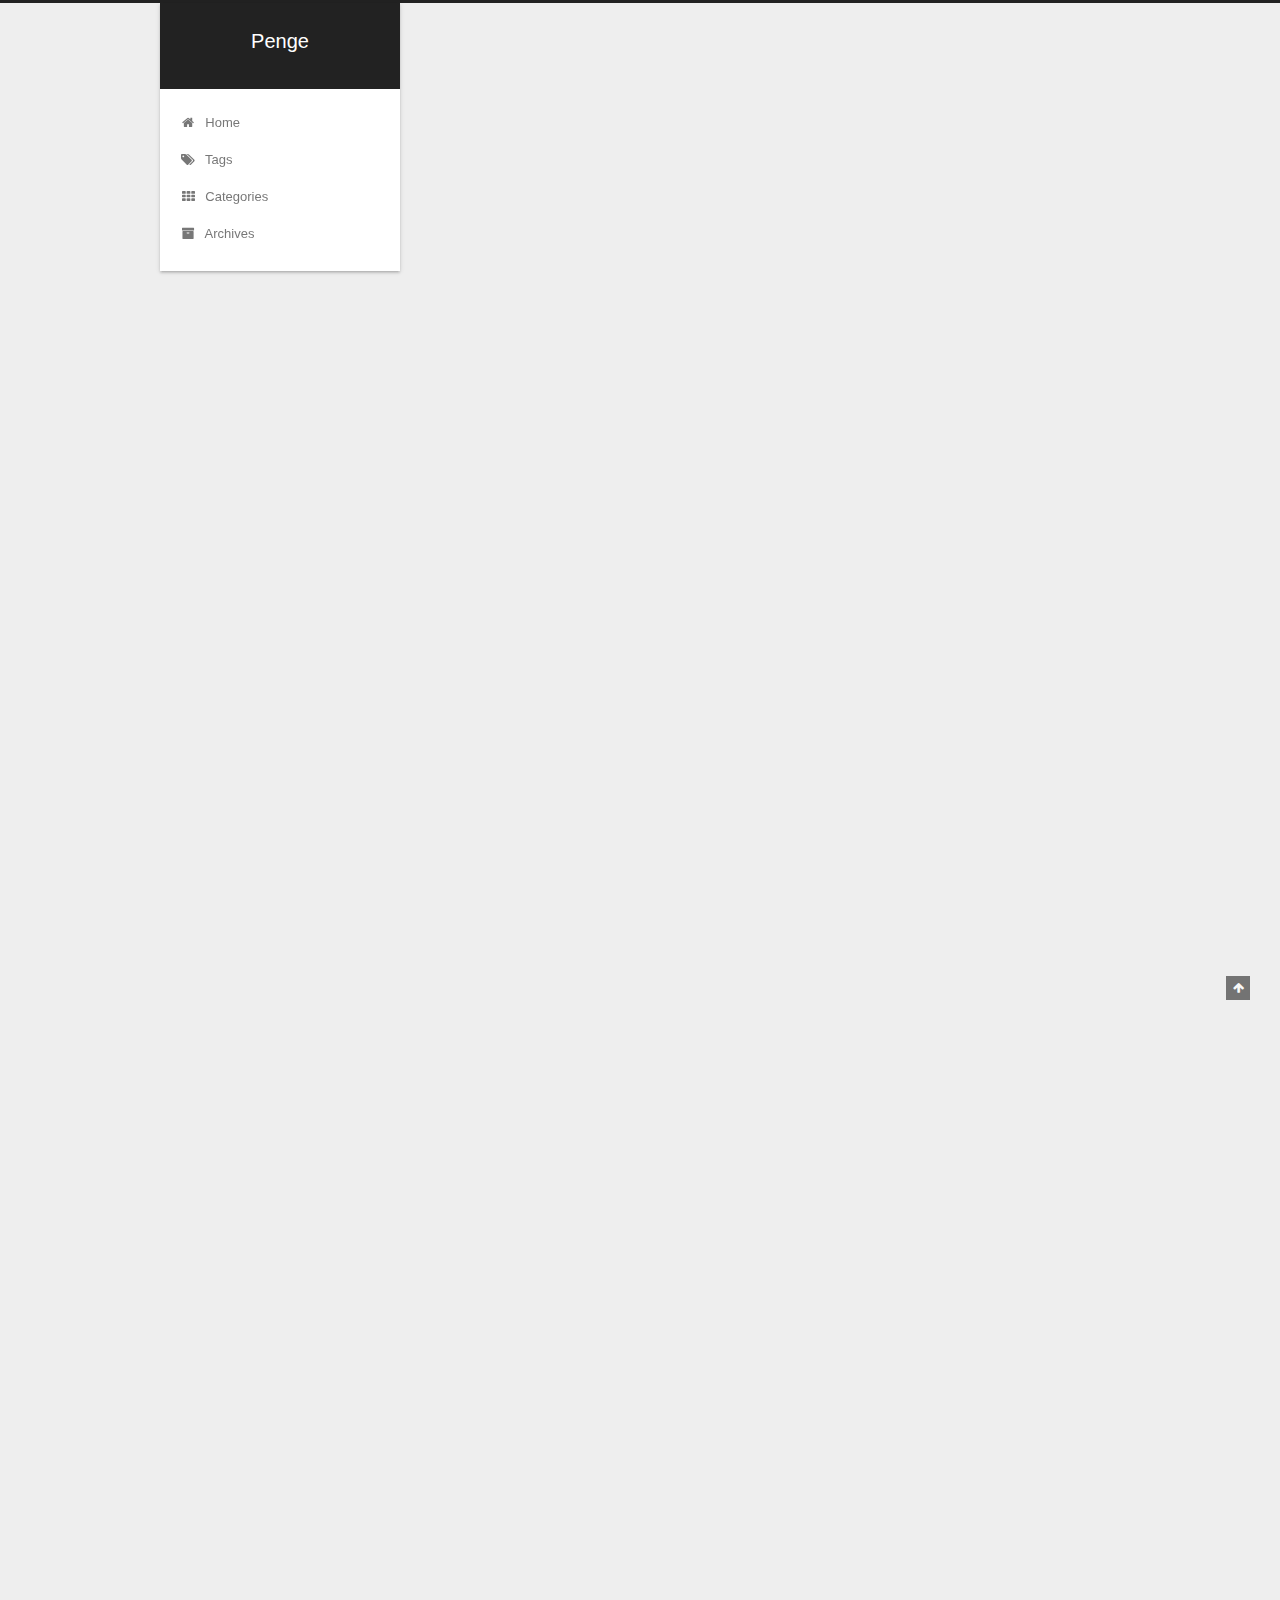
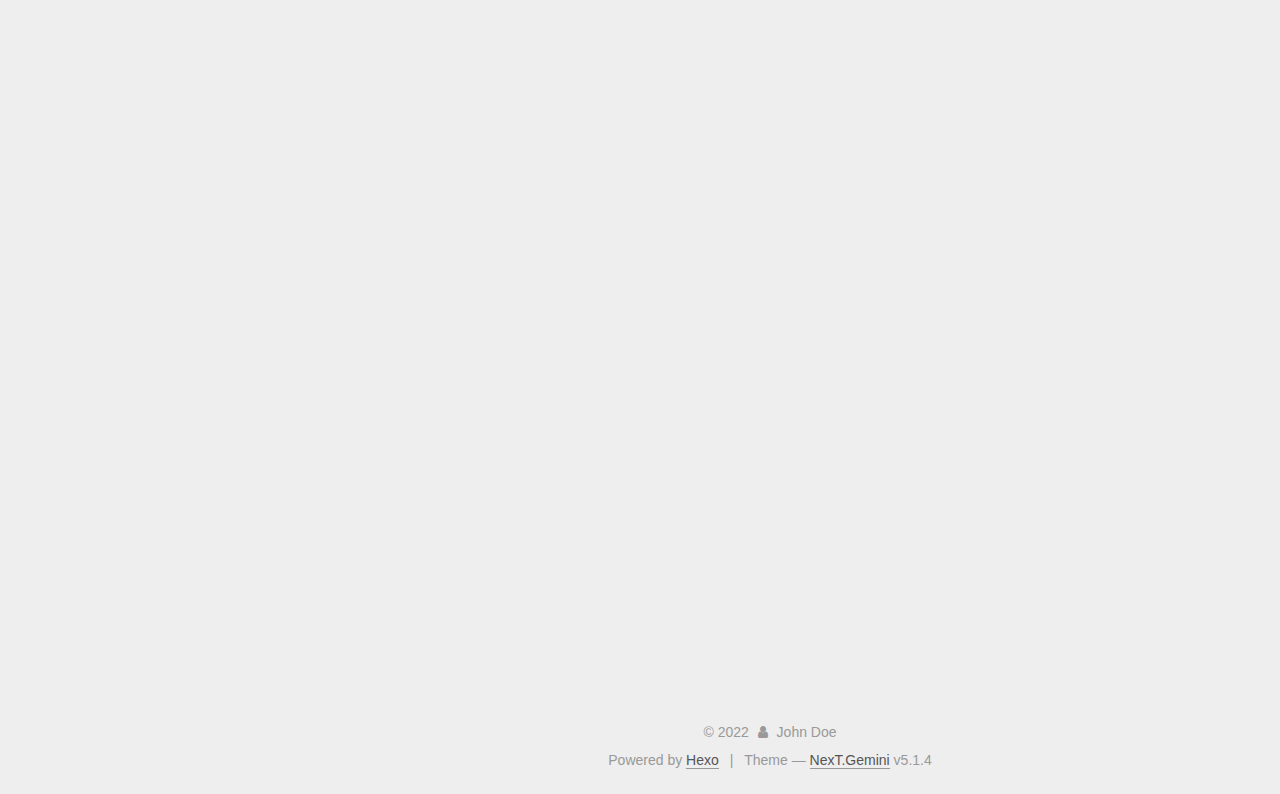
<file: index.html>
<!DOCTYPE html>



  


<html class="theme-next gemini use-motion" lang="en">
<head>
  <meta charset="UTF-8"/>
<meta http-equiv="X-UA-Compatible" content="IE=edge" />
<meta name="viewport" content="width=device-width, initial-scale=1, maximum-scale=1"/>
<meta name="theme-color" content="#222">









<meta http-equiv="Cache-Control" content="no-transform" />
<meta http-equiv="Cache-Control" content="no-siteapp" />
















  
  
  <link href="/lib/fancybox/source/jquery.fancybox.css?v=2.1.5" rel="stylesheet" type="text/css" />







<link href="/lib/font-awesome/css/font-awesome.min.css?v=4.6.2" rel="stylesheet" type="text/css" />

<link href="/css/main.css?v=5.1.4" rel="stylesheet" type="text/css" />


  <link rel="apple-touch-icon" sizes="180x180" href="/images/apple-touch-icon-next.png?v=5.1.4">


  <link rel="icon" type="image/png" sizes="32x32" href="/images/favicon-32x32-next.png?v=5.1.4">


  <link rel="icon" type="image/png" sizes="16x16" href="/images/favicon-16x16-next.png?v=5.1.4">


  <link rel="mask-icon" href="/images/logo.svg?v=5.1.4" color="#222">





  <meta name="keywords" content="Hexo, NexT" />










<meta property="og:type" content="website">
<meta property="og:title" content="Penge">
<meta property="og:url" content="http://example.com/index.html">
<meta property="og:site_name" content="Penge">
<meta property="og:locale" content="en_US">
<meta property="article:author" content="John Doe">
<meta name="twitter:card" content="summary">



<script type="text/javascript" id="hexo.configurations">
  var NexT = window.NexT || {};
  var CONFIG = {
    root: '',
    scheme: 'Gemini',
    version: '5.1.4',
    sidebar: {"position":"left","display":"post","offset":12,"b2t":false,"scrollpercent":false,"onmobile":false},
    fancybox: true,
    tabs: true,
    motion: {"enable":true,"async":false,"transition":{"post_block":"fadeIn","post_header":"slideDownIn","post_body":"slideDownIn","coll_header":"slideLeftIn","sidebar":"slideUpIn"}},
    duoshuo: {
      userId: '0',
      author: 'Author'
    },
    algolia: {
      applicationID: '',
      apiKey: '',
      indexName: '',
      hits: {"per_page":10},
      labels: {"input_placeholder":"Search for Posts","hits_empty":"We didn't find any results for the search: ${query}","hits_stats":"${hits} results found in ${time} ms"}
    }
  };
</script>



  <link rel="canonical" href="http://example.com/"/>





  <title>Penge</title>
  








<meta name="generator" content="Hexo 6.3.0"></head>

<body itemscope itemtype="http://schema.org/WebPage" lang="en">

  
  
    
  

  <div class="container sidebar-position-left 
  page-home">
    <div class="headband"></div>

    <header id="header" class="header" itemscope itemtype="http://schema.org/WPHeader">
      <div class="header-inner"><div class="site-brand-wrapper">
  <div class="site-meta ">
    

    <div class="custom-logo-site-title">
      <a href="/"  class="brand" rel="start">
        <span class="logo-line-before"><i></i></span>
        <span class="site-title">Penge</span>
        <span class="logo-line-after"><i></i></span>
      </a>
    </div>
      
        <p class="site-subtitle"></p>
      
  </div>

  <div class="site-nav-toggle">
    <button>
      <span class="btn-bar"></span>
      <span class="btn-bar"></span>
      <span class="btn-bar"></span>
    </button>
  </div>
</div>

<nav class="site-nav">
  

  
    <ul id="menu" class="menu">
      
        
        <li class="menu-item menu-item-home">
          <a href="/%20" rel="section">
            
              <i class="menu-item-icon fa fa-fw fa-home"></i> <br />
            
            Home
          </a>
        </li>
      
        
        <li class="menu-item menu-item-tags">
          <a href="/tags/%20" rel="section">
            
              <i class="menu-item-icon fa fa-fw fa-tags"></i> <br />
            
            Tags
          </a>
        </li>
      
        
        <li class="menu-item menu-item-categories">
          <a href="/categories/%20" rel="section">
            
              <i class="menu-item-icon fa fa-fw fa-th"></i> <br />
            
            Categories
          </a>
        </li>
      
        
        <li class="menu-item menu-item-archives">
          <a href="/archives/%20" rel="section">
            
              <i class="menu-item-icon fa fa-fw fa-archive"></i> <br />
            
            Archives
          </a>
        </li>
      

      
    </ul>
  

  
</nav>



 </div>
    </header>

    <main id="main" class="main">
      <div class="main-inner">
        <div class="content-wrap">
          <div id="content" class="content">
            
  <section id="posts" class="posts-expand">
    
      

  

  
  
  

  <article class="post post-type-normal" itemscope itemtype="http://schema.org/Article">
  
  
  
  <div class="post-block">
    <link itemprop="mainEntityOfPage" href="http://example.com/2022/12/30/%E5%9B%9B-%E6%89%A9%E5%B1%95%E8%A7%A3%E9%87%8A%E5%99%A8/">

    <span hidden itemprop="author" itemscope itemtype="http://schema.org/Person">
      <meta itemprop="name" content="">
      <meta itemprop="description" content="">
      <meta itemprop="image" content="/images/user.jpg">
    </span>

    <span hidden itemprop="publisher" itemscope itemtype="http://schema.org/Organization">
      <meta itemprop="name" content="Penge">
    </span>

    
      <header class="post-header">

        
        
          <h1 class="post-title" itemprop="name headline">
                
                <a class="post-title-link" href="/2022/12/30/%E5%9B%9B-%E6%89%A9%E5%B1%95%E8%A7%A3%E9%87%8A%E5%99%A8/" itemprop="url">四.扩展解释器</a></h1>
        

        <div class="post-meta">
          <span class="post-time">
            
              <span class="post-meta-item-icon">
                <i class="fa fa-calendar-o"></i>
              </span>
              
                <span class="post-meta-item-text">Posted on</span>
              
              <time title="Post created" itemprop="dateCreated datePublished" datetime="2022-12-30T21:28:06+08:00">
                2022-12-30
              </time>
            

            

            
          </span>

          
            <span class="post-category" >
            
              <span class="post-meta-divider">|</span>
            
              <span class="post-meta-item-icon">
                <i class="fa fa-folder-o"></i>
              </span>
              
                <span class="post-meta-item-text">In</span>
              
              
                <span itemprop="about" itemscope itemtype="http://schema.org/Thing">
                  <a href="/categories/Monkey%E8%A7%A3%E9%87%8A%E5%99%A8/" itemprop="url" rel="index">
                    <span itemprop="name">Monkey解释器</span>
                  </a>
                </span>

                
                
              
            </span>
          

          
            
          

          
          

          

          

          

        </div>
      </header>
    

    
    
    
    <div class="post-body" itemprop="articleBody">

      
      

      
        
          《用Go语言自制解释器》-扩展解释器
          <!--noindex-->
          <div class="post-button text-center">
            <a class="btn" href="/2022/12/30/%E5%9B%9B-%E6%89%A9%E5%B1%95%E8%A7%A3%E9%87%8A%E5%99%A8/">
              Read more &raquo;
            </a>
          </div>
          <!--/noindex-->
        
      
    </div>
    
    
    

    

    

    

    <footer class="post-footer">
      

      

      

      
      
        <div class="post-eof"></div>
      
    </footer>
  </div>
  
  
  
  </article>


    
      

  

  
  
  

  <article class="post post-type-normal" itemscope itemtype="http://schema.org/Article">
  
  
  
  <div class="post-block">
    <link itemprop="mainEntityOfPage" href="http://example.com/2022/12/30/%E4%B8%89-%E6%B1%82%E5%80%BC/">

    <span hidden itemprop="author" itemscope itemtype="http://schema.org/Person">
      <meta itemprop="name" content="">
      <meta itemprop="description" content="">
      <meta itemprop="image" content="/images/user.jpg">
    </span>

    <span hidden itemprop="publisher" itemscope itemtype="http://schema.org/Organization">
      <meta itemprop="name" content="Penge">
    </span>

    
      <header class="post-header">

        
        
          <h1 class="post-title" itemprop="name headline">
                
                <a class="post-title-link" href="/2022/12/30/%E4%B8%89-%E6%B1%82%E5%80%BC/" itemprop="url">三.求值</a></h1>
        

        <div class="post-meta">
          <span class="post-time">
            
              <span class="post-meta-item-icon">
                <i class="fa fa-calendar-o"></i>
              </span>
              
                <span class="post-meta-item-text">Posted on</span>
              
              <time title="Post created" itemprop="dateCreated datePublished" datetime="2022-12-30T21:24:24+08:00">
                2022-12-30
              </time>
            

            

            
          </span>

          
            <span class="post-category" >
            
              <span class="post-meta-divider">|</span>
            
              <span class="post-meta-item-icon">
                <i class="fa fa-folder-o"></i>
              </span>
              
                <span class="post-meta-item-text">In</span>
              
              
                <span itemprop="about" itemscope itemtype="http://schema.org/Thing">
                  <a href="/categories/Monkey%E8%A7%A3%E9%87%8A%E5%99%A8/" itemprop="url" rel="index">
                    <span itemprop="name">Monkey解释器</span>
                  </a>
                </span>

                
                
              
            </span>
          

          
            
          

          
          

          

          

          

        </div>
      </header>
    

    
    
    
    <div class="post-body" itemprop="articleBody">

      
      

      
        
          《用Go语言自制解释器》-求值
          <!--noindex-->
          <div class="post-button text-center">
            <a class="btn" href="/2022/12/30/%E4%B8%89-%E6%B1%82%E5%80%BC/">
              Read more &raquo;
            </a>
          </div>
          <!--/noindex-->
        
      
    </div>
    
    
    

    

    

    

    <footer class="post-footer">
      

      

      

      
      
        <div class="post-eof"></div>
      
    </footer>
  </div>
  
  
  
  </article>


    
      

  

  
  
  

  <article class="post post-type-normal" itemscope itemtype="http://schema.org/Article">
  
  
  
  <div class="post-block">
    <link itemprop="mainEntityOfPage" href="http://example.com/2022/12/30/%E4%BA%8C-%E8%AF%AD%E6%B3%95%E5%88%86%E6%9E%90/">

    <span hidden itemprop="author" itemscope itemtype="http://schema.org/Person">
      <meta itemprop="name" content="">
      <meta itemprop="description" content="">
      <meta itemprop="image" content="/images/user.jpg">
    </span>

    <span hidden itemprop="publisher" itemscope itemtype="http://schema.org/Organization">
      <meta itemprop="name" content="Penge">
    </span>

    
      <header class="post-header">

        
        
          <h1 class="post-title" itemprop="name headline">
                
                <a class="post-title-link" href="/2022/12/30/%E4%BA%8C-%E8%AF%AD%E6%B3%95%E5%88%86%E6%9E%90/" itemprop="url">二.语法分析</a></h1>
        

        <div class="post-meta">
          <span class="post-time">
            
              <span class="post-meta-item-icon">
                <i class="fa fa-calendar-o"></i>
              </span>
              
                <span class="post-meta-item-text">Posted on</span>
              
              <time title="Post created" itemprop="dateCreated datePublished" datetime="2022-12-30T21:12:05+08:00">
                2022-12-30
              </time>
            

            

            
          </span>

          
            <span class="post-category" >
            
              <span class="post-meta-divider">|</span>
            
              <span class="post-meta-item-icon">
                <i class="fa fa-folder-o"></i>
              </span>
              
                <span class="post-meta-item-text">In</span>
              
              
                <span itemprop="about" itemscope itemtype="http://schema.org/Thing">
                  <a href="/categories/Monkey%E8%A7%A3%E9%87%8A%E5%99%A8/" itemprop="url" rel="index">
                    <span itemprop="name">Monkey解释器</span>
                  </a>
                </span>

                
                
              
            </span>
          

          
            
          

          
          

          

          

          

        </div>
      </header>
    

    
    
    
    <div class="post-body" itemprop="articleBody">

      
      

      
        
          《用Go语言自制解释器》-语法分析
          <!--noindex-->
          <div class="post-button text-center">
            <a class="btn" href="/2022/12/30/%E4%BA%8C-%E8%AF%AD%E6%B3%95%E5%88%86%E6%9E%90/">
              Read more &raquo;
            </a>
          </div>
          <!--/noindex-->
        
      
    </div>
    
    
    

    

    

    

    <footer class="post-footer">
      

      

      

      
      
        <div class="post-eof"></div>
      
    </footer>
  </div>
  
  
  
  </article>


    
      

  

  
  
  

  <article class="post post-type-normal" itemscope itemtype="http://schema.org/Article">
  
  
  
  <div class="post-block">
    <link itemprop="mainEntityOfPage" href="http://example.com/2022/12/30/%E4%B8%80-%E8%AF%8D%E6%B3%95%E5%88%86%E6%9E%90/">

    <span hidden itemprop="author" itemscope itemtype="http://schema.org/Person">
      <meta itemprop="name" content="">
      <meta itemprop="description" content="">
      <meta itemprop="image" content="/images/user.jpg">
    </span>

    <span hidden itemprop="publisher" itemscope itemtype="http://schema.org/Organization">
      <meta itemprop="name" content="Penge">
    </span>

    
      <header class="post-header">

        
        
          <h1 class="post-title" itemprop="name headline">
                
                <a class="post-title-link" href="/2022/12/30/%E4%B8%80-%E8%AF%8D%E6%B3%95%E5%88%86%E6%9E%90/" itemprop="url">一.词法分析</a></h1>
        

        <div class="post-meta">
          <span class="post-time">
            
              <span class="post-meta-item-icon">
                <i class="fa fa-calendar-o"></i>
              </span>
              
                <span class="post-meta-item-text">Posted on</span>
              
              <time title="Post created" itemprop="dateCreated datePublished" datetime="2022-12-30T21:04:24+08:00">
                2022-12-30
              </time>
            

            

            
          </span>

          
            <span class="post-category" >
            
              <span class="post-meta-divider">|</span>
            
              <span class="post-meta-item-icon">
                <i class="fa fa-folder-o"></i>
              </span>
              
                <span class="post-meta-item-text">In</span>
              
              
                <span itemprop="about" itemscope itemtype="http://schema.org/Thing">
                  <a href="/categories/Monkey%E8%A7%A3%E9%87%8A%E5%99%A8/" itemprop="url" rel="index">
                    <span itemprop="name">Monkey解释器</span>
                  </a>
                </span>

                
                
              
            </span>
          

          
            
          

          
          

          

          

          

        </div>
      </header>
    

    
    
    
    <div class="post-body" itemprop="articleBody">

      
      

      
        
          《用Go语言自制解释器》-词法分析
          <!--noindex-->
          <div class="post-button text-center">
            <a class="btn" href="/2022/12/30/%E4%B8%80-%E8%AF%8D%E6%B3%95%E5%88%86%E6%9E%90/">
              Read more &raquo;
            </a>
          </div>
          <!--/noindex-->
        
      
    </div>
    
    
    

    

    

    

    <footer class="post-footer">
      

      

      

      
      
        <div class="post-eof"></div>
      
    </footer>
  </div>
  
  
  
  </article>


    
      

  

  
  
  

  <article class="post post-type-normal" itemscope itemtype="http://schema.org/Article">
  
  
  
  <div class="post-block">
    <link itemprop="mainEntityOfPage" href="http://example.com/2022/12/26/hello-world/">

    <span hidden itemprop="author" itemscope itemtype="http://schema.org/Person">
      <meta itemprop="name" content="">
      <meta itemprop="description" content="">
      <meta itemprop="image" content="/images/user.jpg">
    </span>

    <span hidden itemprop="publisher" itemscope itemtype="http://schema.org/Organization">
      <meta itemprop="name" content="Penge">
    </span>

    
      <header class="post-header">

        
        
          <h1 class="post-title" itemprop="name headline">
                
                <a class="post-title-link" href="/2022/12/26/hello-world/" itemprop="url">Hello World</a></h1>
        

        <div class="post-meta">
          <span class="post-time">
            
              <span class="post-meta-item-icon">
                <i class="fa fa-calendar-o"></i>
              </span>
              
                <span class="post-meta-item-text">Posted on</span>
              
              <time title="Post created" itemprop="dateCreated datePublished" datetime="2022-12-26T22:19:39+08:00">
                2022-12-26
              </time>
            

            

            
          </span>

          

          
            
          

          
          

          

          

          

        </div>
      </header>
    

    
    
    
    <div class="post-body" itemprop="articleBody">

      
      

      
        
          
            <p>Welcome to <a target="_blank" rel="noopener" href="https://hexo.io/">Hexo</a>! This is your very first post. Check <a target="_blank" rel="noopener" href="https://hexo.io/docs/">documentation</a> for more info. If you get any problems when using Hexo, you can find the answer in <a target="_blank" rel="noopener" href="https://hexo.io/docs/troubleshooting.html">troubleshooting</a> or you can ask me on <a target="_blank" rel="noopener" href="https://github.com/hexojs/hexo/issues">GitHub</a>.</p>
<h2 id="Quick-Start"><a href="#Quick-Start" class="headerlink" title="Quick Start"></a>Quick Start</h2><h3 id="Create-a-new-post"><a href="#Create-a-new-post" class="headerlink" title="Create a new post"></a>Create a new post</h3><figure class="highlight bash"><table><tr><td class="gutter"><pre><span class="line">1</span><br></pre></td><td class="code"><pre><span class="line">$ hexo new <span class="string">&quot;My New Post&quot;</span></span><br></pre></td></tr></table></figure>

<p>More info: <a target="_blank" rel="noopener" href="https://hexo.io/docs/writing.html">Writing</a></p>
<h3 id="Run-server"><a href="#Run-server" class="headerlink" title="Run server"></a>Run server</h3><figure class="highlight bash"><table><tr><td class="gutter"><pre><span class="line">1</span><br></pre></td><td class="code"><pre><span class="line">$ hexo server</span><br></pre></td></tr></table></figure>

<p>More info: <a target="_blank" rel="noopener" href="https://hexo.io/docs/server.html">Server</a></p>
<h3 id="Generate-static-files"><a href="#Generate-static-files" class="headerlink" title="Generate static files"></a>Generate static files</h3><figure class="highlight bash"><table><tr><td class="gutter"><pre><span class="line">1</span><br></pre></td><td class="code"><pre><span class="line">$ hexo generate</span><br></pre></td></tr></table></figure>

<p>More info: <a target="_blank" rel="noopener" href="https://hexo.io/docs/generating.html">Generating</a></p>
<h3 id="Deploy-to-remote-sites"><a href="#Deploy-to-remote-sites" class="headerlink" title="Deploy to remote sites"></a>Deploy to remote sites</h3><figure class="highlight bash"><table><tr><td class="gutter"><pre><span class="line">1</span><br></pre></td><td class="code"><pre><span class="line">$ hexo deploy</span><br></pre></td></tr></table></figure>

<p>More info: <a target="_blank" rel="noopener" href="https://hexo.io/docs/one-command-deployment.html">Deployment</a></p>

          
        
      
    </div>
    
    
    

    

    

    

    <footer class="post-footer">
      

      

      

      
      
        <div class="post-eof"></div>
      
    </footer>
  </div>
  
  
  
  </article>


    
  </section>

  


          </div>
          


          

        </div>
        
          
  
  <div class="sidebar-toggle">
    <div class="sidebar-toggle-line-wrap">
      <span class="sidebar-toggle-line sidebar-toggle-line-first"></span>
      <span class="sidebar-toggle-line sidebar-toggle-line-middle"></span>
      <span class="sidebar-toggle-line sidebar-toggle-line-last"></span>
    </div>
  </div>

  <aside id="sidebar" class="sidebar">
    
    <div class="sidebar-inner">

      

      

      <section class="site-overview-wrap sidebar-panel sidebar-panel-active">
        <div class="site-overview">
          <div class="site-author motion-element" itemprop="author" itemscope itemtype="http://schema.org/Person">
            
              <img class="site-author-image" itemprop="image"
                src="/images/user.jpg"
                alt="" />
            
              <p class="site-author-name" itemprop="name"></p>
              <p class="site-description motion-element" itemprop="description"></p>
          </div>

          <nav class="site-state motion-element">

            
              <div class="site-state-item site-state-posts">
              
                <a href="/archives/%20%7C%7C%20archive">
              
                  <span class="site-state-item-count">5</span>
                  <span class="site-state-item-name">posts</span>
                </a>
              </div>
            

            
              
              
              <div class="site-state-item site-state-categories">
                
                  <span class="site-state-item-count">1</span>
                  <span class="site-state-item-name">categories</span>
                
              </div>
            

            
              
              
              <div class="site-state-item site-state-tags">
                
                  <span class="site-state-item-count">1</span>
                  <span class="site-state-item-name">tags</span>
                
              </div>
            

          </nav>

          

          

          
          

          
          

          

        </div>
      </section>

      

      

    </div>
  </aside>


        
      </div>
    </main>

    <footer id="footer" class="footer">
      <div class="footer-inner">
        <div class="copyright">&copy; <span itemprop="copyrightYear">2022</span>
  <span class="with-love">
    <i class="fa fa-user"></i>
  </span>
  <span class="author" itemprop="copyrightHolder">John Doe</span>

  
</div>


  <div class="powered-by">Powered by <a class="theme-link" target="_blank" href="https://hexo.io">Hexo</a></div>



  <span class="post-meta-divider">|</span>



  <div class="theme-info">Theme &mdash; <a class="theme-link" target="_blank" href="https://github.com/iissnan/hexo-theme-next">NexT.Gemini</a> v5.1.4</div>




        







        
      </div>
    </footer>

    
      <div class="back-to-top">
        <i class="fa fa-arrow-up"></i>
        
      </div>
    

    

  </div>

  

<script type="text/javascript">
  if (Object.prototype.toString.call(window.Promise) !== '[object Function]') {
    window.Promise = null;
  }
</script>









  












  
  
    <script type="text/javascript" src="/lib/jquery/index.js?v=2.1.3"></script>
  

  
  
    <script type="text/javascript" src="/lib/fastclick/lib/fastclick.min.js?v=1.0.6"></script>
  

  
  
    <script type="text/javascript" src="/lib/jquery_lazyload/jquery.lazyload.js?v=1.9.7"></script>
  

  
  
    <script type="text/javascript" src="/lib/velocity/velocity.min.js?v=1.2.1"></script>
  

  
  
    <script type="text/javascript" src="/lib/velocity/velocity.ui.min.js?v=1.2.1"></script>
  

  
  
    <script type="text/javascript" src="/lib/fancybox/source/jquery.fancybox.pack.js?v=2.1.5"></script>
  


  


  <script type="text/javascript" src="/js/src/utils.js?v=5.1.4"></script>

  <script type="text/javascript" src="/js/src/motion.js?v=5.1.4"></script>



  
  


  <script type="text/javascript" src="/js/src/affix.js?v=5.1.4"></script>

  <script type="text/javascript" src="/js/src/schemes/pisces.js?v=5.1.4"></script>



  

  


  <script type="text/javascript" src="/js/src/bootstrap.js?v=5.1.4"></script>



  


  




	





  





  












  





  

  

  

  
  

  

  

  

</body>
</html>
</file>
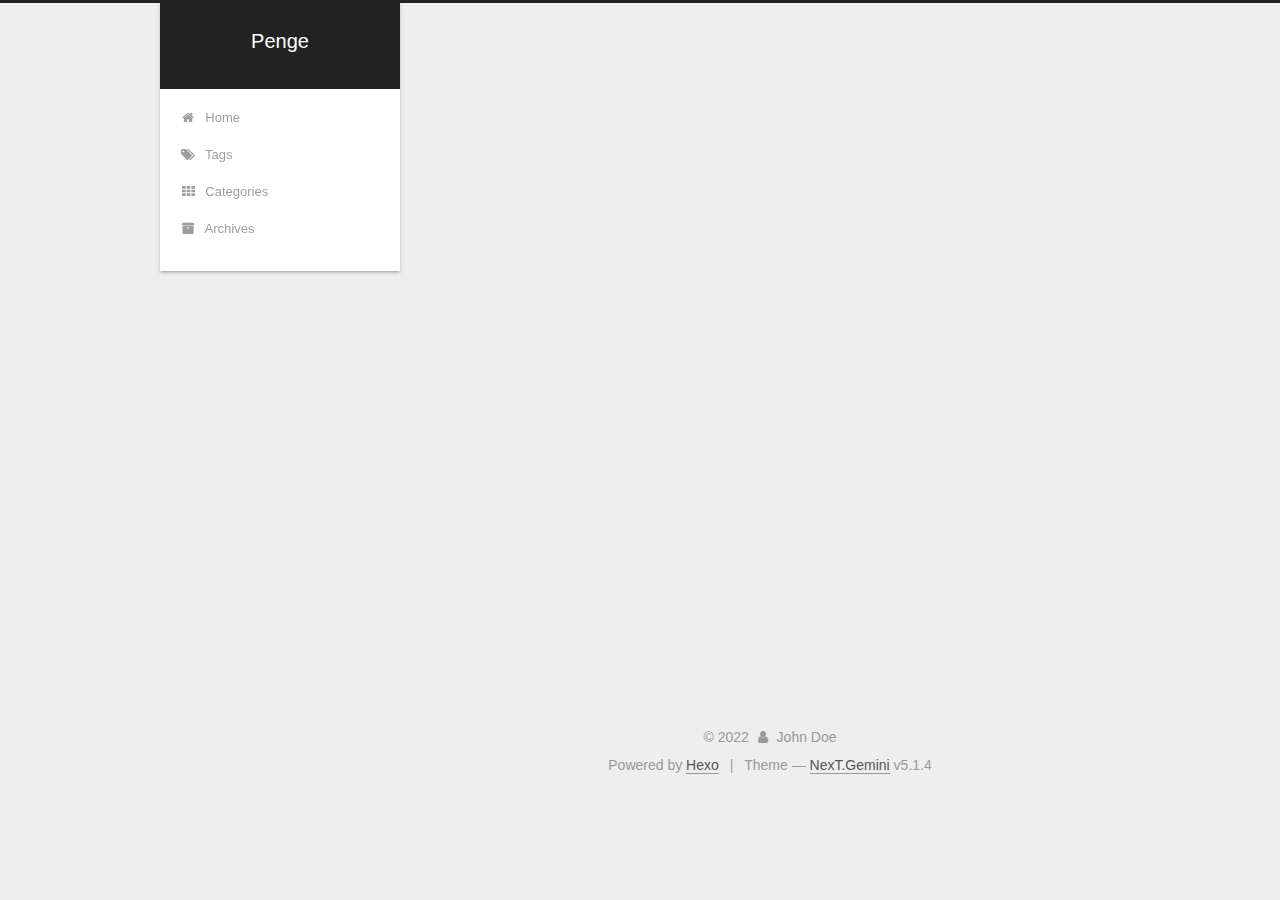
<file: archives/index.html>
<!DOCTYPE html>



  


<html class="theme-next gemini use-motion" lang="en">
<head>
  <meta charset="UTF-8"/>
<meta http-equiv="X-UA-Compatible" content="IE=edge" />
<meta name="viewport" content="width=device-width, initial-scale=1, maximum-scale=1"/>
<meta name="theme-color" content="#222">









<meta http-equiv="Cache-Control" content="no-transform" />
<meta http-equiv="Cache-Control" content="no-siteapp" />
















  
  
  <link href="/lib/fancybox/source/jquery.fancybox.css?v=2.1.5" rel="stylesheet" type="text/css" />







<link href="/lib/font-awesome/css/font-awesome.min.css?v=4.6.2" rel="stylesheet" type="text/css" />

<link href="/css/main.css?v=5.1.4" rel="stylesheet" type="text/css" />


  <link rel="apple-touch-icon" sizes="180x180" href="/images/apple-touch-icon-next.png?v=5.1.4">


  <link rel="icon" type="image/png" sizes="32x32" href="/images/favicon-32x32-next.png?v=5.1.4">


  <link rel="icon" type="image/png" sizes="16x16" href="/images/favicon-16x16-next.png?v=5.1.4">


  <link rel="mask-icon" href="/images/logo.svg?v=5.1.4" color="#222">





  <meta name="keywords" content="Hexo, NexT" />










<meta property="og:type" content="website">
<meta property="og:title" content="Penge">
<meta property="og:url" content="http://example.com/archives/index.html">
<meta property="og:site_name" content="Penge">
<meta property="og:locale" content="en_US">
<meta property="article:author" content="John Doe">
<meta name="twitter:card" content="summary">



<script type="text/javascript" id="hexo.configurations">
  var NexT = window.NexT || {};
  var CONFIG = {
    root: '',
    scheme: 'Gemini',
    version: '5.1.4',
    sidebar: {"position":"left","display":"post","offset":12,"b2t":false,"scrollpercent":false,"onmobile":false},
    fancybox: true,
    tabs: true,
    motion: {"enable":true,"async":false,"transition":{"post_block":"fadeIn","post_header":"slideDownIn","post_body":"slideDownIn","coll_header":"slideLeftIn","sidebar":"slideUpIn"}},
    duoshuo: {
      userId: '0',
      author: 'Author'
    },
    algolia: {
      applicationID: '',
      apiKey: '',
      indexName: '',
      hits: {"per_page":10},
      labels: {"input_placeholder":"Search for Posts","hits_empty":"We didn't find any results for the search: ${query}","hits_stats":"${hits} results found in ${time} ms"}
    }
  };
</script>



  <link rel="canonical" href="http://example.com/archives/"/>





  <title>Archive | Penge</title>
  








<meta name="generator" content="Hexo 6.3.0"></head>

<body itemscope itemtype="http://schema.org/WebPage" lang="en">

  
  
    
  

  <div class="container sidebar-position-left page-archive">
    <div class="headband"></div>

    <header id="header" class="header" itemscope itemtype="http://schema.org/WPHeader">
      <div class="header-inner"><div class="site-brand-wrapper">
  <div class="site-meta ">
    

    <div class="custom-logo-site-title">
      <a href="/"  class="brand" rel="start">
        <span class="logo-line-before"><i></i></span>
        <span class="site-title">Penge</span>
        <span class="logo-line-after"><i></i></span>
      </a>
    </div>
      
        <p class="site-subtitle"></p>
      
  </div>

  <div class="site-nav-toggle">
    <button>
      <span class="btn-bar"></span>
      <span class="btn-bar"></span>
      <span class="btn-bar"></span>
    </button>
  </div>
</div>

<nav class="site-nav">
  

  
    <ul id="menu" class="menu">
      
        
        <li class="menu-item menu-item-home">
          <a href="/%20" rel="section">
            
              <i class="menu-item-icon fa fa-fw fa-home"></i> <br />
            
            Home
          </a>
        </li>
      
        
        <li class="menu-item menu-item-tags">
          <a href="/tags/%20" rel="section">
            
              <i class="menu-item-icon fa fa-fw fa-tags"></i> <br />
            
            Tags
          </a>
        </li>
      
        
        <li class="menu-item menu-item-categories">
          <a href="/categories/%20" rel="section">
            
              <i class="menu-item-icon fa fa-fw fa-th"></i> <br />
            
            Categories
          </a>
        </li>
      
        
        <li class="menu-item menu-item-archives">
          <a href="/archives/%20" rel="section">
            
              <i class="menu-item-icon fa fa-fw fa-archive"></i> <br />
            
            Archives
          </a>
        </li>
      

      
    </ul>
  

  
</nav>



 </div>
    </header>

    <main id="main" class="main">
      <div class="main-inner">
        <div class="content-wrap">
          <div id="content" class="content">
            

  
  
  
  <div class="post-block archive">
    <div id="posts" class="posts-collapse">
      <span class="archive-move-on"></span>

      <span class="archive-page-counter">
        
        
        
          
        
        Um..! 1 post. Keep on posting.
      </span>

      

        
        
        

        
          
          <div class="collection-title">
            <h1 class="archive-year" id="archive-year-2022">2022</h1>
          </div>
        
        

        

  <article class="post post-type-normal" itemscope itemtype="http://schema.org/Article">
    <header class="post-header">

      <h2 class="post-title">
        
            <a class="post-title-link" href="/2022/12/26/hello-world/" itemprop="url">
              
                <span itemprop="name">Hello World</span>
              
            </a>
        
      </h2>

      <div class="post-meta">
        <time class="post-time" itemprop="dateCreated"
              datetime="2022-12-26T22:19:39+08:00"
              content="2022-12-26" >
          12-26
        </time>
      </div>

    </header>
  </article>



      

    </div>
  </div>
  
  
  

  



          </div>
          


          

        </div>
        
          
  
  <div class="sidebar-toggle">
    <div class="sidebar-toggle-line-wrap">
      <span class="sidebar-toggle-line sidebar-toggle-line-first"></span>
      <span class="sidebar-toggle-line sidebar-toggle-line-middle"></span>
      <span class="sidebar-toggle-line sidebar-toggle-line-last"></span>
    </div>
  </div>

  <aside id="sidebar" class="sidebar">
    
    <div class="sidebar-inner">

      

      

      <section class="site-overview-wrap sidebar-panel sidebar-panel-active">
        <div class="site-overview">
          <div class="site-author motion-element" itemprop="author" itemscope itemtype="http://schema.org/Person">
            
              <img class="site-author-image" itemprop="image"
                src="/images/user.jpg"
                alt="" />
            
              <p class="site-author-name" itemprop="name"></p>
              <p class="site-description motion-element" itemprop="description"></p>
          </div>

          <nav class="site-state motion-element">

            
              <div class="site-state-item site-state-posts">
              
                <a href="/archives/%20%7C%7C%20archive">
              
                  <span class="site-state-item-count">1</span>
                  <span class="site-state-item-name">posts</span>
                </a>
              </div>
            

            

            

          </nav>

          

          

          
          

          
          

          

        </div>
      </section>

      

      

    </div>
  </aside>


        
      </div>
    </main>

    <footer id="footer" class="footer">
      <div class="footer-inner">
        <div class="copyright">&copy; <span itemprop="copyrightYear">2022</span>
  <span class="with-love">
    <i class="fa fa-user"></i>
  </span>
  <span class="author" itemprop="copyrightHolder">John Doe</span>

  
</div>


  <div class="powered-by">Powered by <a class="theme-link" target="_blank" href="https://hexo.io">Hexo</a></div>



  <span class="post-meta-divider">|</span>



  <div class="theme-info">Theme &mdash; <a class="theme-link" target="_blank" href="https://github.com/iissnan/hexo-theme-next">NexT.Gemini</a> v5.1.4</div>




        







        
      </div>
    </footer>

    
      <div class="back-to-top">
        <i class="fa fa-arrow-up"></i>
        
      </div>
    

    

  </div>

  

<script type="text/javascript">
  if (Object.prototype.toString.call(window.Promise) !== '[object Function]') {
    window.Promise = null;
  }
</script>









  












  
  
    <script type="text/javascript" src="/lib/jquery/index.js?v=2.1.3"></script>
  

  
  
    <script type="text/javascript" src="/lib/fastclick/lib/fastclick.min.js?v=1.0.6"></script>
  

  
  
    <script type="text/javascript" src="/lib/jquery_lazyload/jquery.lazyload.js?v=1.9.7"></script>
  

  
  
    <script type="text/javascript" src="/lib/velocity/velocity.min.js?v=1.2.1"></script>
  

  
  
    <script type="text/javascript" src="/lib/velocity/velocity.ui.min.js?v=1.2.1"></script>
  

  
  
    <script type="text/javascript" src="/lib/fancybox/source/jquery.fancybox.pack.js?v=2.1.5"></script>
  


  


  <script type="text/javascript" src="/js/src/utils.js?v=5.1.4"></script>

  <script type="text/javascript" src="/js/src/motion.js?v=5.1.4"></script>



  
  


  <script type="text/javascript" src="/js/src/affix.js?v=5.1.4"></script>

  <script type="text/javascript" src="/js/src/schemes/pisces.js?v=5.1.4"></script>



  

  


  <script type="text/javascript" src="/js/src/bootstrap.js?v=5.1.4"></script>



  


  




	





  





  












  





  

  

  

  
  

  

  

  

</body>
</html>
</file>
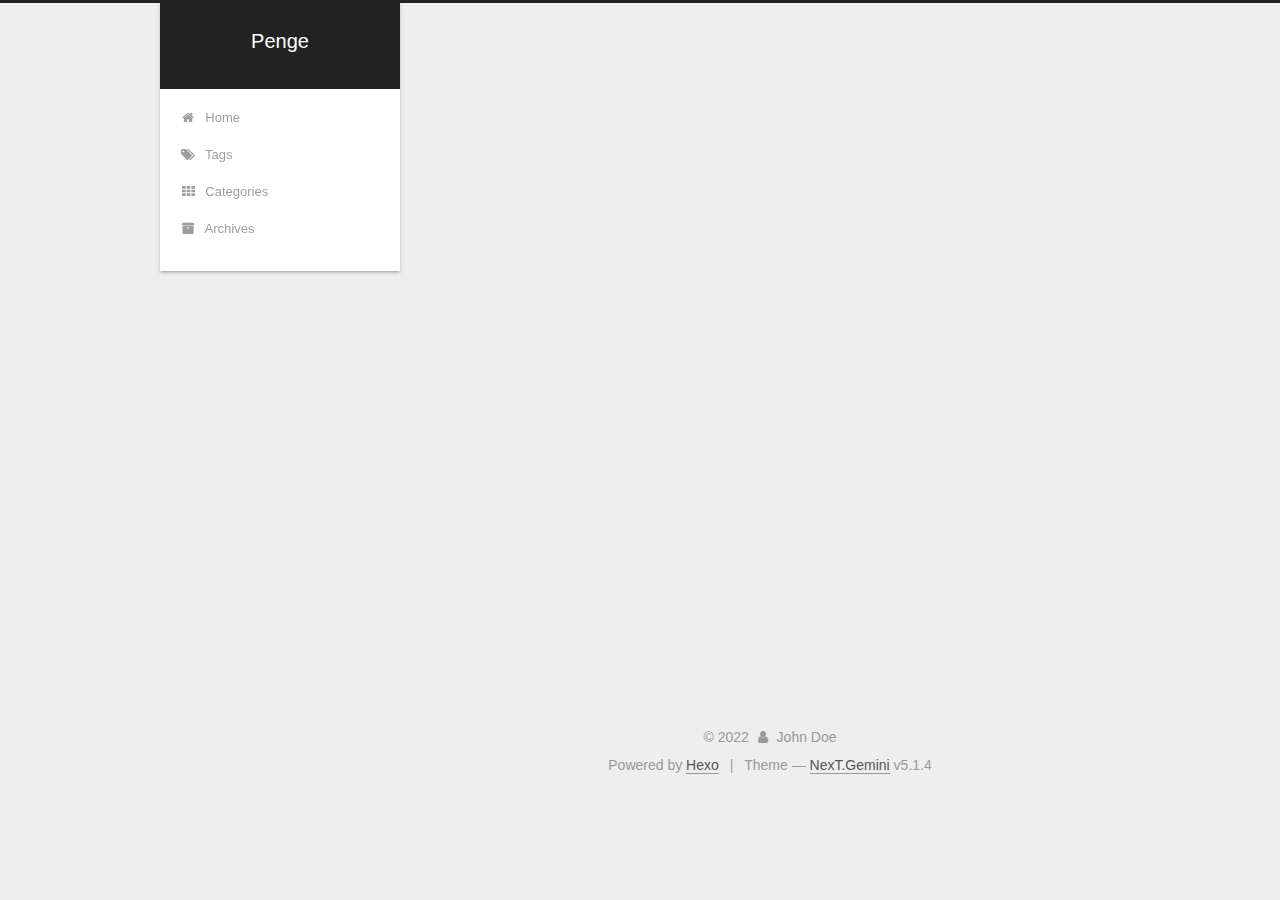
<file: archives/2022/index.html>
<!DOCTYPE html>



  


<html class="theme-next gemini use-motion" lang="en">
<head>
  <meta charset="UTF-8"/>
<meta http-equiv="X-UA-Compatible" content="IE=edge" />
<meta name="viewport" content="width=device-width, initial-scale=1, maximum-scale=1"/>
<meta name="theme-color" content="#222">









<meta http-equiv="Cache-Control" content="no-transform" />
<meta http-equiv="Cache-Control" content="no-siteapp" />
















  
  
  <link href="/lib/fancybox/source/jquery.fancybox.css?v=2.1.5" rel="stylesheet" type="text/css" />







<link href="/lib/font-awesome/css/font-awesome.min.css?v=4.6.2" rel="stylesheet" type="text/css" />

<link href="/css/main.css?v=5.1.4" rel="stylesheet" type="text/css" />


  <link rel="apple-touch-icon" sizes="180x180" href="/images/apple-touch-icon-next.png?v=5.1.4">


  <link rel="icon" type="image/png" sizes="32x32" href="/images/favicon-32x32-next.png?v=5.1.4">


  <link rel="icon" type="image/png" sizes="16x16" href="/images/favicon-16x16-next.png?v=5.1.4">


  <link rel="mask-icon" href="/images/logo.svg?v=5.1.4" color="#222">





  <meta name="keywords" content="Hexo, NexT" />










<meta property="og:type" content="website">
<meta property="og:title" content="Penge">
<meta property="og:url" content="http://example.com/archives/2022/index.html">
<meta property="og:site_name" content="Penge">
<meta property="og:locale" content="en_US">
<meta property="article:author" content="John Doe">
<meta name="twitter:card" content="summary">



<script type="text/javascript" id="hexo.configurations">
  var NexT = window.NexT || {};
  var CONFIG = {
    root: '',
    scheme: 'Gemini',
    version: '5.1.4',
    sidebar: {"position":"left","display":"post","offset":12,"b2t":false,"scrollpercent":false,"onmobile":false},
    fancybox: true,
    tabs: true,
    motion: {"enable":true,"async":false,"transition":{"post_block":"fadeIn","post_header":"slideDownIn","post_body":"slideDownIn","coll_header":"slideLeftIn","sidebar":"slideUpIn"}},
    duoshuo: {
      userId: '0',
      author: 'Author'
    },
    algolia: {
      applicationID: '',
      apiKey: '',
      indexName: '',
      hits: {"per_page":10},
      labels: {"input_placeholder":"Search for Posts","hits_empty":"We didn't find any results for the search: ${query}","hits_stats":"${hits} results found in ${time} ms"}
    }
  };
</script>



  <link rel="canonical" href="http://example.com/archives/2022/"/>





  <title>Archive | Penge</title>
  








<meta name="generator" content="Hexo 6.3.0"></head>

<body itemscope itemtype="http://schema.org/WebPage" lang="en">

  
  
    
  

  <div class="container sidebar-position-left page-archive">
    <div class="headband"></div>

    <header id="header" class="header" itemscope itemtype="http://schema.org/WPHeader">
      <div class="header-inner"><div class="site-brand-wrapper">
  <div class="site-meta ">
    

    <div class="custom-logo-site-title">
      <a href="/"  class="brand" rel="start">
        <span class="logo-line-before"><i></i></span>
        <span class="site-title">Penge</span>
        <span class="logo-line-after"><i></i></span>
      </a>
    </div>
      
        <p class="site-subtitle"></p>
      
  </div>

  <div class="site-nav-toggle">
    <button>
      <span class="btn-bar"></span>
      <span class="btn-bar"></span>
      <span class="btn-bar"></span>
    </button>
  </div>
</div>

<nav class="site-nav">
  

  
    <ul id="menu" class="menu">
      
        
        <li class="menu-item menu-item-home">
          <a href="/%20" rel="section">
            
              <i class="menu-item-icon fa fa-fw fa-home"></i> <br />
            
            Home
          </a>
        </li>
      
        
        <li class="menu-item menu-item-tags">
          <a href="/tags/%20" rel="section">
            
              <i class="menu-item-icon fa fa-fw fa-tags"></i> <br />
            
            Tags
          </a>
        </li>
      
        
        <li class="menu-item menu-item-categories">
          <a href="/categories/%20" rel="section">
            
              <i class="menu-item-icon fa fa-fw fa-th"></i> <br />
            
            Categories
          </a>
        </li>
      
        
        <li class="menu-item menu-item-archives">
          <a href="/archives/%20" rel="section">
            
              <i class="menu-item-icon fa fa-fw fa-archive"></i> <br />
            
            Archives
          </a>
        </li>
      

      
    </ul>
  

  
</nav>



 </div>
    </header>

    <main id="main" class="main">
      <div class="main-inner">
        <div class="content-wrap">
          <div id="content" class="content">
            

  
  
  
  <div class="post-block archive">
    <div id="posts" class="posts-collapse">
      <span class="archive-move-on"></span>

      <span class="archive-page-counter">
        
        
        
          
        
        Um..! 5 posts in total. Keep on posting.
      </span>

      

        
        
        

        
          
          <div class="collection-title">
            <h1 class="archive-year" id="archive-year-2022">2022</h1>
          </div>
        
        

        

  <article class="post post-type-normal" itemscope itemtype="http://schema.org/Article">
    <header class="post-header">

      <h2 class="post-title">
        
            <a class="post-title-link" href="/2022/12/30/%E5%9B%9B-%E6%89%A9%E5%B1%95%E8%A7%A3%E9%87%8A%E5%99%A8/" itemprop="url">
              
                <span itemprop="name">四.扩展解释器</span>
              
            </a>
        
      </h2>

      <div class="post-meta">
        <time class="post-time" itemprop="dateCreated"
              datetime="2022-12-30T21:28:06+08:00"
              content="2022-12-30" >
          12-30
        </time>
      </div>

    </header>
  </article>



      

        
        
        

        
        

        

  <article class="post post-type-normal" itemscope itemtype="http://schema.org/Article">
    <header class="post-header">

      <h2 class="post-title">
        
            <a class="post-title-link" href="/2022/12/30/%E4%B8%89-%E6%B1%82%E5%80%BC/" itemprop="url">
              
                <span itemprop="name">三.求值</span>
              
            </a>
        
      </h2>

      <div class="post-meta">
        <time class="post-time" itemprop="dateCreated"
              datetime="2022-12-30T21:24:24+08:00"
              content="2022-12-30" >
          12-30
        </time>
      </div>

    </header>
  </article>



      

        
        
        

        
        

        

  <article class="post post-type-normal" itemscope itemtype="http://schema.org/Article">
    <header class="post-header">

      <h2 class="post-title">
        
            <a class="post-title-link" href="/2022/12/30/%E4%BA%8C-%E8%AF%AD%E6%B3%95%E5%88%86%E6%9E%90/" itemprop="url">
              
                <span itemprop="name">二.语法分析</span>
              
            </a>
        
      </h2>

      <div class="post-meta">
        <time class="post-time" itemprop="dateCreated"
              datetime="2022-12-30T21:12:05+08:00"
              content="2022-12-30" >
          12-30
        </time>
      </div>

    </header>
  </article>



      

        
        
        

        
        

        

  <article class="post post-type-normal" itemscope itemtype="http://schema.org/Article">
    <header class="post-header">

      <h2 class="post-title">
        
            <a class="post-title-link" href="/2022/12/30/%E4%B8%80-%E8%AF%8D%E6%B3%95%E5%88%86%E6%9E%90/" itemprop="url">
              
                <span itemprop="name">一.词法分析</span>
              
            </a>
        
      </h2>

      <div class="post-meta">
        <time class="post-time" itemprop="dateCreated"
              datetime="2022-12-30T21:04:24+08:00"
              content="2022-12-30" >
          12-30
        </time>
      </div>

    </header>
  </article>



      

        
        
        

        
        

        

  <article class="post post-type-normal" itemscope itemtype="http://schema.org/Article">
    <header class="post-header">

      <h2 class="post-title">
        
            <a class="post-title-link" href="/2022/12/26/hello-world/" itemprop="url">
              
                <span itemprop="name">Hello World</span>
              
            </a>
        
      </h2>

      <div class="post-meta">
        <time class="post-time" itemprop="dateCreated"
              datetime="2022-12-26T22:19:39+08:00"
              content="2022-12-26" >
          12-26
        </time>
      </div>

    </header>
  </article>



      

    </div>
  </div>
  
  
  

  



          </div>
          


          

        </div>
        
          
  
  <div class="sidebar-toggle">
    <div class="sidebar-toggle-line-wrap">
      <span class="sidebar-toggle-line sidebar-toggle-line-first"></span>
      <span class="sidebar-toggle-line sidebar-toggle-line-middle"></span>
      <span class="sidebar-toggle-line sidebar-toggle-line-last"></span>
    </div>
  </div>

  <aside id="sidebar" class="sidebar">
    
    <div class="sidebar-inner">

      

      

      <section class="site-overview-wrap sidebar-panel sidebar-panel-active">
        <div class="site-overview">
          <div class="site-author motion-element" itemprop="author" itemscope itemtype="http://schema.org/Person">
            
              <img class="site-author-image" itemprop="image"
                src="/images/user.jpg"
                alt="" />
            
              <p class="site-author-name" itemprop="name"></p>
              <p class="site-description motion-element" itemprop="description"></p>
          </div>

          <nav class="site-state motion-element">

            
              <div class="site-state-item site-state-posts">
              
                <a href="/archives/%20%7C%7C%20archive">
              
                  <span class="site-state-item-count">5</span>
                  <span class="site-state-item-name">posts</span>
                </a>
              </div>
            

            
              
              
              <div class="site-state-item site-state-categories">
                
                  <span class="site-state-item-count">1</span>
                  <span class="site-state-item-name">categories</span>
                
              </div>
            

            
              
              
              <div class="site-state-item site-state-tags">
                
                  <span class="site-state-item-count">1</span>
                  <span class="site-state-item-name">tags</span>
                
              </div>
            

          </nav>

          

          

          
          

          
          

          

        </div>
      </section>

      

      

    </div>
  </aside>


        
      </div>
    </main>

    <footer id="footer" class="footer">
      <div class="footer-inner">
        <div class="copyright">&copy; <span itemprop="copyrightYear">2022</span>
  <span class="with-love">
    <i class="fa fa-user"></i>
  </span>
  <span class="author" itemprop="copyrightHolder">John Doe</span>

  
</div>


  <div class="powered-by">Powered by <a class="theme-link" target="_blank" href="https://hexo.io">Hexo</a></div>



  <span class="post-meta-divider">|</span>



  <div class="theme-info">Theme &mdash; <a class="theme-link" target="_blank" href="https://github.com/iissnan/hexo-theme-next">NexT.Gemini</a> v5.1.4</div>




        







        
      </div>
    </footer>

    
      <div class="back-to-top">
        <i class="fa fa-arrow-up"></i>
        
      </div>
    

    

  </div>

  

<script type="text/javascript">
  if (Object.prototype.toString.call(window.Promise) !== '[object Function]') {
    window.Promise = null;
  }
</script>









  












  
  
    <script type="text/javascript" src="/lib/jquery/index.js?v=2.1.3"></script>
  

  
  
    <script type="text/javascript" src="/lib/fastclick/lib/fastclick.min.js?v=1.0.6"></script>
  

  
  
    <script type="text/javascript" src="/lib/jquery_lazyload/jquery.lazyload.js?v=1.9.7"></script>
  

  
  
    <script type="text/javascript" src="/lib/velocity/velocity.min.js?v=1.2.1"></script>
  

  
  
    <script type="text/javascript" src="/lib/velocity/velocity.ui.min.js?v=1.2.1"></script>
  

  
  
    <script type="text/javascript" src="/lib/fancybox/source/jquery.fancybox.pack.js?v=2.1.5"></script>
  


  


  <script type="text/javascript" src="/js/src/utils.js?v=5.1.4"></script>

  <script type="text/javascript" src="/js/src/motion.js?v=5.1.4"></script>



  
  


  <script type="text/javascript" src="/js/src/affix.js?v=5.1.4"></script>

  <script type="text/javascript" src="/js/src/schemes/pisces.js?v=5.1.4"></script>



  

  


  <script type="text/javascript" src="/js/src/bootstrap.js?v=5.1.4"></script>



  


  




	





  





  












  





  

  

  

  
  

  

  

  

</body>
</html>
</file>
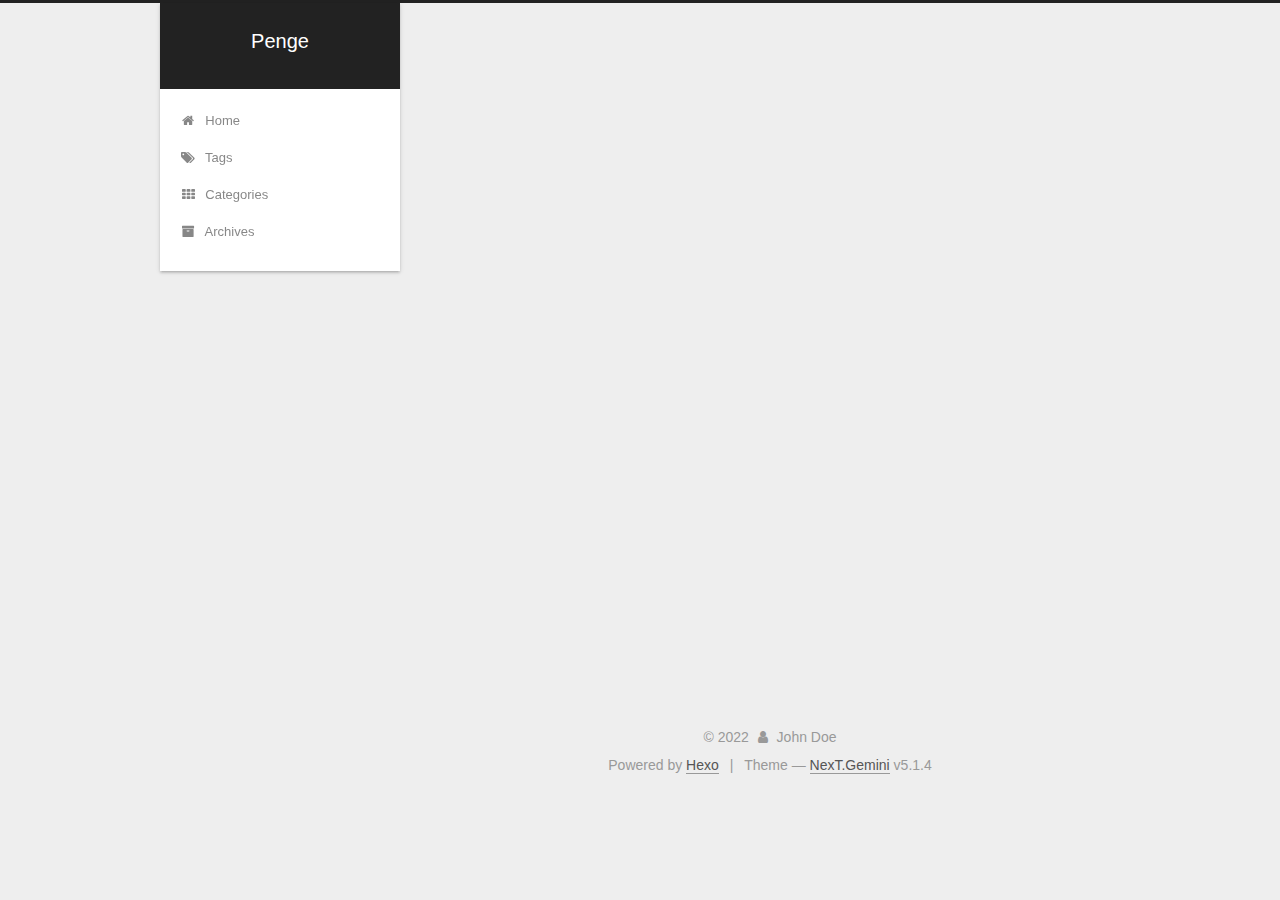
<file: categories/Monkey解释器/index.html>
<!DOCTYPE html>



  


<html class="theme-next gemini use-motion" lang="en">
<head>
  <meta charset="UTF-8"/>
<meta http-equiv="X-UA-Compatible" content="IE=edge" />
<meta name="viewport" content="width=device-width, initial-scale=1, maximum-scale=1"/>
<meta name="theme-color" content="#222">









<meta http-equiv="Cache-Control" content="no-transform" />
<meta http-equiv="Cache-Control" content="no-siteapp" />
















  
  
  <link href="/lib/fancybox/source/jquery.fancybox.css?v=2.1.5" rel="stylesheet" type="text/css" />







<link href="/lib/font-awesome/css/font-awesome.min.css?v=4.6.2" rel="stylesheet" type="text/css" />

<link href="/css/main.css?v=5.1.4" rel="stylesheet" type="text/css" />


  <link rel="apple-touch-icon" sizes="180x180" href="/images/apple-touch-icon-next.png?v=5.1.4">


  <link rel="icon" type="image/png" sizes="32x32" href="/images/favicon-32x32-next.png?v=5.1.4">


  <link rel="icon" type="image/png" sizes="16x16" href="/images/favicon-16x16-next.png?v=5.1.4">


  <link rel="mask-icon" href="/images/logo.svg?v=5.1.4" color="#222">





  <meta name="keywords" content="Hexo, NexT" />










<meta property="og:type" content="website">
<meta property="og:title" content="Penge">
<meta property="og:url" content="http://example.com/categories/Monkey%E8%A7%A3%E9%87%8A%E5%99%A8/index.html">
<meta property="og:site_name" content="Penge">
<meta property="og:locale" content="en_US">
<meta property="article:author" content="John Doe">
<meta name="twitter:card" content="summary">



<script type="text/javascript" id="hexo.configurations">
  var NexT = window.NexT || {};
  var CONFIG = {
    root: '',
    scheme: 'Gemini',
    version: '5.1.4',
    sidebar: {"position":"left","display":"post","offset":12,"b2t":false,"scrollpercent":false,"onmobile":false},
    fancybox: true,
    tabs: true,
    motion: {"enable":true,"async":false,"transition":{"post_block":"fadeIn","post_header":"slideDownIn","post_body":"slideDownIn","coll_header":"slideLeftIn","sidebar":"slideUpIn"}},
    duoshuo: {
      userId: '0',
      author: 'Author'
    },
    algolia: {
      applicationID: '',
      apiKey: '',
      indexName: '',
      hits: {"per_page":10},
      labels: {"input_placeholder":"Search for Posts","hits_empty":"We didn't find any results for the search: ${query}","hits_stats":"${hits} results found in ${time} ms"}
    }
  };
</script>



  <link rel="canonical" href="http://example.com/categories/Monkey解释器/"/>





  <title>Category: Monkey解释器 | Penge</title>
  








<meta name="generator" content="Hexo 6.3.0"></head>

<body itemscope itemtype="http://schema.org/WebPage" lang="en">

  
  
    
  

  <div class="container sidebar-position-left ">
    <div class="headband"></div>

    <header id="header" class="header" itemscope itemtype="http://schema.org/WPHeader">
      <div class="header-inner"><div class="site-brand-wrapper">
  <div class="site-meta ">
    

    <div class="custom-logo-site-title">
      <a href="/"  class="brand" rel="start">
        <span class="logo-line-before"><i></i></span>
        <span class="site-title">Penge</span>
        <span class="logo-line-after"><i></i></span>
      </a>
    </div>
      
        <p class="site-subtitle"></p>
      
  </div>

  <div class="site-nav-toggle">
    <button>
      <span class="btn-bar"></span>
      <span class="btn-bar"></span>
      <span class="btn-bar"></span>
    </button>
  </div>
</div>

<nav class="site-nav">
  

  
    <ul id="menu" class="menu">
      
        
        <li class="menu-item menu-item-home">
          <a href="/%20" rel="section">
            
              <i class="menu-item-icon fa fa-fw fa-home"></i> <br />
            
            Home
          </a>
        </li>
      
        
        <li class="menu-item menu-item-tags">
          <a href="/tags/%20" rel="section">
            
              <i class="menu-item-icon fa fa-fw fa-tags"></i> <br />
            
            Tags
          </a>
        </li>
      
        
        <li class="menu-item menu-item-categories">
          <a href="/categories/%20" rel="section">
            
              <i class="menu-item-icon fa fa-fw fa-th"></i> <br />
            
            Categories
          </a>
        </li>
      
        
        <li class="menu-item menu-item-archives">
          <a href="/archives/%20" rel="section">
            
              <i class="menu-item-icon fa fa-fw fa-archive"></i> <br />
            
            Archives
          </a>
        </li>
      

      
    </ul>
  

  
</nav>



 </div>
    </header>

    <main id="main" class="main">
      <div class="main-inner">
        <div class="content-wrap">
          <div id="content" class="content">
            

  
  
  
  <div class="post-block category">

    <div id="posts" class="posts-collapse">
      <div class="collection-title">
        <h1>Monkey解释器<small>Category</small>
        </h1>
      </div>

      
        

  <article class="post post-type-normal" itemscope itemtype="http://schema.org/Article">
    <header class="post-header">

      <h2 class="post-title">
        
            <a class="post-title-link" href="/2022/12/30/%E5%9B%9B-%E6%89%A9%E5%B1%95%E8%A7%A3%E9%87%8A%E5%99%A8/" itemprop="url">
              
                <span itemprop="name">四.扩展解释器</span>
              
            </a>
        
      </h2>

      <div class="post-meta">
        <time class="post-time" itemprop="dateCreated"
              datetime="2022-12-30T21:28:06+08:00"
              content="2022-12-30" >
          12-30
        </time>
      </div>

    </header>
  </article>


      
        

  <article class="post post-type-normal" itemscope itemtype="http://schema.org/Article">
    <header class="post-header">

      <h2 class="post-title">
        
            <a class="post-title-link" href="/2022/12/30/%E4%B8%89-%E6%B1%82%E5%80%BC/" itemprop="url">
              
                <span itemprop="name">三.求值</span>
              
            </a>
        
      </h2>

      <div class="post-meta">
        <time class="post-time" itemprop="dateCreated"
              datetime="2022-12-30T21:24:24+08:00"
              content="2022-12-30" >
          12-30
        </time>
      </div>

    </header>
  </article>


      
        

  <article class="post post-type-normal" itemscope itemtype="http://schema.org/Article">
    <header class="post-header">

      <h2 class="post-title">
        
            <a class="post-title-link" href="/2022/12/30/%E4%BA%8C-%E8%AF%AD%E6%B3%95%E5%88%86%E6%9E%90/" itemprop="url">
              
                <span itemprop="name">二.语法分析</span>
              
            </a>
        
      </h2>

      <div class="post-meta">
        <time class="post-time" itemprop="dateCreated"
              datetime="2022-12-30T21:12:05+08:00"
              content="2022-12-30" >
          12-30
        </time>
      </div>

    </header>
  </article>


      
        

  <article class="post post-type-normal" itemscope itemtype="http://schema.org/Article">
    <header class="post-header">

      <h2 class="post-title">
        
            <a class="post-title-link" href="/2022/12/30/%E4%B8%80-%E8%AF%8D%E6%B3%95%E5%88%86%E6%9E%90/" itemprop="url">
              
                <span itemprop="name">一.词法分析</span>
              
            </a>
        
      </h2>

      <div class="post-meta">
        <time class="post-time" itemprop="dateCreated"
              datetime="2022-12-30T21:04:24+08:00"
              content="2022-12-30" >
          12-30
        </time>
      </div>

    </header>
  </article>


      
    </div>

  </div>
  
  
  

  



          </div>
          


          

        </div>
        
          
  
  <div class="sidebar-toggle">
    <div class="sidebar-toggle-line-wrap">
      <span class="sidebar-toggle-line sidebar-toggle-line-first"></span>
      <span class="sidebar-toggle-line sidebar-toggle-line-middle"></span>
      <span class="sidebar-toggle-line sidebar-toggle-line-last"></span>
    </div>
  </div>

  <aside id="sidebar" class="sidebar">
    
    <div class="sidebar-inner">

      

      

      <section class="site-overview-wrap sidebar-panel sidebar-panel-active">
        <div class="site-overview">
          <div class="site-author motion-element" itemprop="author" itemscope itemtype="http://schema.org/Person">
            
              <img class="site-author-image" itemprop="image"
                src="/images/user.jpg"
                alt="" />
            
              <p class="site-author-name" itemprop="name"></p>
              <p class="site-description motion-element" itemprop="description"></p>
          </div>

          <nav class="site-state motion-element">

            
              <div class="site-state-item site-state-posts">
              
                <a href="/archives/%20%7C%7C%20archive">
              
                  <span class="site-state-item-count">5</span>
                  <span class="site-state-item-name">posts</span>
                </a>
              </div>
            

            
              
              
              <div class="site-state-item site-state-categories">
                
                  <span class="site-state-item-count">1</span>
                  <span class="site-state-item-name">categories</span>
                
              </div>
            

            
              
              
              <div class="site-state-item site-state-tags">
                
                  <span class="site-state-item-count">1</span>
                  <span class="site-state-item-name">tags</span>
                
              </div>
            

          </nav>

          

          

          
          

          
          

          

        </div>
      </section>

      

      

    </div>
  </aside>


        
      </div>
    </main>

    <footer id="footer" class="footer">
      <div class="footer-inner">
        <div class="copyright">&copy; <span itemprop="copyrightYear">2022</span>
  <span class="with-love">
    <i class="fa fa-user"></i>
  </span>
  <span class="author" itemprop="copyrightHolder">John Doe</span>

  
</div>


  <div class="powered-by">Powered by <a class="theme-link" target="_blank" href="https://hexo.io">Hexo</a></div>



  <span class="post-meta-divider">|</span>



  <div class="theme-info">Theme &mdash; <a class="theme-link" target="_blank" href="https://github.com/iissnan/hexo-theme-next">NexT.Gemini</a> v5.1.4</div>




        







        
      </div>
    </footer>

    
      <div class="back-to-top">
        <i class="fa fa-arrow-up"></i>
        
      </div>
    

    

  </div>

  

<script type="text/javascript">
  if (Object.prototype.toString.call(window.Promise) !== '[object Function]') {
    window.Promise = null;
  }
</script>









  












  
  
    <script type="text/javascript" src="/lib/jquery/index.js?v=2.1.3"></script>
  

  
  
    <script type="text/javascript" src="/lib/fastclick/lib/fastclick.min.js?v=1.0.6"></script>
  

  
  
    <script type="text/javascript" src="/lib/jquery_lazyload/jquery.lazyload.js?v=1.9.7"></script>
  

  
  
    <script type="text/javascript" src="/lib/velocity/velocity.min.js?v=1.2.1"></script>
  

  
  
    <script type="text/javascript" src="/lib/velocity/velocity.ui.min.js?v=1.2.1"></script>
  

  
  
    <script type="text/javascript" src="/lib/fancybox/source/jquery.fancybox.pack.js?v=2.1.5"></script>
  


  


  <script type="text/javascript" src="/js/src/utils.js?v=5.1.4"></script>

  <script type="text/javascript" src="/js/src/motion.js?v=5.1.4"></script>



  
  


  <script type="text/javascript" src="/js/src/affix.js?v=5.1.4"></script>

  <script type="text/javascript" src="/js/src/schemes/pisces.js?v=5.1.4"></script>



  

  


  <script type="text/javascript" src="/js/src/bootstrap.js?v=5.1.4"></script>



  


  




	





  





  












  





  

  

  

  
  

  

  

  

</body>
</html>
</file>
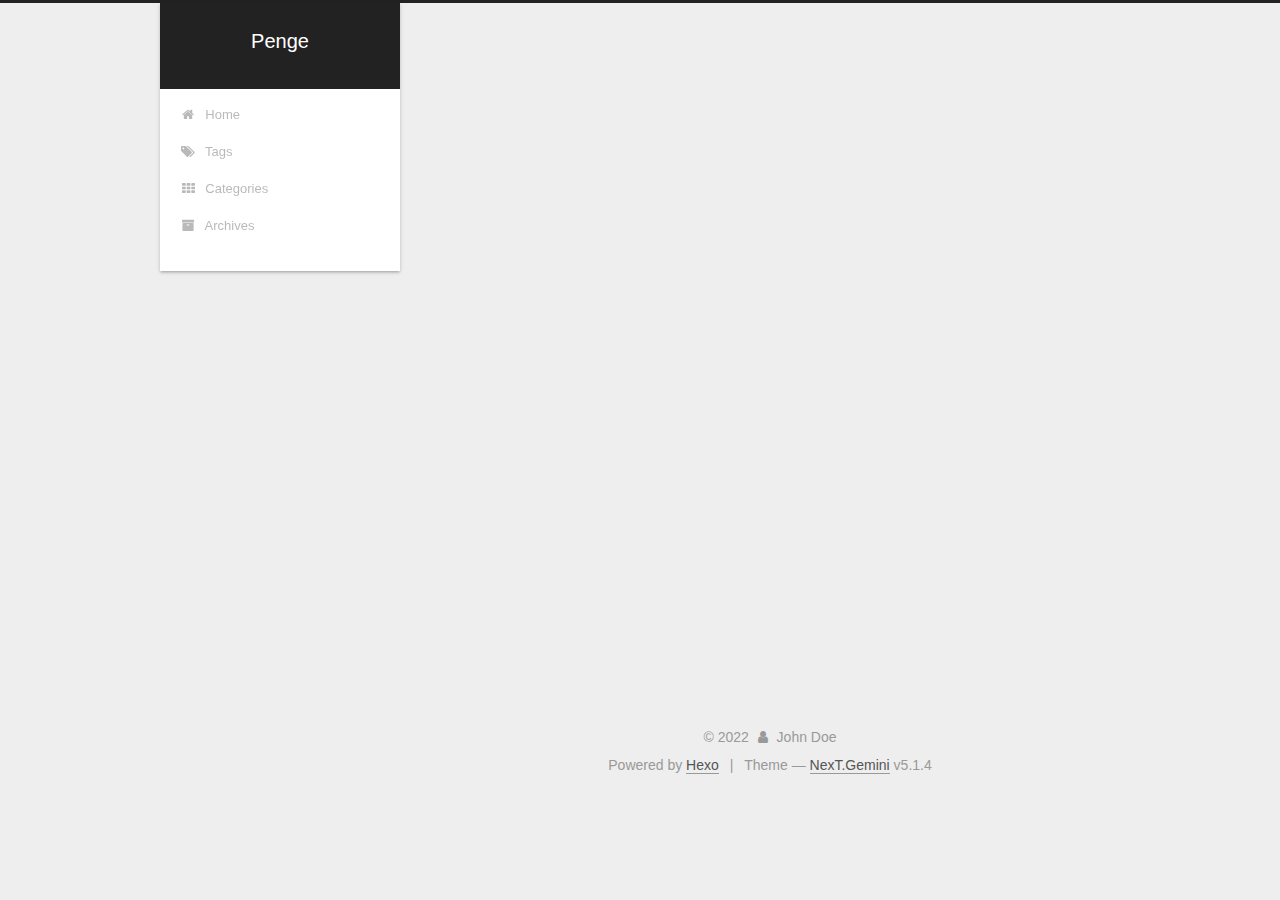
<file: tags/《用Go语言自制解释器》/index.html>
<!DOCTYPE html>



  


<html class="theme-next gemini use-motion" lang="en">
<head>
  <meta charset="UTF-8"/>
<meta http-equiv="X-UA-Compatible" content="IE=edge" />
<meta name="viewport" content="width=device-width, initial-scale=1, maximum-scale=1"/>
<meta name="theme-color" content="#222">









<meta http-equiv="Cache-Control" content="no-transform" />
<meta http-equiv="Cache-Control" content="no-siteapp" />
















  
  
  <link href="/lib/fancybox/source/jquery.fancybox.css?v=2.1.5" rel="stylesheet" type="text/css" />







<link href="/lib/font-awesome/css/font-awesome.min.css?v=4.6.2" rel="stylesheet" type="text/css" />

<link href="/css/main.css?v=5.1.4" rel="stylesheet" type="text/css" />


  <link rel="apple-touch-icon" sizes="180x180" href="/images/apple-touch-icon-next.png?v=5.1.4">


  <link rel="icon" type="image/png" sizes="32x32" href="/images/favicon-32x32-next.png?v=5.1.4">


  <link rel="icon" type="image/png" sizes="16x16" href="/images/favicon-16x16-next.png?v=5.1.4">


  <link rel="mask-icon" href="/images/logo.svg?v=5.1.4" color="#222">





  <meta name="keywords" content="Hexo, NexT" />










<meta property="og:type" content="website">
<meta property="og:title" content="Penge">
<meta property="og:url" content="http://example.com/tags/%E3%80%8A%E7%94%A8Go%E8%AF%AD%E8%A8%80%E8%87%AA%E5%88%B6%E8%A7%A3%E9%87%8A%E5%99%A8%E3%80%8B/index.html">
<meta property="og:site_name" content="Penge">
<meta property="og:locale" content="en_US">
<meta property="article:author" content="John Doe">
<meta name="twitter:card" content="summary">



<script type="text/javascript" id="hexo.configurations">
  var NexT = window.NexT || {};
  var CONFIG = {
    root: '',
    scheme: 'Gemini',
    version: '5.1.4',
    sidebar: {"position":"left","display":"post","offset":12,"b2t":false,"scrollpercent":false,"onmobile":false},
    fancybox: true,
    tabs: true,
    motion: {"enable":true,"async":false,"transition":{"post_block":"fadeIn","post_header":"slideDownIn","post_body":"slideDownIn","coll_header":"slideLeftIn","sidebar":"slideUpIn"}},
    duoshuo: {
      userId: '0',
      author: 'Author'
    },
    algolia: {
      applicationID: '',
      apiKey: '',
      indexName: '',
      hits: {"per_page":10},
      labels: {"input_placeholder":"Search for Posts","hits_empty":"We didn't find any results for the search: ${query}","hits_stats":"${hits} results found in ${time} ms"}
    }
  };
</script>



  <link rel="canonical" href="http://example.com/tags/《用Go语言自制解释器》/"/>





  <title>Tag: 《用Go语言自制解释器》 | Penge</title>
  








<meta name="generator" content="Hexo 6.3.0"></head>

<body itemscope itemtype="http://schema.org/WebPage" lang="en">

  
  
    
  

  <div class="container sidebar-position-left ">
    <div class="headband"></div>

    <header id="header" class="header" itemscope itemtype="http://schema.org/WPHeader">
      <div class="header-inner"><div class="site-brand-wrapper">
  <div class="site-meta ">
    

    <div class="custom-logo-site-title">
      <a href="/"  class="brand" rel="start">
        <span class="logo-line-before"><i></i></span>
        <span class="site-title">Penge</span>
        <span class="logo-line-after"><i></i></span>
      </a>
    </div>
      
        <p class="site-subtitle"></p>
      
  </div>

  <div class="site-nav-toggle">
    <button>
      <span class="btn-bar"></span>
      <span class="btn-bar"></span>
      <span class="btn-bar"></span>
    </button>
  </div>
</div>

<nav class="site-nav">
  

  
    <ul id="menu" class="menu">
      
        
        <li class="menu-item menu-item-home">
          <a href="/%20" rel="section">
            
              <i class="menu-item-icon fa fa-fw fa-home"></i> <br />
            
            Home
          </a>
        </li>
      
        
        <li class="menu-item menu-item-tags">
          <a href="/tags/%20" rel="section">
            
              <i class="menu-item-icon fa fa-fw fa-tags"></i> <br />
            
            Tags
          </a>
        </li>
      
        
        <li class="menu-item menu-item-categories">
          <a href="/categories/%20" rel="section">
            
              <i class="menu-item-icon fa fa-fw fa-th"></i> <br />
            
            Categories
          </a>
        </li>
      
        
        <li class="menu-item menu-item-archives">
          <a href="/archives/%20" rel="section">
            
              <i class="menu-item-icon fa fa-fw fa-archive"></i> <br />
            
            Archives
          </a>
        </li>
      

      
    </ul>
  

  
</nav>



 </div>
    </header>

    <main id="main" class="main">
      <div class="main-inner">
        <div class="content-wrap">
          <div id="content" class="content">
            

  
  
  
  <div class="post-block tag">

    <div id="posts" class="posts-collapse">
      <div class="collection-title">
        <h1>《用Go语言自制解释器》<small>Tag</small>
        </h1>
      </div>

      
        

  <article class="post post-type-normal" itemscope itemtype="http://schema.org/Article">
    <header class="post-header">

      <h2 class="post-title">
        
            <a class="post-title-link" href="/2022/12/30/%E5%9B%9B-%E6%89%A9%E5%B1%95%E8%A7%A3%E9%87%8A%E5%99%A8/" itemprop="url">
              
                <span itemprop="name">四.扩展解释器</span>
              
            </a>
        
      </h2>

      <div class="post-meta">
        <time class="post-time" itemprop="dateCreated"
              datetime="2022-12-30T21:28:06+08:00"
              content="2022-12-30" >
          12-30
        </time>
      </div>

    </header>
  </article>


      
        

  <article class="post post-type-normal" itemscope itemtype="http://schema.org/Article">
    <header class="post-header">

      <h2 class="post-title">
        
            <a class="post-title-link" href="/2022/12/30/%E4%B8%89-%E6%B1%82%E5%80%BC/" itemprop="url">
              
                <span itemprop="name">三.求值</span>
              
            </a>
        
      </h2>

      <div class="post-meta">
        <time class="post-time" itemprop="dateCreated"
              datetime="2022-12-30T21:24:24+08:00"
              content="2022-12-30" >
          12-30
        </time>
      </div>

    </header>
  </article>


      
        

  <article class="post post-type-normal" itemscope itemtype="http://schema.org/Article">
    <header class="post-header">

      <h2 class="post-title">
        
            <a class="post-title-link" href="/2022/12/30/%E4%BA%8C-%E8%AF%AD%E6%B3%95%E5%88%86%E6%9E%90/" itemprop="url">
              
                <span itemprop="name">二.语法分析</span>
              
            </a>
        
      </h2>

      <div class="post-meta">
        <time class="post-time" itemprop="dateCreated"
              datetime="2022-12-30T21:12:05+08:00"
              content="2022-12-30" >
          12-30
        </time>
      </div>

    </header>
  </article>


      
        

  <article class="post post-type-normal" itemscope itemtype="http://schema.org/Article">
    <header class="post-header">

      <h2 class="post-title">
        
            <a class="post-title-link" href="/2022/12/30/%E4%B8%80-%E8%AF%8D%E6%B3%95%E5%88%86%E6%9E%90/" itemprop="url">
              
                <span itemprop="name">一.词法分析</span>
              
            </a>
        
      </h2>

      <div class="post-meta">
        <time class="post-time" itemprop="dateCreated"
              datetime="2022-12-30T21:04:24+08:00"
              content="2022-12-30" >
          12-30
        </time>
      </div>

    </header>
  </article>


      
    </div>

  </div>
  
  
  

  


          </div>
          


          

        </div>
        
          
  
  <div class="sidebar-toggle">
    <div class="sidebar-toggle-line-wrap">
      <span class="sidebar-toggle-line sidebar-toggle-line-first"></span>
      <span class="sidebar-toggle-line sidebar-toggle-line-middle"></span>
      <span class="sidebar-toggle-line sidebar-toggle-line-last"></span>
    </div>
  </div>

  <aside id="sidebar" class="sidebar">
    
    <div class="sidebar-inner">

      

      

      <section class="site-overview-wrap sidebar-panel sidebar-panel-active">
        <div class="site-overview">
          <div class="site-author motion-element" itemprop="author" itemscope itemtype="http://schema.org/Person">
            
              <img class="site-author-image" itemprop="image"
                src="/images/user.jpg"
                alt="" />
            
              <p class="site-author-name" itemprop="name"></p>
              <p class="site-description motion-element" itemprop="description"></p>
          </div>

          <nav class="site-state motion-element">

            
              <div class="site-state-item site-state-posts">
              
                <a href="/archives/%20%7C%7C%20archive">
              
                  <span class="site-state-item-count">5</span>
                  <span class="site-state-item-name">posts</span>
                </a>
              </div>
            

            
              
              
              <div class="site-state-item site-state-categories">
                
                  <span class="site-state-item-count">1</span>
                  <span class="site-state-item-name">categories</span>
                
              </div>
            

            
              
              
              <div class="site-state-item site-state-tags">
                
                  <span class="site-state-item-count">1</span>
                  <span class="site-state-item-name">tags</span>
                
              </div>
            

          </nav>

          

          

          
          

          
          

          

        </div>
      </section>

      

      

    </div>
  </aside>


        
      </div>
    </main>

    <footer id="footer" class="footer">
      <div class="footer-inner">
        <div class="copyright">&copy; <span itemprop="copyrightYear">2022</span>
  <span class="with-love">
    <i class="fa fa-user"></i>
  </span>
  <span class="author" itemprop="copyrightHolder">John Doe</span>

  
</div>


  <div class="powered-by">Powered by <a class="theme-link" target="_blank" href="https://hexo.io">Hexo</a></div>



  <span class="post-meta-divider">|</span>



  <div class="theme-info">Theme &mdash; <a class="theme-link" target="_blank" href="https://github.com/iissnan/hexo-theme-next">NexT.Gemini</a> v5.1.4</div>




        







        
      </div>
    </footer>

    
      <div class="back-to-top">
        <i class="fa fa-arrow-up"></i>
        
      </div>
    

    

  </div>

  

<script type="text/javascript">
  if (Object.prototype.toString.call(window.Promise) !== '[object Function]') {
    window.Promise = null;
  }
</script>









  












  
  
    <script type="text/javascript" src="/lib/jquery/index.js?v=2.1.3"></script>
  

  
  
    <script type="text/javascript" src="/lib/fastclick/lib/fastclick.min.js?v=1.0.6"></script>
  

  
  
    <script type="text/javascript" src="/lib/jquery_lazyload/jquery.lazyload.js?v=1.9.7"></script>
  

  
  
    <script type="text/javascript" src="/lib/velocity/velocity.min.js?v=1.2.1"></script>
  

  
  
    <script type="text/javascript" src="/lib/velocity/velocity.ui.min.js?v=1.2.1"></script>
  

  
  
    <script type="text/javascript" src="/lib/fancybox/source/jquery.fancybox.pack.js?v=2.1.5"></script>
  


  


  <script type="text/javascript" src="/js/src/utils.js?v=5.1.4"></script>

  <script type="text/javascript" src="/js/src/motion.js?v=5.1.4"></script>



  
  


  <script type="text/javascript" src="/js/src/affix.js?v=5.1.4"></script>

  <script type="text/javascript" src="/js/src/schemes/pisces.js?v=5.1.4"></script>



  

  


  <script type="text/javascript" src="/js/src/bootstrap.js?v=5.1.4"></script>



  


  




	





  





  












  





  

  

  

  
  

  

  

  

</body>
</html>
</file>
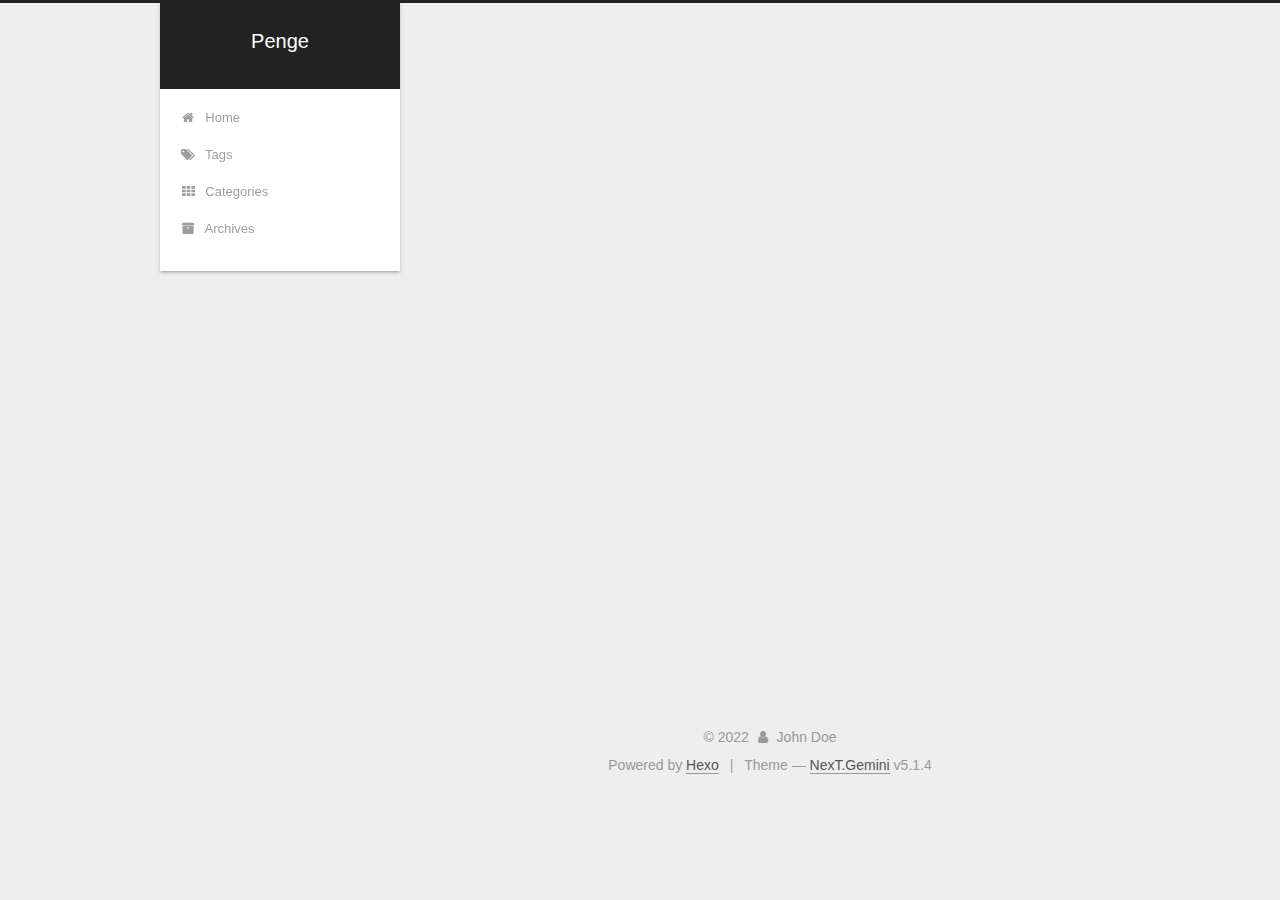
<file: archives/2022/12/index.html>
<!DOCTYPE html>



  


<html class="theme-next gemini use-motion" lang="en">
<head>
  <meta charset="UTF-8"/>
<meta http-equiv="X-UA-Compatible" content="IE=edge" />
<meta name="viewport" content="width=device-width, initial-scale=1, maximum-scale=1"/>
<meta name="theme-color" content="#222">









<meta http-equiv="Cache-Control" content="no-transform" />
<meta http-equiv="Cache-Control" content="no-siteapp" />
















  
  
  <link href="/lib/fancybox/source/jquery.fancybox.css?v=2.1.5" rel="stylesheet" type="text/css" />







<link href="/lib/font-awesome/css/font-awesome.min.css?v=4.6.2" rel="stylesheet" type="text/css" />

<link href="/css/main.css?v=5.1.4" rel="stylesheet" type="text/css" />


  <link rel="apple-touch-icon" sizes="180x180" href="/images/apple-touch-icon-next.png?v=5.1.4">


  <link rel="icon" type="image/png" sizes="32x32" href="/images/favicon-32x32-next.png?v=5.1.4">


  <link rel="icon" type="image/png" sizes="16x16" href="/images/favicon-16x16-next.png?v=5.1.4">


  <link rel="mask-icon" href="/images/logo.svg?v=5.1.4" color="#222">





  <meta name="keywords" content="Hexo, NexT" />










<meta property="og:type" content="website">
<meta property="og:title" content="Penge">
<meta property="og:url" content="http://example.com/archives/2022/12/index.html">
<meta property="og:site_name" content="Penge">
<meta property="og:locale" content="en_US">
<meta property="article:author" content="John Doe">
<meta name="twitter:card" content="summary">



<script type="text/javascript" id="hexo.configurations">
  var NexT = window.NexT || {};
  var CONFIG = {
    root: '',
    scheme: 'Gemini',
    version: '5.1.4',
    sidebar: {"position":"left","display":"post","offset":12,"b2t":false,"scrollpercent":false,"onmobile":false},
    fancybox: true,
    tabs: true,
    motion: {"enable":true,"async":false,"transition":{"post_block":"fadeIn","post_header":"slideDownIn","post_body":"slideDownIn","coll_header":"slideLeftIn","sidebar":"slideUpIn"}},
    duoshuo: {
      userId: '0',
      author: 'Author'
    },
    algolia: {
      applicationID: '',
      apiKey: '',
      indexName: '',
      hits: {"per_page":10},
      labels: {"input_placeholder":"Search for Posts","hits_empty":"We didn't find any results for the search: ${query}","hits_stats":"${hits} results found in ${time} ms"}
    }
  };
</script>



  <link rel="canonical" href="http://example.com/archives/2022/12/"/>





  <title>Archive | Penge</title>
  








<meta name="generator" content="Hexo 6.3.0"></head>

<body itemscope itemtype="http://schema.org/WebPage" lang="en">

  
  
    
  

  <div class="container sidebar-position-left page-archive">
    <div class="headband"></div>

    <header id="header" class="header" itemscope itemtype="http://schema.org/WPHeader">
      <div class="header-inner"><div class="site-brand-wrapper">
  <div class="site-meta ">
    

    <div class="custom-logo-site-title">
      <a href="/"  class="brand" rel="start">
        <span class="logo-line-before"><i></i></span>
        <span class="site-title">Penge</span>
        <span class="logo-line-after"><i></i></span>
      </a>
    </div>
      
        <p class="site-subtitle"></p>
      
  </div>

  <div class="site-nav-toggle">
    <button>
      <span class="btn-bar"></span>
      <span class="btn-bar"></span>
      <span class="btn-bar"></span>
    </button>
  </div>
</div>

<nav class="site-nav">
  

  
    <ul id="menu" class="menu">
      
        
        <li class="menu-item menu-item-home">
          <a href="/%20" rel="section">
            
              <i class="menu-item-icon fa fa-fw fa-home"></i> <br />
            
            Home
          </a>
        </li>
      
        
        <li class="menu-item menu-item-tags">
          <a href="/tags/%20" rel="section">
            
              <i class="menu-item-icon fa fa-fw fa-tags"></i> <br />
            
            Tags
          </a>
        </li>
      
        
        <li class="menu-item menu-item-categories">
          <a href="/categories/%20" rel="section">
            
              <i class="menu-item-icon fa fa-fw fa-th"></i> <br />
            
            Categories
          </a>
        </li>
      
        
        <li class="menu-item menu-item-archives">
          <a href="/archives/%20" rel="section">
            
              <i class="menu-item-icon fa fa-fw fa-archive"></i> <br />
            
            Archives
          </a>
        </li>
      

      
    </ul>
  

  
</nav>



 </div>
    </header>

    <main id="main" class="main">
      <div class="main-inner">
        <div class="content-wrap">
          <div id="content" class="content">
            

  
  
  
  <div class="post-block archive">
    <div id="posts" class="posts-collapse">
      <span class="archive-move-on"></span>

      <span class="archive-page-counter">
        
        
        
          
        
        Um..! 5 posts in total. Keep on posting.
      </span>

      

        
        
        

        
          
          <div class="collection-title">
            <h1 class="archive-year" id="archive-year-2022">2022</h1>
          </div>
        
        

        

  <article class="post post-type-normal" itemscope itemtype="http://schema.org/Article">
    <header class="post-header">

      <h2 class="post-title">
        
            <a class="post-title-link" href="/2022/12/30/%E5%9B%9B-%E6%89%A9%E5%B1%95%E8%A7%A3%E9%87%8A%E5%99%A8/" itemprop="url">
              
                <span itemprop="name">四.扩展解释器</span>
              
            </a>
        
      </h2>

      <div class="post-meta">
        <time class="post-time" itemprop="dateCreated"
              datetime="2022-12-30T21:28:06+08:00"
              content="2022-12-30" >
          12-30
        </time>
      </div>

    </header>
  </article>



      

        
        
        

        
        

        

  <article class="post post-type-normal" itemscope itemtype="http://schema.org/Article">
    <header class="post-header">

      <h2 class="post-title">
        
            <a class="post-title-link" href="/2022/12/30/%E4%B8%89-%E6%B1%82%E5%80%BC/" itemprop="url">
              
                <span itemprop="name">三.求值</span>
              
            </a>
        
      </h2>

      <div class="post-meta">
        <time class="post-time" itemprop="dateCreated"
              datetime="2022-12-30T21:24:24+08:00"
              content="2022-12-30" >
          12-30
        </time>
      </div>

    </header>
  </article>



      

        
        
        

        
        

        

  <article class="post post-type-normal" itemscope itemtype="http://schema.org/Article">
    <header class="post-header">

      <h2 class="post-title">
        
            <a class="post-title-link" href="/2022/12/30/%E4%BA%8C-%E8%AF%AD%E6%B3%95%E5%88%86%E6%9E%90/" itemprop="url">
              
                <span itemprop="name">二.语法分析</span>
              
            </a>
        
      </h2>

      <div class="post-meta">
        <time class="post-time" itemprop="dateCreated"
              datetime="2022-12-30T21:12:05+08:00"
              content="2022-12-30" >
          12-30
        </time>
      </div>

    </header>
  </article>



      

        
        
        

        
        

        

  <article class="post post-type-normal" itemscope itemtype="http://schema.org/Article">
    <header class="post-header">

      <h2 class="post-title">
        
            <a class="post-title-link" href="/2022/12/30/%E4%B8%80-%E8%AF%8D%E6%B3%95%E5%88%86%E6%9E%90/" itemprop="url">
              
                <span itemprop="name">一.词法分析</span>
              
            </a>
        
      </h2>

      <div class="post-meta">
        <time class="post-time" itemprop="dateCreated"
              datetime="2022-12-30T21:04:24+08:00"
              content="2022-12-30" >
          12-30
        </time>
      </div>

    </header>
  </article>



      

        
        
        

        
        

        

  <article class="post post-type-normal" itemscope itemtype="http://schema.org/Article">
    <header class="post-header">

      <h2 class="post-title">
        
            <a class="post-title-link" href="/2022/12/26/hello-world/" itemprop="url">
              
                <span itemprop="name">Hello World</span>
              
            </a>
        
      </h2>

      <div class="post-meta">
        <time class="post-time" itemprop="dateCreated"
              datetime="2022-12-26T22:19:39+08:00"
              content="2022-12-26" >
          12-26
        </time>
      </div>

    </header>
  </article>



      

    </div>
  </div>
  
  
  

  



          </div>
          


          

        </div>
        
          
  
  <div class="sidebar-toggle">
    <div class="sidebar-toggle-line-wrap">
      <span class="sidebar-toggle-line sidebar-toggle-line-first"></span>
      <span class="sidebar-toggle-line sidebar-toggle-line-middle"></span>
      <span class="sidebar-toggle-line sidebar-toggle-line-last"></span>
    </div>
  </div>

  <aside id="sidebar" class="sidebar">
    
    <div class="sidebar-inner">

      

      

      <section class="site-overview-wrap sidebar-panel sidebar-panel-active">
        <div class="site-overview">
          <div class="site-author motion-element" itemprop="author" itemscope itemtype="http://schema.org/Person">
            
              <img class="site-author-image" itemprop="image"
                src="/images/user.jpg"
                alt="" />
            
              <p class="site-author-name" itemprop="name"></p>
              <p class="site-description motion-element" itemprop="description"></p>
          </div>

          <nav class="site-state motion-element">

            
              <div class="site-state-item site-state-posts">
              
                <a href="/archives/%20%7C%7C%20archive">
              
                  <span class="site-state-item-count">5</span>
                  <span class="site-state-item-name">posts</span>
                </a>
              </div>
            

            
              
              
              <div class="site-state-item site-state-categories">
                
                  <span class="site-state-item-count">1</span>
                  <span class="site-state-item-name">categories</span>
                
              </div>
            

            
              
              
              <div class="site-state-item site-state-tags">
                
                  <span class="site-state-item-count">1</span>
                  <span class="site-state-item-name">tags</span>
                
              </div>
            

          </nav>

          

          

          
          

          
          

          

        </div>
      </section>

      

      

    </div>
  </aside>


        
      </div>
    </main>

    <footer id="footer" class="footer">
      <div class="footer-inner">
        <div class="copyright">&copy; <span itemprop="copyrightYear">2022</span>
  <span class="with-love">
    <i class="fa fa-user"></i>
  </span>
  <span class="author" itemprop="copyrightHolder">John Doe</span>

  
</div>


  <div class="powered-by">Powered by <a class="theme-link" target="_blank" href="https://hexo.io">Hexo</a></div>



  <span class="post-meta-divider">|</span>



  <div class="theme-info">Theme &mdash; <a class="theme-link" target="_blank" href="https://github.com/iissnan/hexo-theme-next">NexT.Gemini</a> v5.1.4</div>




        







        
      </div>
    </footer>

    
      <div class="back-to-top">
        <i class="fa fa-arrow-up"></i>
        
      </div>
    

    

  </div>

  

<script type="text/javascript">
  if (Object.prototype.toString.call(window.Promise) !== '[object Function]') {
    window.Promise = null;
  }
</script>









  












  
  
    <script type="text/javascript" src="/lib/jquery/index.js?v=2.1.3"></script>
  

  
  
    <script type="text/javascript" src="/lib/fastclick/lib/fastclick.min.js?v=1.0.6"></script>
  

  
  
    <script type="text/javascript" src="/lib/jquery_lazyload/jquery.lazyload.js?v=1.9.7"></script>
  

  
  
    <script type="text/javascript" src="/lib/velocity/velocity.min.js?v=1.2.1"></script>
  

  
  
    <script type="text/javascript" src="/lib/velocity/velocity.ui.min.js?v=1.2.1"></script>
  

  
  
    <script type="text/javascript" src="/lib/fancybox/source/jquery.fancybox.pack.js?v=2.1.5"></script>
  


  


  <script type="text/javascript" src="/js/src/utils.js?v=5.1.4"></script>

  <script type="text/javascript" src="/js/src/motion.js?v=5.1.4"></script>



  
  


  <script type="text/javascript" src="/js/src/affix.js?v=5.1.4"></script>

  <script type="text/javascript" src="/js/src/schemes/pisces.js?v=5.1.4"></script>



  

  


  <script type="text/javascript" src="/js/src/bootstrap.js?v=5.1.4"></script>



  


  




	





  





  












  





  

  

  

  
  

  

  

  

</body>
</html>
</file>
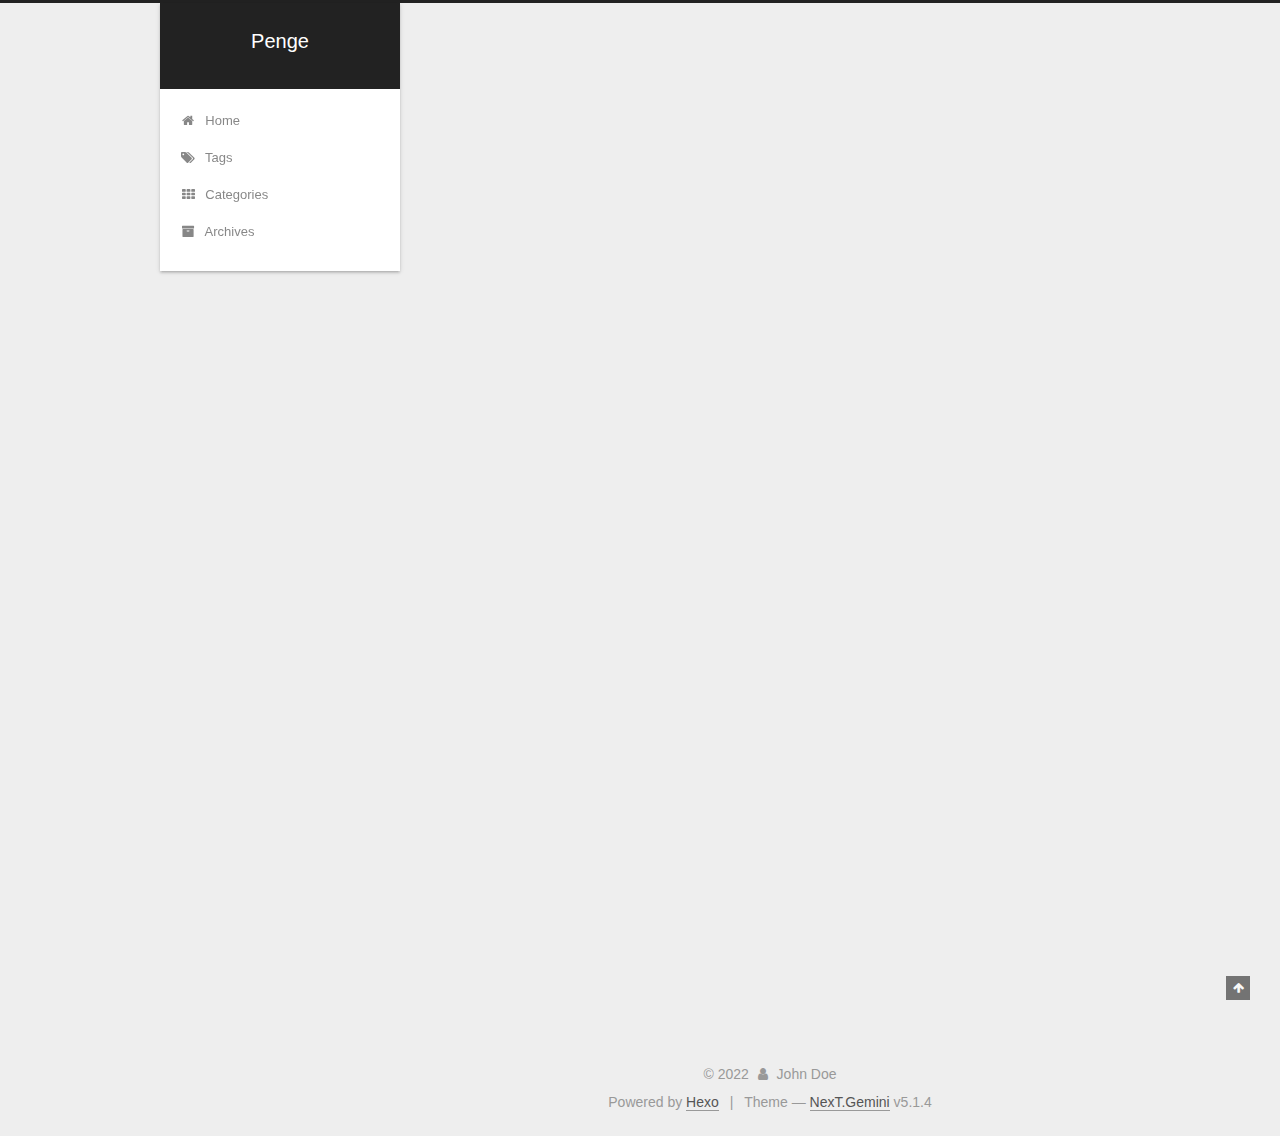
<file: 2022/12/26/hello-world/index.html>
<!DOCTYPE html>



  


<html class="theme-next gemini use-motion" lang="en">
<head>
  <meta charset="UTF-8"/>
<meta http-equiv="X-UA-Compatible" content="IE=edge" />
<meta name="viewport" content="width=device-width, initial-scale=1, maximum-scale=1"/>
<meta name="theme-color" content="#222">









<meta http-equiv="Cache-Control" content="no-transform" />
<meta http-equiv="Cache-Control" content="no-siteapp" />
















  
  
  <link href="/lib/fancybox/source/jquery.fancybox.css?v=2.1.5" rel="stylesheet" type="text/css" />







<link href="/lib/font-awesome/css/font-awesome.min.css?v=4.6.2" rel="stylesheet" type="text/css" />

<link href="/css/main.css?v=5.1.4" rel="stylesheet" type="text/css" />


  <link rel="apple-touch-icon" sizes="180x180" href="/images/apple-touch-icon-next.png?v=5.1.4">


  <link rel="icon" type="image/png" sizes="32x32" href="/images/favicon-32x32-next.png?v=5.1.4">


  <link rel="icon" type="image/png" sizes="16x16" href="/images/favicon-16x16-next.png?v=5.1.4">


  <link rel="mask-icon" href="/images/logo.svg?v=5.1.4" color="#222">





  <meta name="keywords" content="Hexo, NexT" />










<meta name="description" content="Welcome to Hexo! This is your very first post. Check documentation for more info. If you get any problems when using Hexo, you can find the answer in troubleshooting or you can ask me on GitHub. Quick">
<meta property="og:type" content="article">
<meta property="og:title" content="Hello World">
<meta property="og:url" content="http://example.com/2022/12/26/hello-world/index.html">
<meta property="og:site_name" content="Penge">
<meta property="og:description" content="Welcome to Hexo! This is your very first post. Check documentation for more info. If you get any problems when using Hexo, you can find the answer in troubleshooting or you can ask me on GitHub. Quick">
<meta property="og:locale" content="en_US">
<meta property="article:published_time" content="2022-12-26T14:19:39.231Z">
<meta property="article:modified_time" content="2022-12-26T14:19:39.231Z">
<meta property="article:author" content="John Doe">
<meta name="twitter:card" content="summary">



<script type="text/javascript" id="hexo.configurations">
  var NexT = window.NexT || {};
  var CONFIG = {
    root: '',
    scheme: 'Gemini',
    version: '5.1.4',
    sidebar: {"position":"left","display":"post","offset":12,"b2t":false,"scrollpercent":false,"onmobile":false},
    fancybox: true,
    tabs: true,
    motion: {"enable":true,"async":false,"transition":{"post_block":"fadeIn","post_header":"slideDownIn","post_body":"slideDownIn","coll_header":"slideLeftIn","sidebar":"slideUpIn"}},
    duoshuo: {
      userId: '0',
      author: 'Author'
    },
    algolia: {
      applicationID: '',
      apiKey: '',
      indexName: '',
      hits: {"per_page":10},
      labels: {"input_placeholder":"Search for Posts","hits_empty":"We didn't find any results for the search: ${query}","hits_stats":"${hits} results found in ${time} ms"}
    }
  };
</script>



  <link rel="canonical" href="http://example.com/2022/12/26/hello-world/"/>





  <title>Hello World | Penge</title>
  








<meta name="generator" content="Hexo 6.3.0"></head>

<body itemscope itemtype="http://schema.org/WebPage" lang="en">

  
  
    
  

  <div class="container sidebar-position-left page-post-detail">
    <div class="headband"></div>

    <header id="header" class="header" itemscope itemtype="http://schema.org/WPHeader">
      <div class="header-inner"><div class="site-brand-wrapper">
  <div class="site-meta ">
    

    <div class="custom-logo-site-title">
      <a href="/"  class="brand" rel="start">
        <span class="logo-line-before"><i></i></span>
        <span class="site-title">Penge</span>
        <span class="logo-line-after"><i></i></span>
      </a>
    </div>
      
        <p class="site-subtitle"></p>
      
  </div>

  <div class="site-nav-toggle">
    <button>
      <span class="btn-bar"></span>
      <span class="btn-bar"></span>
      <span class="btn-bar"></span>
    </button>
  </div>
</div>

<nav class="site-nav">
  

  
    <ul id="menu" class="menu">
      
        
        <li class="menu-item menu-item-home">
          <a href="/%20" rel="section">
            
              <i class="menu-item-icon fa fa-fw fa-home"></i> <br />
            
            Home
          </a>
        </li>
      
        
        <li class="menu-item menu-item-tags">
          <a href="/tags/%20" rel="section">
            
              <i class="menu-item-icon fa fa-fw fa-tags"></i> <br />
            
            Tags
          </a>
        </li>
      
        
        <li class="menu-item menu-item-categories">
          <a href="/categories/%20" rel="section">
            
              <i class="menu-item-icon fa fa-fw fa-th"></i> <br />
            
            Categories
          </a>
        </li>
      
        
        <li class="menu-item menu-item-archives">
          <a href="/archives/%20" rel="section">
            
              <i class="menu-item-icon fa fa-fw fa-archive"></i> <br />
            
            Archives
          </a>
        </li>
      

      
    </ul>
  

  
</nav>



 </div>
    </header>

    <main id="main" class="main">
      <div class="main-inner">
        <div class="content-wrap">
          <div id="content" class="content">
            

  <div id="posts" class="posts-expand">
    

  

  
  
  

  <article class="post post-type-normal" itemscope itemtype="http://schema.org/Article">
  
  
  
  <div class="post-block">
    <link itemprop="mainEntityOfPage" href="http://example.com/2022/12/26/hello-world/">

    <span hidden itemprop="author" itemscope itemtype="http://schema.org/Person">
      <meta itemprop="name" content="">
      <meta itemprop="description" content="">
      <meta itemprop="image" content="/images/user.jpg">
    </span>

    <span hidden itemprop="publisher" itemscope itemtype="http://schema.org/Organization">
      <meta itemprop="name" content="Penge">
    </span>

    
      <header class="post-header">

        
        
          <h1 class="post-title" itemprop="name headline">Hello World</h1>
        

        <div class="post-meta">
          <span class="post-time">
            
              <span class="post-meta-item-icon">
                <i class="fa fa-calendar-o"></i>
              </span>
              
                <span class="post-meta-item-text">Posted on</span>
              
              <time title="Post created" itemprop="dateCreated datePublished" datetime="2022-12-26T22:19:39+08:00">
                2022-12-26
              </time>
            

            

            
          </span>

          

          
            
          

          
          

          

          

          

        </div>
      </header>
    

    
    
    
    <div class="post-body" itemprop="articleBody">

      
      

      
        <p>Welcome to <a target="_blank" rel="noopener" href="https://hexo.io/">Hexo</a>! This is your very first post. Check <a target="_blank" rel="noopener" href="https://hexo.io/docs/">documentation</a> for more info. If you get any problems when using Hexo, you can find the answer in <a target="_blank" rel="noopener" href="https://hexo.io/docs/troubleshooting.html">troubleshooting</a> or you can ask me on <a target="_blank" rel="noopener" href="https://github.com/hexojs/hexo/issues">GitHub</a>.</p>
<h2 id="Quick-Start"><a href="#Quick-Start" class="headerlink" title="Quick Start"></a>Quick Start</h2><h3 id="Create-a-new-post"><a href="#Create-a-new-post" class="headerlink" title="Create a new post"></a>Create a new post</h3><figure class="highlight bash"><table><tr><td class="gutter"><pre><span class="line">1</span><br></pre></td><td class="code"><pre><span class="line">$ hexo new <span class="string">&quot;My New Post&quot;</span></span><br></pre></td></tr></table></figure>

<p>More info: <a target="_blank" rel="noopener" href="https://hexo.io/docs/writing.html">Writing</a></p>
<h3 id="Run-server"><a href="#Run-server" class="headerlink" title="Run server"></a>Run server</h3><figure class="highlight bash"><table><tr><td class="gutter"><pre><span class="line">1</span><br></pre></td><td class="code"><pre><span class="line">$ hexo server</span><br></pre></td></tr></table></figure>

<p>More info: <a target="_blank" rel="noopener" href="https://hexo.io/docs/server.html">Server</a></p>
<h3 id="Generate-static-files"><a href="#Generate-static-files" class="headerlink" title="Generate static files"></a>Generate static files</h3><figure class="highlight bash"><table><tr><td class="gutter"><pre><span class="line">1</span><br></pre></td><td class="code"><pre><span class="line">$ hexo generate</span><br></pre></td></tr></table></figure>

<p>More info: <a target="_blank" rel="noopener" href="https://hexo.io/docs/generating.html">Generating</a></p>
<h3 id="Deploy-to-remote-sites"><a href="#Deploy-to-remote-sites" class="headerlink" title="Deploy to remote sites"></a>Deploy to remote sites</h3><figure class="highlight bash"><table><tr><td class="gutter"><pre><span class="line">1</span><br></pre></td><td class="code"><pre><span class="line">$ hexo deploy</span><br></pre></td></tr></table></figure>

<p>More info: <a target="_blank" rel="noopener" href="https://hexo.io/docs/one-command-deployment.html">Deployment</a></p>

      
    </div>
    
    
    

    

    

    

    <footer class="post-footer">
      

      
      
      

      

      
      
    </footer>
  </div>
  
  
  
  </article>



    <div class="post-spread">
      
    </div>
  </div>


          </div>
          


          

  



        </div>
        
          
  
  <div class="sidebar-toggle">
    <div class="sidebar-toggle-line-wrap">
      <span class="sidebar-toggle-line sidebar-toggle-line-first"></span>
      <span class="sidebar-toggle-line sidebar-toggle-line-middle"></span>
      <span class="sidebar-toggle-line sidebar-toggle-line-last"></span>
    </div>
  </div>

  <aside id="sidebar" class="sidebar">
    
    <div class="sidebar-inner">

      

      
        <ul class="sidebar-nav motion-element">
          <li class="sidebar-nav-toc sidebar-nav-active" data-target="post-toc-wrap">
            Table of Contents
          </li>
          <li class="sidebar-nav-overview" data-target="site-overview-wrap">
            Overview
          </li>
        </ul>
      

      <section class="site-overview-wrap sidebar-panel">
        <div class="site-overview">
          <div class="site-author motion-element" itemprop="author" itemscope itemtype="http://schema.org/Person">
            
              <img class="site-author-image" itemprop="image"
                src="/images/user.jpg"
                alt="" />
            
              <p class="site-author-name" itemprop="name"></p>
              <p class="site-description motion-element" itemprop="description"></p>
          </div>

          <nav class="site-state motion-element">

            
              <div class="site-state-item site-state-posts">
              
                <a href="/archives/%20%7C%7C%20archive">
              
                  <span class="site-state-item-count">1</span>
                  <span class="site-state-item-name">posts</span>
                </a>
              </div>
            

            

            

          </nav>

          

          

          
          

          
          

          

        </div>
      </section>

      
      <!--noindex-->
        <section class="post-toc-wrap motion-element sidebar-panel sidebar-panel-active">
          <div class="post-toc">

            
              
            

            
              <div class="post-toc-content"><ol class="nav"><li class="nav-item nav-level-2"><a class="nav-link" href="#Quick-Start"><span class="nav-number">1.</span> <span class="nav-text">Quick Start</span></a><ol class="nav-child"><li class="nav-item nav-level-3"><a class="nav-link" href="#Create-a-new-post"><span class="nav-number">1.1.</span> <span class="nav-text">Create a new post</span></a></li><li class="nav-item nav-level-3"><a class="nav-link" href="#Run-server"><span class="nav-number">1.2.</span> <span class="nav-text">Run server</span></a></li><li class="nav-item nav-level-3"><a class="nav-link" href="#Generate-static-files"><span class="nav-number">1.3.</span> <span class="nav-text">Generate static files</span></a></li><li class="nav-item nav-level-3"><a class="nav-link" href="#Deploy-to-remote-sites"><span class="nav-number">1.4.</span> <span class="nav-text">Deploy to remote sites</span></a></li></ol></li></ol></div>
            

          </div>
        </section>
      <!--/noindex-->
      

      

    </div>
  </aside>


        
      </div>
    </main>

    <footer id="footer" class="footer">
      <div class="footer-inner">
        <div class="copyright">&copy; <span itemprop="copyrightYear">2022</span>
  <span class="with-love">
    <i class="fa fa-user"></i>
  </span>
  <span class="author" itemprop="copyrightHolder">John Doe</span>

  
</div>


  <div class="powered-by">Powered by <a class="theme-link" target="_blank" href="https://hexo.io">Hexo</a></div>



  <span class="post-meta-divider">|</span>



  <div class="theme-info">Theme &mdash; <a class="theme-link" target="_blank" href="https://github.com/iissnan/hexo-theme-next">NexT.Gemini</a> v5.1.4</div>




        







        
      </div>
    </footer>

    
      <div class="back-to-top">
        <i class="fa fa-arrow-up"></i>
        
      </div>
    

    

  </div>

  

<script type="text/javascript">
  if (Object.prototype.toString.call(window.Promise) !== '[object Function]') {
    window.Promise = null;
  }
</script>









  












  
  
    <script type="text/javascript" src="/lib/jquery/index.js?v=2.1.3"></script>
  

  
  
    <script type="text/javascript" src="/lib/fastclick/lib/fastclick.min.js?v=1.0.6"></script>
  

  
  
    <script type="text/javascript" src="/lib/jquery_lazyload/jquery.lazyload.js?v=1.9.7"></script>
  

  
  
    <script type="text/javascript" src="/lib/velocity/velocity.min.js?v=1.2.1"></script>
  

  
  
    <script type="text/javascript" src="/lib/velocity/velocity.ui.min.js?v=1.2.1"></script>
  

  
  
    <script type="text/javascript" src="/lib/fancybox/source/jquery.fancybox.pack.js?v=2.1.5"></script>
  


  


  <script type="text/javascript" src="/js/src/utils.js?v=5.1.4"></script>

  <script type="text/javascript" src="/js/src/motion.js?v=5.1.4"></script>



  
  


  <script type="text/javascript" src="/js/src/affix.js?v=5.1.4"></script>

  <script type="text/javascript" src="/js/src/schemes/pisces.js?v=5.1.4"></script>



  
  <script type="text/javascript" src="/js/src/scrollspy.js?v=5.1.4"></script>
<script type="text/javascript" src="/js/src/post-details.js?v=5.1.4"></script>



  


  <script type="text/javascript" src="/js/src/bootstrap.js?v=5.1.4"></script>



  


  




	





  





  












  





  

  

  

  
  

  

  

  

</body>
</html>
</file>
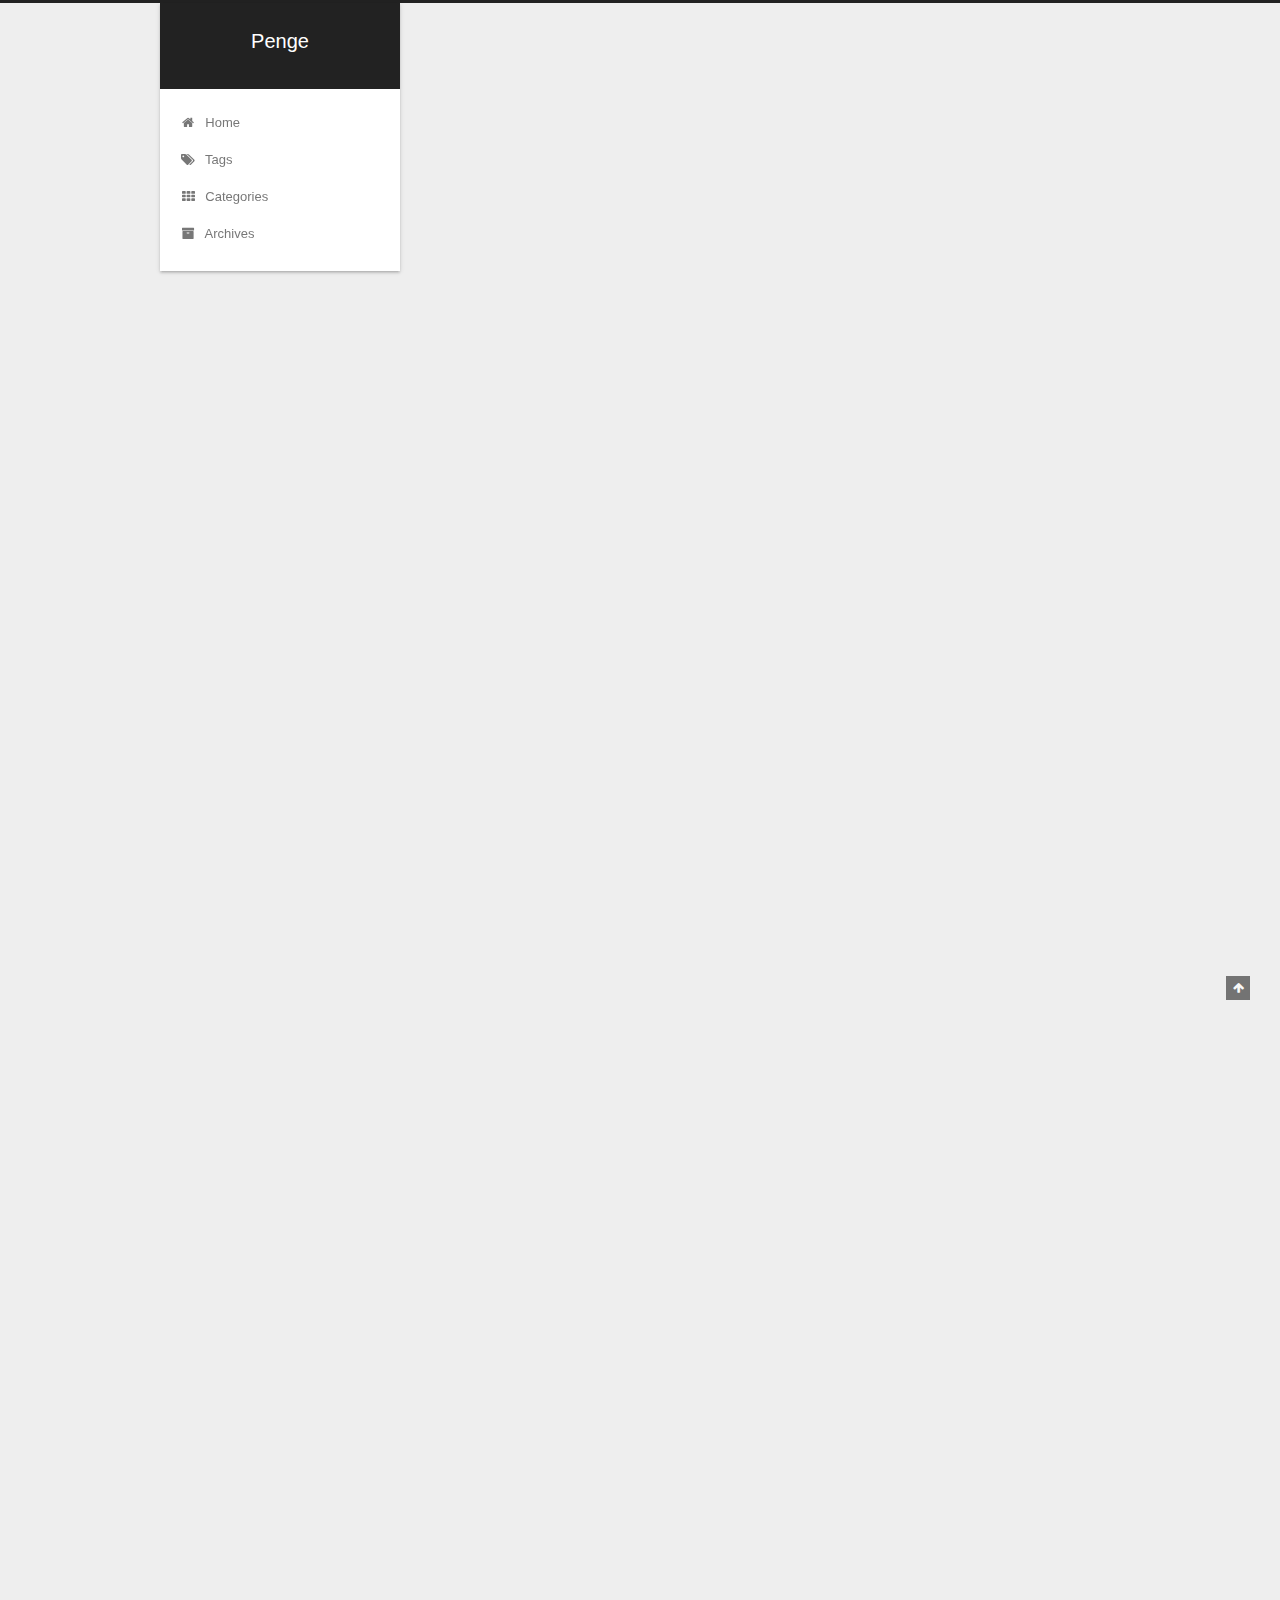
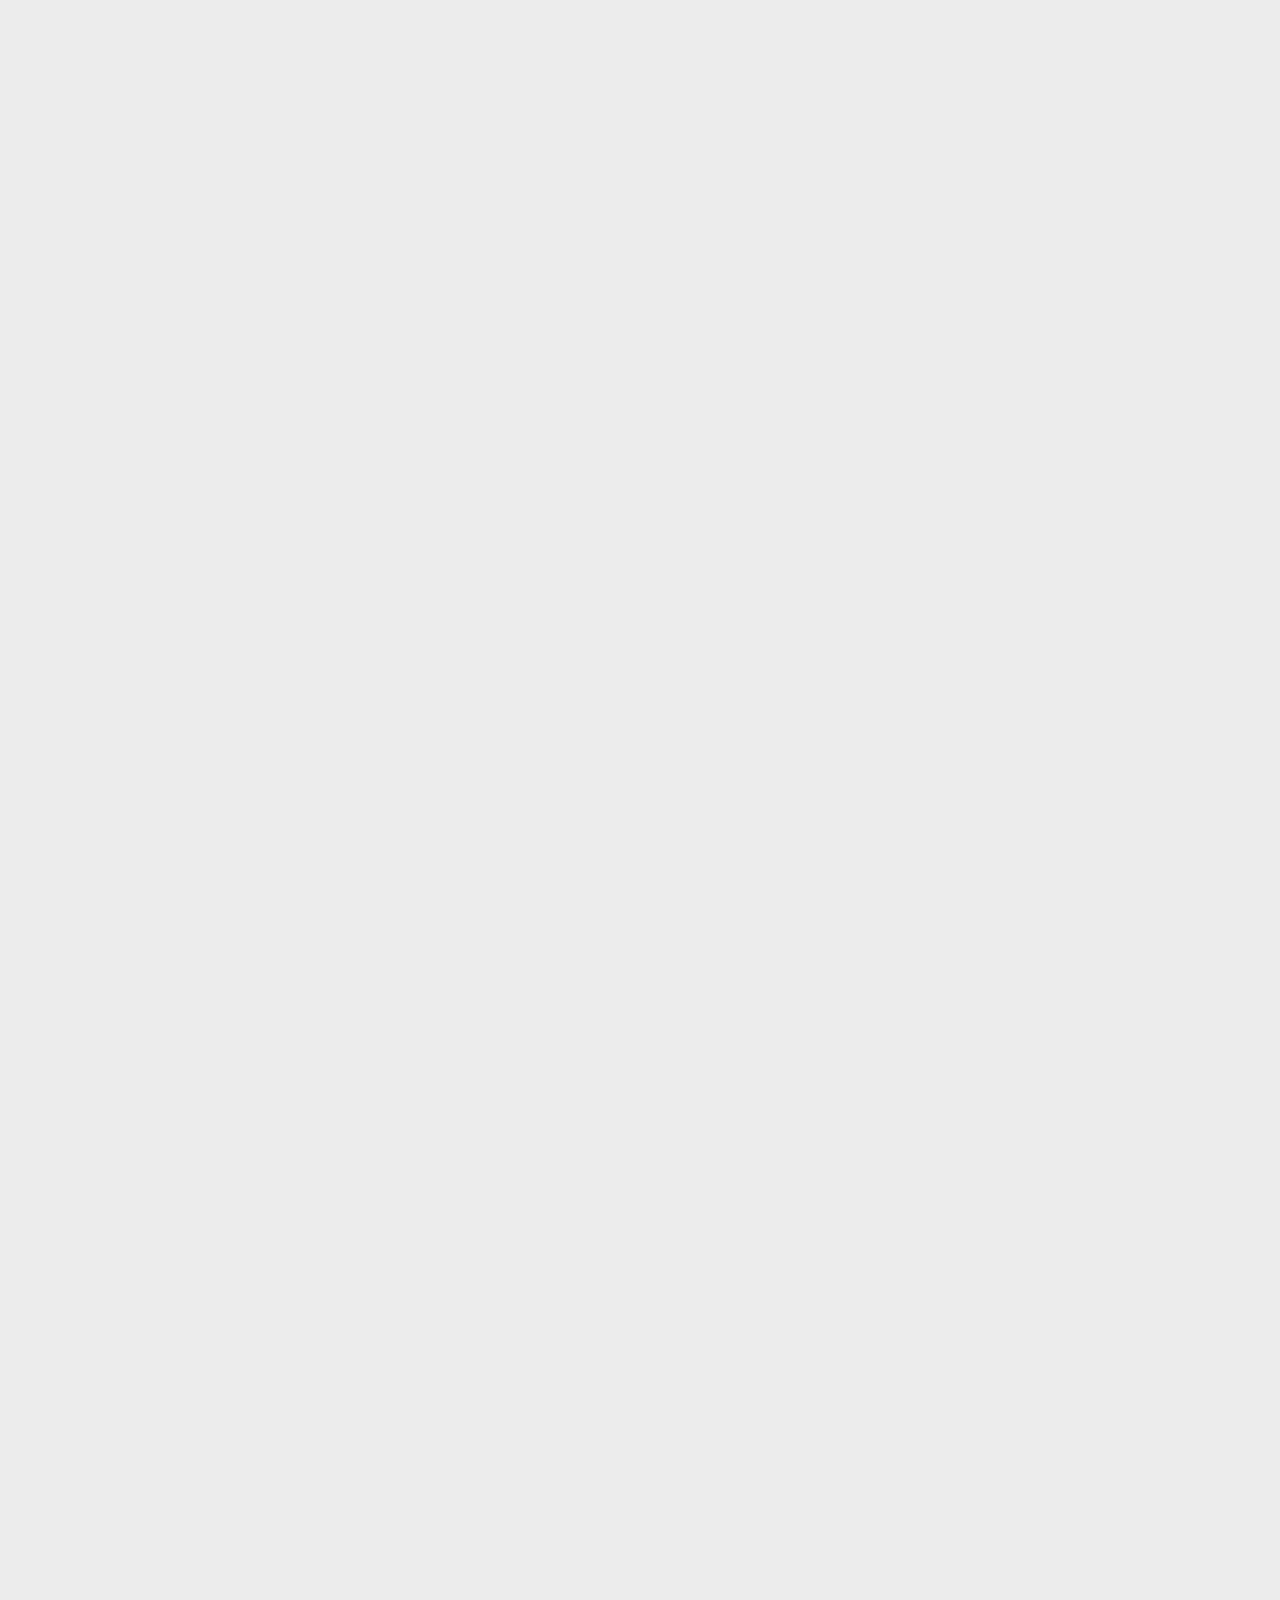
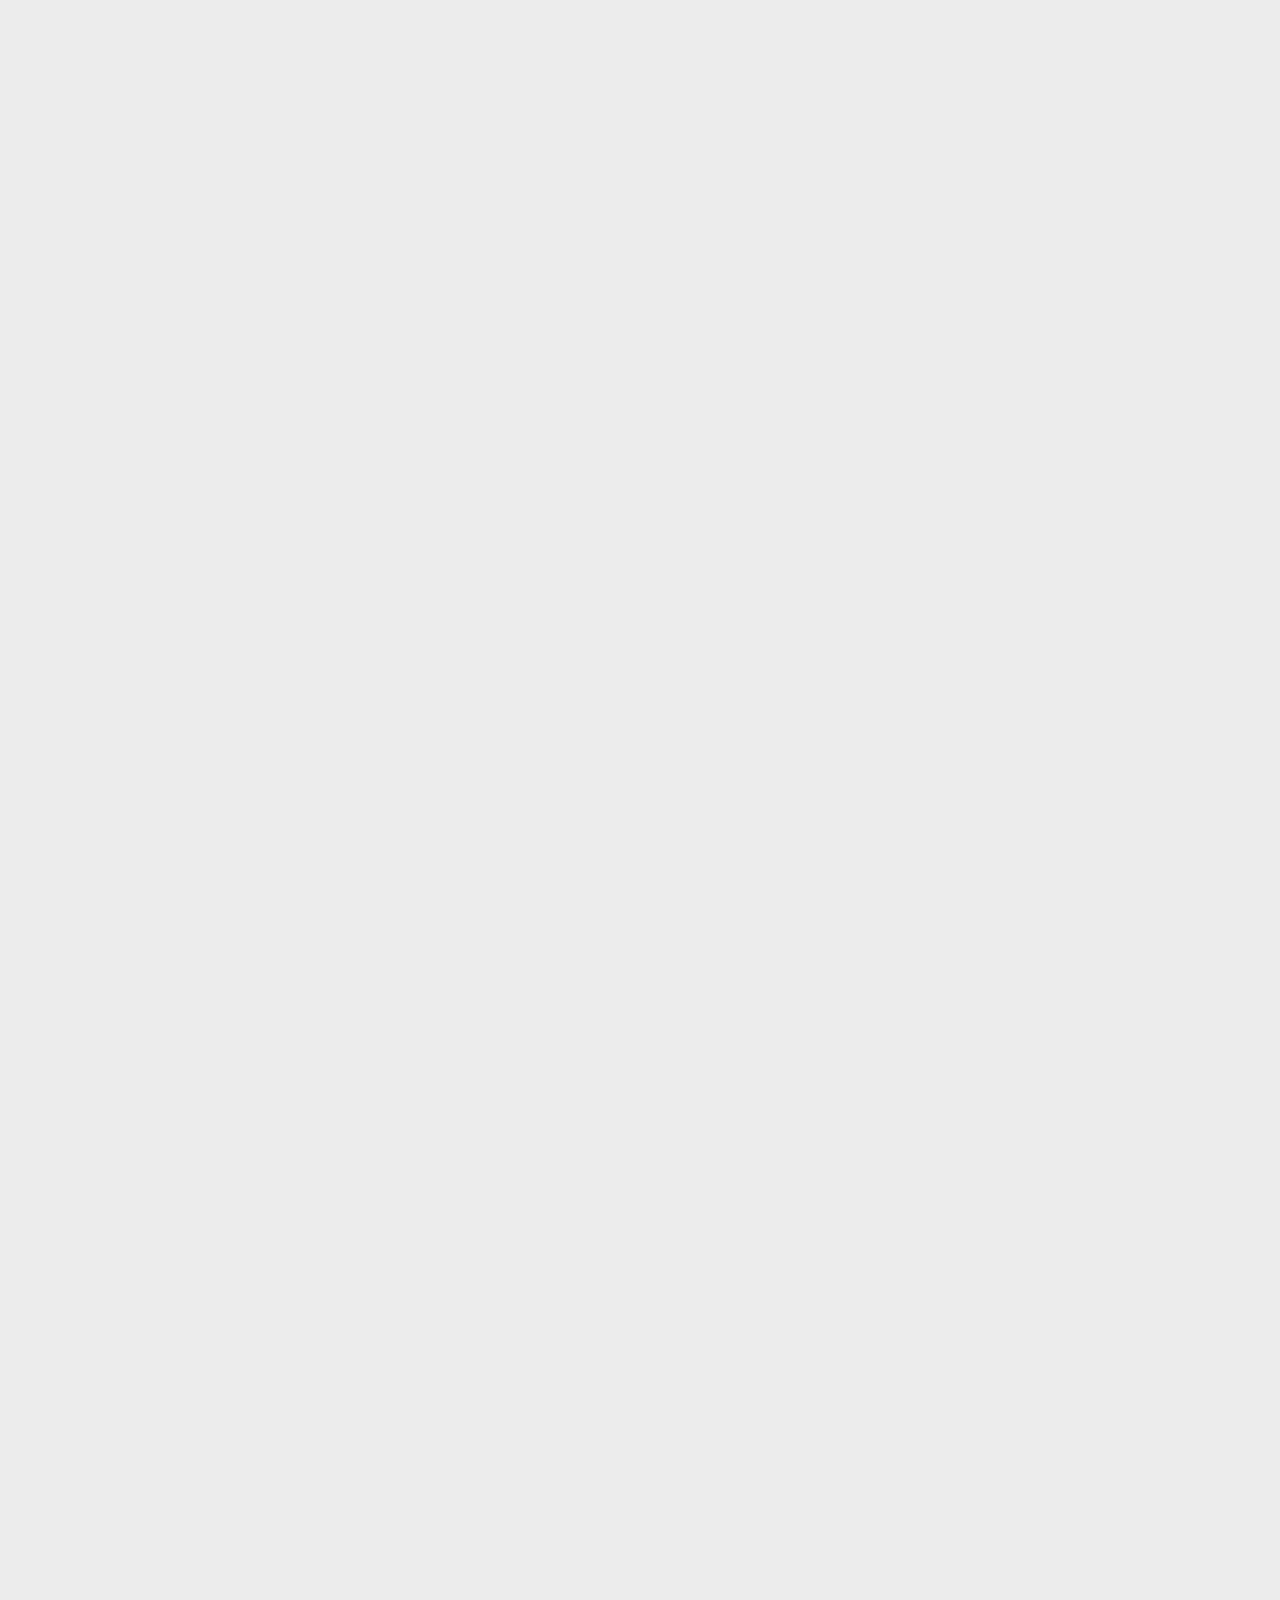
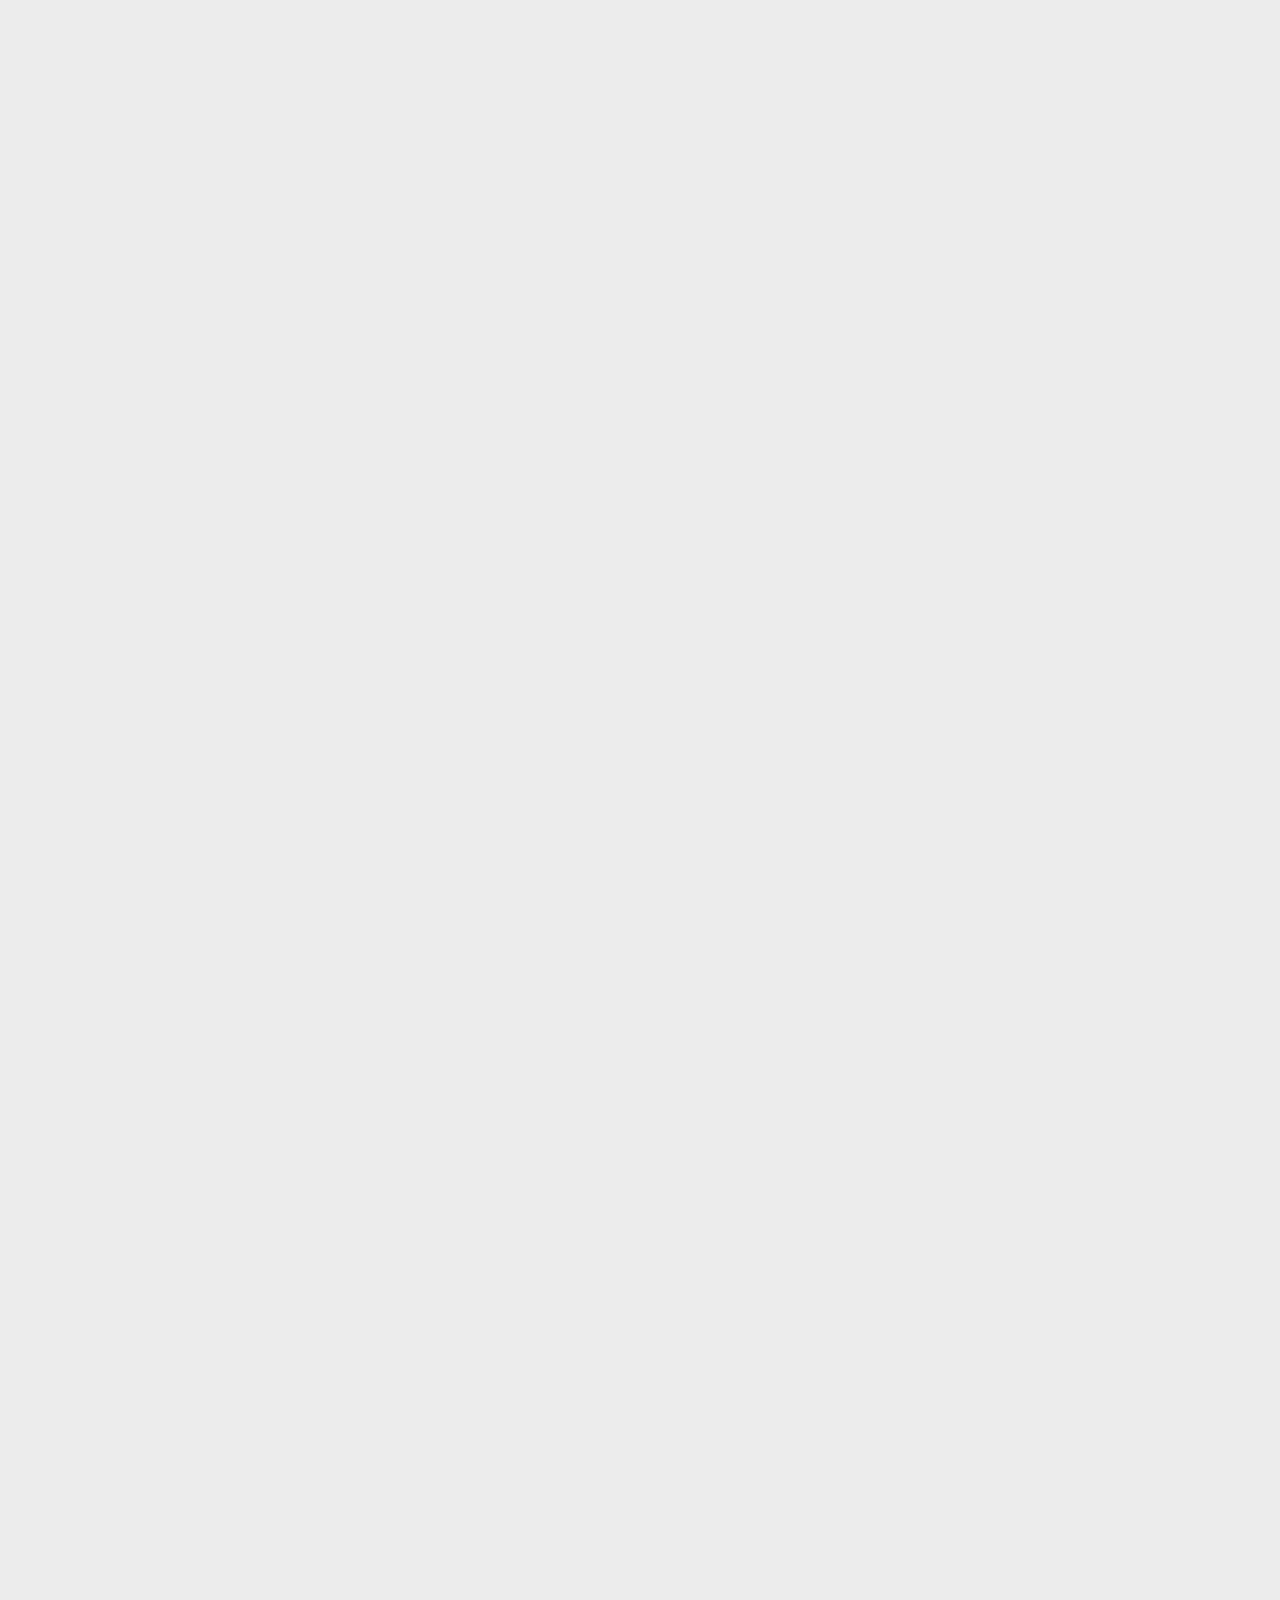
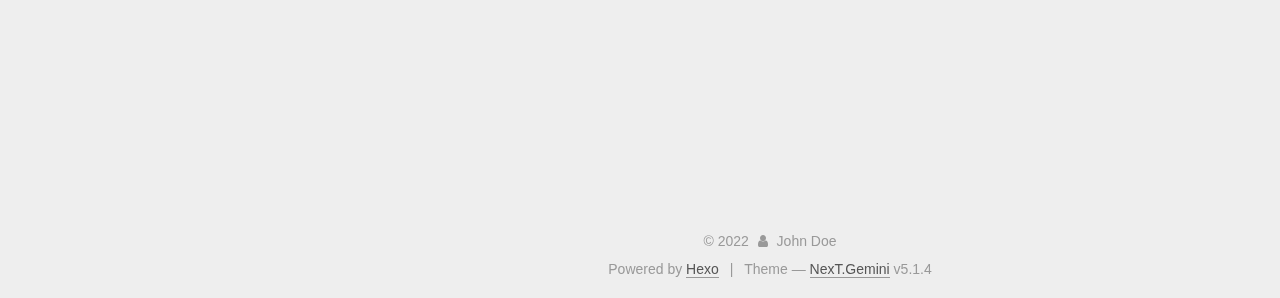
<file: 2022/12/30/一-词法分析/index.html>
<!DOCTYPE html>



  


<html class="theme-next gemini use-motion" lang="en">
<head>
  <meta charset="UTF-8"/>
<meta http-equiv="X-UA-Compatible" content="IE=edge" />
<meta name="viewport" content="width=device-width, initial-scale=1, maximum-scale=1"/>
<meta name="theme-color" content="#222">









<meta http-equiv="Cache-Control" content="no-transform" />
<meta http-equiv="Cache-Control" content="no-siteapp" />
















  
  
  <link href="/lib/fancybox/source/jquery.fancybox.css?v=2.1.5" rel="stylesheet" type="text/css" />







<link href="/lib/font-awesome/css/font-awesome.min.css?v=4.6.2" rel="stylesheet" type="text/css" />

<link href="/css/main.css?v=5.1.4" rel="stylesheet" type="text/css" />


  <link rel="apple-touch-icon" sizes="180x180" href="/images/apple-touch-icon-next.png?v=5.1.4">


  <link rel="icon" type="image/png" sizes="32x32" href="/images/favicon-32x32-next.png?v=5.1.4">


  <link rel="icon" type="image/png" sizes="16x16" href="/images/favicon-16x16-next.png?v=5.1.4">


  <link rel="mask-icon" href="/images/logo.svg?v=5.1.4" color="#222">





  <meta name="keywords" content="《用Go语言自制解释器》," />










<meta name="description" content="《用Go语言自制解释器》-词法分析">
<meta property="og:type" content="article">
<meta property="og:title" content="一.词法分析">
<meta property="og:url" content="http://example.com/2022/12/30/%E4%B8%80-%E8%AF%8D%E6%B3%95%E5%88%86%E6%9E%90/index.html">
<meta property="og:site_name" content="Penge">
<meta property="og:description" content="《用Go语言自制解释器》-词法分析">
<meta property="og:locale" content="en_US">
<meta property="article:published_time" content="2022-12-30T13:04:24.000Z">
<meta property="article:modified_time" content="2022-12-30T13:43:43.894Z">
<meta property="article:author" content="John Doe">
<meta property="article:tag" content="《用Go语言自制解释器》">
<meta name="twitter:card" content="summary">



<script type="text/javascript" id="hexo.configurations">
  var NexT = window.NexT || {};
  var CONFIG = {
    root: '',
    scheme: 'Gemini',
    version: '5.1.4',
    sidebar: {"position":"left","display":"post","offset":12,"b2t":false,"scrollpercent":false,"onmobile":false},
    fancybox: true,
    tabs: true,
    motion: {"enable":true,"async":false,"transition":{"post_block":"fadeIn","post_header":"slideDownIn","post_body":"slideDownIn","coll_header":"slideLeftIn","sidebar":"slideUpIn"}},
    duoshuo: {
      userId: '0',
      author: 'Author'
    },
    algolia: {
      applicationID: '',
      apiKey: '',
      indexName: '',
      hits: {"per_page":10},
      labels: {"input_placeholder":"Search for Posts","hits_empty":"We didn't find any results for the search: ${query}","hits_stats":"${hits} results found in ${time} ms"}
    }
  };
</script>



  <link rel="canonical" href="http://example.com/2022/12/30/一-词法分析/"/>





  <title>一.词法分析 | Penge</title>
  








<meta name="generator" content="Hexo 6.3.0"></head>

<body itemscope itemtype="http://schema.org/WebPage" lang="en">

  
  
    
  

  <div class="container sidebar-position-left page-post-detail">
    <div class="headband"></div>

    <header id="header" class="header" itemscope itemtype="http://schema.org/WPHeader">
      <div class="header-inner"><div class="site-brand-wrapper">
  <div class="site-meta ">
    

    <div class="custom-logo-site-title">
      <a href="/"  class="brand" rel="start">
        <span class="logo-line-before"><i></i></span>
        <span class="site-title">Penge</span>
        <span class="logo-line-after"><i></i></span>
      </a>
    </div>
      
        <p class="site-subtitle"></p>
      
  </div>

  <div class="site-nav-toggle">
    <button>
      <span class="btn-bar"></span>
      <span class="btn-bar"></span>
      <span class="btn-bar"></span>
    </button>
  </div>
</div>

<nav class="site-nav">
  

  
    <ul id="menu" class="menu">
      
        
        <li class="menu-item menu-item-home">
          <a href="/%20" rel="section">
            
              <i class="menu-item-icon fa fa-fw fa-home"></i> <br />
            
            Home
          </a>
        </li>
      
        
        <li class="menu-item menu-item-tags">
          <a href="/tags/%20" rel="section">
            
              <i class="menu-item-icon fa fa-fw fa-tags"></i> <br />
            
            Tags
          </a>
        </li>
      
        
        <li class="menu-item menu-item-categories">
          <a href="/categories/%20" rel="section">
            
              <i class="menu-item-icon fa fa-fw fa-th"></i> <br />
            
            Categories
          </a>
        </li>
      
        
        <li class="menu-item menu-item-archives">
          <a href="/archives/%20" rel="section">
            
              <i class="menu-item-icon fa fa-fw fa-archive"></i> <br />
            
            Archives
          </a>
        </li>
      

      
    </ul>
  

  
</nav>



 </div>
    </header>

    <main id="main" class="main">
      <div class="main-inner">
        <div class="content-wrap">
          <div id="content" class="content">
            

  <div id="posts" class="posts-expand">
    

  

  
  
  

  <article class="post post-type-normal" itemscope itemtype="http://schema.org/Article">
  
  
  
  <div class="post-block">
    <link itemprop="mainEntityOfPage" href="http://example.com/2022/12/30/%E4%B8%80-%E8%AF%8D%E6%B3%95%E5%88%86%E6%9E%90/">

    <span hidden itemprop="author" itemscope itemtype="http://schema.org/Person">
      <meta itemprop="name" content="">
      <meta itemprop="description" content="">
      <meta itemprop="image" content="/images/user.jpg">
    </span>

    <span hidden itemprop="publisher" itemscope itemtype="http://schema.org/Organization">
      <meta itemprop="name" content="Penge">
    </span>

    
      <header class="post-header">

        
        
          <h1 class="post-title" itemprop="name headline">一.词法分析</h1>
        

        <div class="post-meta">
          <span class="post-time">
            
              <span class="post-meta-item-icon">
                <i class="fa fa-calendar-o"></i>
              </span>
              
                <span class="post-meta-item-text">Posted on</span>
              
              <time title="Post created" itemprop="dateCreated datePublished" datetime="2022-12-30T21:04:24+08:00">
                2022-12-30
              </time>
            

            

            
          </span>

          
            <span class="post-category" >
            
              <span class="post-meta-divider">|</span>
            
              <span class="post-meta-item-icon">
                <i class="fa fa-folder-o"></i>
              </span>
              
                <span class="post-meta-item-text">In</span>
              
              
                <span itemprop="about" itemscope itemtype="http://schema.org/Thing">
                  <a href="/categories/Monkey%E8%A7%A3%E9%87%8A%E5%99%A8/" itemprop="url" rel="index">
                    <span itemprop="name">Monkey解释器</span>
                  </a>
                </span>

                
                
              
            </span>
          

          
            
          

          
          

          

          

          
              <div class="post-description">
                  《用Go语言自制解释器》-词法分析
              </div>
          

        </div>
      </header>
    

    
    
    
    <div class="post-body" itemprop="articleBody">

      
      

      
        <h1 id="词法分析"><a href="#词法分析" class="headerlink" title="词法分析"></a>词法分析</h1><p>这系列博客是记录了用Go语言自制Monkey解释器的大致思路，方便之后的学习和回顾。</p>
<p>参考用书：《用Go语言自制解释器》</p>
<p>首先，我们对于拿到的代码要进行以下的分析过程：<strong>源代码-&gt;词法单元-&gt;抽象语法树</strong></p>
<p>刚开始用<strong>词法分析器</strong>将<strong>源代码</strong>转换为<strong>词法单元</strong>，这个过程称为<strong>词法分析</strong>。词法分析器有时也称<strong>词法单元生成器</strong>（tokenizer）或<strong>扫描器</strong>（scanner）。</p>
<h2 id="步骤一：定义词法单元"><a href="#步骤一：定义词法单元" class="headerlink" title="步骤一：定义词法单元"></a>步骤一：定义词法单元</h2><p>我们要进行解析的Monkey语言代码可能形如如下形式：</p>
<figure class="highlight bash"><table><tr><td class="gutter"><pre><span class="line">1</span><br><span class="line">2</span><br><span class="line">3</span><br><span class="line">4</span><br></pre></td><td class="code"><pre><span class="line"><span class="built_in">let</span> five=5;</span><br><span class="line"><span class="built_in">let</span> add = fn(x,y)&#123;</span><br><span class="line">	x+y;</span><br><span class="line">&#125;</span><br></pre></td></tr></table></figure>

<p>从上面的语句可以发现存在许多类型的词法单元，有数字5，变量名five,add。特殊符号{，}，，&#x3D;，；。以及let和fn字符。因此需要对于每个特殊字符进行处理。</p>
<p>在项目中新建一个<code>token</code>包，以便定义<code>Token</code>结构和<code>TokenType</code>类型：</p>
<figure class="highlight go"><table><tr><td class="gutter"><pre><span class="line">1</span><br><span class="line">2</span><br><span class="line">3</span><br><span class="line">4</span><br><span class="line">5</span><br><span class="line">6</span><br></pre></td><td class="code"><pre><span class="line"><span class="comment">// token/token.go</span></span><br><span class="line"><span class="keyword">type</span> TokenType <span class="type">string</span></span><br><span class="line"><span class="keyword">type</span> Token <span class="keyword">struct</span> &#123;</span><br><span class="line">	Type    TokenType <span class="comment">// TokenType值区分不同类型的词法单元</span></span><br><span class="line">	Literal <span class="type">string</span>    <span class="comment">//字面量值</span></span><br><span class="line">&#125;</span><br></pre></td></tr></table></figure>

<p>之后，用常量进行标识</p>
<figure class="highlight go"><table><tr><td class="gutter"><pre><span class="line">1</span><br><span class="line">2</span><br><span class="line">3</span><br><span class="line">4</span><br><span class="line">5</span><br><span class="line">6</span><br><span class="line">7</span><br><span class="line">8</span><br><span class="line">9</span><br><span class="line">10</span><br><span class="line">11</span><br><span class="line">12</span><br><span class="line">13</span><br><span class="line">14</span><br><span class="line">15</span><br><span class="line">16</span><br><span class="line">17</span><br><span class="line">18</span><br><span class="line">19</span><br><span class="line">20</span><br><span class="line">21</span><br><span class="line">22</span><br><span class="line">23</span><br><span class="line">24</span><br><span class="line">25</span><br><span class="line">26</span><br><span class="line">27</span><br><span class="line">28</span><br><span class="line">29</span><br><span class="line">30</span><br></pre></td><td class="code"><pre><span class="line"><span class="keyword">const</span> (</span><br><span class="line">	ILLEGAL = <span class="string">&quot;ILLEGAL&quot;</span></span><br><span class="line">	EOF     = <span class="string">&quot;EOF&quot;</span></span><br><span class="line"></span><br><span class="line">	<span class="comment">// Identifiers + literals</span></span><br><span class="line">	IDENT  = <span class="string">&quot;IDENT&quot;</span>  <span class="comment">// add, foobar, x, y, ...</span></span><br><span class="line">	INT    = <span class="string">&quot;INT&quot;</span>    <span class="comment">// 1343456</span></span><br><span class="line">	STRING = <span class="string">&quot;STRING&quot;</span> <span class="comment">// &quot;foobar&quot;</span></span><br><span class="line"></span><br><span class="line">	<span class="comment">// Operators</span></span><br><span class="line">	ASSIGN   = <span class="string">&quot;=&quot;</span></span><br><span class="line">	PLUS     = <span class="string">&quot;+&quot;</span></span><br><span class="line"></span><br><span class="line">	LT = <span class="string">&quot;&lt;&quot;</span></span><br><span class="line">	GT = <span class="string">&quot;&gt;&quot;</span></span><br><span class="line"></span><br><span class="line">	EQ     = <span class="string">&quot;==&quot;</span></span><br><span class="line">	NOT_EQ = <span class="string">&quot;!=&quot;</span></span><br><span class="line"></span><br><span class="line">	<span class="comment">// Delimiters</span></span><br><span class="line">	COMMA     = <span class="string">&quot;,&quot;</span></span><br><span class="line">	SEMICOLON = <span class="string">&quot;;&quot;</span></span><br><span class="line">	COLON     = <span class="string">&quot;:&quot;</span></span><br><span class="line">	...</span><br><span class="line">	<span class="comment">// Keywords</span></span><br><span class="line">	FUNCTION = <span class="string">&quot;FUNCTION&quot;</span></span><br><span class="line">	LET      = <span class="string">&quot;LET&quot;</span></span><br><span class="line">	TRUE     = <span class="string">&quot;TRUE&quot;</span></span><br><span class="line">    ...</span><br><span class="line">)</span><br></pre></td></tr></table></figure>

<h2 id="步骤二：编写词法分析器"><a href="#步骤二：编写词法分析器" class="headerlink" title="步骤二：编写词法分析器"></a>步骤二：编写词法分析器</h2><p><strong>用途</strong>：词法分析器将源代码作为输入，并输出对应的词法单元。词法分析器会遍历输入的字符，然后逐个输出识别出的词法单元。</p>
<p><strong>直观来看</strong>，给定一个字符输入input :&#x3D;<code>=+()&#123;&#125;,;</code></p>
<p>希望程序输出形如以下形式</p>
<figure class="highlight go"><table><tr><td class="gutter"><pre><span class="line">1</span><br><span class="line">2</span><br><span class="line">3</span><br><span class="line">4</span><br><span class="line">5</span><br><span class="line">6</span><br><span class="line">7</span><br><span class="line">8</span><br><span class="line">9</span><br></pre></td><td class="code"><pre><span class="line">&#123;token.ASSIGN, <span class="string">&quot;=&quot;</span>&#125;,</span><br><span class="line">&#123;token.PLUS, <span class="string">&quot;+&quot;</span>&#125;,</span><br><span class="line">&#123;token.LPAREN, <span class="string">&quot;(&quot;</span>&#125;,</span><br><span class="line">&#123;token.RPAREN, <span class="string">&quot;)&quot;</span>&#125;,</span><br><span class="line">&#123;token.LBRACE, <span class="string">&quot;&#123;&quot;</span>&#125;,</span><br><span class="line">&#123;token.RBRACE, <span class="string">&quot;&#125;&quot;</span>&#125;,</span><br><span class="line">&#123;token.COMMA, <span class="string">&quot;,&quot;</span>&#125;,</span><br><span class="line">&#123;token.SEMICOLON, <span class="string">&quot;;&quot;</span>&#125;,</span><br><span class="line">&#123;token.EOF, <span class="string">&quot;&quot;</span>&#125;,</span><br></pre></td></tr></table></figure>

<p>【补充】：以上形式可以以Go测试代码的形式给出。</p>
<p>因此，我们需要再定义一个结构体存放要解析的字符串<code>input </code>。</p>
<figure class="highlight go"><table><tr><td class="gutter"><pre><span class="line">1</span><br><span class="line">2</span><br><span class="line">3</span><br><span class="line">4</span><br><span class="line">5</span><br><span class="line">6</span><br><span class="line">7</span><br><span class="line">8</span><br><span class="line">9</span><br><span class="line">10</span><br><span class="line">11</span><br><span class="line">12</span><br><span class="line">13</span><br><span class="line">14</span><br><span class="line">15</span><br><span class="line">16</span><br><span class="line">17</span><br><span class="line">18</span><br><span class="line">19</span><br><span class="line">20</span><br><span class="line">21</span><br><span class="line">22</span><br><span class="line">23</span><br><span class="line">24</span><br><span class="line">25</span><br><span class="line">26</span><br></pre></td><td class="code"><pre><span class="line"><span class="comment">// lexer/lexer.go</span></span><br><span class="line"><span class="keyword">package</span> lexer</span><br><span class="line"></span><br><span class="line"><span class="keyword">type</span> Lexer <span class="keyword">struct</span> &#123;</span><br><span class="line">    input        <span class="type">string</span></span><br><span class="line">    position     <span class="type">int</span>  <span class="comment">// 所输入字符串中的当前位置（指向当前字符）</span></span><br><span class="line">    readPosition <span class="type">int</span>  <span class="comment">// 所输入字符串中的当前读取位置（指向当前字符之后的一个字符）</span></span><br><span class="line">    ch           <span class="type">byte</span> <span class="comment">// 当前正在查看的字符</span></span><br><span class="line">&#125;</span><br><span class="line"><span class="function"><span class="keyword">func</span> <span class="title">New</span><span class="params">(input <span class="type">string</span>)</span></span> *Lexer &#123;</span><br><span class="line">    l := &amp;Lexer&#123;input: input&#125;</span><br><span class="line">    l.readChar()</span><br><span class="line">    <span class="keyword">return</span> l</span><br><span class="line">&#125;</span><br><span class="line"><span class="comment">/*</span></span><br><span class="line"><span class="comment">func (l *Lexer) readChar() &#123;</span></span><br><span class="line"><span class="comment">	//判断字符串是否越界</span></span><br><span class="line"><span class="comment">	if l.readPosition &gt;= len(l.input) &#123;</span></span><br><span class="line"><span class="comment">		l.ch = 0</span></span><br><span class="line"><span class="comment">	&#125; else &#123;</span></span><br><span class="line"><span class="comment">		l.ch = l.input[l.readPosition]</span></span><br><span class="line"><span class="comment">	&#125;</span></span><br><span class="line"><span class="comment">	l.position = l.readPosition</span></span><br><span class="line"><span class="comment">	l.readPosition += 1  //往后移动一位</span></span><br><span class="line"><span class="comment">&#125;</span></span><br><span class="line"><span class="comment">*/</span></span><br></pre></td></tr></table></figure>

<p>Lexer结构体不单单只存放<code>input</code>的字符串，而且还包括了其他的一些信息，这些信息可以理解为指针，更好的帮助解释器分析字符。</p>
<p>定义Lexer结构体还是无法将字符值和token的类型建立关系，还需要添加一个函数建立类型联系。<strong>书中在Lexer结构体中添加了<code>NextToken()</code> 函数（方法）。</strong></p>
<figure class="highlight go"><table><tr><td class="gutter"><pre><span class="line">1</span><br><span class="line">2</span><br><span class="line">3</span><br><span class="line">4</span><br><span class="line">5</span><br><span class="line">6</span><br><span class="line">7</span><br><span class="line">8</span><br><span class="line">9</span><br><span class="line">10</span><br><span class="line">11</span><br><span class="line">12</span><br><span class="line">13</span><br><span class="line">14</span><br><span class="line">15</span><br><span class="line">16</span><br><span class="line">17</span><br><span class="line">18</span><br><span class="line">19</span><br><span class="line">20</span><br><span class="line">21</span><br><span class="line">22</span><br><span class="line">23</span><br><span class="line">24</span><br><span class="line">25</span><br><span class="line">26</span><br><span class="line">27</span><br><span class="line">28</span><br><span class="line">29</span><br><span class="line">30</span><br><span class="line">31</span><br><span class="line">32</span><br><span class="line">33</span><br><span class="line">34</span><br><span class="line">35</span><br><span class="line">36</span><br><span class="line">37</span><br><span class="line">38</span><br><span class="line">39</span><br><span class="line">40</span><br><span class="line">41</span><br><span class="line">42</span><br><span class="line">43</span><br><span class="line">44</span><br></pre></td><td class="code"><pre><span class="line"><span class="comment">//技术：为结构体定义NextToken()方法</span></span><br><span class="line"><span class="comment">//功能：首先检查了当前正在查看的字符l.ch，根据具体的字符来返回对应的词法单元。</span></span><br><span class="line"><span class="function"><span class="keyword">func</span> <span class="params">(l *Lexer)</span></span> NextToken() token.Token &#123; </span><br><span class="line">	<span class="keyword">var</span> tok token.Token</span><br><span class="line">	l.skipWhitespace()</span><br><span class="line">	<span class="keyword">switch</span> l.ch &#123;</span><br><span class="line">	<span class="keyword">case</span> <span class="string">&#x27;=&#x27;</span>:</span><br><span class="line">		<span class="keyword">if</span> l.peekChar() == <span class="string">&#x27;=&#x27;</span> &#123;</span><br><span class="line">			ch := l.ch</span><br><span class="line">			l.readChar()</span><br><span class="line">			literal := <span class="type">string</span>(ch) + <span class="type">string</span>(l.ch)</span><br><span class="line">			tok = token.Token&#123;Type: token.EQ, Literal: literal&#125;</span><br><span class="line">		&#125; <span class="keyword">else</span> &#123;</span><br><span class="line">			tok = newToken(token.ASSIGN, l.ch)</span><br><span class="line">		&#125;</span><br><span class="line">	<span class="keyword">case</span> <span class="string">&#x27;+&#x27;</span>:  <span class="comment">//可以先在该部分添加没有歧义性的字符标识</span></span><br><span class="line">		tok = newToken(token.PLUS, l.ch)</span><br><span class="line">	<span class="keyword">case</span> <span class="string">&#x27;-&#x27;</span>:</span><br><span class="line">		tok = newToken(token.MINUS, l.ch)</span><br><span class="line">	<span class="keyword">case</span> <span class="string">&#x27;!&#x27;</span>:</span><br><span class="line">		<span class="keyword">if</span> l.peekChar() == <span class="string">&#x27;=&#x27;</span> &#123;</span><br><span class="line">			ch := l.ch</span><br><span class="line">			l.readChar()</span><br><span class="line">			literal := <span class="type">string</span>(ch) + <span class="type">string</span>(l.ch)</span><br><span class="line">			tok = token.Token&#123;Type: token.NOT_EQ, Literal: literal&#125;</span><br><span class="line">		&#125; <span class="keyword">else</span> &#123;</span><br><span class="line">			tok = newToken(token.BANG, l.ch)</span><br><span class="line">		&#125;</span><br><span class="line">	<span class="keyword">case</span> <span class="string">&#x27;/&#x27;</span>:</span><br><span class="line">		tok = newToken(token.SLASH, l.ch)</span><br><span class="line">	<span class="comment">//...</span></span><br><span class="line">	<span class="keyword">case</span> <span class="number">0</span>:</span><br><span class="line">		tok.Literal = <span class="string">&quot;&quot;</span></span><br><span class="line">		tok.Type = token.EOF</span><br><span class="line">	<span class="keyword">default</span>:</span><br><span class="line">		<span class="comment">//...</span></span><br><span class="line">	&#125;</span><br><span class="line">	l.readChar()</span><br><span class="line">	<span class="keyword">return</span> tok</span><br><span class="line">&#125;</span><br><span class="line"><span class="comment">//根据扫描的内容返回token.Token</span></span><br><span class="line"><span class="function"><span class="keyword">func</span> <span class="title">newToken</span><span class="params">(tokenType token.TokenType, ch <span class="type">byte</span>)</span></span> token.Token &#123;</span><br><span class="line">	<span class="keyword">return</span> token.Token&#123;Type: tokenType, Literal: <span class="type">string</span>(ch)&#125;</span><br><span class="line">&#125;</span><br></pre></td></tr></table></figure>

<p>这样就可以实现token.Token的输出，但是还是存在Bug。解析来就是解析的顺序细节问题。</p>
<blockquote>
<p> <strong>1.处理标识符和关键字</strong></p>
</blockquote>
<p><em>逻辑</em>：对于这两者，词法分析器需要识别当前字符是否为字母。如果是，则还需要读取标识符&#x2F;关键字的剩余部分，直到遇见非字母字符为止。读取完该标识符&#x2F;关键字之后，还需要判断它到底是标识符还是关键字（用MAP存放关键字即可完成判断），以便使用正确的token.TokenType。</p>
<figure class="highlight go"><table><tr><td class="gutter"><pre><span class="line">1</span><br><span class="line">2</span><br><span class="line">3</span><br><span class="line">4</span><br><span class="line">5</span><br><span class="line">6</span><br><span class="line">7</span><br><span class="line">8</span><br><span class="line">9</span><br><span class="line">10</span><br><span class="line">11</span><br><span class="line">12</span><br><span class="line">13</span><br><span class="line">14</span><br><span class="line">15</span><br><span class="line">16</span><br><span class="line">17</span><br><span class="line">18</span><br><span class="line">19</span><br><span class="line">20</span><br><span class="line">21</span><br><span class="line">22</span><br><span class="line">23</span><br><span class="line">24</span><br><span class="line">25</span><br><span class="line">26</span><br><span class="line">27</span><br><span class="line">28</span><br><span class="line">29</span><br><span class="line">30</span><br><span class="line">31</span><br><span class="line">32</span><br><span class="line">33</span><br><span class="line">34</span><br><span class="line">35</span><br><span class="line">36</span><br><span class="line">37</span><br><span class="line">38</span><br><span class="line">39</span><br></pre></td><td class="code"><pre><span class="line"><span class="comment">// lexer/lexer.go</span></span><br><span class="line"><span class="keyword">import</span> <span class="string">&quot;monkey/token&quot;</span></span><br><span class="line"></span><br><span class="line"><span class="function"><span class="keyword">func</span> <span class="params">(l *Lexer)</span></span> NextToken() token.Token &#123;</span><br><span class="line">    <span class="keyword">var</span> tok token.Token</span><br><span class="line">	l.skipWhitespace() <span class="comment">// 去除无意义的空格，要不然在测试中会出错</span></span><br><span class="line">    <span class="keyword">switch</span> l.ch &#123;</span><br><span class="line"><span class="comment">// [...]</span></span><br><span class="line">    <span class="keyword">default</span>:</span><br><span class="line">        <span class="keyword">if</span> isLetter(l.ch) &#123;  <span class="comment">//判断是否是字符函数</span></span><br><span class="line">            tok.Literal = l.readIdentifier()</span><br><span class="line">			tok.Type = token.LookupIdent(tok.Literal)</span><br><span class="line">			<span class="keyword">return</span> tok</span><br><span class="line">        &#125; <span class="keyword">else</span> &#123;             <span class="comment">//否则不合法</span></span><br><span class="line">            tok = newToken(token.ILLEGAL, l.ch)</span><br><span class="line">        &#125;</span><br><span class="line">    &#125;</span><br><span class="line"><span class="comment">// [...]</span></span><br><span class="line">&#125;</span><br><span class="line"><span class="comment">//读取字符串</span></span><br><span class="line"><span class="function"><span class="keyword">func</span> <span class="params">(l *Lexer)</span></span> readIdentifier() <span class="type">string</span> &#123;</span><br><span class="line">    position := l.position</span><br><span class="line">    <span class="keyword">for</span> isLetter(l.ch) &#123;</span><br><span class="line">        l.readChar()</span><br><span class="line">    &#125;</span><br><span class="line">    <span class="keyword">return</span> l.input[position:l.position]</span><br><span class="line">&#125;</span><br><span class="line"><span class="comment">//判断该字符是否在关键词Map中存放。</span></span><br><span class="line"><span class="function"><span class="keyword">func</span> <span class="title">LookupIdent</span><span class="params">(ident <span class="type">string</span>)</span></span> TokenType &#123;</span><br><span class="line">	<span class="keyword">if</span> tok, ok := keywords[ident]; ok &#123;</span><br><span class="line">		<span class="keyword">return</span> tok</span><br><span class="line">	&#125;</span><br><span class="line">	<span class="keyword">return</span> IDENT</span><br><span class="line">&#125;</span><br><span class="line"><span class="keyword">var</span> keywords = <span class="keyword">map</span>[<span class="type">string</span>]TokenType&#123;</span><br><span class="line">	<span class="string">&quot;fn&quot;</span>:     FUNCTION,</span><br><span class="line">	<span class="string">&quot;let&quot;</span>:    LET,</span><br><span class="line">	<span class="comment">//...</span></span><br><span class="line">&#125;</span><br></pre></td></tr></table></figure>

<blockquote>
<p><strong>2.处理特殊字符(&#x3D;&#x3D;,!&#x3D;)</strong></p>
</blockquote>
<p>由于当前解析到&#x3D;，下面可能会出现不同的含义，比如后面跟数字或者还是&#x3D;字符就有可能产生歧义。因此需要将这些情况提前纳入考虑。很显然只看当前的字符无法知道全局的含义，因此需要为lexer结构体添加上peekChar函数（方法），该方法的目的是提前往后看一位。</p>
<figure class="highlight go"><table><tr><td class="gutter"><pre><span class="line">1</span><br><span class="line">2</span><br><span class="line">3</span><br><span class="line">4</span><br><span class="line">5</span><br><span class="line">6</span><br><span class="line">7</span><br><span class="line">8</span><br><span class="line">9</span><br><span class="line">10</span><br><span class="line">11</span><br><span class="line">12</span><br><span class="line">13</span><br><span class="line">14</span><br><span class="line">15</span><br><span class="line">16</span><br><span class="line">17</span><br><span class="line">18</span><br><span class="line">19</span><br><span class="line">20</span><br><span class="line">21</span><br><span class="line">22</span><br><span class="line">23</span><br><span class="line">24</span><br><span class="line">25</span><br><span class="line">26</span><br><span class="line">27</span><br><span class="line">28</span><br><span class="line">29</span><br><span class="line">30</span><br><span class="line">31</span><br><span class="line">32</span><br><span class="line">33</span><br><span class="line">34</span><br><span class="line">35</span><br></pre></td><td class="code"><pre><span class="line"><span class="comment">// lexer/lexer.go</span></span><br><span class="line"></span><br><span class="line"><span class="function"><span class="keyword">func</span> <span class="params">(l *Lexer)</span></span> NextToken() token.Token &#123;</span><br><span class="line"><span class="comment">// [...]</span></span><br><span class="line">    <span class="keyword">switch</span> l.ch &#123;</span><br><span class="line">    <span class="keyword">case</span> <span class="string">&#x27;=&#x27;</span>:</span><br><span class="line">        <span class="keyword">if</span> l.peekChar() == <span class="string">&#x27;=&#x27;</span> &#123;</span><br><span class="line">            ch := l.ch</span><br><span class="line">            l.readChar()</span><br><span class="line">            literal := <span class="type">string</span>(ch) + <span class="type">string</span>(l.ch)</span><br><span class="line">            tok = token.Token&#123;Type: token.EQ, Literal: literal&#125;</span><br><span class="line">        &#125; <span class="keyword">else</span> &#123;</span><br><span class="line">            tok = newToken(token.ASSIGN, l.ch)</span><br><span class="line">        &#125;</span><br><span class="line"><span class="comment">// [...]</span></span><br><span class="line">    <span class="keyword">case</span> <span class="string">&#x27;!&#x27;</span>:</span><br><span class="line">        <span class="keyword">if</span> l.peekChar() == <span class="string">&#x27;=&#x27;</span> &#123;</span><br><span class="line">            ch := l.ch</span><br><span class="line">            l.readChar()</span><br><span class="line">            literal := <span class="type">string</span>(ch) + <span class="type">string</span>(l.ch)</span><br><span class="line">            tok = token.Token&#123;Type: token.NOT_EQ, Literal: literal&#125;</span><br><span class="line">        &#125; <span class="keyword">else</span> &#123;</span><br><span class="line">            tok = newToken(token.BANG, l.ch)</span><br><span class="line">        &#125;</span><br><span class="line"><span class="comment">// [...]</span></span><br><span class="line">&#125;</span><br><span class="line">    <span class="comment">// lexer/lexer.go</span></span><br><span class="line"><span class="comment">//提前往后看一位字符</span></span><br><span class="line"><span class="function"><span class="keyword">func</span> <span class="params">(l *Lexer)</span></span> peekChar() <span class="type">byte</span> &#123;</span><br><span class="line">    <span class="keyword">if</span> l.readPosition &gt;= <span class="built_in">len</span>(l.input) &#123;</span><br><span class="line">        <span class="keyword">return</span> <span class="number">0</span></span><br><span class="line">    &#125; <span class="keyword">else</span> &#123;</span><br><span class="line">        <span class="keyword">return</span> l.input[l.readPosition]</span><br><span class="line">    &#125;</span><br><span class="line">&#125;</span><br></pre></td></tr></table></figure>

<p>这样，我们就可以完成词法分析的大致功能了。</p>
<p>最后，可以编写REPL 【是指Read-Eval-Print Loop（读取（求值求打印循环）】查看实现效果。</p>
<figure class="highlight bash"><table><tr><td class="gutter"><pre><span class="line">1</span><br><span class="line">2</span><br><span class="line">3</span><br><span class="line">4</span><br><span class="line">5</span><br><span class="line">6</span><br><span class="line">7</span><br><span class="line">8</span><br><span class="line">9</span><br><span class="line">10</span><br><span class="line">11</span><br><span class="line">12</span><br><span class="line">13</span><br><span class="line">14</span><br><span class="line">15</span><br><span class="line">16</span><br><span class="line">17</span><br><span class="line">18</span><br><span class="line">19</span><br><span class="line">20</span><br><span class="line">21</span><br></pre></td><td class="code"><pre><span class="line">$ go run main.go</span><br><span class="line">Hello mrnugget! This is the Monkey programming language!</span><br><span class="line">Feel free to <span class="built_in">type</span> <span class="keyword">in</span> commands</span><br><span class="line">&gt;&gt; <span class="built_in">let</span> add = fn(x, y) &#123; x + y; &#125;;</span><br><span class="line">&#123;Type:LET Literal:<span class="built_in">let</span>&#125;</span><br><span class="line">&#123;Type:IDENT Literal:add&#125;</span><br><span class="line">&#123;Type:= Literal:=&#125;</span><br><span class="line">&#123;Type:FUNCTION Literal:fn&#125;</span><br><span class="line">&#123;Type:( Literal:(&#125;</span><br><span class="line">&#123;Type:IDENT Literal:x&#125;</span><br><span class="line">&#123;Type:, Literal:,&#125;</span><br><span class="line">&#123;Type:IDENT Literal:y&#125;</span><br><span class="line">&#123;Type:) Literal:)&#125;</span><br><span class="line">&#123;Type:&#123; Literal:&#123;&#125;</span><br><span class="line">&#123;Type:IDENT Literal:x&#125;</span><br><span class="line">&#123;Type:+ Literal:+&#125;</span><br><span class="line">&#123;Type:IDENT Literal:y&#125;</span><br><span class="line">&#123;Type:; Literal:;&#125;</span><br><span class="line">&#123;Type:&#125; Literal:&#125;&#125;</span><br><span class="line">&#123;Type:; Literal:;&#125;</span><br><span class="line">&gt;&gt;</span><br></pre></td></tr></table></figure>


      
    </div>
    
    
    

    

    

    

    <footer class="post-footer">
      
        <div class="post-tags">
          
            <a href="/tags/%E3%80%8A%E7%94%A8Go%E8%AF%AD%E8%A8%80%E8%87%AA%E5%88%B6%E8%A7%A3%E9%87%8A%E5%99%A8%E3%80%8B/" rel="tag"># 《用Go语言自制解释器》</a>
          
        </div>
      

      
      
      

      
        <div class="post-nav">
          <div class="post-nav-next post-nav-item">
            
              <a href="/2022/12/26/hello-world/" rel="next" title="Hello World">
                <i class="fa fa-chevron-left"></i> Hello World
              </a>
            
          </div>

          <span class="post-nav-divider"></span>

          <div class="post-nav-prev post-nav-item">
            
              <a href="/2022/12/30/%E4%BA%8C-%E8%AF%AD%E6%B3%95%E5%88%86%E6%9E%90/" rel="prev" title="二.语法分析">
                二.语法分析 <i class="fa fa-chevron-right"></i>
              </a>
            
          </div>
        </div>
      

      
      
    </footer>
  </div>
  
  
  
  </article>



    <div class="post-spread">
      
    </div>
  </div>


          </div>
          


          

  



        </div>
        
          
  
  <div class="sidebar-toggle">
    <div class="sidebar-toggle-line-wrap">
      <span class="sidebar-toggle-line sidebar-toggle-line-first"></span>
      <span class="sidebar-toggle-line sidebar-toggle-line-middle"></span>
      <span class="sidebar-toggle-line sidebar-toggle-line-last"></span>
    </div>
  </div>

  <aside id="sidebar" class="sidebar">
    
    <div class="sidebar-inner">

      

      
        <ul class="sidebar-nav motion-element">
          <li class="sidebar-nav-toc sidebar-nav-active" data-target="post-toc-wrap">
            Table of Contents
          </li>
          <li class="sidebar-nav-overview" data-target="site-overview-wrap">
            Overview
          </li>
        </ul>
      

      <section class="site-overview-wrap sidebar-panel">
        <div class="site-overview">
          <div class="site-author motion-element" itemprop="author" itemscope itemtype="http://schema.org/Person">
            
              <img class="site-author-image" itemprop="image"
                src="/images/user.jpg"
                alt="" />
            
              <p class="site-author-name" itemprop="name"></p>
              <p class="site-description motion-element" itemprop="description"></p>
          </div>

          <nav class="site-state motion-element">

            
              <div class="site-state-item site-state-posts">
              
                <a href="/archives/%20%7C%7C%20archive">
              
                  <span class="site-state-item-count">5</span>
                  <span class="site-state-item-name">posts</span>
                </a>
              </div>
            

            
              
              
              <div class="site-state-item site-state-categories">
                
                  <span class="site-state-item-count">1</span>
                  <span class="site-state-item-name">categories</span>
                
              </div>
            

            
              
              
              <div class="site-state-item site-state-tags">
                
                  <span class="site-state-item-count">1</span>
                  <span class="site-state-item-name">tags</span>
                
              </div>
            

          </nav>

          

          

          
          

          
          

          

        </div>
      </section>

      
      <!--noindex-->
        <section class="post-toc-wrap motion-element sidebar-panel sidebar-panel-active">
          <div class="post-toc">

            
              
            

            
              <div class="post-toc-content"><ol class="nav"><li class="nav-item nav-level-1"><a class="nav-link" href="#%E8%AF%8D%E6%B3%95%E5%88%86%E6%9E%90"><span class="nav-number">1.</span> <span class="nav-text">词法分析</span></a><ol class="nav-child"><li class="nav-item nav-level-2"><a class="nav-link" href="#%E6%AD%A5%E9%AA%A4%E4%B8%80%EF%BC%9A%E5%AE%9A%E4%B9%89%E8%AF%8D%E6%B3%95%E5%8D%95%E5%85%83"><span class="nav-number">1.1.</span> <span class="nav-text">步骤一：定义词法单元</span></a></li><li class="nav-item nav-level-2"><a class="nav-link" href="#%E6%AD%A5%E9%AA%A4%E4%BA%8C%EF%BC%9A%E7%BC%96%E5%86%99%E8%AF%8D%E6%B3%95%E5%88%86%E6%9E%90%E5%99%A8"><span class="nav-number">1.2.</span> <span class="nav-text">步骤二：编写词法分析器</span></a></li></ol></li></ol></div>
            

          </div>
        </section>
      <!--/noindex-->
      

      

    </div>
  </aside>


        
      </div>
    </main>

    <footer id="footer" class="footer">
      <div class="footer-inner">
        <div class="copyright">&copy; <span itemprop="copyrightYear">2022</span>
  <span class="with-love">
    <i class="fa fa-user"></i>
  </span>
  <span class="author" itemprop="copyrightHolder">John Doe</span>

  
</div>


  <div class="powered-by">Powered by <a class="theme-link" target="_blank" href="https://hexo.io">Hexo</a></div>



  <span class="post-meta-divider">|</span>



  <div class="theme-info">Theme &mdash; <a class="theme-link" target="_blank" href="https://github.com/iissnan/hexo-theme-next">NexT.Gemini</a> v5.1.4</div>




        







        
      </div>
    </footer>

    
      <div class="back-to-top">
        <i class="fa fa-arrow-up"></i>
        
      </div>
    

    

  </div>

  

<script type="text/javascript">
  if (Object.prototype.toString.call(window.Promise) !== '[object Function]') {
    window.Promise = null;
  }
</script>









  












  
  
    <script type="text/javascript" src="/lib/jquery/index.js?v=2.1.3"></script>
  

  
  
    <script type="text/javascript" src="/lib/fastclick/lib/fastclick.min.js?v=1.0.6"></script>
  

  
  
    <script type="text/javascript" src="/lib/jquery_lazyload/jquery.lazyload.js?v=1.9.7"></script>
  

  
  
    <script type="text/javascript" src="/lib/velocity/velocity.min.js?v=1.2.1"></script>
  

  
  
    <script type="text/javascript" src="/lib/velocity/velocity.ui.min.js?v=1.2.1"></script>
  

  
  
    <script type="text/javascript" src="/lib/fancybox/source/jquery.fancybox.pack.js?v=2.1.5"></script>
  


  


  <script type="text/javascript" src="/js/src/utils.js?v=5.1.4"></script>

  <script type="text/javascript" src="/js/src/motion.js?v=5.1.4"></script>



  
  


  <script type="text/javascript" src="/js/src/affix.js?v=5.1.4"></script>

  <script type="text/javascript" src="/js/src/schemes/pisces.js?v=5.1.4"></script>



  
  <script type="text/javascript" src="/js/src/scrollspy.js?v=5.1.4"></script>
<script type="text/javascript" src="/js/src/post-details.js?v=5.1.4"></script>



  


  <script type="text/javascript" src="/js/src/bootstrap.js?v=5.1.4"></script>



  


  




	





  





  












  





  

  

  

  
  

  

  

  

</body>
</html>
</file>
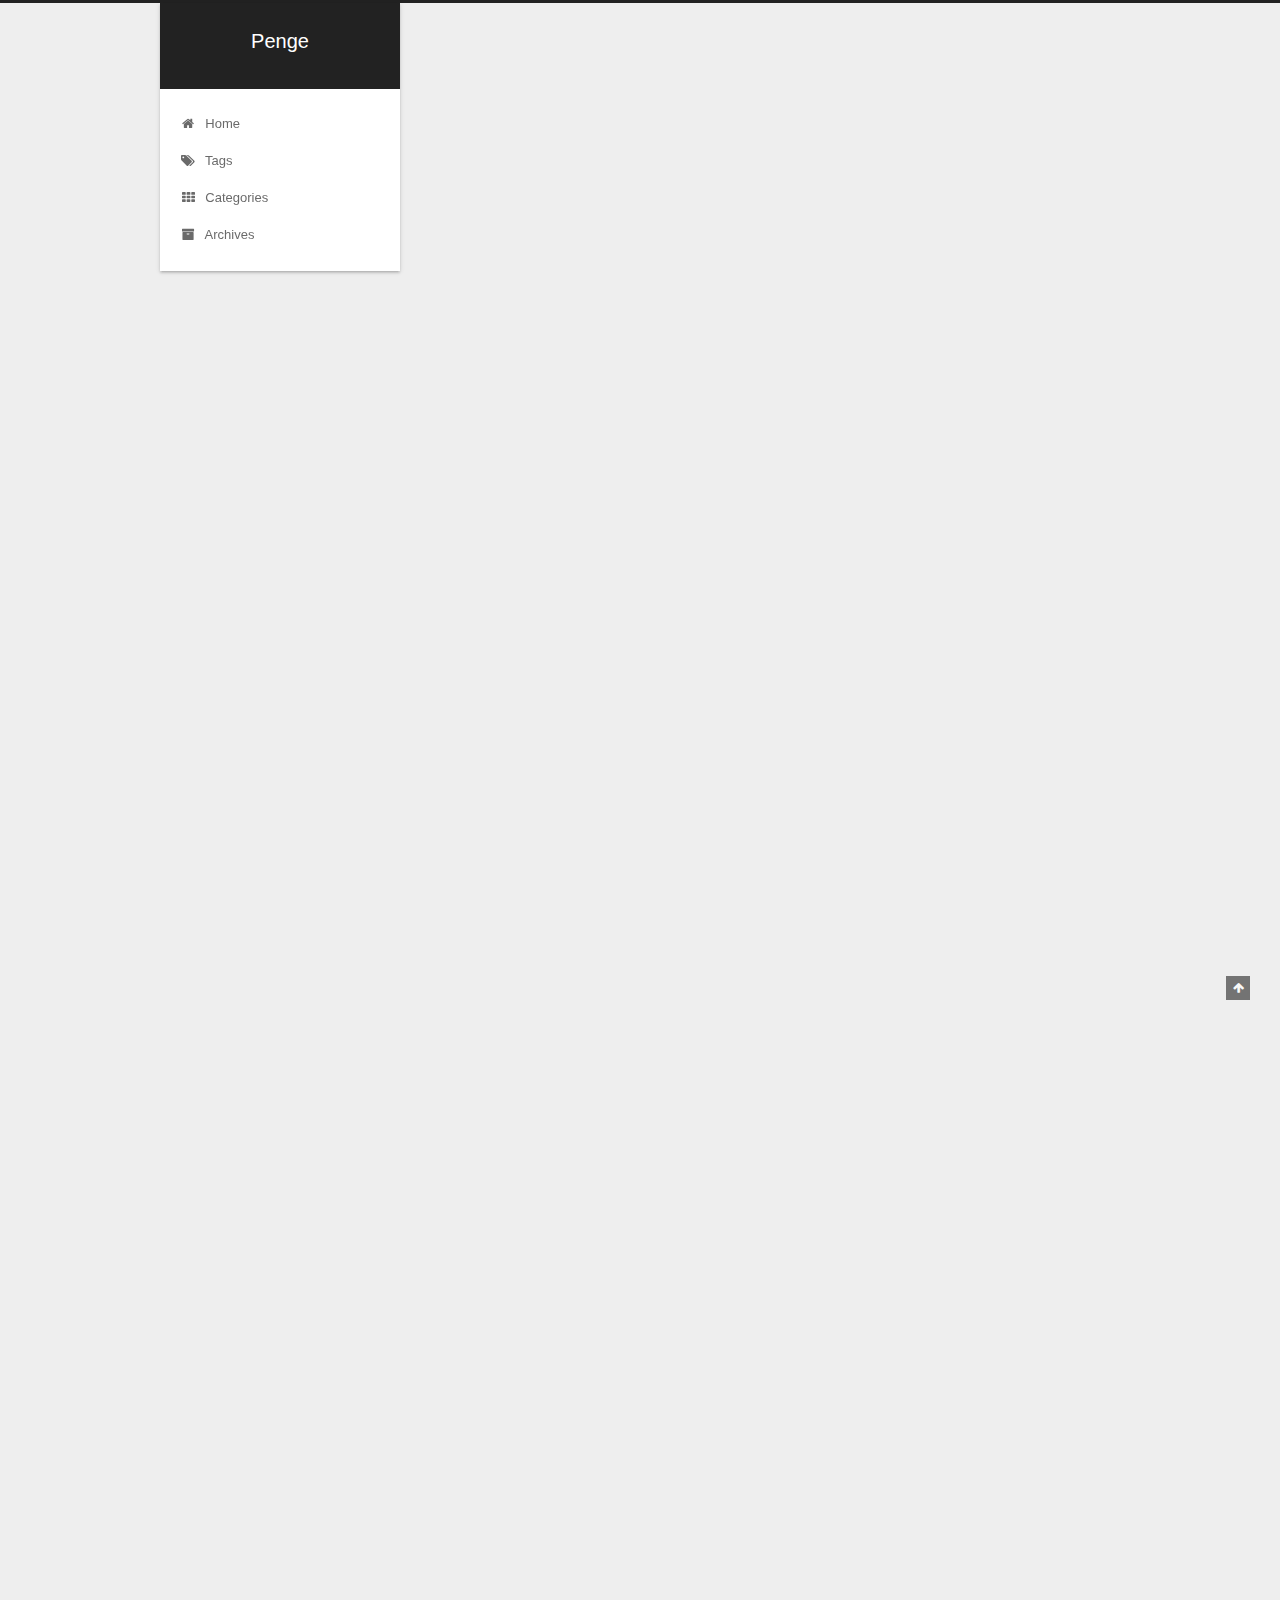
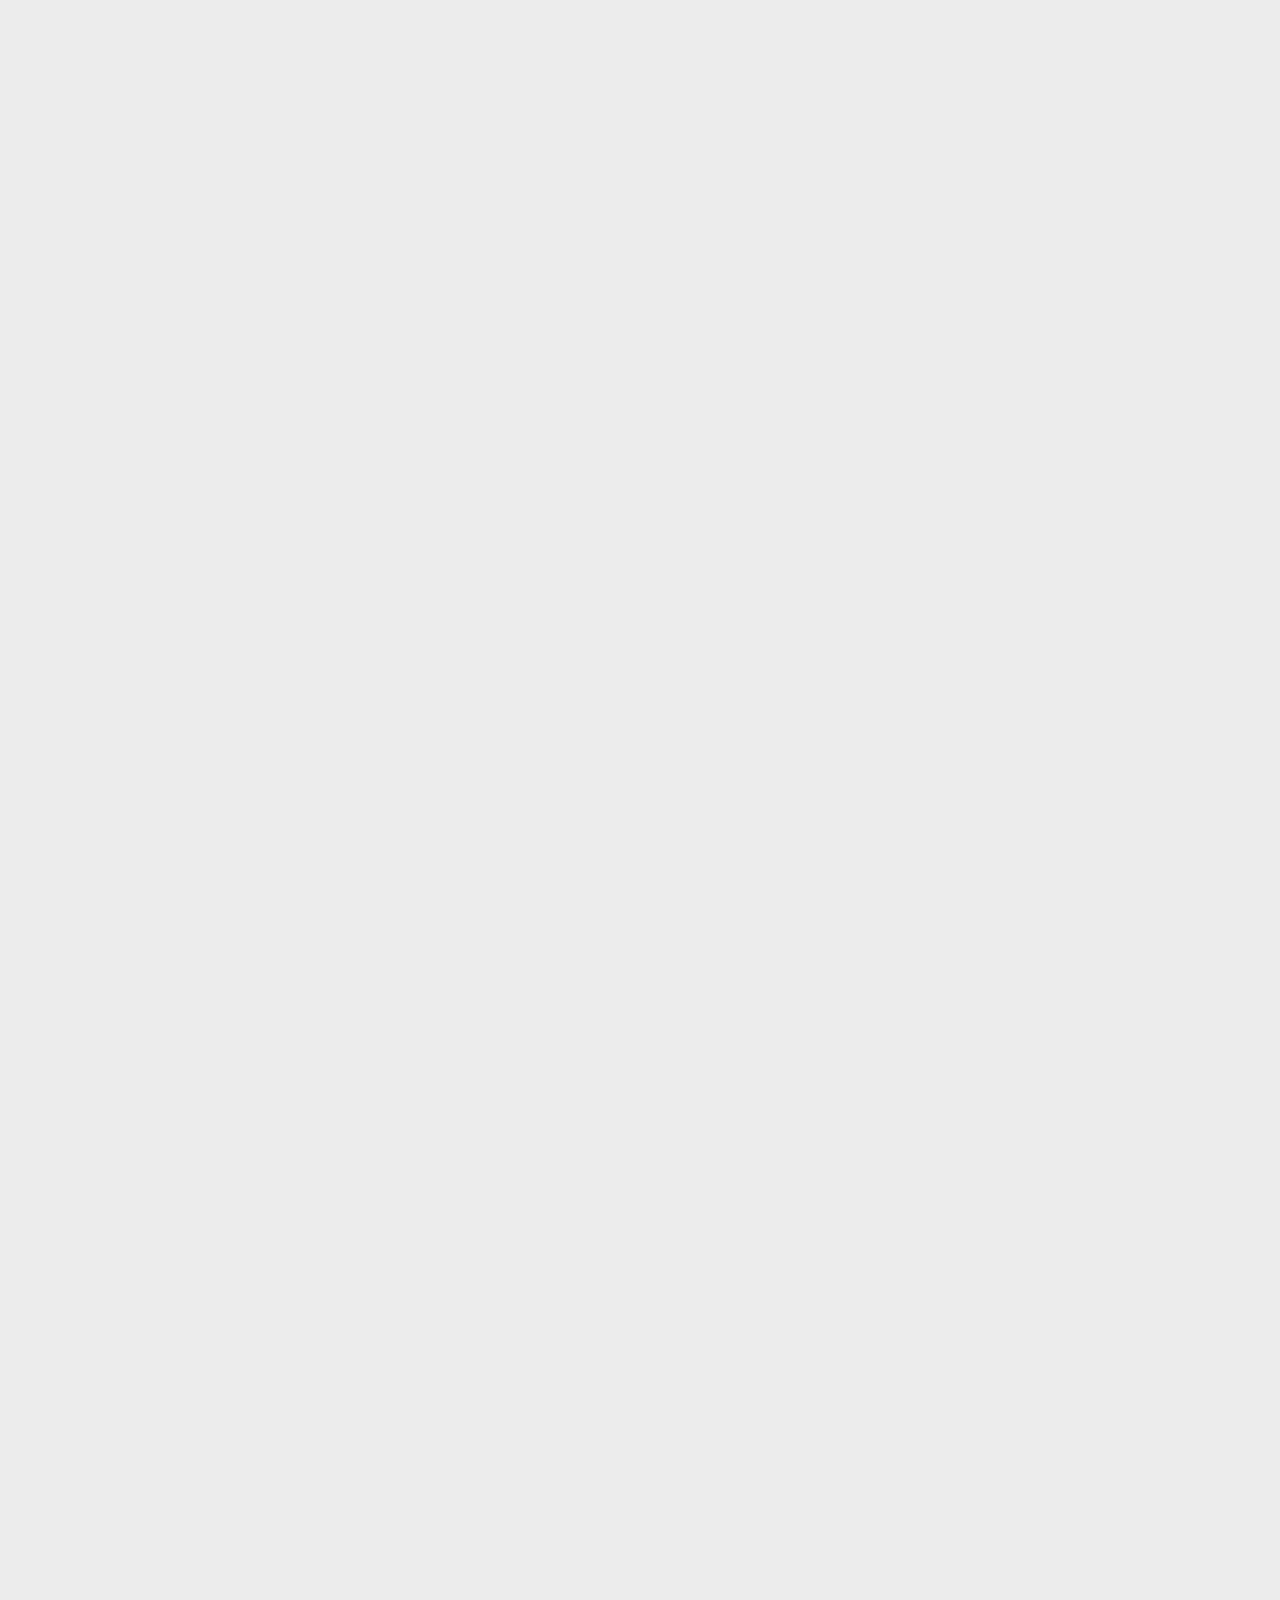
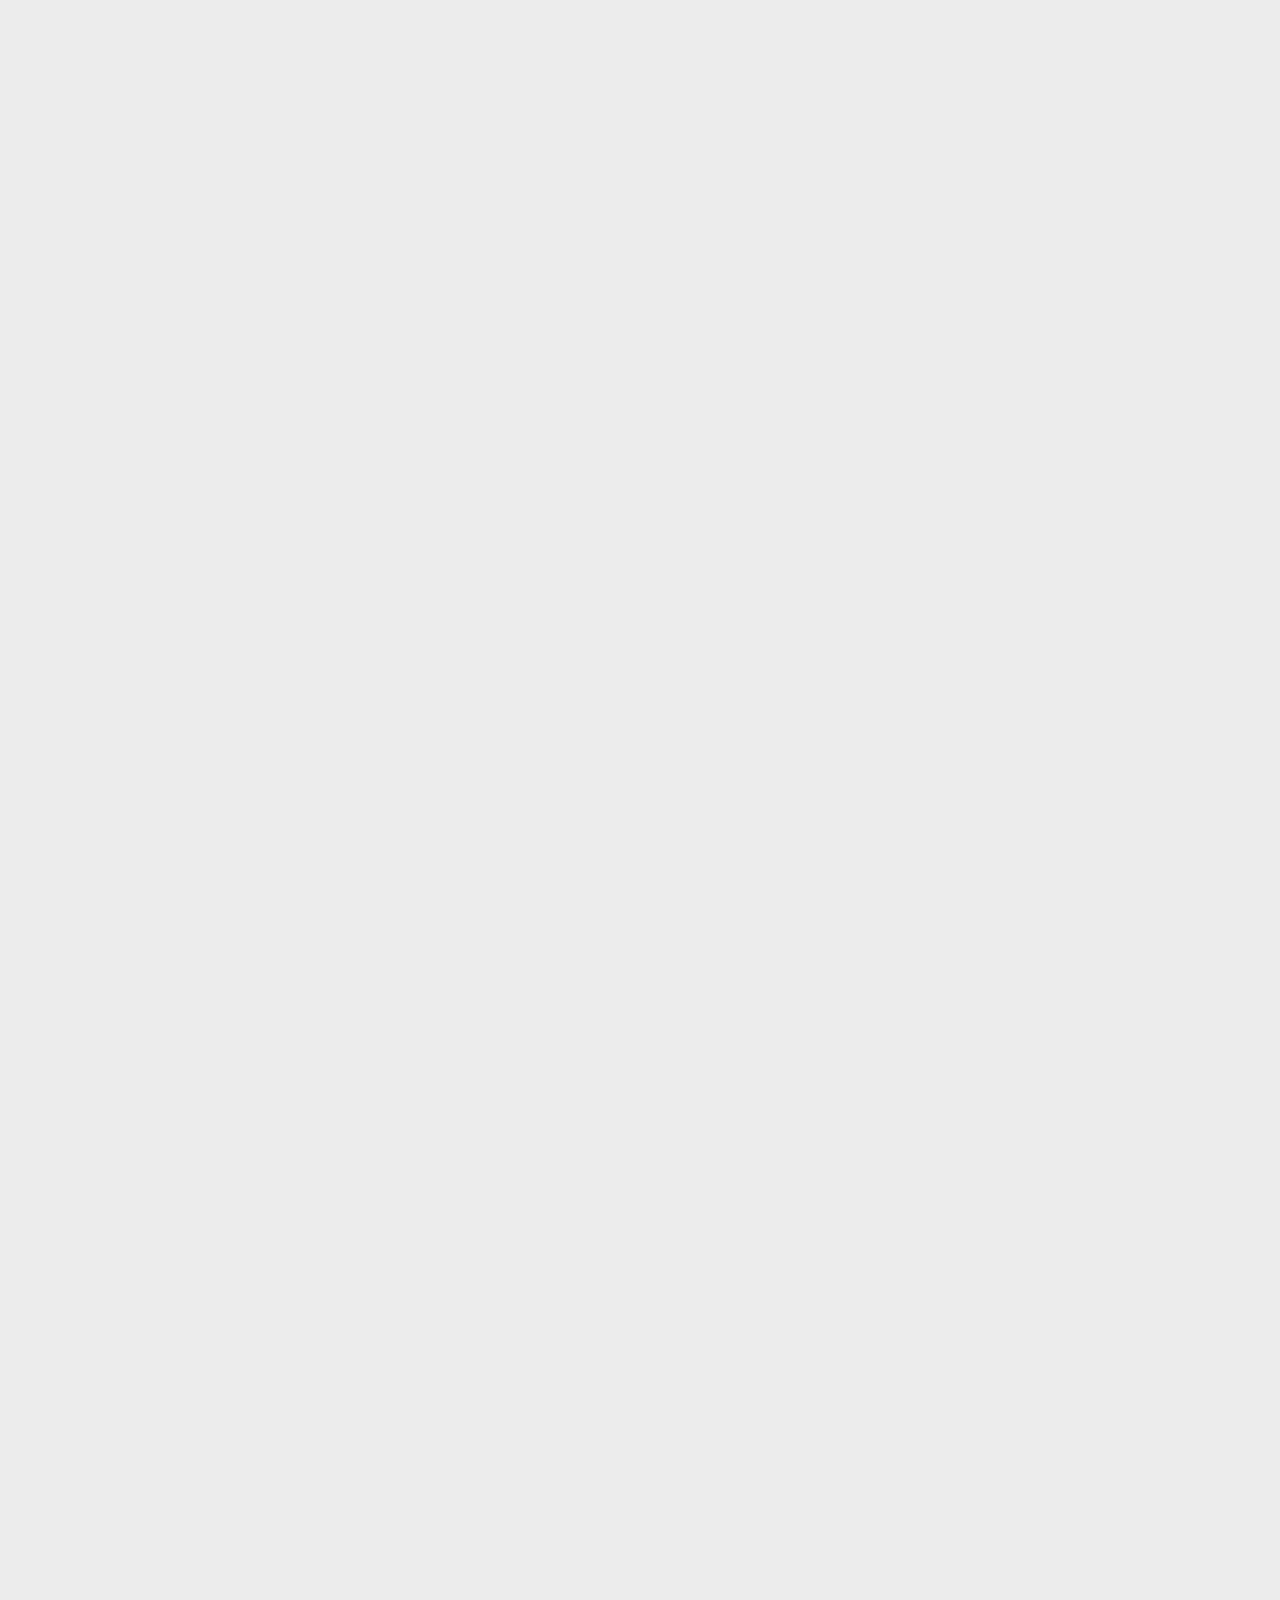
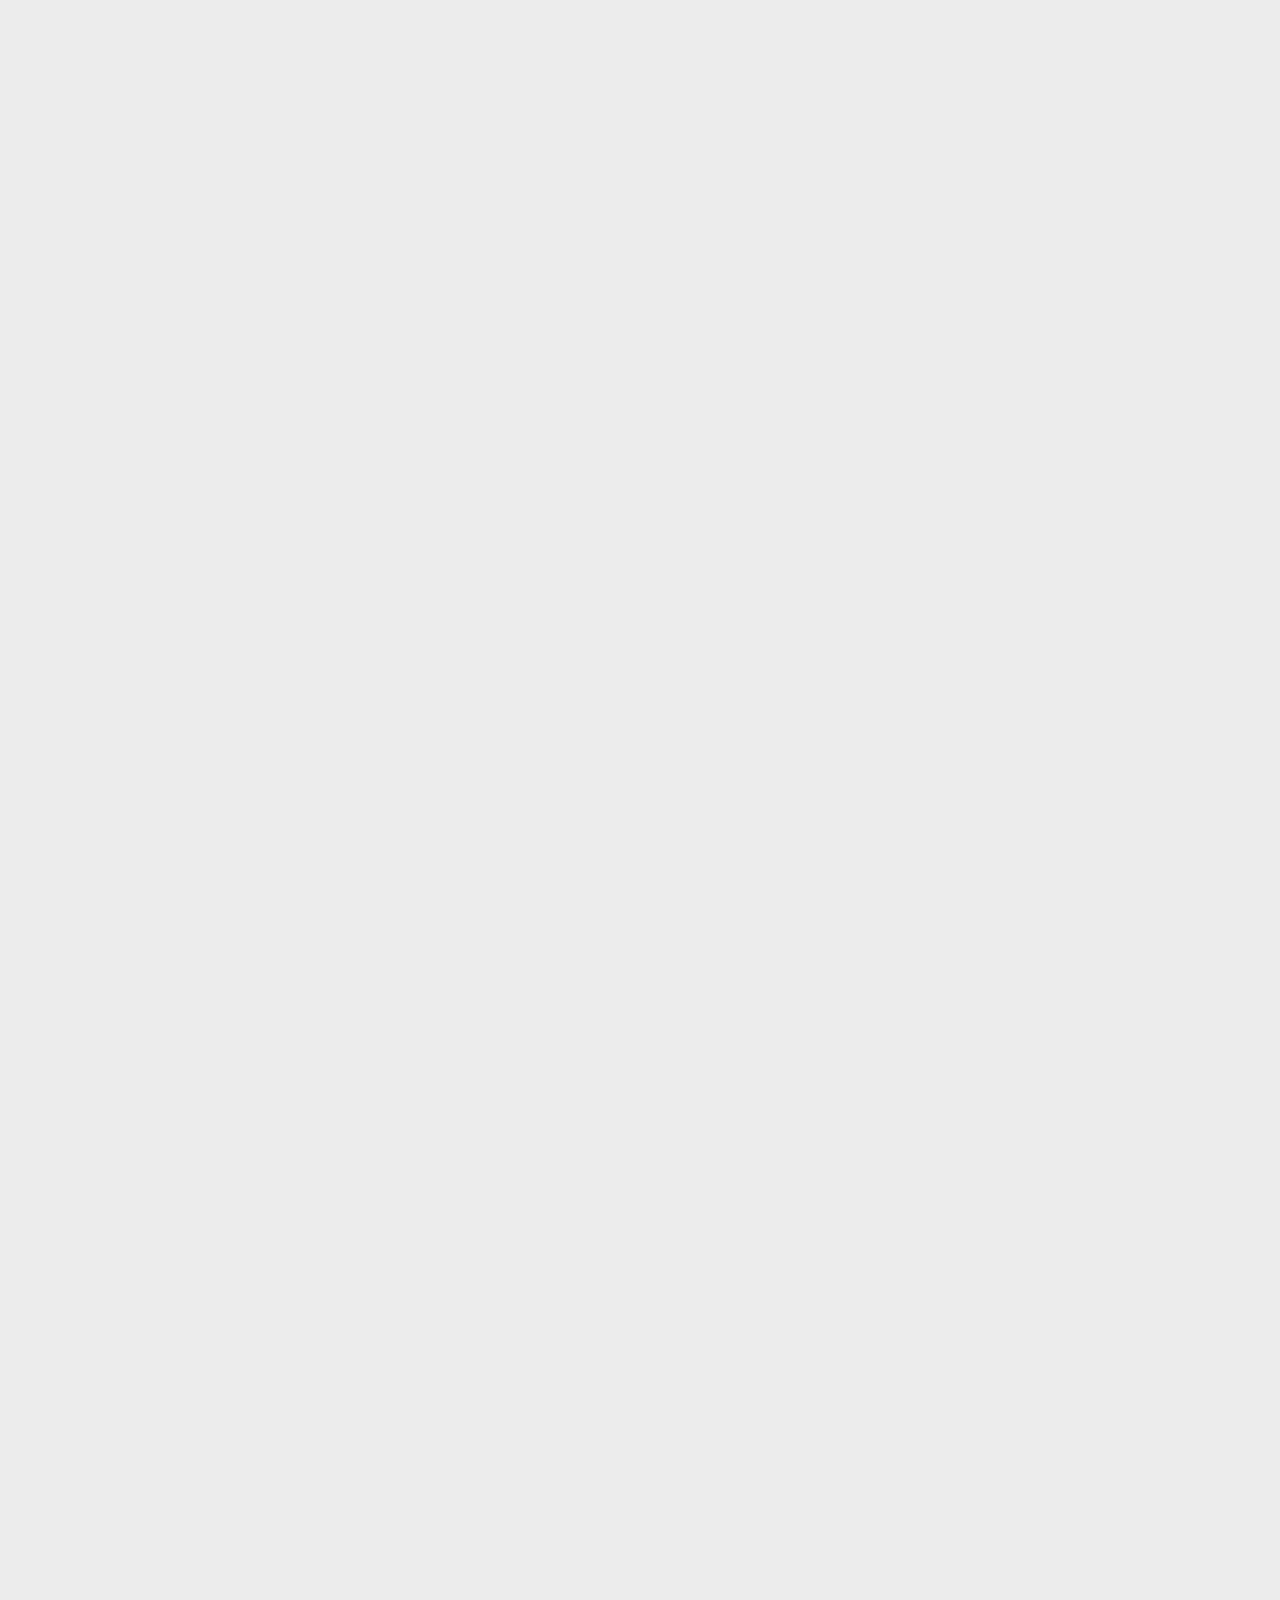
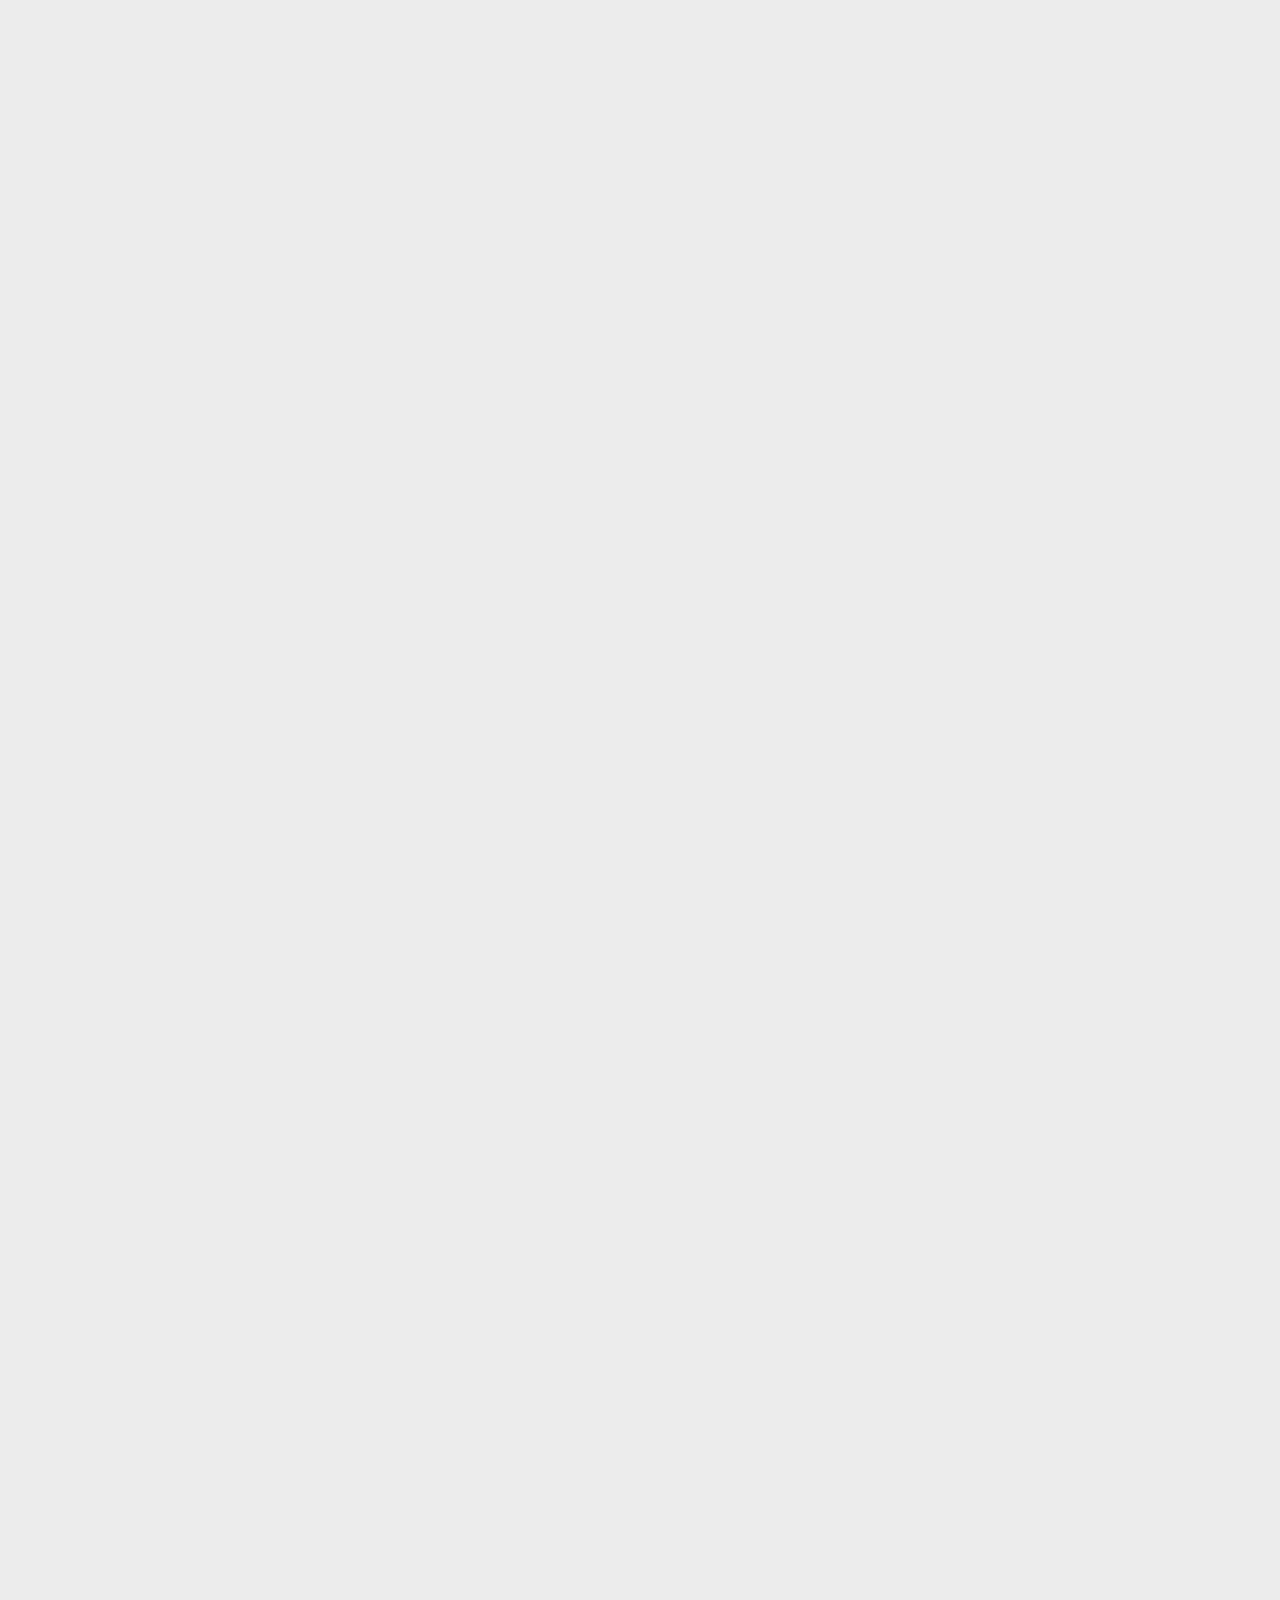
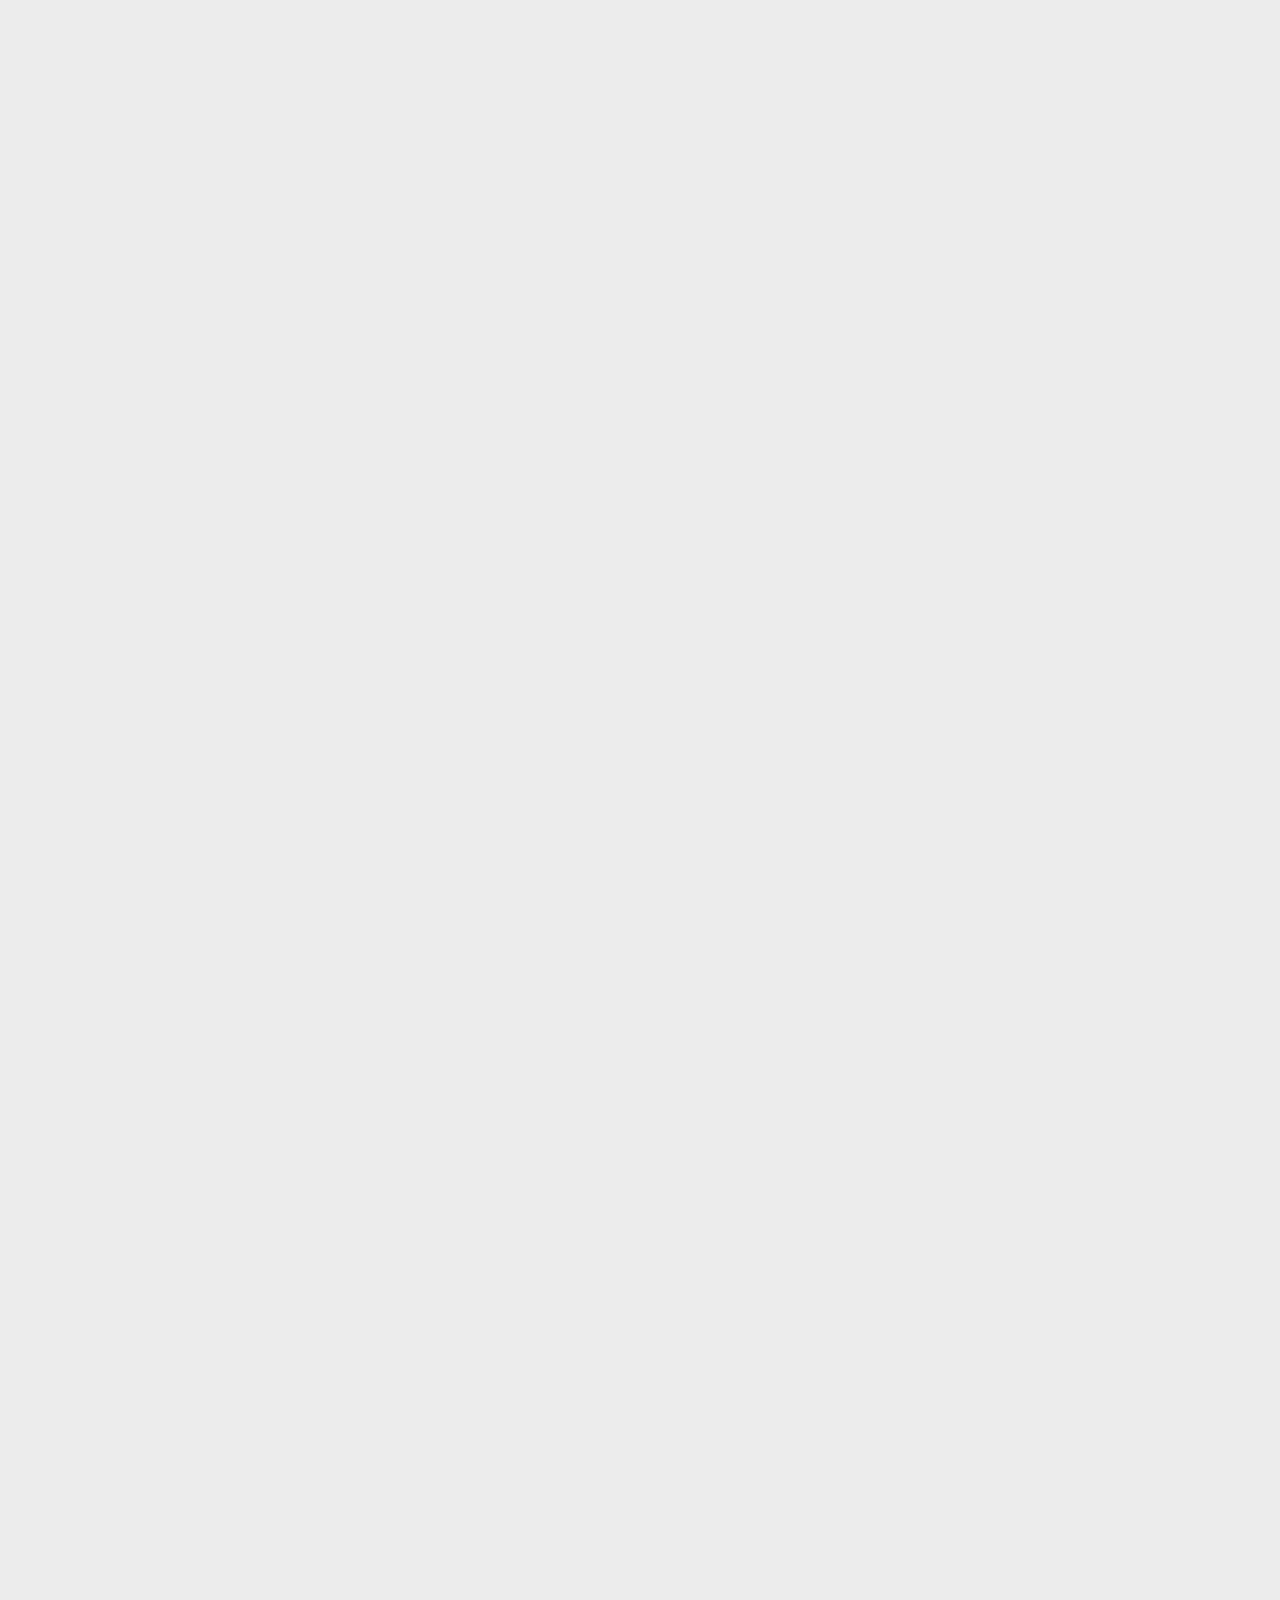
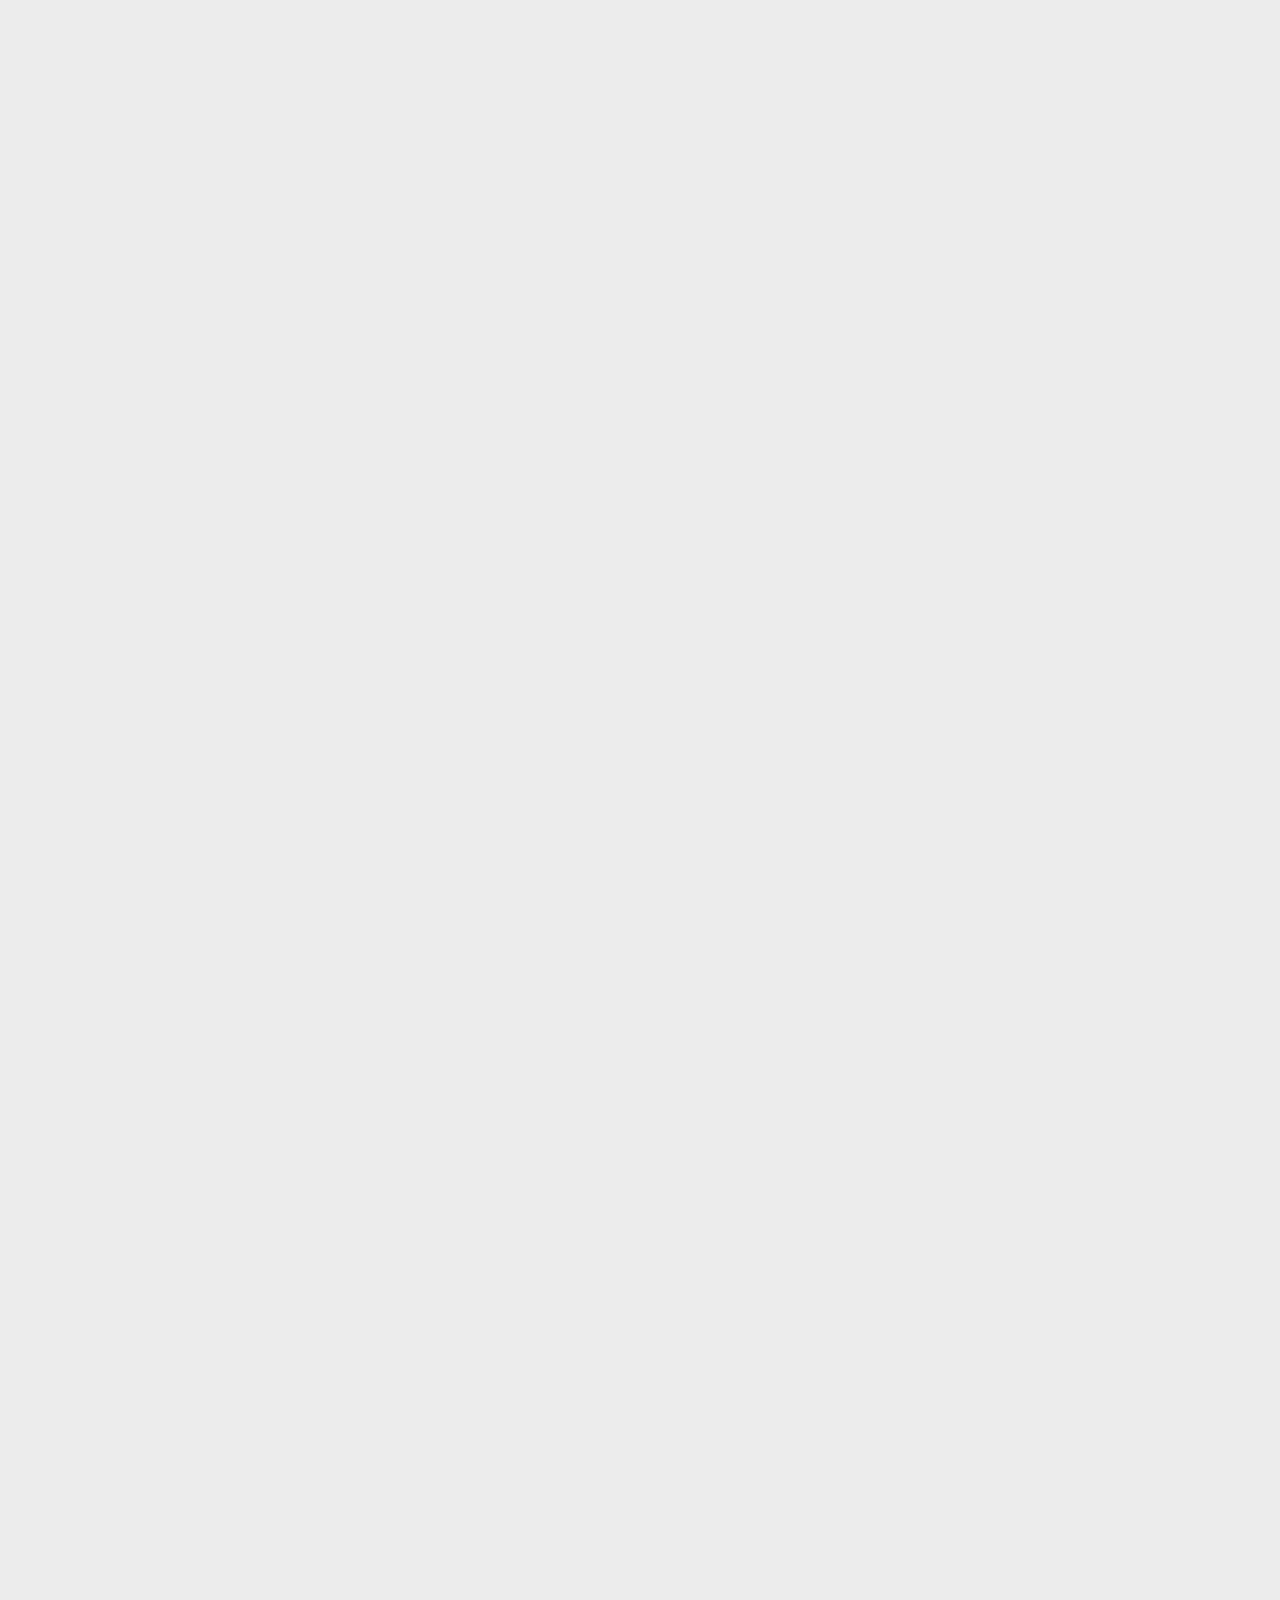
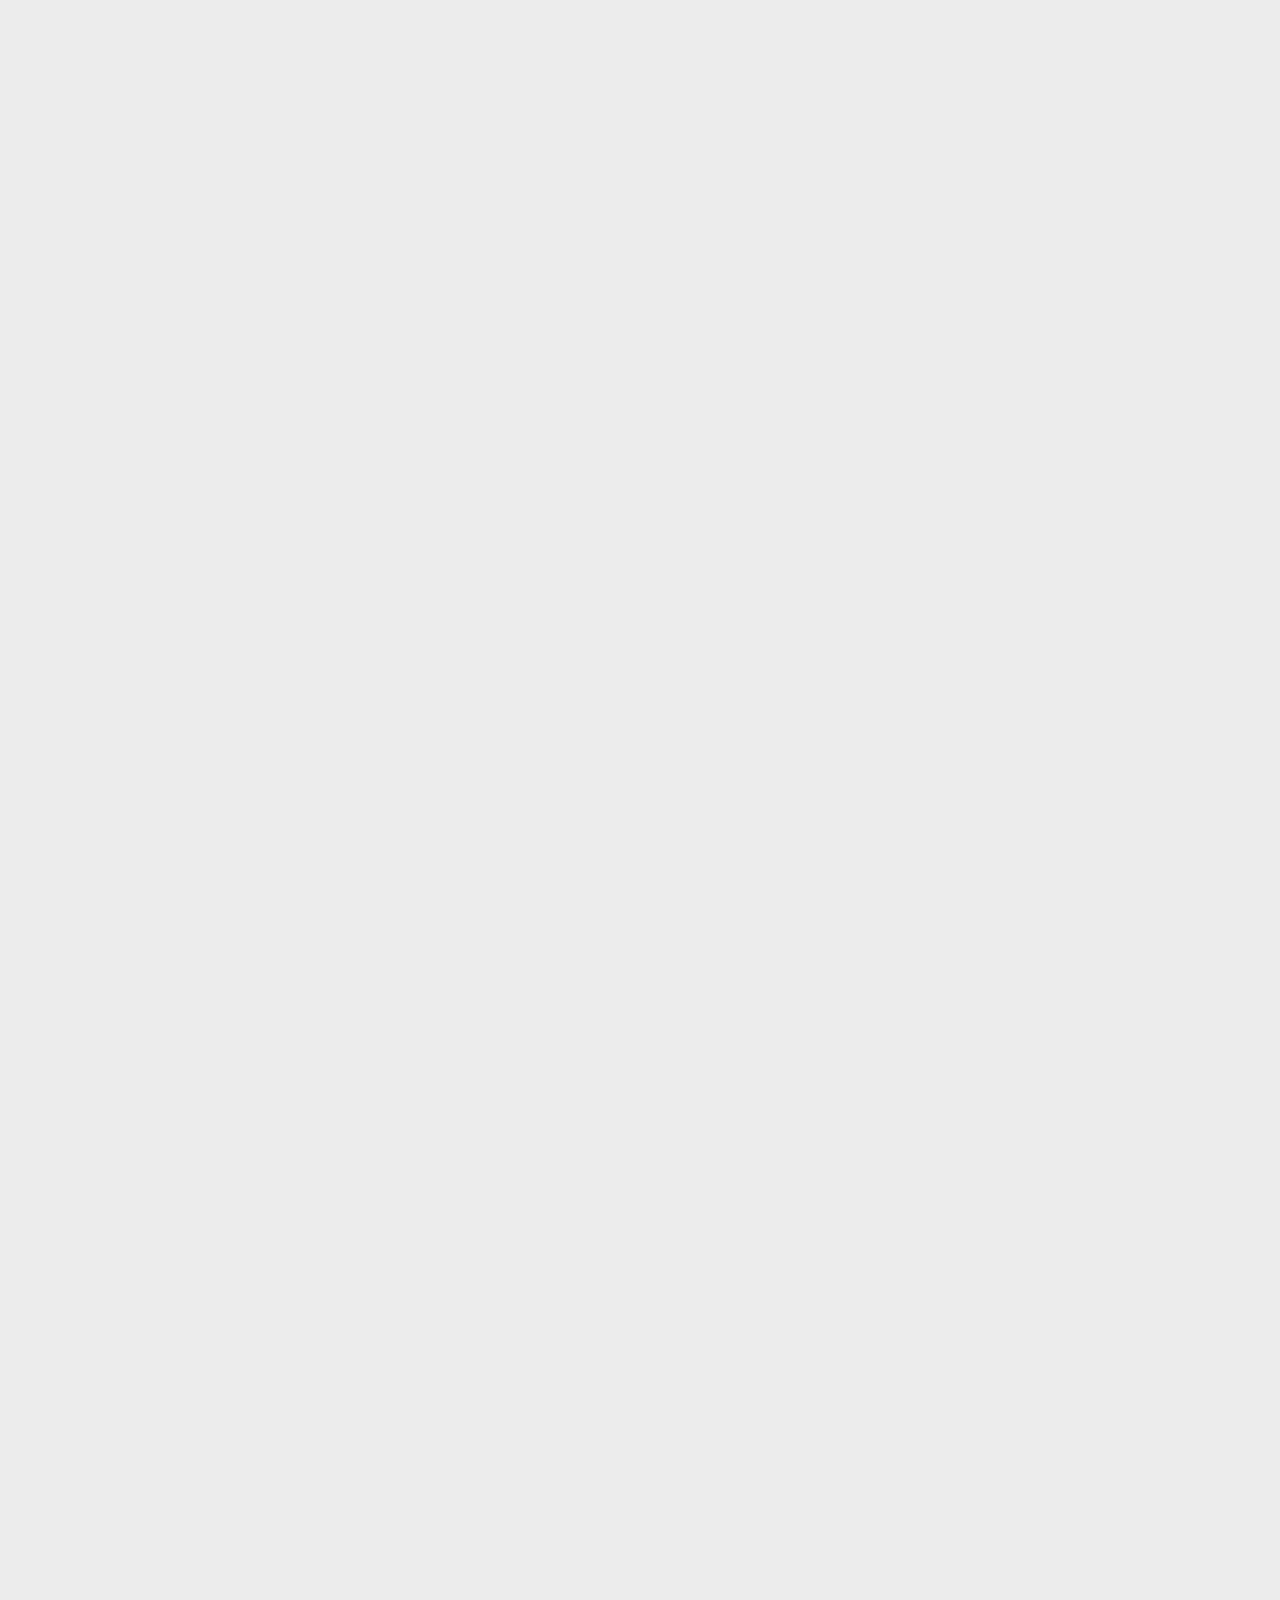
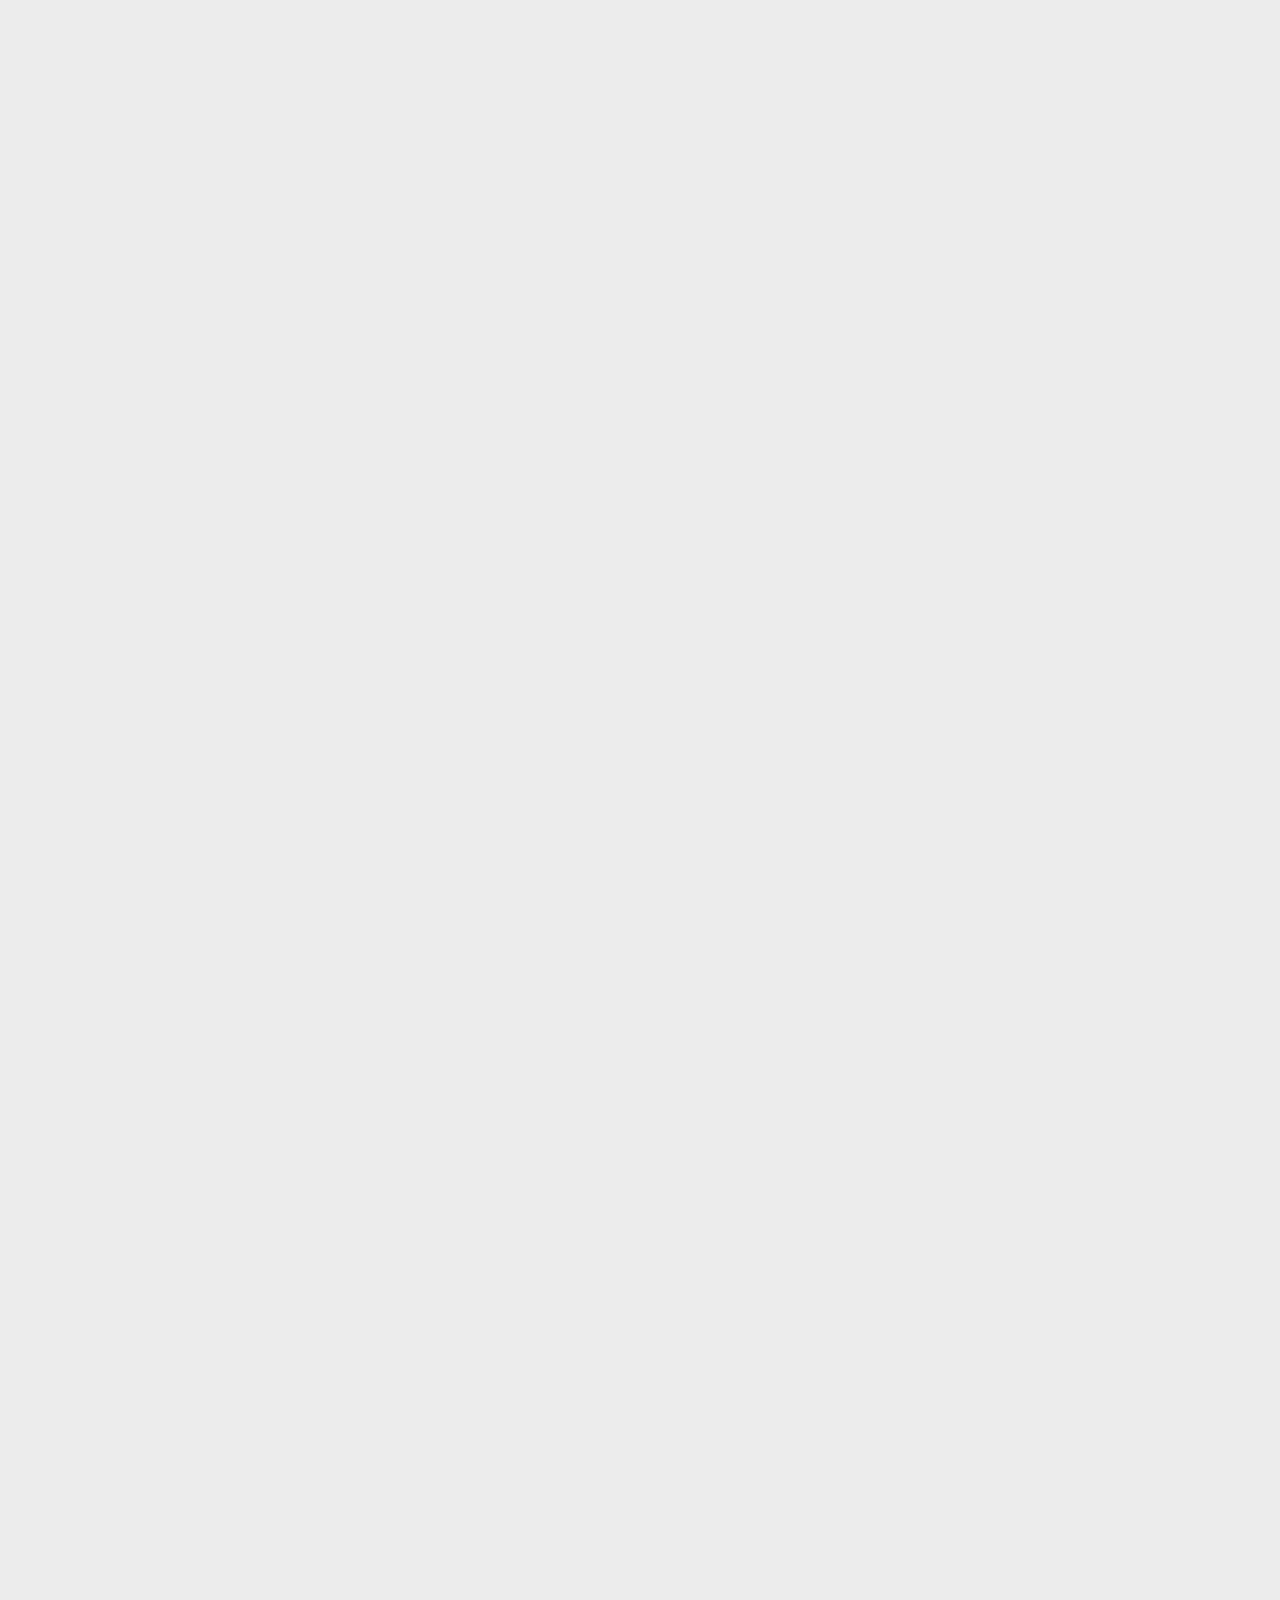
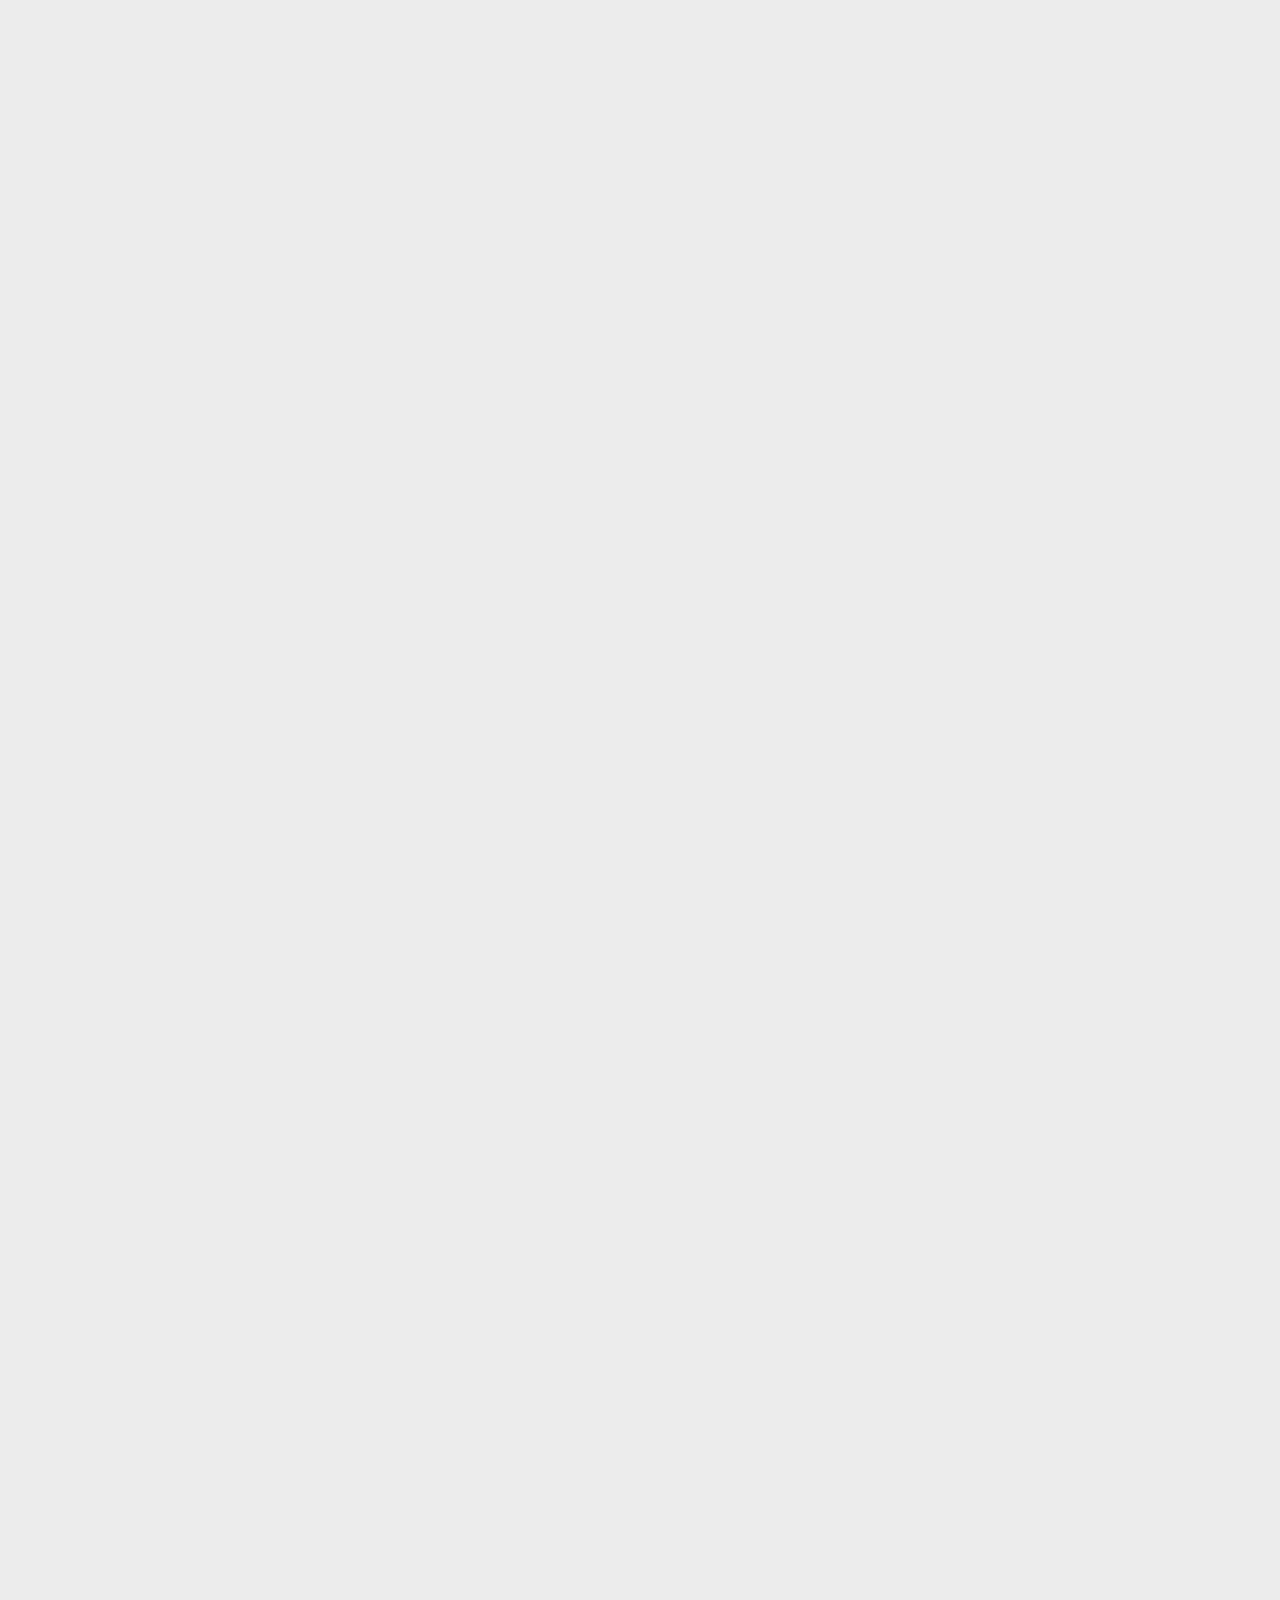
<file: 2022/12/30/三-求值/index.html>
<!DOCTYPE html>



  


<html class="theme-next gemini use-motion" lang="en">
<head>
  <meta charset="UTF-8"/>
<meta http-equiv="X-UA-Compatible" content="IE=edge" />
<meta name="viewport" content="width=device-width, initial-scale=1, maximum-scale=1"/>
<meta name="theme-color" content="#222">









<meta http-equiv="Cache-Control" content="no-transform" />
<meta http-equiv="Cache-Control" content="no-siteapp" />
















  
  
  <link href="/lib/fancybox/source/jquery.fancybox.css?v=2.1.5" rel="stylesheet" type="text/css" />







<link href="/lib/font-awesome/css/font-awesome.min.css?v=4.6.2" rel="stylesheet" type="text/css" />

<link href="/css/main.css?v=5.1.4" rel="stylesheet" type="text/css" />


  <link rel="apple-touch-icon" sizes="180x180" href="/images/apple-touch-icon-next.png?v=5.1.4">


  <link rel="icon" type="image/png" sizes="32x32" href="/images/favicon-32x32-next.png?v=5.1.4">


  <link rel="icon" type="image/png" sizes="16x16" href="/images/favicon-16x16-next.png?v=5.1.4">


  <link rel="mask-icon" href="/images/logo.svg?v=5.1.4" color="#222">





  <meta name="keywords" content="《用Go语言自制解释器》," />










<meta name="description" content="《用Go语言自制解释器》-求值">
<meta property="og:type" content="article">
<meta property="og:title" content="三.求值">
<meta property="og:url" content="http://example.com/2022/12/30/%E4%B8%89-%E6%B1%82%E5%80%BC/index.html">
<meta property="og:site_name" content="Penge">
<meta property="og:description" content="《用Go语言自制解释器》-求值">
<meta property="og:locale" content="en_US">
<meta property="article:published_time" content="2022-12-30T13:24:24.000Z">
<meta property="article:modified_time" content="2022-12-30T13:45:00.325Z">
<meta property="article:author" content="John Doe">
<meta property="article:tag" content="《用Go语言自制解释器》">
<meta name="twitter:card" content="summary">



<script type="text/javascript" id="hexo.configurations">
  var NexT = window.NexT || {};
  var CONFIG = {
    root: '',
    scheme: 'Gemini',
    version: '5.1.4',
    sidebar: {"position":"left","display":"post","offset":12,"b2t":false,"scrollpercent":false,"onmobile":false},
    fancybox: true,
    tabs: true,
    motion: {"enable":true,"async":false,"transition":{"post_block":"fadeIn","post_header":"slideDownIn","post_body":"slideDownIn","coll_header":"slideLeftIn","sidebar":"slideUpIn"}},
    duoshuo: {
      userId: '0',
      author: 'Author'
    },
    algolia: {
      applicationID: '',
      apiKey: '',
      indexName: '',
      hits: {"per_page":10},
      labels: {"input_placeholder":"Search for Posts","hits_empty":"We didn't find any results for the search: ${query}","hits_stats":"${hits} results found in ${time} ms"}
    }
  };
</script>



  <link rel="canonical" href="http://example.com/2022/12/30/三-求值/"/>





  <title>三.求值 | Penge</title>
  








<meta name="generator" content="Hexo 6.3.0"></head>

<body itemscope itemtype="http://schema.org/WebPage" lang="en">

  
  
    
  

  <div class="container sidebar-position-left page-post-detail">
    <div class="headband"></div>

    <header id="header" class="header" itemscope itemtype="http://schema.org/WPHeader">
      <div class="header-inner"><div class="site-brand-wrapper">
  <div class="site-meta ">
    

    <div class="custom-logo-site-title">
      <a href="/"  class="brand" rel="start">
        <span class="logo-line-before"><i></i></span>
        <span class="site-title">Penge</span>
        <span class="logo-line-after"><i></i></span>
      </a>
    </div>
      
        <p class="site-subtitle"></p>
      
  </div>

  <div class="site-nav-toggle">
    <button>
      <span class="btn-bar"></span>
      <span class="btn-bar"></span>
      <span class="btn-bar"></span>
    </button>
  </div>
</div>

<nav class="site-nav">
  

  
    <ul id="menu" class="menu">
      
        
        <li class="menu-item menu-item-home">
          <a href="/%20" rel="section">
            
              <i class="menu-item-icon fa fa-fw fa-home"></i> <br />
            
            Home
          </a>
        </li>
      
        
        <li class="menu-item menu-item-tags">
          <a href="/tags/%20" rel="section">
            
              <i class="menu-item-icon fa fa-fw fa-tags"></i> <br />
            
            Tags
          </a>
        </li>
      
        
        <li class="menu-item menu-item-categories">
          <a href="/categories/%20" rel="section">
            
              <i class="menu-item-icon fa fa-fw fa-th"></i> <br />
            
            Categories
          </a>
        </li>
      
        
        <li class="menu-item menu-item-archives">
          <a href="/archives/%20" rel="section">
            
              <i class="menu-item-icon fa fa-fw fa-archive"></i> <br />
            
            Archives
          </a>
        </li>
      

      
    </ul>
  

  
</nav>



 </div>
    </header>

    <main id="main" class="main">
      <div class="main-inner">
        <div class="content-wrap">
          <div id="content" class="content">
            

  <div id="posts" class="posts-expand">
    

  

  
  
  

  <article class="post post-type-normal" itemscope itemtype="http://schema.org/Article">
  
  
  
  <div class="post-block">
    <link itemprop="mainEntityOfPage" href="http://example.com/2022/12/30/%E4%B8%89-%E6%B1%82%E5%80%BC/">

    <span hidden itemprop="author" itemscope itemtype="http://schema.org/Person">
      <meta itemprop="name" content="">
      <meta itemprop="description" content="">
      <meta itemprop="image" content="/images/user.jpg">
    </span>

    <span hidden itemprop="publisher" itemscope itemtype="http://schema.org/Organization">
      <meta itemprop="name" content="Penge">
    </span>

    
      <header class="post-header">

        
        
          <h1 class="post-title" itemprop="name headline">三.求值</h1>
        

        <div class="post-meta">
          <span class="post-time">
            
              <span class="post-meta-item-icon">
                <i class="fa fa-calendar-o"></i>
              </span>
              
                <span class="post-meta-item-text">Posted on</span>
              
              <time title="Post created" itemprop="dateCreated datePublished" datetime="2022-12-30T21:24:24+08:00">
                2022-12-30
              </time>
            

            

            
          </span>

          
            <span class="post-category" >
            
              <span class="post-meta-divider">|</span>
            
              <span class="post-meta-item-icon">
                <i class="fa fa-folder-o"></i>
              </span>
              
                <span class="post-meta-item-text">In</span>
              
              
                <span itemprop="about" itemscope itemtype="http://schema.org/Thing">
                  <a href="/categories/Monkey%E8%A7%A3%E9%87%8A%E5%99%A8/" itemprop="url" rel="index">
                    <span itemprop="name">Monkey解释器</span>
                  </a>
                </span>

                
                
              
            </span>
          

          
            
          

          
          

          

          

          
              <div class="post-description">
                  《用Go语言自制解释器》-求值
              </div>
          

        </div>
      </header>
    

    
    
    
    <div class="post-body" itemprop="articleBody">

      
      

      
        <p>@[TOC]</p>
<h1 id="求值"><a href="#求值" class="headerlink" title="求值"></a>求值</h1><h2 id="表示对象"><a href="#表示对象" class="headerlink" title="表示对象"></a>表示对象</h2><p>REPL中的E表示<strong>“求值”</strong>，是解释器处理源代码过程的最后一步。代码经过求值后才会变得有意义。</p>
<p>因此我们将要构建一个<strong>树遍历解释器</strong>。也就是说，我们会使用语法分析器构建的AST，直接解释它，不经过任何预处理或编译步骤。</p>
<p>Monkey源代码求值时，每个遇到的值都会用<strong>Object表示</strong>。这个Object是为Monkey设计的接口。<strong>简单来说，所有的值都会封装到一个符合Object接口的结构体中。</strong></p>
<p>让我们新建一个<strong>object包</strong>，在其中<strong>定义Object接口和ObjectType类型</strong>。</p>
<figure class="highlight go"><table><tr><td class="gutter"><pre><span class="line">1</span><br><span class="line">2</span><br><span class="line">3</span><br><span class="line">4</span><br><span class="line">5</span><br><span class="line">6</span><br><span class="line">7</span><br><span class="line">8</span><br><span class="line">9</span><br><span class="line">10</span><br></pre></td><td class="code"><pre><span class="line"><span class="comment">// object/object.go</span></span><br><span class="line"></span><br><span class="line"><span class="keyword">package</span> object</span><br><span class="line"></span><br><span class="line"><span class="keyword">type</span> ObjectType <span class="type">string</span></span><br><span class="line"></span><br><span class="line"><span class="keyword">type</span> Object <span class="keyword">interface</span> &#123;</span><br><span class="line">    Type() ObjectType</span><br><span class="line">    Inspect() <span class="type">string</span></span><br><span class="line">&#125;</span><br></pre></td></tr></table></figure>

<p>目前，Monkey解释器中只有<strong>3种数据类型</strong>，分别是空值、布尔值和整数。</p>
<h3 id="整数"><a href="#整数" class="headerlink" title="整数"></a>整数</h3><p>每当在源代码中遇到整数字面量时，都需要先将其转换为ast.IntegerLiteral。然后对该AST节点求值时，将其转换为object.Integer，以便将整数的值保存在结构体中并传递这个结构体的引用。</p>
<figure class="highlight go"><table><tr><td class="gutter"><pre><span class="line">1</span><br><span class="line">2</span><br><span class="line">3</span><br><span class="line">4</span><br><span class="line">5</span><br><span class="line">6</span><br><span class="line">7</span><br><span class="line">8</span><br><span class="line">9</span><br><span class="line">10</span><br><span class="line">11</span><br><span class="line">12</span><br><span class="line">13</span><br><span class="line">14</span><br><span class="line">15</span><br><span class="line">16</span><br></pre></td><td class="code"><pre><span class="line"><span class="comment">// object/object.go</span></span><br><span class="line"></span><br><span class="line"><span class="keyword">import</span> <span class="string">&quot;fmt&quot;</span></span><br><span class="line"></span><br><span class="line"><span class="keyword">type</span> ObjectType <span class="type">string</span></span><br><span class="line"></span><br><span class="line"><span class="keyword">const</span> (</span><br><span class="line">    INTEGER_OBJ = <span class="string">&quot;INTEGER&quot;</span></span><br><span class="line">)</span><br><span class="line"><span class="comment">//让object.Integer实现object.Object接口</span></span><br><span class="line"><span class="keyword">type</span> Integer <span class="keyword">struct</span> &#123;</span><br><span class="line">	Value <span class="type">int64</span></span><br><span class="line">&#125;</span><br><span class="line"></span><br><span class="line"><span class="function"><span class="keyword">func</span> <span class="params">(i *Integer)</span></span> Type() ObjectType &#123; <span class="keyword">return</span> INTEGER_OBJ &#125;</span><br><span class="line"><span class="function"><span class="keyword">func</span> <span class="params">(i *Integer)</span></span> Inspect() <span class="type">string</span>  &#123; <span class="keyword">return</span> fmt.Sprintf(<span class="string">&quot;%d&quot;</span>, i.Value) &#125;</span><br></pre></td></tr></table></figure>

<p>这样就完成了Integer!</p>
<h3 id="布尔值"><a href="#布尔值" class="headerlink" title="布尔值"></a>布尔值</h3><p> 布尔值对应的object.Boolean也相对比较简单。</p>
<figure class="highlight go"><table><tr><td class="gutter"><pre><span class="line">1</span><br><span class="line">2</span><br><span class="line">3</span><br><span class="line">4</span><br><span class="line">5</span><br><span class="line">6</span><br><span class="line">7</span><br><span class="line">8</span><br><span class="line">9</span><br><span class="line">10</span><br><span class="line">11</span><br><span class="line">12</span><br><span class="line">13</span><br></pre></td><td class="code"><pre><span class="line"><span class="comment">// object/object.go</span></span><br><span class="line"></span><br><span class="line"><span class="keyword">const</span> (</span><br><span class="line"><span class="comment">// [...]</span></span><br><span class="line">    BOOLEAN_OBJ = <span class="string">&quot;BOOLEAN&quot;</span></span><br><span class="line">)</span><br><span class="line"></span><br><span class="line"><span class="keyword">type</span> Boolean <span class="keyword">struct</span> &#123;</span><br><span class="line">    Value <span class="type">bool</span></span><br><span class="line">&#125;</span><br><span class="line"></span><br><span class="line"><span class="function"><span class="keyword">func</span> <span class="params">(b *Boolean)</span></span> Type() ObjectType &#123; <span class="keyword">return</span> BOOLEAN_OBJ &#125;</span><br><span class="line"><span class="function"><span class="keyword">func</span> <span class="params">(b *Boolean)</span></span> Inspect() <span class="type">string</span>  &#123; <span class="keyword">return</span> fmt.Sprintf(<span class="string">&quot;%t&quot;</span>, b.Value) &#125;</span><br></pre></td></tr></table></figure>

<h3 id="空值"><a href="#空值" class="headerlink" title="空值"></a>空值</h3><p>与object.Boolean和object.Integer相似，object.Null也是一个结构体，不同之处在于其中不封装任何值。它表示的就是空值。</p>
<figure class="highlight go"><table><tr><td class="gutter"><pre><span class="line">1</span><br><span class="line">2</span><br><span class="line">3</span><br><span class="line">4</span><br><span class="line">5</span><br><span class="line">6</span><br><span class="line">7</span><br><span class="line">8</span><br><span class="line">9</span><br><span class="line">10</span><br><span class="line">11</span><br></pre></td><td class="code"><pre><span class="line"><span class="comment">// object/object.go</span></span><br><span class="line"></span><br><span class="line"><span class="keyword">const</span> (</span><br><span class="line"><span class="comment">// [...]</span></span><br><span class="line">    NULL_OBJ = <span class="string">&quot;NULL&quot;</span></span><br><span class="line">)</span><br><span class="line"></span><br><span class="line"><span class="keyword">type</span> Null <span class="keyword">struct</span>&#123;&#125;</span><br><span class="line"></span><br><span class="line"><span class="function"><span class="keyword">func</span> <span class="params">(n *Null)</span></span> Type() ObjectType &#123; <span class="keyword">return</span> NULL_OBJ &#125;</span><br><span class="line"><span class="function"><span class="keyword">func</span> <span class="params">(n *Null)</span></span> Inspect() <span class="type">string</span>  &#123; <span class="keyword">return</span> <span class="string">&quot;null&quot;</span> &#125;</span><br></pre></td></tr></table></figure>

<h2 id="求值表达式"><a href="#求值表达式" class="headerlink" title="求值表达式"></a>求值表达式</h2><p>现在我们要开始求值，因此需要定义一个函数，这里用Eval函数专门进行求值。</p>
<p>最初设计的求值函数如下：</p>
<figure class="highlight go"><table><tr><td class="gutter"><pre><span class="line">1</span><br></pre></td><td class="code"><pre><span class="line"><span class="function"><span class="keyword">func</span> <span class="title">Eval</span><span class="params">(node ast.Node)</span></span> object.Object</span><br></pre></td></tr></table></figure>

<p>Eval将ast.Node作为输入并返回一个object.Object。</p>
<p>【注意】：之前在ast包中定义的每个节点都实现了ast.Node接口，所以都可以传递给Eval。因此Eval可以递归使用，可以在对AST的任意部分求值时调用自身。同时，每个AST节点的求值方式都不同，而决定采取哪一种求值方式的是Eval。</p>
<h3 id="整数字面量"><a href="#整数字面量" class="headerlink" title="整数字面量"></a>整数字面量</h3><p>我们现在有一个表达式，其中仅包含一个整数字面量，我们将其作为输入，进行求值，希望返回的结果是整数本身。</p>
<p>用程序思想表示，这就表示：给定一个<em>ast.IntegerLiteral，Eval函数应返回一个</em>object.Integer，其Value字段的值与*ast.IntegerLiteral.Value相同。</p>
<p><strong>整体思想</strong>：接受输入，将其传递给词法分析器，处理后再传递给语法分析器，然后返回AST。再将得到的AST会传递给Eval，而Eval的返回值就是求值的内容。</p>
<figure class="highlight go"><table><tr><td class="gutter"><pre><span class="line">1</span><br><span class="line">2</span><br><span class="line">3</span><br><span class="line">4</span><br><span class="line">5</span><br><span class="line">6</span><br><span class="line">7</span><br><span class="line">8</span><br><span class="line">9</span><br><span class="line">10</span><br><span class="line">11</span><br><span class="line">12</span><br><span class="line">13</span><br><span class="line">14</span><br><span class="line">15</span><br><span class="line">16</span><br><span class="line">17</span><br><span class="line">18</span><br><span class="line">19</span><br><span class="line">20</span><br><span class="line">21</span><br><span class="line">22</span><br><span class="line">23</span><br><span class="line">24</span><br><span class="line">25</span><br><span class="line">26</span><br><span class="line">27</span><br><span class="line">28</span><br><span class="line">29</span><br><span class="line">30</span><br><span class="line">31</span><br></pre></td><td class="code"><pre><span class="line"><span class="comment">// evaluator/evaluator.go</span></span><br><span class="line"></span><br><span class="line"><span class="function"><span class="keyword">func</span> <span class="title">Eval</span><span class="params">(node ast.Node)</span></span> object.Object &#123;</span><br><span class="line">    <span class="keyword">switch</span> node := node.(<span class="keyword">type</span>) &#123;</span><br><span class="line">	<span class="comment">/*</span></span><br><span class="line"><span class="comment">	求值时每次都应该从树的顶部开始，接收一个*ast.Program，然后遍历其中的每个节点。</span></span><br><span class="line"><span class="comment">	*/</span></span><br><span class="line">    <span class="comment">// 语句</span></span><br><span class="line">    <span class="keyword">case</span> *ast.Program:</span><br><span class="line">        <span class="keyword">return</span> evalStatements(node.Statements)</span><br><span class="line"></span><br><span class="line">    <span class="keyword">case</span> *ast.ExpressionStatement:</span><br><span class="line">        <span class="keyword">return</span> Eval(node.Expression)</span><br><span class="line"></span><br><span class="line">    <span class="comment">// 表达式</span></span><br><span class="line">    <span class="keyword">case</span> *ast.IntegerLiteral:</span><br><span class="line">        <span class="keyword">return</span> &amp;object.Integer&#123;Value: node.Value&#125;</span><br><span class="line">    &#125;</span><br><span class="line"></span><br><span class="line">    <span class="keyword">return</span> <span class="literal">nil</span></span><br><span class="line">&#125;</span><br><span class="line"></span><br><span class="line"><span class="function"><span class="keyword">func</span> <span class="title">evalStatements</span><span class="params">(stmts []ast.Statement)</span></span> object.Object &#123;</span><br><span class="line">    <span class="keyword">var</span> result object.Object</span><br><span class="line"></span><br><span class="line">    <span class="keyword">for</span> _, statement := <span class="keyword">range</span> stmts &#123;</span><br><span class="line">        result = Eval(statement)</span><br><span class="line">    &#125;</span><br><span class="line"></span><br><span class="line">    <span class="keyword">return</span> result</span><br><span class="line">&#125;</span><br></pre></td></tr></table></figure>

<h3 id="布尔字面量"><a href="#布尔字面量" class="headerlink" title="布尔字面量"></a>布尔字面量</h3><p>与整数字面量相似，布尔字面量也可以自求值。<strong>即</strong>，true求值为true，false求值为false。</p>
<figure class="highlight go"><table><tr><td class="gutter"><pre><span class="line">1</span><br><span class="line">2</span><br><span class="line">3</span><br><span class="line">4</span><br><span class="line">5</span><br><span class="line">6</span><br><span class="line">7</span><br><span class="line">8</span><br><span class="line">9</span><br><span class="line">10</span><br><span class="line">11</span><br><span class="line">12</span><br><span class="line">13</span><br><span class="line">14</span><br><span class="line">15</span><br><span class="line">16</span><br><span class="line">17</span><br><span class="line">18</span><br><span class="line">19</span><br><span class="line">20</span><br><span class="line">21</span><br></pre></td><td class="code"><pre><span class="line"><span class="comment">// evaluator/evaluator.go</span></span><br><span class="line"></span><br><span class="line"><span class="keyword">var</span> (</span><br><span class="line">    <span class="comment">//避免每次创建新的实例</span></span><br><span class="line">    TRUE  = &amp;object.Boolean&#123;Value: <span class="literal">true</span>&#125;</span><br><span class="line">    FALSE = &amp;object.Boolean&#123;Value: <span class="literal">false</span>&#125;</span><br><span class="line">)</span><br><span class="line"></span><br><span class="line"><span class="function"><span class="keyword">func</span> <span class="title">Eval</span><span class="params">(node ast.Node)</span></span> object.Object &#123;</span><br><span class="line"><span class="comment">// [...]</span></span><br><span class="line">    <span class="keyword">case</span> *ast.Boolean:</span><br><span class="line">        <span class="keyword">return</span> nativeBoolToBooleanObject(node.Value)</span><br><span class="line"><span class="comment">// [...]</span></span><br><span class="line">&#125;</span><br><span class="line"></span><br><span class="line"><span class="function"><span class="keyword">func</span> <span class="title">nativeBoolToBooleanObject</span><span class="params">(input <span class="type">bool</span>)</span></span> *object.Boolean &#123;</span><br><span class="line">    <span class="keyword">if</span> input &#123;</span><br><span class="line">        <span class="keyword">return</span> TRUE</span><br><span class="line">    &#125;</span><br><span class="line">    <span class="keyword">return</span> FALSE</span><br><span class="line">&#125;</span><br></pre></td></tr></table></figure>

<h3 id="空值-1"><a href="#空值-1" class="headerlink" title="空值"></a>空值</h3><p>空值只有一种形式，不存在半个或其他形式的空值。</p>
<figure class="highlight go"><table><tr><td class="gutter"><pre><span class="line">1</span><br><span class="line">2</span><br><span class="line">3</span><br><span class="line">4</span><br><span class="line">5</span><br><span class="line">6</span><br><span class="line">7</span><br></pre></td><td class="code"><pre><span class="line"><span class="comment">// evaluator/evaluator.go</span></span><br><span class="line"></span><br><span class="line"><span class="keyword">var</span> (</span><br><span class="line">    NULL  = &amp;object.Null&#123;&#125;</span><br><span class="line">    TRUE  = &amp;object.Boolean&#123;Value: <span class="literal">true</span>&#125;</span><br><span class="line">    FALSE = &amp;object.Boolean&#123;Value: <span class="literal">false</span>&#125;</span><br><span class="line">)</span><br></pre></td></tr></table></figure>

<h3 id="前缀表达式"><a href="#前缀表达式" class="headerlink" title="前缀表达式"></a>前缀表达式</h3><p>前缀表达式也称为一元运算符表达式，它是Monkey支持的最简单的运算符表达式形式，由一个运算符加一个操作数组成。<strong>Monkey支持!和-这两个前缀运算符。</strong></p>
<figure class="highlight go"><table><tr><td class="gutter"><pre><span class="line">1</span><br><span class="line">2</span><br><span class="line">3</span><br><span class="line">4</span><br><span class="line">5</span><br><span class="line">6</span><br></pre></td><td class="code"><pre><span class="line">&#123;<span class="string">&quot;!true&quot;</span>, <span class="literal">false</span>&#125;,</span><br><span class="line">&#123;<span class="string">&quot;!false&quot;</span>, <span class="literal">true</span>&#125;,</span><br><span class="line">&#123;<span class="string">&quot;!5&quot;</span>, <span class="literal">false</span>&#125;,</span><br><span class="line">&#123;<span class="string">&quot;!!true&quot;</span>, <span class="literal">true</span>&#125;,</span><br><span class="line">&#123;<span class="string">&quot;!!false&quot;</span>, <span class="literal">false</span>&#125;,</span><br><span class="line">&#123;<span class="string">&quot;!!5&quot;</span>, <span class="literal">true</span>&#125;,</span><br></pre></td></tr></table></figure>

<p>扩充Eval函数</p>
<figure class="highlight go"><table><tr><td class="gutter"><pre><span class="line">1</span><br><span class="line">2</span><br><span class="line">3</span><br><span class="line">4</span><br><span class="line">5</span><br><span class="line">6</span><br><span class="line">7</span><br><span class="line">8</span><br><span class="line">9</span><br></pre></td><td class="code"><pre><span class="line"><span class="comment">// evaluator/evaluator.go</span></span><br><span class="line"></span><br><span class="line"><span class="function"><span class="keyword">func</span> <span class="title">Eval</span><span class="params">(node ast.Node)</span></span> object.Object &#123;</span><br><span class="line"><span class="comment">// [...]</span></span><br><span class="line">    <span class="keyword">case</span> *ast.PrefixExpression:</span><br><span class="line">        right := Eval(node.Right)</span><br><span class="line">        <span class="keyword">return</span> evalPrefixExpression(node.Operator, right)</span><br><span class="line"><span class="comment">// [...]</span></span><br><span class="line">&#125;</span><br></pre></td></tr></table></figure>

<p>evalPrefixExpression函数如下：</p>
<figure class="highlight go"><table><tr><td class="gutter"><pre><span class="line">1</span><br><span class="line">2</span><br><span class="line">3</span><br><span class="line">4</span><br><span class="line">5</span><br><span class="line">6</span><br><span class="line">7</span><br><span class="line">8</span><br><span class="line">9</span><br><span class="line">10</span><br><span class="line">11</span><br><span class="line">12</span><br><span class="line">13</span><br><span class="line">14</span><br><span class="line">15</span><br><span class="line">16</span><br><span class="line">17</span><br><span class="line">18</span><br><span class="line">19</span><br><span class="line">20</span><br><span class="line">21</span><br><span class="line">22</span><br><span class="line">23</span><br><span class="line">24</span><br><span class="line">25</span><br><span class="line">26</span><br><span class="line">27</span><br><span class="line">28</span><br><span class="line">29</span><br><span class="line">30</span><br><span class="line">31</span><br><span class="line">32</span><br><span class="line">33</span><br><span class="line">34</span><br><span class="line">35</span><br><span class="line">36</span><br><span class="line">37</span><br></pre></td><td class="code"><pre><span class="line"><span class="comment">// evaluator/evaluator.go</span></span><br><span class="line"></span><br><span class="line"><span class="function"><span class="keyword">func</span> <span class="title">evalPrefixExpression</span><span class="params">(operator <span class="type">string</span>, right object.Object)</span></span> object.Object &#123;</span><br><span class="line">    <span class="keyword">switch</span> operator &#123;</span><br><span class="line">    <span class="keyword">case</span> <span class="string">&quot;!&quot;</span>:</span><br><span class="line">        <span class="keyword">return</span> evalBangOperatorExpression(right)</span><br><span class="line">    <span class="keyword">case</span> <span class="string">&quot;-&quot;</span>:</span><br><span class="line">        <span class="keyword">return</span> evalMinusPrefixOperatorExpression(right)</span><br><span class="line">    <span class="keyword">default</span>:</span><br><span class="line">        <span class="keyword">return</span> NULL</span><br><span class="line">    &#125;</span><br><span class="line">&#125;</span><br><span class="line"></span><br><span class="line"><span class="comment">// evaluator/evaluator.go</span></span><br><span class="line"><span class="comment">// 前缀:-</span></span><br><span class="line"><span class="function"><span class="keyword">func</span> <span class="title">evalMinusPrefixOperatorExpression</span><span class="params">(right object.Object)</span></span> object.Object &#123;</span><br><span class="line">    <span class="keyword">if</span> right.Type() != object.INTEGER_OBJ &#123;</span><br><span class="line">        <span class="keyword">return</span> NULL</span><br><span class="line">    &#125;</span><br><span class="line"></span><br><span class="line">    value := right.(*object.Integer).Value</span><br><span class="line">    <span class="keyword">return</span> &amp;object.Integer&#123;Value: -value&#125;</span><br><span class="line">&#125;</span><br><span class="line"><span class="comment">// evaluator/evaluator.go</span></span><br><span class="line"><span class="comment">// 前缀:!</span></span><br><span class="line"><span class="function"><span class="keyword">func</span> <span class="title">evalBangOperatorExpression</span><span class="params">(right object.Object)</span></span> object.Object &#123;</span><br><span class="line">    <span class="keyword">switch</span> right &#123;</span><br><span class="line">    <span class="keyword">case</span> TRUE:</span><br><span class="line">        <span class="keyword">return</span> FALSE</span><br><span class="line">    <span class="keyword">case</span> FALSE:</span><br><span class="line">        <span class="keyword">return</span> TRUE</span><br><span class="line">    <span class="keyword">case</span> NULL:</span><br><span class="line">        <span class="keyword">return</span> TRUE</span><br><span class="line">    <span class="keyword">default</span>:</span><br><span class="line">        <span class="keyword">return</span> FALSE</span><br><span class="line">    &#125;</span><br><span class="line">&#125;</span><br></pre></td></tr></table></figure>

<h3 id="中缀表达式"><a href="#中缀表达式" class="headerlink" title="中缀表达式"></a>中缀表达式</h3><p>下面是Monkey支持的8个中缀运算符</p>
<figure class="highlight bash"><table><tr><td class="gutter"><pre><span class="line">1</span><br><span class="line">2</span><br><span class="line">3</span><br><span class="line">4</span><br><span class="line">5</span><br><span class="line">6</span><br><span class="line">7</span><br><span class="line">8</span><br><span class="line">9</span><br></pre></td><td class="code"><pre><span class="line">5 + 5;</span><br><span class="line">5 - 5;</span><br><span class="line">5 * 5;</span><br><span class="line">5 / 5;</span><br><span class="line"></span><br><span class="line">5 &gt; 5;</span><br><span class="line">5 &lt; 5;</span><br><span class="line">5 == 5;</span><br><span class="line">5 != 5;</span><br></pre></td></tr></table></figure>

<p>同样，第一件事是在Eval中扩展switch语句。</p>
<figure class="highlight go"><table><tr><td class="gutter"><pre><span class="line">1</span><br><span class="line">2</span><br><span class="line">3</span><br><span class="line">4</span><br><span class="line">5</span><br><span class="line">6</span><br><span class="line">7</span><br><span class="line">8</span><br><span class="line">9</span><br><span class="line">10</span><br></pre></td><td class="code"><pre><span class="line"><span class="comment">// evaluator/evaluator.go</span></span><br><span class="line"></span><br><span class="line"><span class="function"><span class="keyword">func</span> <span class="title">Eval</span><span class="params">(node ast.Node)</span></span> object.Object &#123;</span><br><span class="line"><span class="comment">// [...]</span></span><br><span class="line">    <span class="keyword">case</span> *ast.InfixExpression:</span><br><span class="line">        left := Eval(node.Left)</span><br><span class="line">        right := Eval(node.Right)</span><br><span class="line">        <span class="keyword">return</span> evalInfixExpression(node.Operator, left, right)</span><br><span class="line"><span class="comment">// [...]</span></span><br><span class="line">&#125;</span><br></pre></td></tr></table></figure>

<p>evalInfixExpression函数如下：</p>
<figure class="highlight go"><table><tr><td class="gutter"><pre><span class="line">1</span><br><span class="line">2</span><br><span class="line">3</span><br><span class="line">4</span><br><span class="line">5</span><br><span class="line">6</span><br><span class="line">7</span><br><span class="line">8</span><br><span class="line">9</span><br><span class="line">10</span><br><span class="line">11</span><br><span class="line">12</span><br><span class="line">13</span><br></pre></td><td class="code"><pre><span class="line"><span class="comment">// evaluator/evaluator.go</span></span><br><span class="line"></span><br><span class="line"><span class="function"><span class="keyword">func</span> <span class="title">evalInfixExpression</span><span class="params">(</span></span></span><br><span class="line"><span class="params"><span class="function">    operator <span class="type">string</span>,</span></span></span><br><span class="line"><span class="params"><span class="function">    left, right object.Object,</span></span></span><br><span class="line"><span class="params"><span class="function">)</span></span> object.Object &#123;</span><br><span class="line">    <span class="keyword">switch</span> &#123;</span><br><span class="line">    <span class="keyword">case</span> left.Type() == object.INTEGER_OBJ &amp;&amp; right.Type() == object.INTEGER_OBJ:</span><br><span class="line">        <span class="keyword">return</span> evalIntegerInfixExpression(operator, left, right)</span><br><span class="line">    <span class="keyword">default</span>:</span><br><span class="line">        <span class="keyword">return</span> NULL</span><br><span class="line">    &#125;</span><br><span class="line">&#125;</span><br></pre></td></tr></table></figure>

<p>接下来的重点就是evalIntegerInfixExpression函数。</p>
<figure class="highlight go"><table><tr><td class="gutter"><pre><span class="line">1</span><br><span class="line">2</span><br><span class="line">3</span><br><span class="line">4</span><br><span class="line">5</span><br><span class="line">6</span><br><span class="line">7</span><br><span class="line">8</span><br><span class="line">9</span><br><span class="line">10</span><br><span class="line">11</span><br><span class="line">12</span><br><span class="line">13</span><br><span class="line">14</span><br><span class="line">15</span><br><span class="line">16</span><br><span class="line">17</span><br><span class="line">18</span><br><span class="line">19</span><br><span class="line">20</span><br><span class="line">21</span><br><span class="line">22</span><br></pre></td><td class="code"><pre><span class="line"><span class="comment">// evaluator/evaluator.go</span></span><br><span class="line"></span><br><span class="line"><span class="function"><span class="keyword">func</span> <span class="title">evalIntegerInfixExpression</span><span class="params">(</span></span></span><br><span class="line"><span class="params"><span class="function">    operator <span class="type">string</span>,</span></span></span><br><span class="line"><span class="params"><span class="function">    left, right object.Object,</span></span></span><br><span class="line"><span class="params"><span class="function">)</span></span> object.Object &#123;</span><br><span class="line">    leftVal := left.(*object.Integer).Value</span><br><span class="line">    rightVal := right.(*object.Integer).Value</span><br><span class="line"></span><br><span class="line">    <span class="keyword">switch</span> operator &#123;</span><br><span class="line">    <span class="keyword">case</span> <span class="string">&quot;+&quot;</span>:</span><br><span class="line">        <span class="keyword">return</span> &amp;object.Integer&#123;Value: leftVal + rightVal&#125;</span><br><span class="line">    <span class="keyword">case</span> <span class="string">&quot;-&quot;</span>:</span><br><span class="line">        <span class="keyword">return</span> &amp;object.Integer&#123;Value: leftVal - rightVal&#125;</span><br><span class="line">    <span class="keyword">case</span> <span class="string">&quot;*&quot;</span>:</span><br><span class="line">        <span class="keyword">return</span> &amp;object.Integer&#123;Value: leftVal * rightVal&#125;</span><br><span class="line">    <span class="keyword">case</span> <span class="string">&quot;/&quot;</span>:</span><br><span class="line">        <span class="keyword">return</span> &amp;object.Integer&#123;Value: leftVal / rightVal&#125;</span><br><span class="line">    <span class="keyword">default</span>:</span><br><span class="line">        <span class="keyword">return</span> NULL</span><br><span class="line">    &#125;</span><br><span class="line">&#125;</span><br></pre></td></tr></table></figure>

<p>【注意】由于上面的操作是针对整数的，还有一部分运算符是产生布尔值。因此需要进一步扩展。这部分和整数扩展类似，有需要的可以看源码。</p>
<h2 id="条件语句"><a href="#条件语句" class="headerlink" title="条件语句"></a>条件语句</h2><p>Monkey语言中有if-else语句</p>
<figure class="highlight c++"><table><tr><td class="gutter"><pre><span class="line">1</span><br><span class="line">2</span><br><span class="line">3</span><br><span class="line">4</span><br><span class="line">5</span><br><span class="line">6</span><br></pre></td><td class="code"><pre><span class="line"><span class="keyword">if</span> (x &gt; <span class="number">10</span>) &#123;</span><br><span class="line">  <span class="built_in">puts</span>(<span class="string">&quot;everything okay!&quot;</span>);</span><br><span class="line">&#125; <span class="keyword">else</span> &#123;</span><br><span class="line">  <span class="built_in">puts</span>(<span class="string">&quot;x is too low!&quot;</span>);</span><br><span class="line">  <span class="built_in">shutdownSystem</span>();</span><br><span class="line">&#125;</span><br></pre></td></tr></table></figure>

<p>我们需要修改Eval函数</p>
<figure class="highlight go"><table><tr><td class="gutter"><pre><span class="line">1</span><br><span class="line">2</span><br><span class="line">3</span><br><span class="line">4</span><br><span class="line">5</span><br><span class="line">6</span><br><span class="line">7</span><br><span class="line">8</span><br><span class="line">9</span><br><span class="line">10</span><br><span class="line">11</span><br><span class="line">12</span><br><span class="line">13</span><br><span class="line">14</span><br><span class="line">15</span><br><span class="line">16</span><br><span class="line">17</span><br><span class="line">18</span><br><span class="line">19</span><br><span class="line">20</span><br><span class="line">21</span><br><span class="line">22</span><br><span class="line">23</span><br><span class="line">24</span><br><span class="line">25</span><br><span class="line">26</span><br><span class="line">27</span><br><span class="line">28</span><br><span class="line">29</span><br><span class="line">30</span><br><span class="line">31</span><br><span class="line">32</span><br><span class="line">33</span><br><span class="line">34</span><br><span class="line">35</span><br><span class="line">36</span><br></pre></td><td class="code"><pre><span class="line"><span class="comment">// evaluator/evaluator.go</span></span><br><span class="line"></span><br><span class="line"><span class="function"><span class="keyword">func</span> <span class="title">Eval</span><span class="params">(node ast.Node)</span></span> object.Object &#123;</span><br><span class="line"><span class="comment">// [...]</span></span><br><span class="line">    <span class="keyword">case</span> *ast.BlockStatement:</span><br><span class="line">        <span class="keyword">return</span> evalStatements(node.Statements)</span><br><span class="line"></span><br><span class="line">    <span class="keyword">case</span> *ast.IfExpression:</span><br><span class="line">        <span class="keyword">return</span> evalIfExpression(node)</span><br><span class="line"><span class="comment">// [...]</span></span><br><span class="line">&#125;</span><br><span class="line"></span><br><span class="line"><span class="function"><span class="keyword">func</span> <span class="title">evalIfExpression</span><span class="params">(ie *ast.IfExpression)</span></span> object.Object &#123;</span><br><span class="line">    condition := Eval(ie.Condition)</span><br><span class="line"></span><br><span class="line">    <span class="keyword">if</span> isTruthy(condition) &#123;</span><br><span class="line">        <span class="keyword">return</span> Eval(ie.Consequence)</span><br><span class="line">    &#125; <span class="keyword">else</span> <span class="keyword">if</span> ie.Alternative != <span class="literal">nil</span> &#123;</span><br><span class="line">        <span class="keyword">return</span> Eval(ie.Alternative)</span><br><span class="line">    &#125; <span class="keyword">else</span> &#123;</span><br><span class="line">        <span class="keyword">return</span> NULL</span><br><span class="line">    &#125;</span><br><span class="line">&#125;</span><br><span class="line"></span><br><span class="line"><span class="function"><span class="keyword">func</span> <span class="title">isTruthy</span><span class="params">(obj object.Object)</span></span> <span class="type">bool</span> &#123;</span><br><span class="line">    <span class="keyword">switch</span> obj &#123;</span><br><span class="line">    <span class="keyword">case</span> NULL:</span><br><span class="line">        <span class="keyword">return</span> <span class="literal">false</span></span><br><span class="line">    <span class="keyword">case</span> TRUE:</span><br><span class="line">        <span class="keyword">return</span> <span class="literal">true</span></span><br><span class="line">    <span class="keyword">case</span> FALSE:</span><br><span class="line">        <span class="keyword">return</span> <span class="literal">false</span></span><br><span class="line">    <span class="keyword">default</span>:</span><br><span class="line">        <span class="keyword">return</span> <span class="literal">true</span></span><br><span class="line">    &#125;</span><br><span class="line">&#125;</span><br></pre></td></tr></table></figure>

<h2 id="return语句"><a href="#return语句" class="headerlink" title="return语句"></a>return语句</h2><p>Monkey程序中的顶层return语句：</p>
<figure class="highlight go"><table><tr><td class="gutter"><pre><span class="line">1</span><br><span class="line">2</span><br><span class="line">3</span><br><span class="line">4</span><br></pre></td><td class="code"><pre><span class="line">&#123;<span class="string">&quot;return 10;&quot;</span>, <span class="number">10</span>&#125;,</span><br><span class="line">&#123;<span class="string">&quot;return 10; 9;&quot;</span>, <span class="number">10</span>&#125;,</span><br><span class="line">&#123;<span class="string">&quot;return 2 * 5; 9;&quot;</span>, <span class="number">10</span>&#125;,</span><br><span class="line">&#123;<span class="string">&quot;9; return 2 * 5; 9;&quot;</span>, <span class="number">10</span>&#125;,</span><br></pre></td></tr></table></figure>

<p>首先在object中添加ReturnValue对象</p>
<figure class="highlight go"><table><tr><td class="gutter"><pre><span class="line">1</span><br><span class="line">2</span><br><span class="line">3</span><br><span class="line">4</span><br><span class="line">5</span><br><span class="line">6</span><br><span class="line">7</span><br><span class="line">8</span><br><span class="line">9</span><br><span class="line">10</span><br><span class="line">11</span><br><span class="line">12</span><br><span class="line">13</span><br></pre></td><td class="code"><pre><span class="line"><span class="comment">// object/object.go</span></span><br><span class="line"></span><br><span class="line"><span class="keyword">const</span> (</span><br><span class="line"><span class="comment">// [...]</span></span><br><span class="line">    RETURN_VALUE_OBJ = <span class="string">&quot;RETURN_VALUE&quot;</span></span><br><span class="line">)</span><br><span class="line"></span><br><span class="line"><span class="keyword">type</span> ReturnValue <span class="keyword">struct</span> &#123;</span><br><span class="line">    Value Object</span><br><span class="line">&#125;</span><br><span class="line"></span><br><span class="line"><span class="function"><span class="keyword">func</span> <span class="params">(rv *ReturnValue)</span></span> Type() ObjectType &#123; <span class="keyword">return</span> RETURN_VALUE_OBJ &#125;</span><br><span class="line"><span class="function"><span class="keyword">func</span> <span class="params">(rv *ReturnValue)</span></span> Inspect() <span class="type">string</span>  &#123; <span class="keyword">return</span> rv.Value.Inspect() &#125;</span><br></pre></td></tr></table></figure>

<p>修改Eval函数</p>
<figure class="highlight go"><table><tr><td class="gutter"><pre><span class="line">1</span><br><span class="line">2</span><br><span class="line">3</span><br><span class="line">4</span><br><span class="line">5</span><br><span class="line">6</span><br><span class="line">7</span><br><span class="line">8</span><br><span class="line">9</span><br><span class="line">10</span><br><span class="line">11</span><br><span class="line">12</span><br><span class="line">13</span><br><span class="line">14</span><br><span class="line">15</span><br><span class="line">16</span><br><span class="line">17</span><br><span class="line">18</span><br><span class="line">19</span><br><span class="line">20</span><br><span class="line">21</span><br><span class="line">22</span><br><span class="line">23</span><br></pre></td><td class="code"><pre><span class="line"><span class="comment">// evaluator/evaluator.go</span></span><br><span class="line"></span><br><span class="line"><span class="function"><span class="keyword">func</span> <span class="title">Eval</span><span class="params">(node ast.Node)</span></span> object.Object &#123;</span><br><span class="line"><span class="comment">// [...]</span></span><br><span class="line">    <span class="keyword">case</span> *ast.ReturnStatement:</span><br><span class="line">        val := Eval(node.ReturnValue)</span><br><span class="line">        <span class="keyword">return</span> &amp;object.ReturnValue&#123;Value: val&#125;</span><br><span class="line"><span class="comment">// [...]</span></span><br><span class="line">&#125;</span><br><span class="line"></span><br><span class="line"><span class="function"><span class="keyword">func</span> <span class="title">evalStatements</span><span class="params">(stmts []ast.Statement)</span></span> object.Object &#123;</span><br><span class="line">    <span class="keyword">var</span> result object.Object</span><br><span class="line"></span><br><span class="line">    <span class="keyword">for</span> _, statement := <span class="keyword">range</span> stmts &#123;</span><br><span class="line">        result = Eval(statement)</span><br><span class="line"></span><br><span class="line">        <span class="keyword">if</span> returnValue, ok := result.(*object.ReturnValue); ok &#123;</span><br><span class="line">            <span class="keyword">return</span> returnValue.Value</span><br><span class="line">        &#125;</span><br><span class="line">    &#125;</span><br><span class="line"></span><br><span class="line">    <span class="keyword">return</span> result</span><br><span class="line">&#125;</span><br></pre></td></tr></table></figure>

<h2 id="错误处理"><a href="#错误处理" class="headerlink" title="错误处理"></a>错误处理</h2><p><strong>错误处理</strong>不是指用户定义的异常，而是指处理程序内部的错误处理流程。用于处理错误的运算符、不支持的操作以及执行期间可能发生的其他用户错误或内部错误。</p>
<p>首先，需要一个错误对象：</p>
<figure class="highlight go"><table><tr><td class="gutter"><pre><span class="line">1</span><br><span class="line">2</span><br><span class="line">3</span><br><span class="line">4</span><br><span class="line">5</span><br><span class="line">6</span><br><span class="line">7</span><br><span class="line">8</span><br><span class="line">9</span><br><span class="line">10</span><br><span class="line">11</span><br><span class="line">12</span><br><span class="line">13</span><br></pre></td><td class="code"><pre><span class="line"><span class="comment">// object/object.go</span></span><br><span class="line"></span><br><span class="line"><span class="keyword">const</span> (</span><br><span class="line"><span class="comment">// [...]</span></span><br><span class="line">    ERROR_OBJ = <span class="string">&quot;ERROR&quot;</span></span><br><span class="line">)</span><br><span class="line"></span><br><span class="line"><span class="keyword">type</span> Error <span class="keyword">struct</span> &#123;</span><br><span class="line">    Message <span class="type">string</span> <span class="comment">//封装了用作错误消息的字符串</span></span><br><span class="line">&#125;</span><br><span class="line"></span><br><span class="line"><span class="function"><span class="keyword">func</span> <span class="params">(e *Error)</span></span> Type() ObjectType &#123; <span class="keyword">return</span> ERROR_OBJ &#125;</span><br><span class="line"><span class="function"><span class="keyword">func</span> <span class="params">(e *Error)</span></span> Inspect() <span class="type">string</span>  &#123; <span class="keyword">return</span> <span class="string">&quot;ERROR: &quot;</span> + e.Message &#125;</span><br></pre></td></tr></table></figure>

<p><strong>创建错误消息并在Eval中传递很简单，只需要一个辅助函数来帮助创建新的*object.Error，并在适当的时候返回即可：</strong></p>
<figure class="highlight go"><table><tr><td class="gutter"><pre><span class="line">1</span><br><span class="line">2</span><br><span class="line">3</span><br><span class="line">4</span><br><span class="line">5</span><br><span class="line">6</span><br><span class="line">7</span><br><span class="line">8</span><br><span class="line">9</span><br><span class="line">10</span><br></pre></td><td class="code"><pre><span class="line"><span class="comment">// evaluator/evaluator.go</span></span><br><span class="line"></span><br><span class="line"><span class="keyword">import</span> (</span><br><span class="line">    <span class="comment">// [...]</span></span><br><span class="line">    <span class="string">&quot;fmt&quot;</span></span><br><span class="line">)</span><br><span class="line"></span><br><span class="line"><span class="function"><span class="keyword">func</span> <span class="title">newError</span><span class="params">(format <span class="type">string</span>, a ...<span class="keyword">interface</span>&#123;&#125;)</span></span> *object.Error &#123;</span><br><span class="line">    <span class="keyword">return</span> &amp;object.Error&#123;Message: fmt.Sprintf(format, a...)&#125;</span><br><span class="line">&#125;</span><br></pre></td></tr></table></figure>

<p>把前面所有不知道该如何处理且只返回了NULL的地方，现在都可以替换成newError函数。</p>
<p>最后还有一件事需要做，每当在Eval内部调用Eval时都需要检查错误消息，以免错误到处传递，导致在离发生错误很远的地方抛出错误。</p>
<h2 id="绑定与环境"><a href="#绑定与环境" class="headerlink" title="绑定与环境"></a>绑定与环境</h2><p>环境可以将值与名称相关联，这样就可以在环境中用关联的名称来跟踪值。</p>
<p><strong>从本质上讲</strong>，环境是一个将字符串与对象相关联的<strong>哈希映射</strong>。然后将其作为Eval函数的参数来传递。</p>
<figure class="highlight go"><table><tr><td class="gutter"><pre><span class="line">1</span><br><span class="line">2</span><br><span class="line">3</span><br><span class="line">4</span><br><span class="line">5</span><br><span class="line">6</span><br><span class="line">7</span><br><span class="line">8</span><br><span class="line">9</span><br><span class="line">10</span><br><span class="line">11</span><br><span class="line">12</span><br><span class="line">13</span><br><span class="line">14</span><br><span class="line">15</span><br><span class="line">16</span><br><span class="line">17</span><br><span class="line">18</span><br><span class="line">19</span><br><span class="line">20</span><br><span class="line">21</span><br><span class="line">22</span><br></pre></td><td class="code"><pre><span class="line"><span class="comment">// object/environment.go</span></span><br><span class="line"></span><br><span class="line"><span class="keyword">package</span> object</span><br><span class="line"></span><br><span class="line"><span class="function"><span class="keyword">func</span> <span class="title">NewEnvironment</span><span class="params">()</span></span> *Environment &#123;</span><br><span class="line">    s := <span class="built_in">make</span>(<span class="keyword">map</span>[<span class="type">string</span>]Object)</span><br><span class="line">    <span class="keyword">return</span> &amp;Environment&#123;store: s&#125;</span><br><span class="line">&#125;</span><br><span class="line"></span><br><span class="line"><span class="keyword">type</span> Environment <span class="keyword">struct</span> &#123;</span><br><span class="line">    store <span class="keyword">map</span>[<span class="type">string</span>]Object</span><br><span class="line">&#125;</span><br><span class="line"></span><br><span class="line"><span class="function"><span class="keyword">func</span> <span class="params">(e *Environment)</span></span> Get(name <span class="type">string</span>) (Object, <span class="type">bool</span>) &#123;</span><br><span class="line">    obj, ok := e.store[name]</span><br><span class="line">    <span class="keyword">return</span> obj, ok</span><br><span class="line">&#125;</span><br><span class="line"></span><br><span class="line"><span class="function"><span class="keyword">func</span> <span class="params">(e *Environment)</span></span> Set(name <span class="type">string</span>, val Object) Object &#123;</span><br><span class="line">    e.store[name] = val</span><br><span class="line">    <span class="keyword">return</span> val</span><br><span class="line">&#125;</span><br></pre></td></tr></table></figure>

<h2 id="函数和函数调用"><a href="#函数和函数调用" class="headerlink" title="函数和函数调用"></a>函数和函数调用</h2><p>Monkey中存在函数调用功能：</p>
<figure class="highlight go"><table><tr><td class="gutter"><pre><span class="line">1</span><br><span class="line">2</span><br><span class="line">3</span><br><span class="line">4</span><br><span class="line">5</span><br><span class="line">6</span><br><span class="line">7</span><br><span class="line">8</span><br><span class="line">9</span><br><span class="line">10</span><br><span class="line">11</span><br><span class="line">12</span><br></pre></td><td class="code"><pre><span class="line">&gt;&gt; let add = fn(a, b, c, d) &#123; <span class="keyword">return</span> a + b + c + d &#125;;</span><br><span class="line">&gt;&gt; add(<span class="number">1</span>, <span class="number">2</span>, <span class="number">3</span>, <span class="number">4</span>);</span><br><span class="line"><span class="number">10</span></span><br><span class="line">&gt;&gt; let addThree = fn(x) &#123; <span class="keyword">return</span> x + <span class="number">3</span> &#125;;</span><br><span class="line">&gt;&gt; addThree(<span class="number">3</span>);</span><br><span class="line"><span class="number">6</span></span><br><span class="line">&gt;&gt; let max = fn(x, y) &#123; <span class="keyword">if</span> (x &gt; y) &#123; x &#125; <span class="keyword">else</span> &#123; y &#125; &#125;;</span><br><span class="line">&gt;&gt; max(<span class="number">5</span>, <span class="number">10</span>)</span><br><span class="line"><span class="number">10</span></span><br><span class="line">&gt;&gt; let factorial = fn(n) &#123; <span class="keyword">if</span> (n == <span class="number">0</span>) &#123; <span class="number">1</span> &#125; <span class="keyword">else</span> &#123; n * factorial(n - <span class="number">1</span>) &#125; &#125;;</span><br><span class="line">&gt;&gt; factorial(<span class="number">5</span>)</span><br><span class="line"><span class="number">120</span></span><br></pre></td></tr></table></figure>

<p>让我们先从ast.FunctionLiteral这个定义着手。</p>
<figure class="highlight go"><table><tr><td class="gutter"><pre><span class="line">1</span><br><span class="line">2</span><br><span class="line">3</span><br><span class="line">4</span><br><span class="line">5</span><br><span class="line">6</span><br><span class="line">7</span><br></pre></td><td class="code"><pre><span class="line"><span class="comment">// ast/ast.go</span></span><br><span class="line"></span><br><span class="line"><span class="keyword">type</span> FunctionLiteral <span class="keyword">struct</span> &#123;</span><br><span class="line">    Token      token.Token <span class="comment">// &#x27;fn&#x27;词法单元</span></span><br><span class="line">    Parameters []*Identifier</span><br><span class="line">    Body        *BlockStatement</span><br><span class="line">&#125;</span><br></pre></td></tr></table></figure>

<p>函数对象不需要Token字段，但还是要用到Parameters和Body字段，因为没有函数体就无法对函数求值，而不知道参数就无法对函数体求值。除了Parameters和Body，还需要在新的函数对象中添加第3个字段：</p>
<figure class="highlight go"><table><tr><td class="gutter"><pre><span class="line">1</span><br><span class="line">2</span><br><span class="line">3</span><br><span class="line">4</span><br><span class="line">5</span><br><span class="line">6</span><br><span class="line">7</span><br><span class="line">8</span><br><span class="line">9</span><br><span class="line">10</span><br><span class="line">11</span><br><span class="line">12</span><br><span class="line">13</span><br><span class="line">14</span><br><span class="line">15</span><br><span class="line">16</span><br><span class="line">17</span><br><span class="line">18</span><br><span class="line">19</span><br><span class="line">20</span><br><span class="line">21</span><br><span class="line">22</span><br><span class="line">23</span><br><span class="line">24</span><br><span class="line">25</span><br><span class="line">26</span><br><span class="line">27</span><br><span class="line">28</span><br><span class="line">29</span><br><span class="line">30</span><br><span class="line">31</span><br><span class="line">32</span><br><span class="line">33</span><br><span class="line">34</span><br><span class="line">35</span><br><span class="line">36</span><br><span class="line">37</span><br><span class="line">38</span><br></pre></td><td class="code"><pre><span class="line"><span class="comment">// object/object.go</span></span><br><span class="line"></span><br><span class="line"><span class="keyword">import</span> (</span><br><span class="line">    <span class="string">&quot;bytes&quot;</span></span><br><span class="line">    <span class="string">&quot;fmt&quot;</span></span><br><span class="line">    <span class="string">&quot;monkey/ast&quot;</span></span><br><span class="line">    <span class="string">&quot;strings&quot;</span></span><br><span class="line">)</span><br><span class="line"></span><br><span class="line"><span class="keyword">const</span> (</span><br><span class="line"><span class="comment">// [...]</span></span><br><span class="line">    FUNCTION_OBJ = <span class="string">&quot;FUNCTION&quot;</span></span><br><span class="line">)</span><br><span class="line"></span><br><span class="line"><span class="keyword">type</span> Function <span class="keyword">struct</span> &#123;</span><br><span class="line">    Parameters []*ast.Identifier</span><br><span class="line">    Body       *ast.BlockStatement</span><br><span class="line">    Env        *Environment</span><br><span class="line">&#125;</span><br><span class="line"></span><br><span class="line"><span class="function"><span class="keyword">func</span> <span class="params">(f *Function)</span></span> Type() ObjectType &#123; <span class="keyword">return</span> FUNCTION_OBJ &#125;</span><br><span class="line"><span class="function"><span class="keyword">func</span> <span class="params">(f *Function)</span></span> Inspect() <span class="type">string</span> &#123;</span><br><span class="line">    <span class="keyword">var</span> out bytes.Buffer</span><br><span class="line"></span><br><span class="line">    params := []<span class="type">string</span>&#123;&#125;</span><br><span class="line">    <span class="keyword">for</span> _, p := <span class="keyword">range</span> f.Parameters &#123;</span><br><span class="line">        params = <span class="built_in">append</span>(params, p.String())</span><br><span class="line">    &#125;</span><br><span class="line"></span><br><span class="line">    out.WriteString(<span class="string">&quot;fn&quot;</span>)</span><br><span class="line">    out.WriteString(<span class="string">&quot;(&quot;</span>)</span><br><span class="line">    out.WriteString(strings.Join(params, <span class="string">&quot;, &quot;</span>))</span><br><span class="line">    out.WriteString(<span class="string">&quot;) &#123;\n&quot;</span>)</span><br><span class="line">    out.WriteString(f.Body.String())</span><br><span class="line">    out.WriteString(<span class="string">&quot;\n&#125;&quot;</span>)</span><br><span class="line"></span><br><span class="line">    <span class="keyword">return</span> out.String()</span><br><span class="line">&#125;</span><br></pre></td></tr></table></figure>

<p>这个object.Function的定义含有Parameters和Body字段。除此之外还有Env字段，用来持有指向object.Environment的指针，这样Monkey中的函数就有自己独立的环境了。也就是说，函数内部定义的环境会独立出来，之后还可以访问，因此也就出现了闭包。使用Env字段就能做到这一点，稍后会介绍。</p>
<p>完成定义后，现在可以编写一个测试来验证Monkey解释器能否构建函数：</p>
<figure class="highlight go"><table><tr><td class="gutter"><pre><span class="line">1</span><br><span class="line">2</span><br><span class="line">3</span><br><span class="line">4</span><br><span class="line">5</span><br><span class="line">6</span><br><span class="line">7</span><br><span class="line">8</span><br><span class="line">9</span><br><span class="line">10</span><br><span class="line">11</span><br><span class="line">12</span><br><span class="line">13</span><br><span class="line">14</span><br><span class="line">15</span><br><span class="line">16</span><br><span class="line">17</span><br><span class="line">18</span><br><span class="line">19</span><br><span class="line">20</span><br><span class="line">21</span><br><span class="line">22</span><br><span class="line">23</span><br><span class="line">24</span><br><span class="line">25</span><br><span class="line">26</span><br></pre></td><td class="code"><pre><span class="line"><span class="comment">// evaluator/evaluator_test.go</span></span><br><span class="line"></span><br><span class="line"><span class="function"><span class="keyword">func</span> <span class="title">TestFunctionObject</span><span class="params">(t *testing.T)</span></span> &#123;</span><br><span class="line">    input := <span class="string">&quot;fn(x) &#123; x + 2; &#125;;&quot;</span></span><br><span class="line"></span><br><span class="line">    evaluated := testEval(input)</span><br><span class="line">    fn, ok := evaluated.(*object.Function)</span><br><span class="line">    <span class="keyword">if</span> !ok &#123;</span><br><span class="line">        t.Fatalf(<span class="string">&quot;object is not Function. got=%T (%+v)&quot;</span>, evaluated, evaluated)</span><br><span class="line">    &#125;</span><br><span class="line"></span><br><span class="line">    <span class="keyword">if</span> <span class="built_in">len</span>(fn.Parameters) != <span class="number">1</span> &#123;</span><br><span class="line">        t.Fatalf(<span class="string">&quot;function has wrong parameters. Parameters=%+v&quot;</span>,</span><br><span class="line">            fn.Parameters)</span><br><span class="line">    &#125;</span><br><span class="line"></span><br><span class="line">    <span class="keyword">if</span> fn.Parameters[<span class="number">0</span>].String() != <span class="string">&quot;x&quot;</span> &#123;</span><br><span class="line">        t.Fatalf(<span class="string">&quot;parameter is not &#x27;x&#x27;. got=%q&quot;</span>, fn.Parameters[<span class="number">0</span>])</span><br><span class="line">    &#125;</span><br><span class="line"></span><br><span class="line">    expectedBody := <span class="string">&quot;(x + 2)&quot;</span></span><br><span class="line"></span><br><span class="line">    <span class="keyword">if</span> fn.Body.String() != expectedBody &#123;</span><br><span class="line">        t.Fatalf(<span class="string">&quot;body is not %q. got=%q&quot;</span>, expectedBody, fn.Body.String())</span><br><span class="line">    &#125;</span><br><span class="line">&#125;</span><br></pre></td></tr></table></figure>

<p>这个测试函数假定对函数字面量求值会返回正确的*object.Function，并带有正确的参数和函数体。而函数的环境稍后将在其他测试中隐式地测试。现在只要在Eval中用一个新case分支添加几行代码就能让测试通过：</p>
<figure class="highlight go"><table><tr><td class="gutter"><pre><span class="line">1</span><br><span class="line">2</span><br><span class="line">3</span><br><span class="line">4</span><br><span class="line">5</span><br><span class="line">6</span><br><span class="line">7</span><br><span class="line">8</span><br><span class="line">9</span><br><span class="line">10</span><br></pre></td><td class="code"><pre><span class="line"><span class="comment">// evaluator/evaluator.go</span></span><br><span class="line"></span><br><span class="line"><span class="function"><span class="keyword">func</span> <span class="title">Eval</span><span class="params">(node ast.Node, env *object.Environment)</span></span> object.Object &#123;</span><br><span class="line"><span class="comment">// [...]</span></span><br><span class="line">    <span class="keyword">case</span> *ast.FunctionLiteral:</span><br><span class="line">        params := node.Parameters</span><br><span class="line">        body := node.Body</span><br><span class="line">        <span class="keyword">return</span> &amp;object.Function&#123;Parameters: params, Env: env, Body: body&#125;</span><br><span class="line"><span class="comment">// [...]</span></span><br><span class="line">&#125;</span><br></pre></td></tr></table></figure>

<p>*ast.CallExpression的两种可能形式：一是函数是一个标识符，其求值结果是函数对象；二是函数是函数字面量。</p>
<figure class="highlight go"><table><tr><td class="gutter"><pre><span class="line">1</span><br><span class="line">2</span><br><span class="line">3</span><br><span class="line">4</span><br><span class="line">5</span><br><span class="line">6</span><br><span class="line">7</span><br><span class="line">8</span><br><span class="line">9</span><br><span class="line">10</span><br><span class="line">11</span><br><span class="line">12</span><br><span class="line">13</span><br><span class="line">14</span><br><span class="line">15</span><br><span class="line">16</span><br><span class="line">17</span><br><span class="line">18</span><br><span class="line">19</span><br><span class="line">20</span><br><span class="line">21</span><br><span class="line">22</span><br><span class="line">23</span><br><span class="line">24</span><br><span class="line">25</span><br><span class="line">26</span><br><span class="line">27</span><br><span class="line">28</span><br><span class="line">29</span><br><span class="line">30</span><br><span class="line">31</span><br><span class="line">32</span><br></pre></td><td class="code"><pre><span class="line"><span class="comment">// evaluator/evaluator.go</span></span><br><span class="line"></span><br><span class="line"><span class="function"><span class="keyword">func</span> <span class="title">Eval</span><span class="params">(node ast.Node, env *object.Environment)</span></span> object.Object &#123;</span><br><span class="line"><span class="comment">// [...]</span></span><br><span class="line">    <span class="keyword">case</span> *ast.CallExpression:</span><br><span class="line">        function := Eval(node.Function, env)</span><br><span class="line">        <span class="keyword">if</span> isError(function) &#123;</span><br><span class="line">            <span class="keyword">return</span> function</span><br><span class="line">        &#125;</span><br><span class="line">        args := evalExpressions(node.Arguments, env)</span><br><span class="line">        <span class="keyword">if</span> <span class="built_in">len</span>(args) == <span class="number">1</span> &amp;&amp; isError(args[<span class="number">0</span>]) &#123;</span><br><span class="line">            <span class="keyword">return</span> args[<span class="number">0</span>]</span><br><span class="line">        &#125;</span><br><span class="line"><span class="comment">// [...]</span></span><br><span class="line">&#125;</span><br><span class="line"></span><br><span class="line"><span class="function"><span class="keyword">func</span> <span class="title">evalExpressions</span><span class="params">(</span></span></span><br><span class="line"><span class="params"><span class="function">    exps []ast.Expression,</span></span></span><br><span class="line"><span class="params"><span class="function">    env *object.Environment,</span></span></span><br><span class="line"><span class="params"><span class="function">)</span></span> []object.Object &#123;</span><br><span class="line">    <span class="keyword">var</span> result []object.Object</span><br><span class="line"></span><br><span class="line">    <span class="keyword">for</span> _, e := <span class="keyword">range</span> exps &#123;</span><br><span class="line">        evaluated := Eval(e, env)</span><br><span class="line">        <span class="keyword">if</span> isError(evaluated) &#123;</span><br><span class="line">            <span class="keyword">return</span> []object.Object&#123;evaluated&#125;</span><br><span class="line">        &#125;</span><br><span class="line">        result = <span class="built_in">append</span>(result, evaluated)</span><br><span class="line">    &#125;</span><br><span class="line"></span><br><span class="line">    <span class="keyword">return</span> result</span><br><span class="line">&#125;</span><br></pre></td></tr></table></figure>

<p>为了让函数内部和外部拥有不同的环境，因此需要重新定义环境。</p>
<figure class="highlight go"><table><tr><td class="gutter"><pre><span class="line">1</span><br><span class="line">2</span><br><span class="line">3</span><br><span class="line">4</span><br><span class="line">5</span><br><span class="line">6</span><br><span class="line">7</span><br><span class="line">8</span><br><span class="line">9</span><br><span class="line">10</span><br><span class="line">11</span><br><span class="line">12</span><br><span class="line">13</span><br><span class="line">14</span><br><span class="line">15</span><br><span class="line">16</span><br><span class="line">17</span><br><span class="line">18</span><br><span class="line">19</span><br><span class="line">20</span><br><span class="line">21</span><br><span class="line">22</span><br><span class="line">23</span><br><span class="line">24</span><br><span class="line">25</span><br><span class="line">26</span><br><span class="line">27</span><br><span class="line">28</span><br><span class="line">29</span><br><span class="line">30</span><br><span class="line">31</span><br><span class="line">32</span><br><span class="line">33</span><br><span class="line">34</span><br></pre></td><td class="code"><pre><span class="line"><span class="comment">// object/environment.go</span></span><br><span class="line"></span><br><span class="line"><span class="keyword">package</span> object</span><br><span class="line"></span><br><span class="line"><span class="function"><span class="keyword">func</span> <span class="title">NewEnclosedEnvironment</span><span class="params">(outer *Environment)</span></span> *Environment &#123;</span><br><span class="line">    env := NewEnvironment()</span><br><span class="line">    <span class="comment">/*object.Environment现在有一个名为outer的新字段，</span></span><br><span class="line"><span class="comment">    其中包含对另一个object.Environment的引用，也就是外层包裹的用于扩展的环境*/</span></span><br><span class="line">    env.outer = outer</span><br><span class="line">    <span class="keyword">return</span> env</span><br><span class="line">&#125;</span><br><span class="line"></span><br><span class="line"><span class="function"><span class="keyword">func</span> <span class="title">NewEnvironment</span><span class="params">()</span></span> *Environment &#123;</span><br><span class="line">    s := <span class="built_in">make</span>(<span class="keyword">map</span>[<span class="type">string</span>]Object)</span><br><span class="line">    <span class="keyword">return</span> &amp;Environment&#123;store: s, outer: <span class="literal">nil</span>&#125;</span><br><span class="line">&#125;</span><br><span class="line"></span><br><span class="line"><span class="keyword">type</span> Environment <span class="keyword">struct</span> &#123;</span><br><span class="line">    store <span class="keyword">map</span>[<span class="type">string</span>]Object</span><br><span class="line">    outer *Environment</span><br><span class="line">&#125;</span><br><span class="line"></span><br><span class="line"><span class="function"><span class="keyword">func</span> <span class="params">(e *Environment)</span></span> Get(name <span class="type">string</span>) (Object, <span class="type">bool</span>) &#123;</span><br><span class="line">    obj, ok := e.store[name]</span><br><span class="line">    <span class="keyword">if</span> !ok &amp;&amp; e.outer != <span class="literal">nil</span> &#123;</span><br><span class="line">        obj, ok = e.outer.Get(name)</span><br><span class="line">    &#125;</span><br><span class="line">    <span class="keyword">return</span> obj, ok</span><br><span class="line">&#125;</span><br><span class="line"></span><br><span class="line"><span class="function"><span class="keyword">func</span> <span class="params">(e *Environment)</span></span> Set(name <span class="type">string</span>, val Object) Object &#123;</span><br><span class="line">    e.store[name] = val</span><br><span class="line">    <span class="keyword">return</span> val</span><br><span class="line">&#125;</span><br></pre></td></tr></table></figure>

<p>下面是更新后的Eval，它可以完整、正确地处理函数调用：</p>
<figure class="highlight go"><table><tr><td class="gutter"><pre><span class="line">1</span><br><span class="line">2</span><br><span class="line">3</span><br><span class="line">4</span><br><span class="line">5</span><br><span class="line">6</span><br><span class="line">7</span><br><span class="line">8</span><br><span class="line">9</span><br><span class="line">10</span><br><span class="line">11</span><br><span class="line">12</span><br><span class="line">13</span><br><span class="line">14</span><br><span class="line">15</span><br><span class="line">16</span><br><span class="line">17</span><br><span class="line">18</span><br><span class="line">19</span><br><span class="line">20</span><br><span class="line">21</span><br><span class="line">22</span><br><span class="line">23</span><br><span class="line">24</span><br><span class="line">25</span><br><span class="line">26</span><br><span class="line">27</span><br><span class="line">28</span><br><span class="line">29</span><br><span class="line">30</span><br><span class="line">31</span><br><span class="line">32</span><br><span class="line">33</span><br><span class="line">34</span><br><span class="line">35</span><br><span class="line">36</span><br><span class="line">37</span><br><span class="line">38</span><br><span class="line">39</span><br><span class="line">40</span><br><span class="line">41</span><br><span class="line">42</span><br><span class="line">43</span><br><span class="line">44</span><br><span class="line">45</span><br><span class="line">46</span><br><span class="line">47</span><br><span class="line">48</span><br><span class="line">49</span><br></pre></td><td class="code"><pre><span class="line"><span class="comment">// evaluator/evaluator.go</span></span><br><span class="line"></span><br><span class="line"><span class="function"><span class="keyword">func</span> <span class="title">Eval</span><span class="params">(node ast.Node, env *object.Environment)</span></span> object.Object &#123;</span><br><span class="line"><span class="comment">// [...]</span></span><br><span class="line">    <span class="keyword">case</span> *ast.CallExpression:</span><br><span class="line">        function := Eval(node.Function, env)</span><br><span class="line">        <span class="keyword">if</span> isError(function) &#123;</span><br><span class="line">            <span class="keyword">return</span> function</span><br><span class="line">        &#125;</span><br><span class="line">        args := evalExpressions(node.Arguments, env)</span><br><span class="line">        <span class="keyword">if</span> <span class="built_in">len</span>(args) == <span class="number">1</span> &amp;&amp; isError(args[<span class="number">0</span>]) &#123;</span><br><span class="line">            <span class="keyword">return</span> args[<span class="number">0</span>]</span><br><span class="line">        &#125;</span><br><span class="line"></span><br><span class="line">        <span class="keyword">return</span> applyFunction(function, args)</span><br><span class="line"><span class="comment">// [...]</span></span><br><span class="line">&#125;</span><br><span class="line"></span><br><span class="line"><span class="function"><span class="keyword">func</span> <span class="title">applyFunction</span><span class="params">(fn object.Object, args []object.Object)</span></span> object.Object &#123;</span><br><span class="line">    function, ok := fn.(*object.Function)</span><br><span class="line">    <span class="keyword">if</span> !ok &#123;</span><br><span class="line">        <span class="keyword">return</span> newError(<span class="string">&quot;not a function: %s&quot;</span>, fn.Type())</span><br><span class="line">    &#125;</span><br><span class="line"></span><br><span class="line">    extendedEnv := extendFunctionEnv(function, args)</span><br><span class="line">    evaluated := Eval(function.Body, extendedEnv)</span><br><span class="line">    <span class="keyword">return</span> unwrapReturnValue(evaluated)</span><br><span class="line">&#125;</span><br><span class="line"></span><br><span class="line"><span class="function"><span class="keyword">func</span> <span class="title">extendFunctionEnv</span><span class="params">(</span></span></span><br><span class="line"><span class="params"><span class="function">    fn *object.Function,</span></span></span><br><span class="line"><span class="params"><span class="function">    args []object.Object,</span></span></span><br><span class="line"><span class="params"><span class="function">)</span></span> *object.Environment &#123;</span><br><span class="line">    env := object.NewEnclosedEnvironment(fn.Env)</span><br><span class="line"></span><br><span class="line">    <span class="keyword">for</span> paramIdx, param := <span class="keyword">range</span> fn.Parameters &#123;</span><br><span class="line">        env.Set(param.Value, args[paramIdx])</span><br><span class="line">    &#125;</span><br><span class="line"></span><br><span class="line">    <span class="keyword">return</span> env</span><br><span class="line">&#125;</span><br><span class="line"></span><br><span class="line"><span class="function"><span class="keyword">func</span> <span class="title">unwrapReturnValue</span><span class="params">(obj object.Object)</span></span> object.Object &#123;</span><br><span class="line">    <span class="keyword">if</span> returnValue, ok := obj.(*object.ReturnValue); ok &#123;</span><br><span class="line">        <span class="keyword">return</span> returnValue.Value</span><br><span class="line">    &#125;</span><br><span class="line"></span><br><span class="line">    <span class="keyword">return</span> obj</span><br><span class="line">&#125;</span><br></pre></td></tr></table></figure>

<p>新的applyFunction函数不仅会检查是否真的有一个<em>object.Function，还会将fn参数转换为一个</em>object.Function引用，以便访问该函数的Env字段和Body字段，而最初的object.Object中并未定义这两个字段。</p>
<p>extendFunctionEnv函数会创建一个新的<em>object.Environment，该环境位于函数环境内部。在这个被包裹的新环境中，函数调用的实参绑定到了函数的形参名称中。</em></p>
<p><em>这个被包裹的新环境就是对函数体求值时需要用到的环境。如果其最后的求值结果是</em>object.ReturnValue，则必须进行解包。这很有必要，否则return语句会向上冒泡多个函数并停止对所有这些函数求值。但是实际上我们只想停止对最后调用的函数体求值，因此需要解包返回值，以便evalBlockStatement继续对“外部”函数语句求值。另外，之前的TestReturnStatements函数中也添加了一些测试用例，以确保这个实现有效。</p>
<p>《<strong>函数和函数调用》部分可以看书复习巩固，这部分有点难以描述清楚。</strong></p>
<h2 id="如何处理垃圾"><a href="#如何处理垃圾" class="headerlink" title="如何处理垃圾"></a>如何处理垃圾</h2><p>Monkey语言使用了Go的垃圾回收器.</p>

      
    </div>
    
    
    

    

    

    

    <footer class="post-footer">
      
        <div class="post-tags">
          
            <a href="/tags/%E3%80%8A%E7%94%A8Go%E8%AF%AD%E8%A8%80%E8%87%AA%E5%88%B6%E8%A7%A3%E9%87%8A%E5%99%A8%E3%80%8B/" rel="tag"># 《用Go语言自制解释器》</a>
          
        </div>
      

      
      
      

      
        <div class="post-nav">
          <div class="post-nav-next post-nav-item">
            
              <a href="/2022/12/30/%E4%BA%8C-%E8%AF%AD%E6%B3%95%E5%88%86%E6%9E%90/" rel="next" title="二.语法分析">
                <i class="fa fa-chevron-left"></i> 二.语法分析
              </a>
            
          </div>

          <span class="post-nav-divider"></span>

          <div class="post-nav-prev post-nav-item">
            
              <a href="/2022/12/30/%E5%9B%9B-%E6%89%A9%E5%B1%95%E8%A7%A3%E9%87%8A%E5%99%A8/" rel="prev" title="四.扩展解释器">
                四.扩展解释器 <i class="fa fa-chevron-right"></i>
              </a>
            
          </div>
        </div>
      

      
      
    </footer>
  </div>
  
  
  
  </article>



    <div class="post-spread">
      
    </div>
  </div>


          </div>
          


          

  



        </div>
        
          
  
  <div class="sidebar-toggle">
    <div class="sidebar-toggle-line-wrap">
      <span class="sidebar-toggle-line sidebar-toggle-line-first"></span>
      <span class="sidebar-toggle-line sidebar-toggle-line-middle"></span>
      <span class="sidebar-toggle-line sidebar-toggle-line-last"></span>
    </div>
  </div>

  <aside id="sidebar" class="sidebar">
    
    <div class="sidebar-inner">

      

      
        <ul class="sidebar-nav motion-element">
          <li class="sidebar-nav-toc sidebar-nav-active" data-target="post-toc-wrap">
            Table of Contents
          </li>
          <li class="sidebar-nav-overview" data-target="site-overview-wrap">
            Overview
          </li>
        </ul>
      

      <section class="site-overview-wrap sidebar-panel">
        <div class="site-overview">
          <div class="site-author motion-element" itemprop="author" itemscope itemtype="http://schema.org/Person">
            
              <img class="site-author-image" itemprop="image"
                src="/images/user.jpg"
                alt="" />
            
              <p class="site-author-name" itemprop="name"></p>
              <p class="site-description motion-element" itemprop="description"></p>
          </div>

          <nav class="site-state motion-element">

            
              <div class="site-state-item site-state-posts">
              
                <a href="/archives/%20%7C%7C%20archive">
              
                  <span class="site-state-item-count">5</span>
                  <span class="site-state-item-name">posts</span>
                </a>
              </div>
            

            
              
              
              <div class="site-state-item site-state-categories">
                
                  <span class="site-state-item-count">1</span>
                  <span class="site-state-item-name">categories</span>
                
              </div>
            

            
              
              
              <div class="site-state-item site-state-tags">
                
                  <span class="site-state-item-count">1</span>
                  <span class="site-state-item-name">tags</span>
                
              </div>
            

          </nav>

          

          

          
          

          
          

          

        </div>
      </section>

      
      <!--noindex-->
        <section class="post-toc-wrap motion-element sidebar-panel sidebar-panel-active">
          <div class="post-toc">

            
              
            

            
              <div class="post-toc-content"><ol class="nav"><li class="nav-item nav-level-1"><a class="nav-link" href="#%E6%B1%82%E5%80%BC"><span class="nav-number">1.</span> <span class="nav-text">求值</span></a><ol class="nav-child"><li class="nav-item nav-level-2"><a class="nav-link" href="#%E8%A1%A8%E7%A4%BA%E5%AF%B9%E8%B1%A1"><span class="nav-number">1.1.</span> <span class="nav-text">表示对象</span></a><ol class="nav-child"><li class="nav-item nav-level-3"><a class="nav-link" href="#%E6%95%B4%E6%95%B0"><span class="nav-number">1.1.1.</span> <span class="nav-text">整数</span></a></li><li class="nav-item nav-level-3"><a class="nav-link" href="#%E5%B8%83%E5%B0%94%E5%80%BC"><span class="nav-number">1.1.2.</span> <span class="nav-text">布尔值</span></a></li><li class="nav-item nav-level-3"><a class="nav-link" href="#%E7%A9%BA%E5%80%BC"><span class="nav-number">1.1.3.</span> <span class="nav-text">空值</span></a></li></ol></li><li class="nav-item nav-level-2"><a class="nav-link" href="#%E6%B1%82%E5%80%BC%E8%A1%A8%E8%BE%BE%E5%BC%8F"><span class="nav-number">1.2.</span> <span class="nav-text">求值表达式</span></a><ol class="nav-child"><li class="nav-item nav-level-3"><a class="nav-link" href="#%E6%95%B4%E6%95%B0%E5%AD%97%E9%9D%A2%E9%87%8F"><span class="nav-number">1.2.1.</span> <span class="nav-text">整数字面量</span></a></li><li class="nav-item nav-level-3"><a class="nav-link" href="#%E5%B8%83%E5%B0%94%E5%AD%97%E9%9D%A2%E9%87%8F"><span class="nav-number">1.2.2.</span> <span class="nav-text">布尔字面量</span></a></li><li class="nav-item nav-level-3"><a class="nav-link" href="#%E7%A9%BA%E5%80%BC-1"><span class="nav-number">1.2.3.</span> <span class="nav-text">空值</span></a></li><li class="nav-item nav-level-3"><a class="nav-link" href="#%E5%89%8D%E7%BC%80%E8%A1%A8%E8%BE%BE%E5%BC%8F"><span class="nav-number">1.2.4.</span> <span class="nav-text">前缀表达式</span></a></li><li class="nav-item nav-level-3"><a class="nav-link" href="#%E4%B8%AD%E7%BC%80%E8%A1%A8%E8%BE%BE%E5%BC%8F"><span class="nav-number">1.2.5.</span> <span class="nav-text">中缀表达式</span></a></li></ol></li><li class="nav-item nav-level-2"><a class="nav-link" href="#%E6%9D%A1%E4%BB%B6%E8%AF%AD%E5%8F%A5"><span class="nav-number">1.3.</span> <span class="nav-text">条件语句</span></a></li><li class="nav-item nav-level-2"><a class="nav-link" href="#return%E8%AF%AD%E5%8F%A5"><span class="nav-number">1.4.</span> <span class="nav-text">return语句</span></a></li><li class="nav-item nav-level-2"><a class="nav-link" href="#%E9%94%99%E8%AF%AF%E5%A4%84%E7%90%86"><span class="nav-number">1.5.</span> <span class="nav-text">错误处理</span></a></li><li class="nav-item nav-level-2"><a class="nav-link" href="#%E7%BB%91%E5%AE%9A%E4%B8%8E%E7%8E%AF%E5%A2%83"><span class="nav-number">1.6.</span> <span class="nav-text">绑定与环境</span></a></li><li class="nav-item nav-level-2"><a class="nav-link" href="#%E5%87%BD%E6%95%B0%E5%92%8C%E5%87%BD%E6%95%B0%E8%B0%83%E7%94%A8"><span class="nav-number">1.7.</span> <span class="nav-text">函数和函数调用</span></a></li><li class="nav-item nav-level-2"><a class="nav-link" href="#%E5%A6%82%E4%BD%95%E5%A4%84%E7%90%86%E5%9E%83%E5%9C%BE"><span class="nav-number">1.8.</span> <span class="nav-text">如何处理垃圾</span></a></li></ol></li></ol></div>
            

          </div>
        </section>
      <!--/noindex-->
      

      

    </div>
  </aside>


        
      </div>
    </main>

    <footer id="footer" class="footer">
      <div class="footer-inner">
        <div class="copyright">&copy; <span itemprop="copyrightYear">2022</span>
  <span class="with-love">
    <i class="fa fa-user"></i>
  </span>
  <span class="author" itemprop="copyrightHolder">John Doe</span>

  
</div>


  <div class="powered-by">Powered by <a class="theme-link" target="_blank" href="https://hexo.io">Hexo</a></div>



  <span class="post-meta-divider">|</span>



  <div class="theme-info">Theme &mdash; <a class="theme-link" target="_blank" href="https://github.com/iissnan/hexo-theme-next">NexT.Gemini</a> v5.1.4</div>




        







        
      </div>
    </footer>

    
      <div class="back-to-top">
        <i class="fa fa-arrow-up"></i>
        
      </div>
    

    

  </div>

  

<script type="text/javascript">
  if (Object.prototype.toString.call(window.Promise) !== '[object Function]') {
    window.Promise = null;
  }
</script>









  












  
  
    <script type="text/javascript" src="/lib/jquery/index.js?v=2.1.3"></script>
  

  
  
    <script type="text/javascript" src="/lib/fastclick/lib/fastclick.min.js?v=1.0.6"></script>
  

  
  
    <script type="text/javascript" src="/lib/jquery_lazyload/jquery.lazyload.js?v=1.9.7"></script>
  

  
  
    <script type="text/javascript" src="/lib/velocity/velocity.min.js?v=1.2.1"></script>
  

  
  
    <script type="text/javascript" src="/lib/velocity/velocity.ui.min.js?v=1.2.1"></script>
  

  
  
    <script type="text/javascript" src="/lib/fancybox/source/jquery.fancybox.pack.js?v=2.1.5"></script>
  


  


  <script type="text/javascript" src="/js/src/utils.js?v=5.1.4"></script>

  <script type="text/javascript" src="/js/src/motion.js?v=5.1.4"></script>



  
  


  <script type="text/javascript" src="/js/src/affix.js?v=5.1.4"></script>

  <script type="text/javascript" src="/js/src/schemes/pisces.js?v=5.1.4"></script>



  
  <script type="text/javascript" src="/js/src/scrollspy.js?v=5.1.4"></script>
<script type="text/javascript" src="/js/src/post-details.js?v=5.1.4"></script>



  


  <script type="text/javascript" src="/js/src/bootstrap.js?v=5.1.4"></script>



  


  




	





  





  












  





  

  

  

  
  

  

  

  

</body>
</html>
</file>
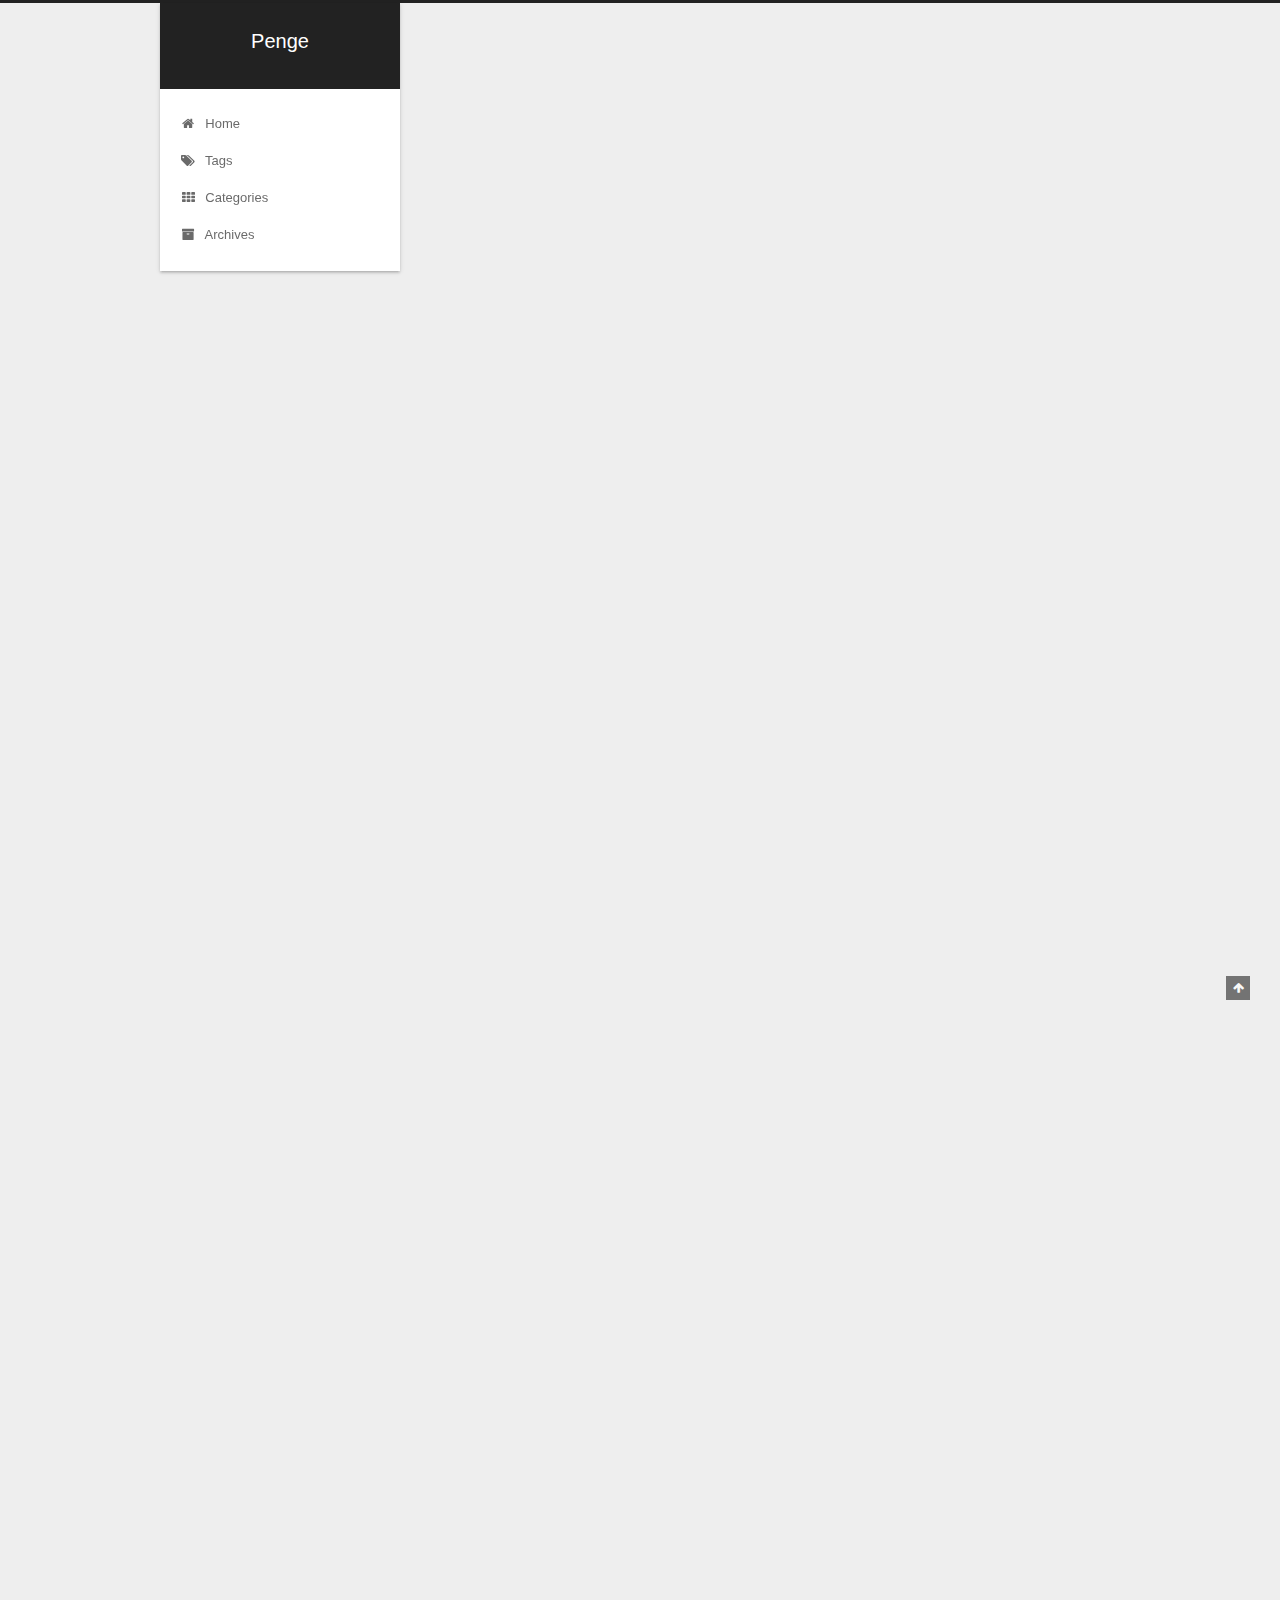
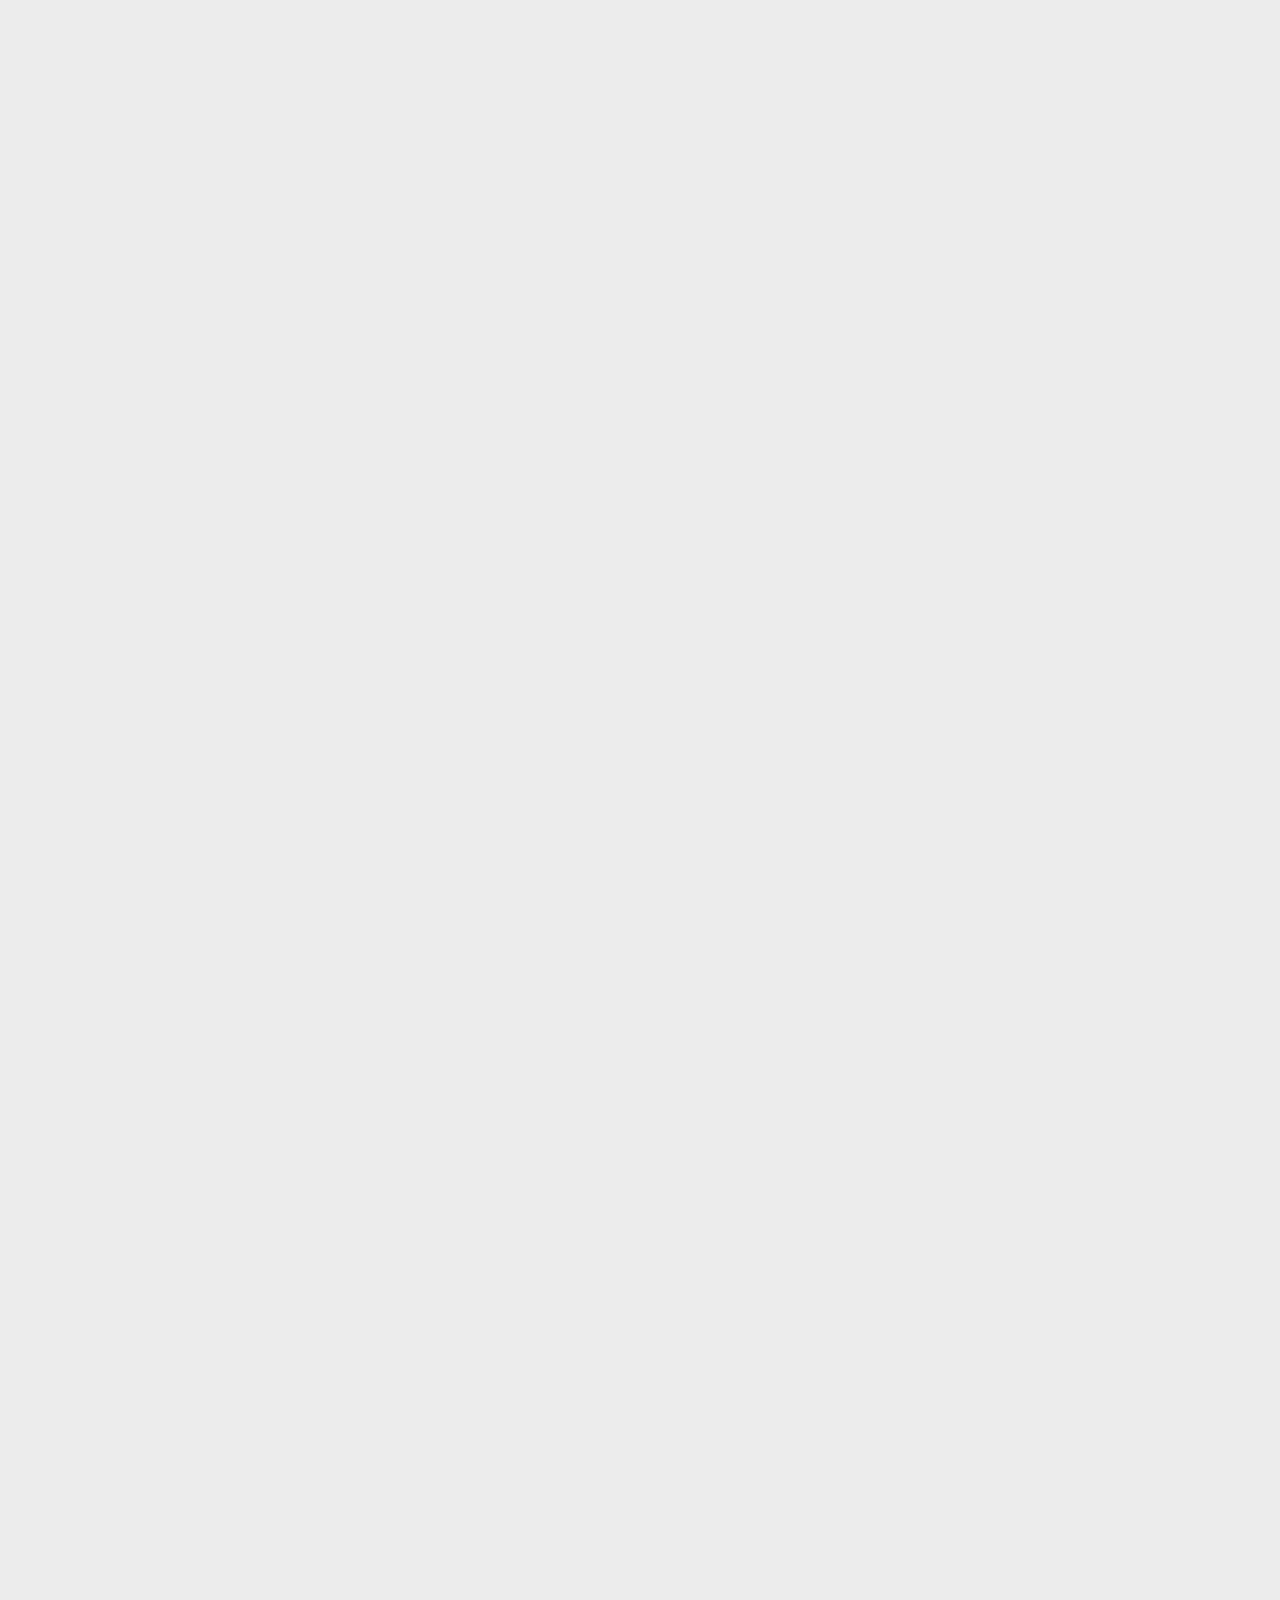
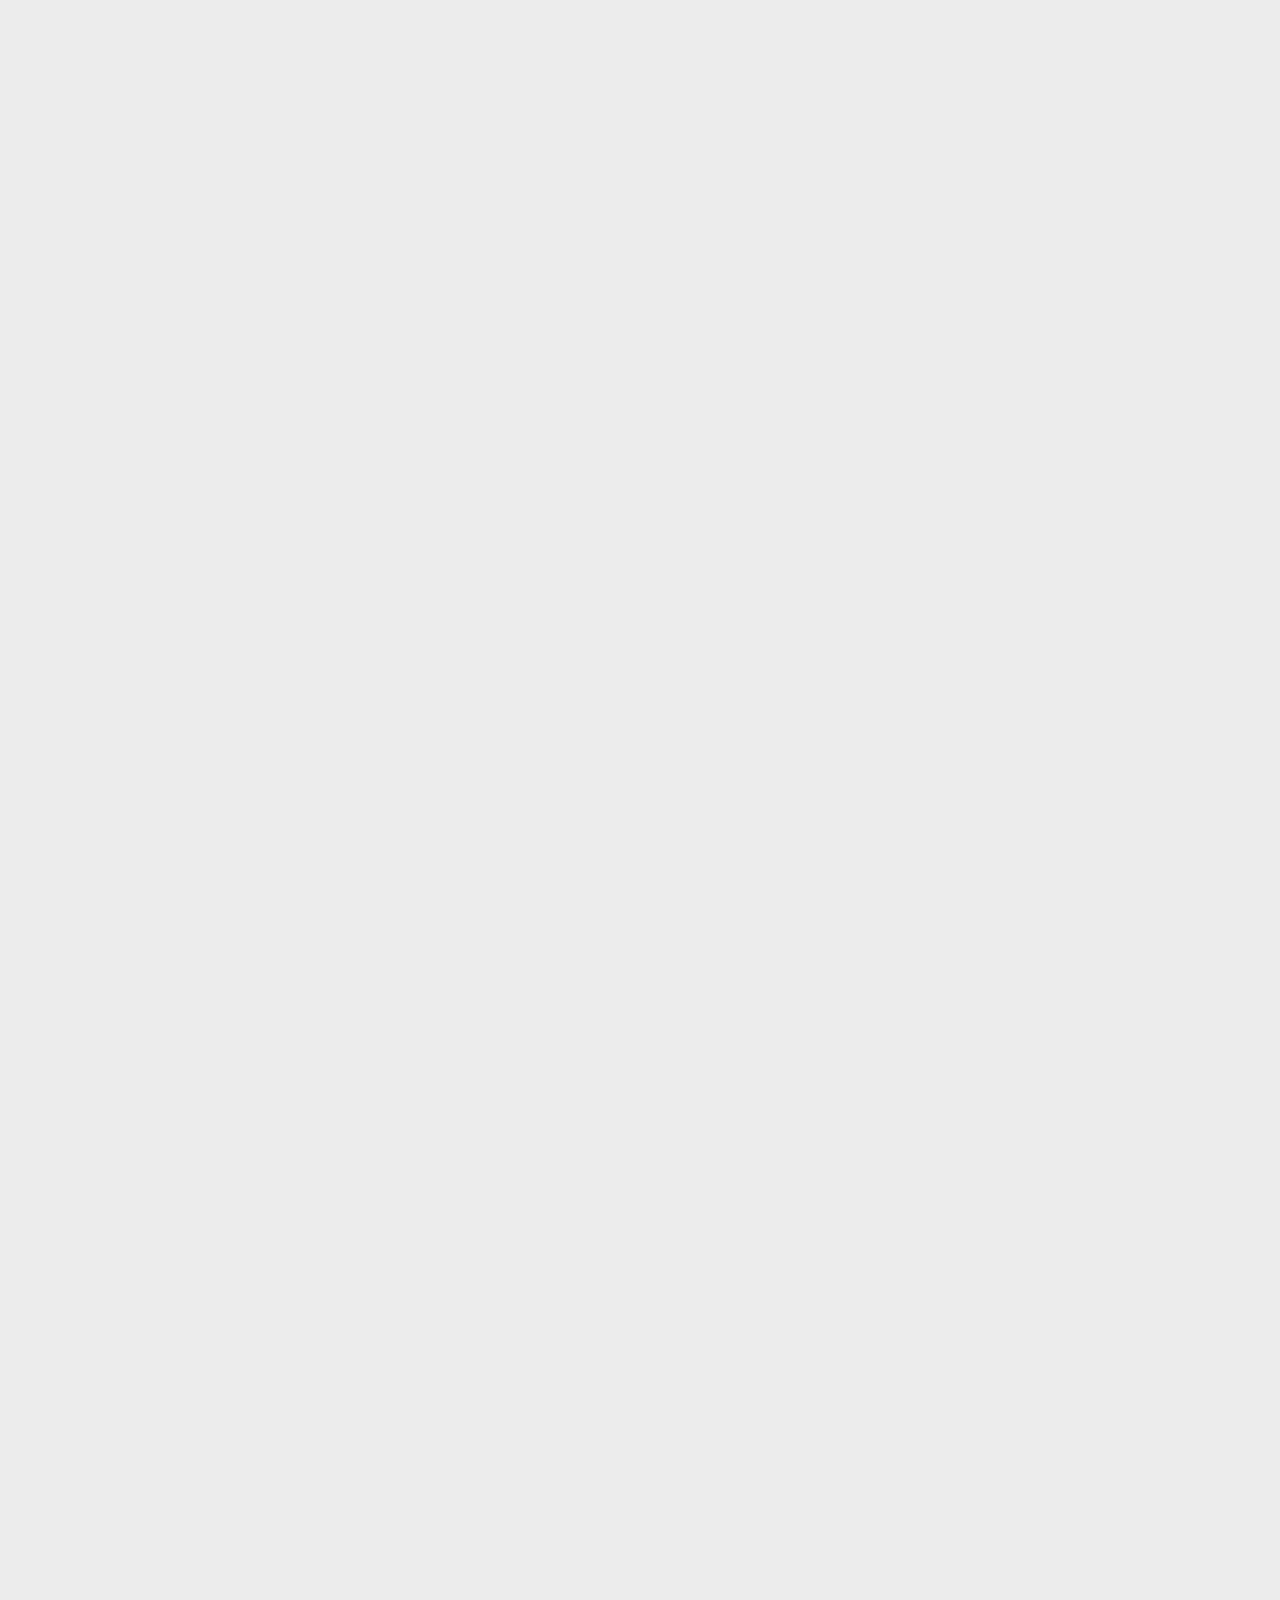
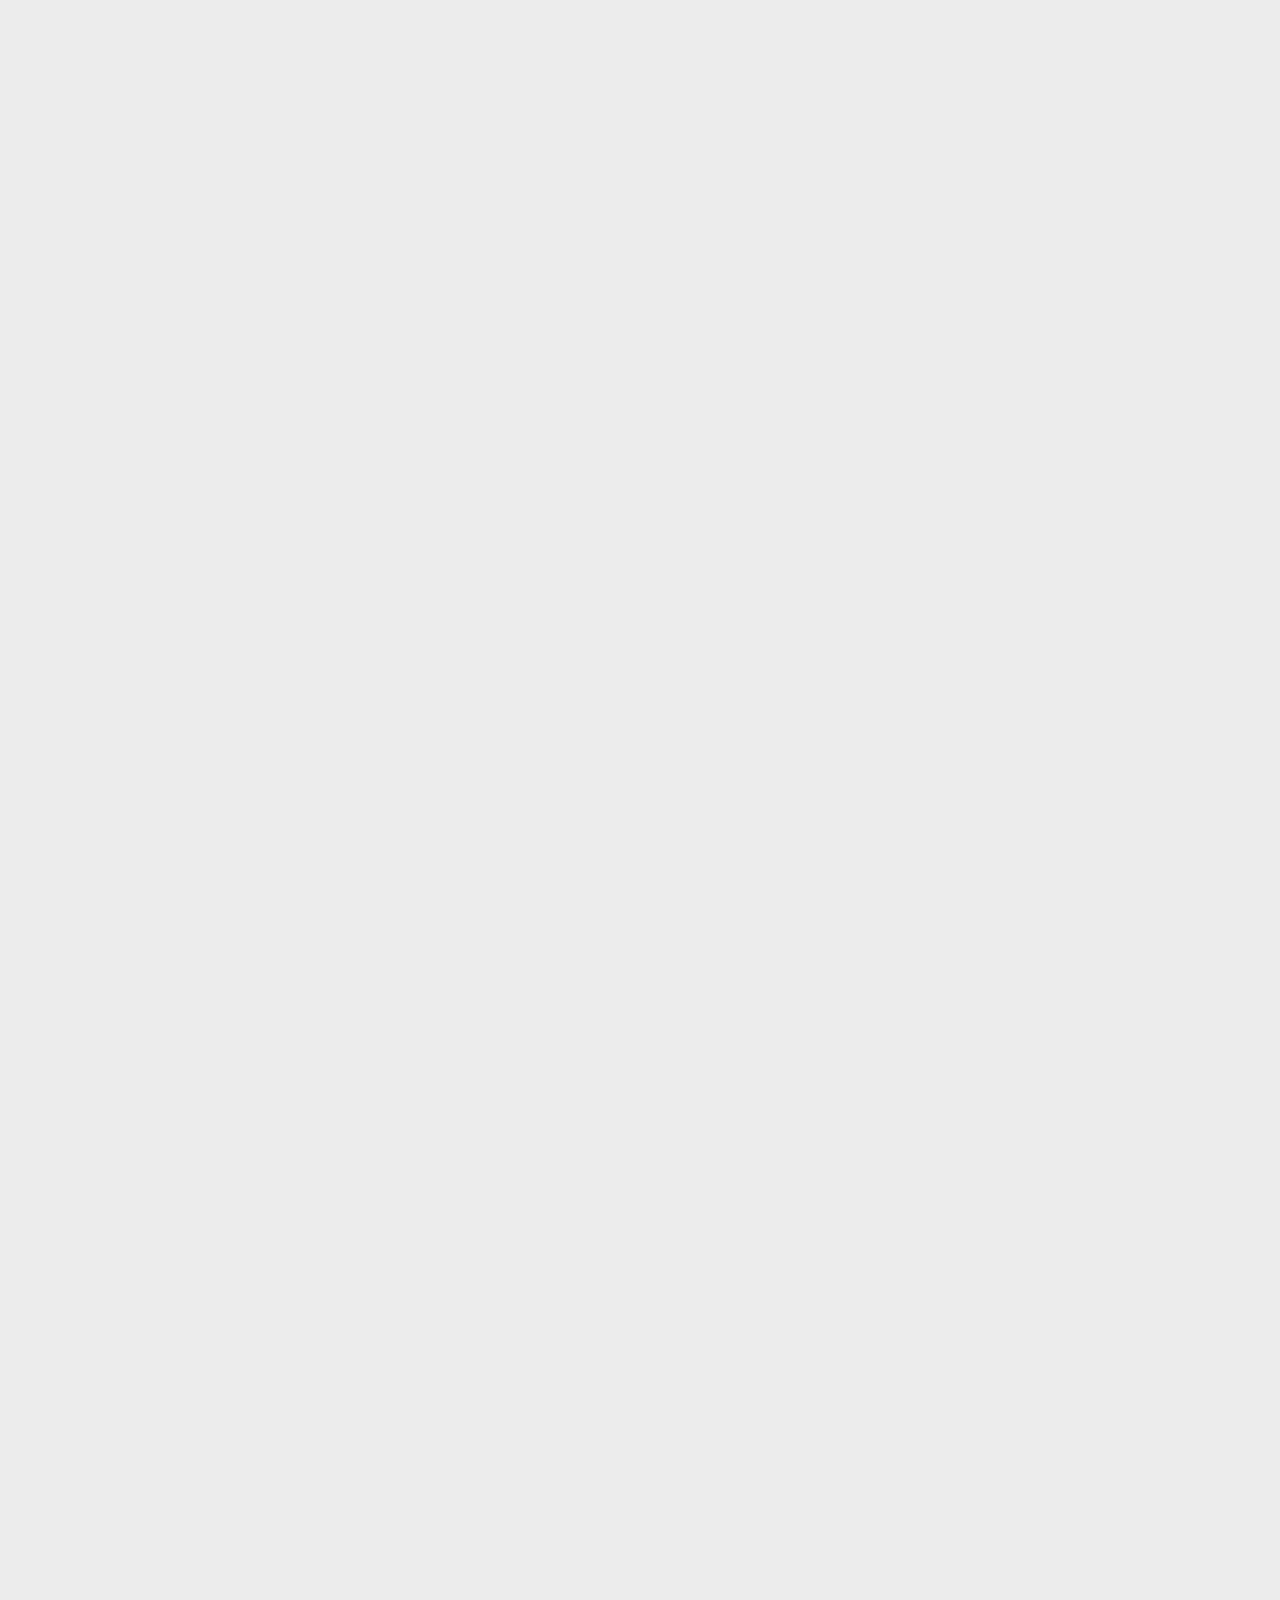
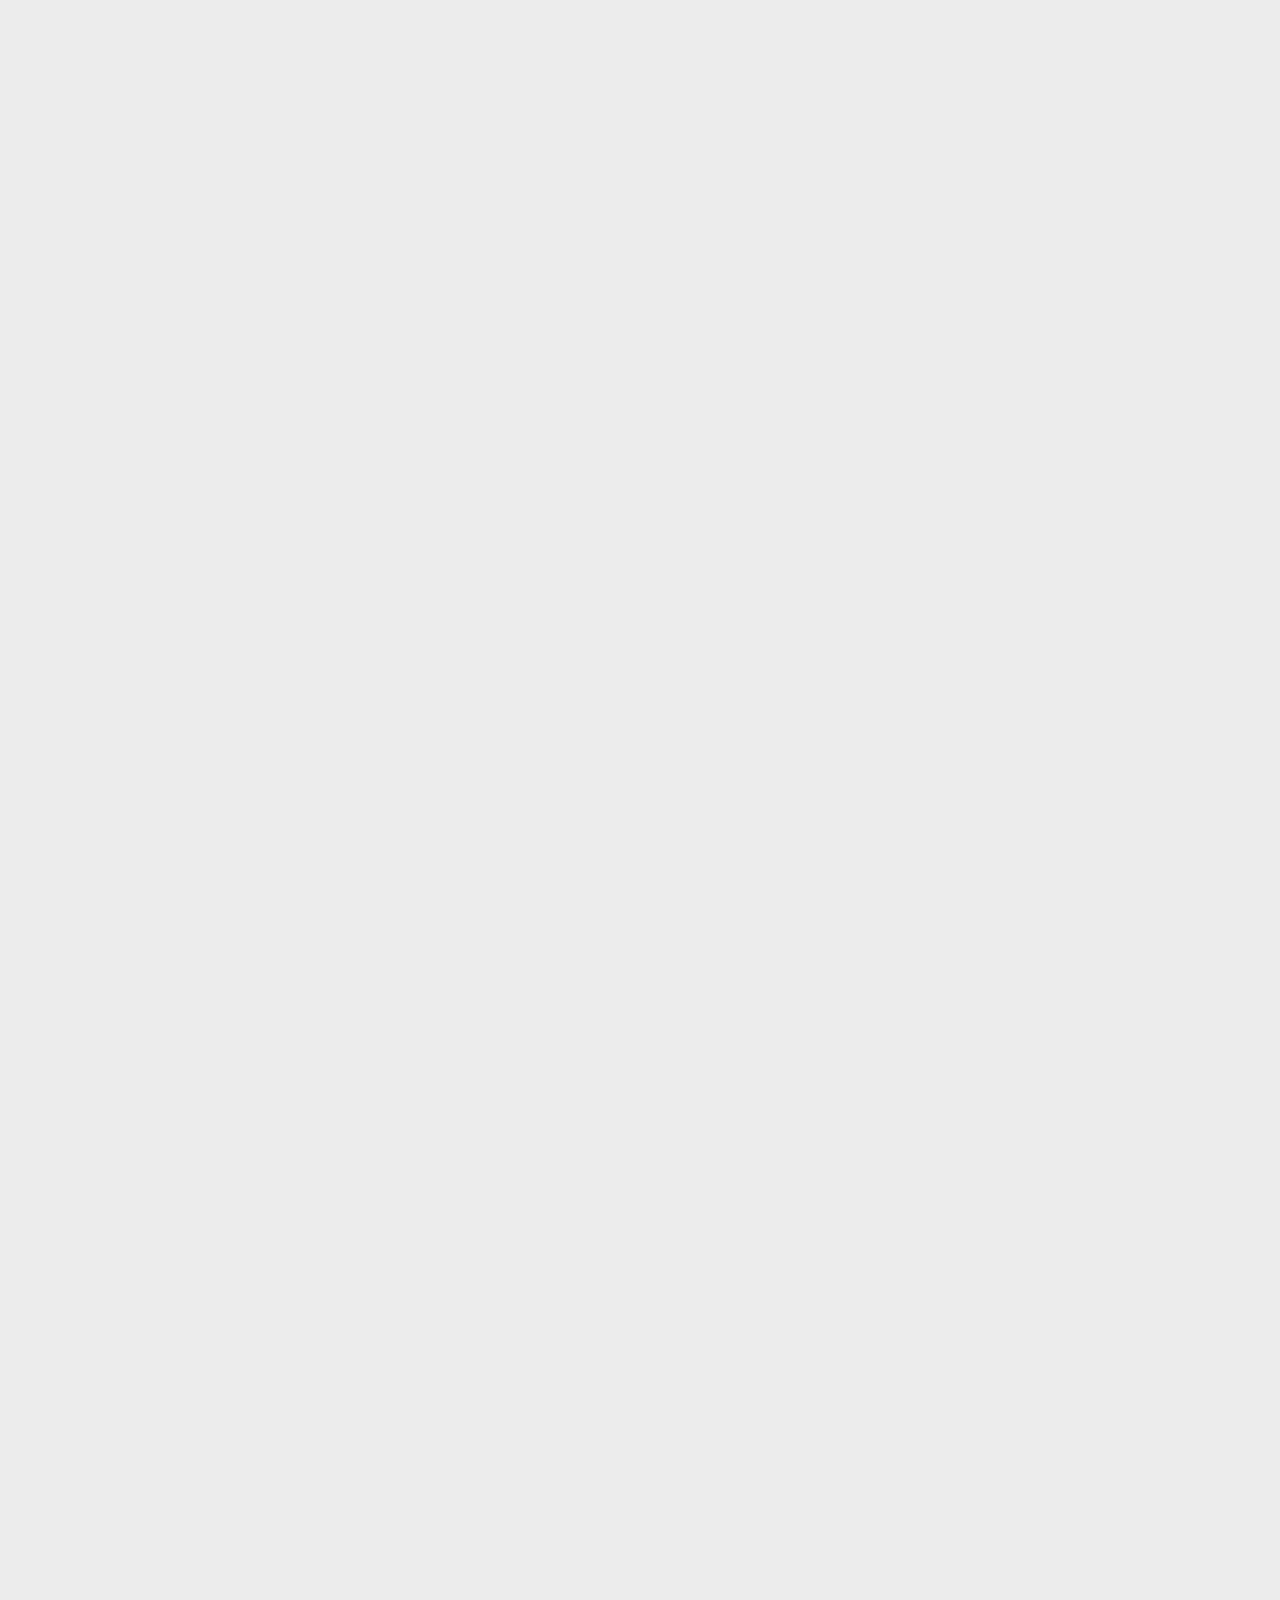
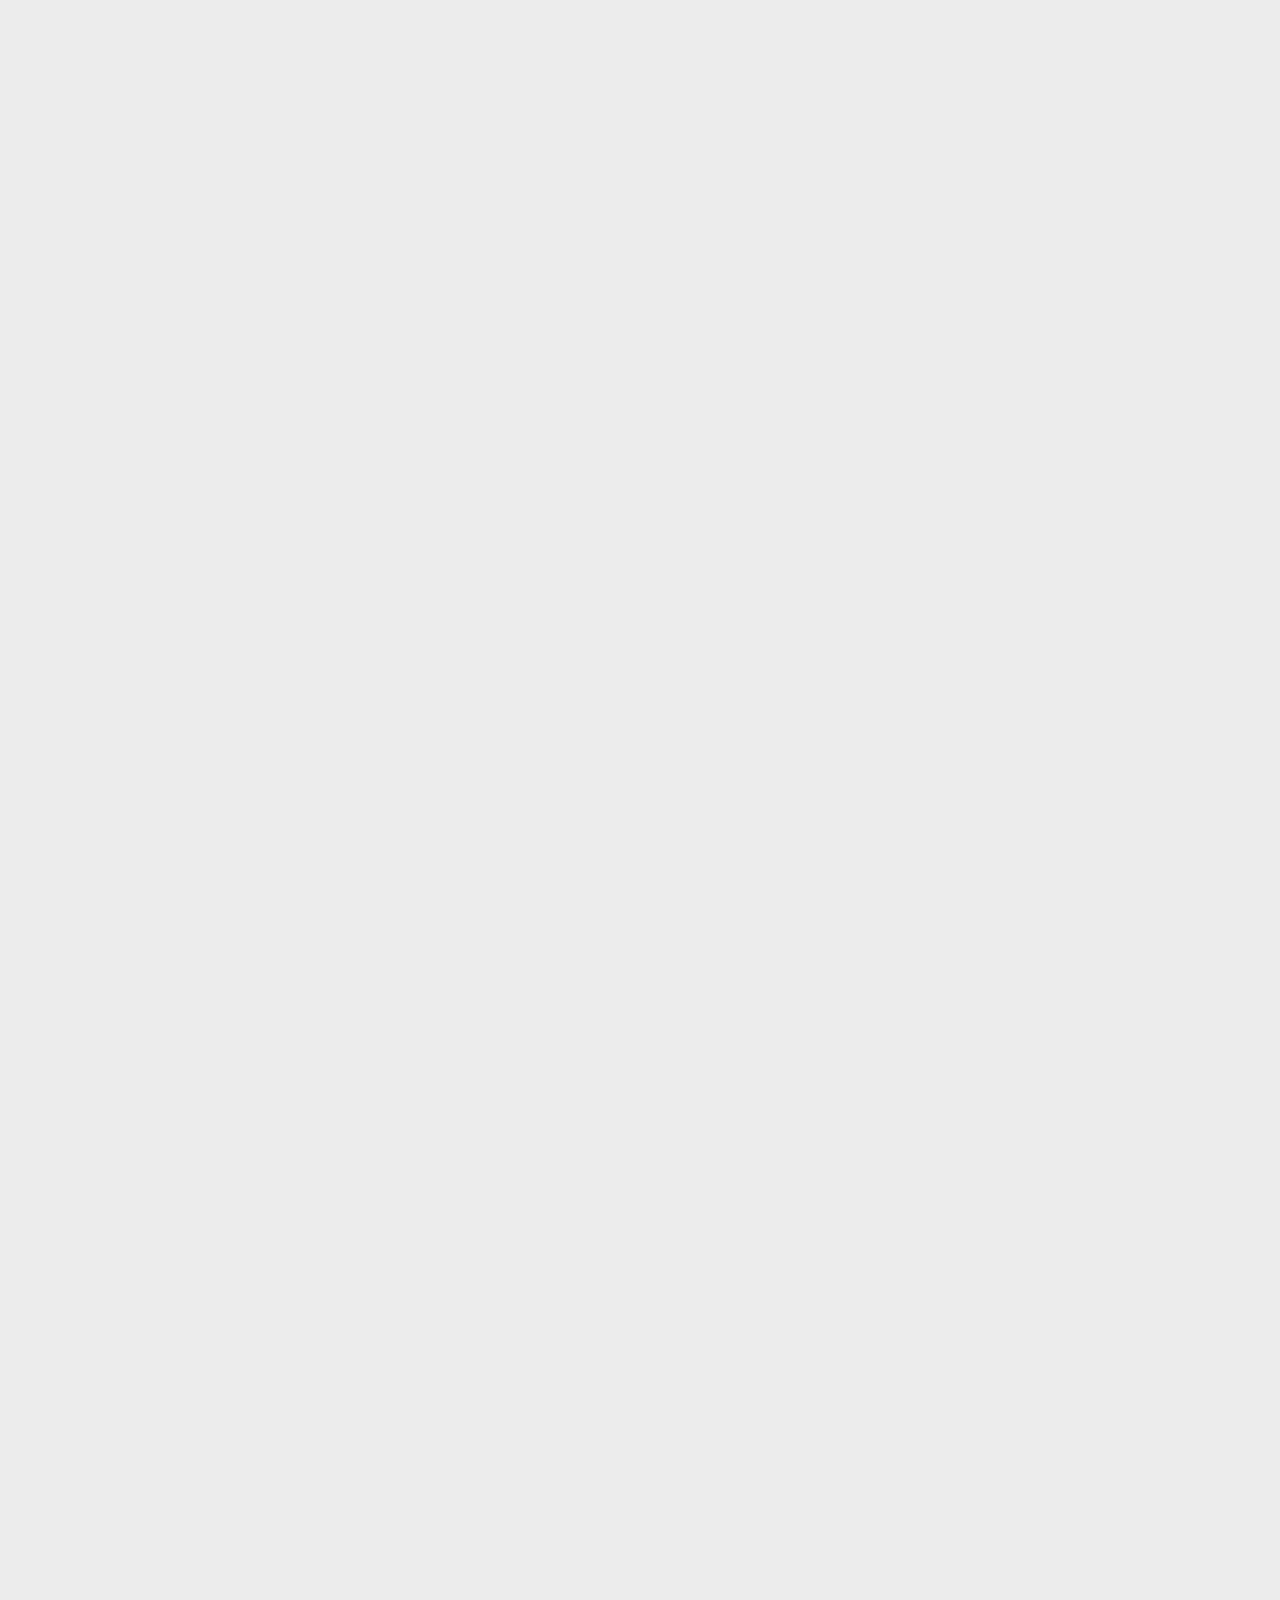
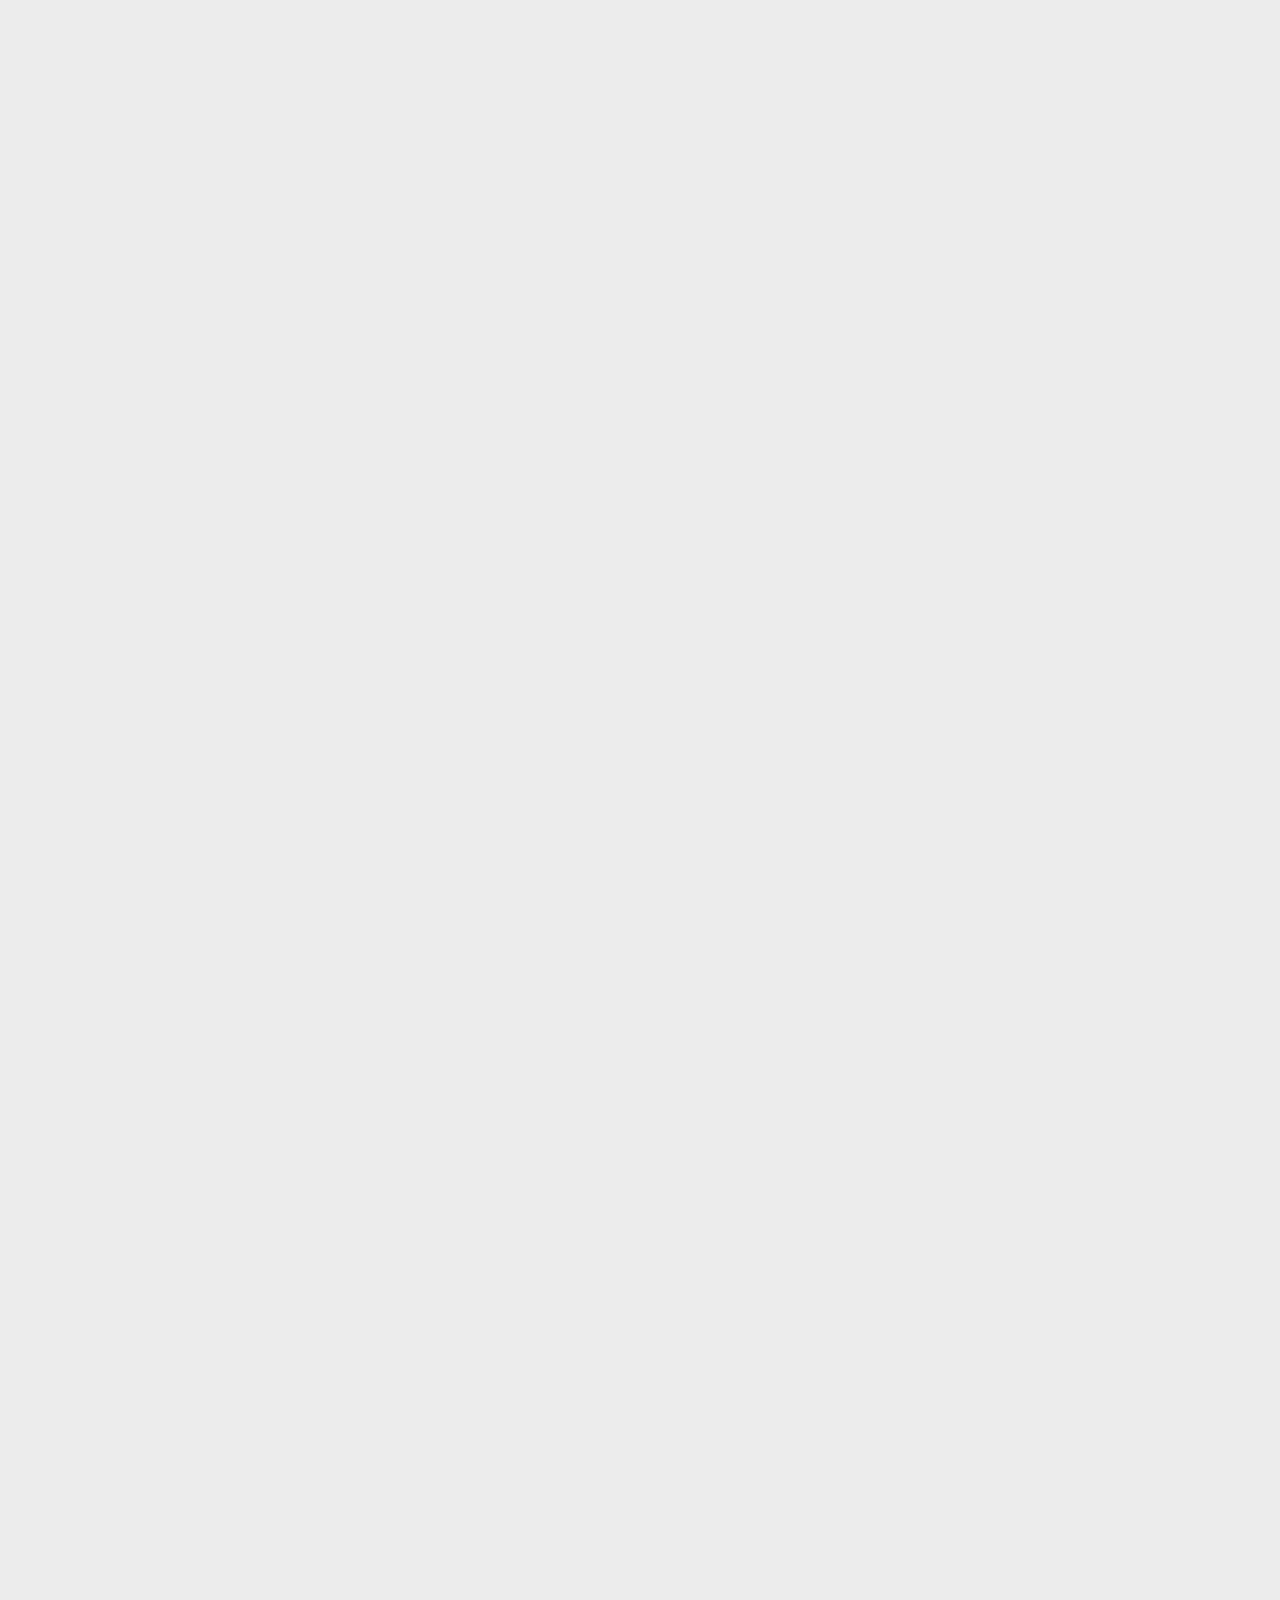
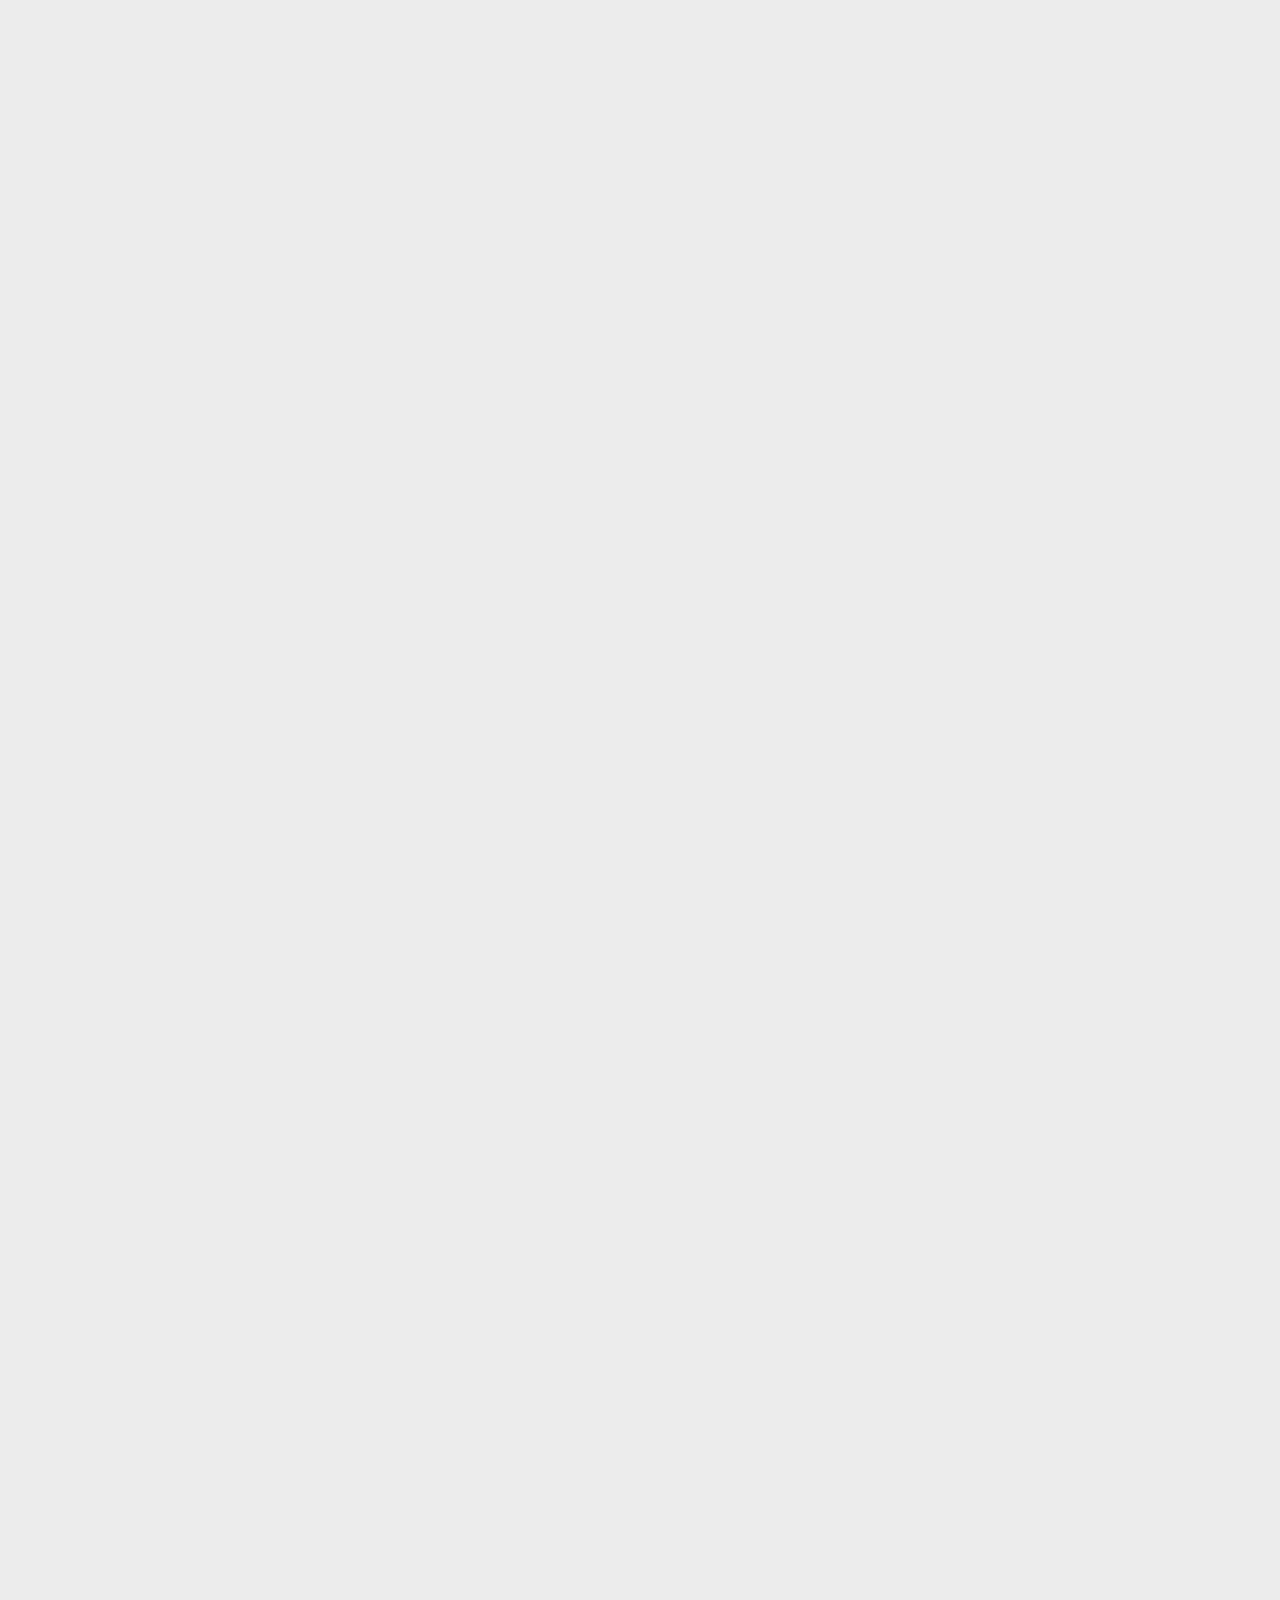
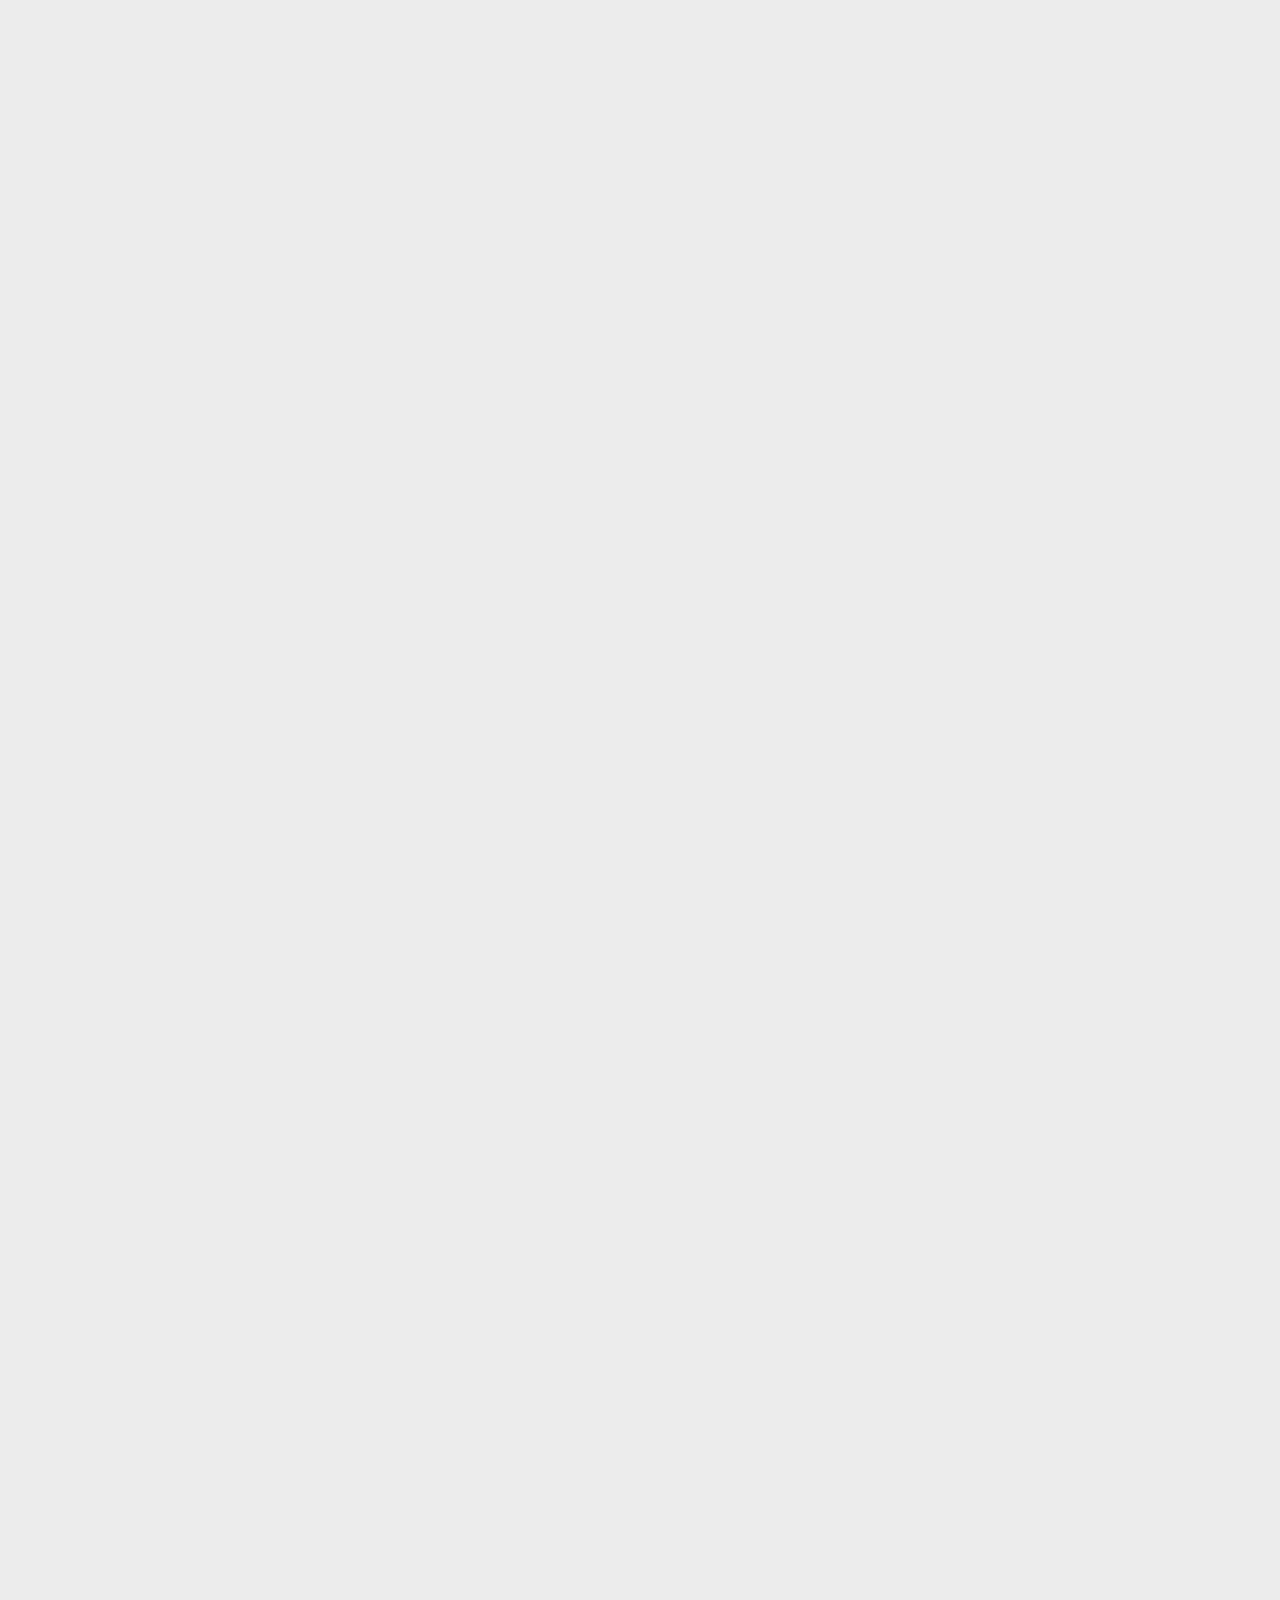
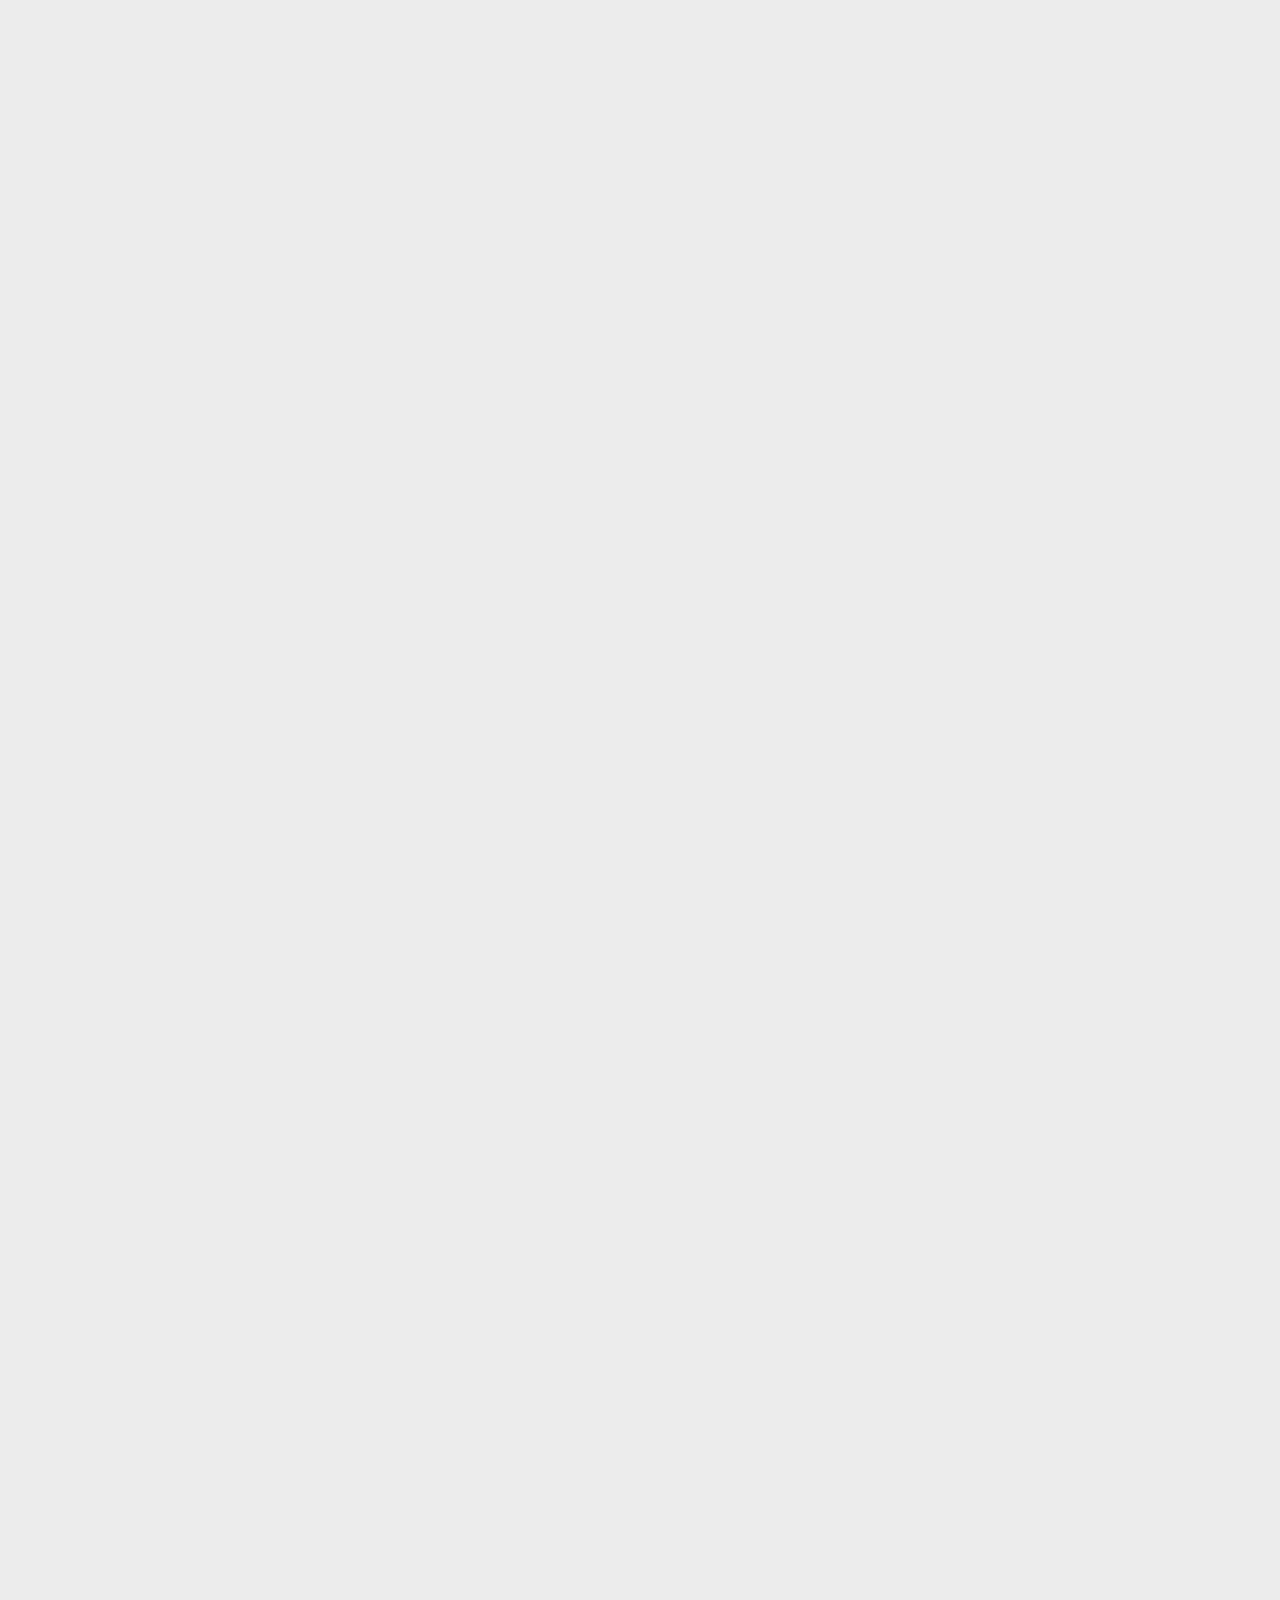
<file: 2022/12/30/四-扩展解释器/index.html>
<!DOCTYPE html>



  


<html class="theme-next gemini use-motion" lang="en">
<head>
  <meta charset="UTF-8"/>
<meta http-equiv="X-UA-Compatible" content="IE=edge" />
<meta name="viewport" content="width=device-width, initial-scale=1, maximum-scale=1"/>
<meta name="theme-color" content="#222">









<meta http-equiv="Cache-Control" content="no-transform" />
<meta http-equiv="Cache-Control" content="no-siteapp" />
















  
  
  <link href="/lib/fancybox/source/jquery.fancybox.css?v=2.1.5" rel="stylesheet" type="text/css" />







<link href="/lib/font-awesome/css/font-awesome.min.css?v=4.6.2" rel="stylesheet" type="text/css" />

<link href="/css/main.css?v=5.1.4" rel="stylesheet" type="text/css" />


  <link rel="apple-touch-icon" sizes="180x180" href="/images/apple-touch-icon-next.png?v=5.1.4">


  <link rel="icon" type="image/png" sizes="32x32" href="/images/favicon-32x32-next.png?v=5.1.4">


  <link rel="icon" type="image/png" sizes="16x16" href="/images/favicon-16x16-next.png?v=5.1.4">


  <link rel="mask-icon" href="/images/logo.svg?v=5.1.4" color="#222">





  <meta name="keywords" content="《用Go语言自制解释器》," />










<meta name="description" content="《用Go语言自制解释器》-扩展解释器">
<meta property="og:type" content="article">
<meta property="og:title" content="四.扩展解释器">
<meta property="og:url" content="http://example.com/2022/12/30/%E5%9B%9B-%E6%89%A9%E5%B1%95%E8%A7%A3%E9%87%8A%E5%99%A8/index.html">
<meta property="og:site_name" content="Penge">
<meta property="og:description" content="《用Go语言自制解释器》-扩展解释器">
<meta property="og:locale" content="en_US">
<meta property="article:published_time" content="2022-12-30T13:28:06.000Z">
<meta property="article:modified_time" content="2022-12-30T13:45:05.861Z">
<meta property="article:author" content="John Doe">
<meta property="article:tag" content="《用Go语言自制解释器》">
<meta name="twitter:card" content="summary">



<script type="text/javascript" id="hexo.configurations">
  var NexT = window.NexT || {};
  var CONFIG = {
    root: '',
    scheme: 'Gemini',
    version: '5.1.4',
    sidebar: {"position":"left","display":"post","offset":12,"b2t":false,"scrollpercent":false,"onmobile":false},
    fancybox: true,
    tabs: true,
    motion: {"enable":true,"async":false,"transition":{"post_block":"fadeIn","post_header":"slideDownIn","post_body":"slideDownIn","coll_header":"slideLeftIn","sidebar":"slideUpIn"}},
    duoshuo: {
      userId: '0',
      author: 'Author'
    },
    algolia: {
      applicationID: '',
      apiKey: '',
      indexName: '',
      hits: {"per_page":10},
      labels: {"input_placeholder":"Search for Posts","hits_empty":"We didn't find any results for the search: ${query}","hits_stats":"${hits} results found in ${time} ms"}
    }
  };
</script>



  <link rel="canonical" href="http://example.com/2022/12/30/四-扩展解释器/"/>





  <title>四.扩展解释器 | Penge</title>
  








<meta name="generator" content="Hexo 6.3.0"></head>

<body itemscope itemtype="http://schema.org/WebPage" lang="en">

  
  
    
  

  <div class="container sidebar-position-left page-post-detail">
    <div class="headband"></div>

    <header id="header" class="header" itemscope itemtype="http://schema.org/WPHeader">
      <div class="header-inner"><div class="site-brand-wrapper">
  <div class="site-meta ">
    

    <div class="custom-logo-site-title">
      <a href="/"  class="brand" rel="start">
        <span class="logo-line-before"><i></i></span>
        <span class="site-title">Penge</span>
        <span class="logo-line-after"><i></i></span>
      </a>
    </div>
      
        <p class="site-subtitle"></p>
      
  </div>

  <div class="site-nav-toggle">
    <button>
      <span class="btn-bar"></span>
      <span class="btn-bar"></span>
      <span class="btn-bar"></span>
    </button>
  </div>
</div>

<nav class="site-nav">
  

  
    <ul id="menu" class="menu">
      
        
        <li class="menu-item menu-item-home">
          <a href="/%20" rel="section">
            
              <i class="menu-item-icon fa fa-fw fa-home"></i> <br />
            
            Home
          </a>
        </li>
      
        
        <li class="menu-item menu-item-tags">
          <a href="/tags/%20" rel="section">
            
              <i class="menu-item-icon fa fa-fw fa-tags"></i> <br />
            
            Tags
          </a>
        </li>
      
        
        <li class="menu-item menu-item-categories">
          <a href="/categories/%20" rel="section">
            
              <i class="menu-item-icon fa fa-fw fa-th"></i> <br />
            
            Categories
          </a>
        </li>
      
        
        <li class="menu-item menu-item-archives">
          <a href="/archives/%20" rel="section">
            
              <i class="menu-item-icon fa fa-fw fa-archive"></i> <br />
            
            Archives
          </a>
        </li>
      

      
    </ul>
  

  
</nav>



 </div>
    </header>

    <main id="main" class="main">
      <div class="main-inner">
        <div class="content-wrap">
          <div id="content" class="content">
            

  <div id="posts" class="posts-expand">
    

  

  
  
  

  <article class="post post-type-normal" itemscope itemtype="http://schema.org/Article">
  
  
  
  <div class="post-block">
    <link itemprop="mainEntityOfPage" href="http://example.com/2022/12/30/%E5%9B%9B-%E6%89%A9%E5%B1%95%E8%A7%A3%E9%87%8A%E5%99%A8/">

    <span hidden itemprop="author" itemscope itemtype="http://schema.org/Person">
      <meta itemprop="name" content="">
      <meta itemprop="description" content="">
      <meta itemprop="image" content="/images/user.jpg">
    </span>

    <span hidden itemprop="publisher" itemscope itemtype="http://schema.org/Organization">
      <meta itemprop="name" content="Penge">
    </span>

    
      <header class="post-header">

        
        
          <h1 class="post-title" itemprop="name headline">四.扩展解释器</h1>
        

        <div class="post-meta">
          <span class="post-time">
            
              <span class="post-meta-item-icon">
                <i class="fa fa-calendar-o"></i>
              </span>
              
                <span class="post-meta-item-text">Posted on</span>
              
              <time title="Post created" itemprop="dateCreated datePublished" datetime="2022-12-30T21:28:06+08:00">
                2022-12-30
              </time>
            

            

            
          </span>

          
            <span class="post-category" >
            
              <span class="post-meta-divider">|</span>
            
              <span class="post-meta-item-icon">
                <i class="fa fa-folder-o"></i>
              </span>
              
                <span class="post-meta-item-text">In</span>
              
              
                <span itemprop="about" itemscope itemtype="http://schema.org/Thing">
                  <a href="/categories/Monkey%E8%A7%A3%E9%87%8A%E5%99%A8/" itemprop="url" rel="index">
                    <span itemprop="name">Monkey解释器</span>
                  </a>
                </span>

                
                
              
            </span>
          

          
            
          

          
          

          

          

          
              <div class="post-description">
                  《用Go语言自制解释器》-扩展解释器
              </div>
          

        </div>
      </header>
    

    
    
    
    <div class="post-body" itemprop="articleBody">

      
      

      
        <h1 id="扩展解释器"><a href="#扩展解释器" class="headerlink" title="扩展解释器"></a>扩展解释器</h1><h2 id="字符串"><a href="#字符串" class="headerlink" title="字符串"></a>字符串</h2><p>在Monkey中，字符串是一个字符序列。用双引号围起来的。</p>
<h3 id="在词法分析器中支持字符串"><a href="#在词法分析器中支持字符串" class="headerlink" title="在词法分析器中支持字符串"></a>在词法分析器中支持字符串</h3><p>首先向token包添加新的STRING词法单元类型：</p>
<figure class="highlight go"><table><tr><td class="gutter"><pre><span class="line">1</span><br><span class="line">2</span><br><span class="line">3</span><br><span class="line">4</span><br><span class="line">5</span><br><span class="line">6</span><br><span class="line">7</span><br></pre></td><td class="code"><pre><span class="line"><span class="comment">// token/token.go</span></span><br><span class="line"></span><br><span class="line"><span class="keyword">const</span> (</span><br><span class="line"><span class="comment">// [...]</span></span><br><span class="line">    STRING = <span class="string">&quot;STRING&quot;</span></span><br><span class="line"><span class="comment">// [...]</span></span><br><span class="line">)</span><br></pre></td></tr></table></figure>

<p>之后，需要在Lexer的switch语句中为”添加一个case分支，再添加一个小型辅助方法</p>
<figure class="highlight go"><table><tr><td class="gutter"><pre><span class="line">1</span><br><span class="line">2</span><br><span class="line">3</span><br><span class="line">4</span><br><span class="line">5</span><br><span class="line">6</span><br><span class="line">7</span><br><span class="line">8</span><br><span class="line">9</span><br><span class="line">10</span><br><span class="line">11</span><br><span class="line">12</span><br><span class="line">13</span><br><span class="line">14</span><br><span class="line">15</span><br><span class="line">16</span><br><span class="line">17</span><br><span class="line">18</span><br><span class="line">19</span><br><span class="line">20</span><br><span class="line">21</span><br><span class="line">22</span><br><span class="line">23</span><br><span class="line">24</span><br><span class="line">25</span><br><span class="line">26</span><br></pre></td><td class="code"><pre><span class="line"><span class="comment">// lexer/lexer.go</span></span><br><span class="line"></span><br><span class="line"><span class="function"><span class="keyword">func</span> <span class="params">(l *Lexer)</span></span> NextToken() token.Token &#123;</span><br><span class="line"><span class="comment">// [...]</span></span><br><span class="line"></span><br><span class="line">    <span class="keyword">switch</span> l.ch &#123;</span><br><span class="line"><span class="comment">// [...]</span></span><br><span class="line">    <span class="keyword">case</span> <span class="string">&#x27;&quot;&#x27;</span>:</span><br><span class="line">        tok.Type = token.STRING</span><br><span class="line">        tok.Literal = l.readString()</span><br><span class="line"><span class="comment">// [...]</span></span><br><span class="line">    &#125;</span><br><span class="line"></span><br><span class="line"><span class="comment">// [...]</span></span><br><span class="line">&#125;</span><br><span class="line"></span><br><span class="line"><span class="function"><span class="keyword">func</span> <span class="params">(l *Lexer)</span></span> readString() <span class="type">string</span> &#123;</span><br><span class="line">    position := l.position + <span class="number">1</span></span><br><span class="line">    <span class="keyword">for</span> &#123;</span><br><span class="line">        l.readChar()</span><br><span class="line">        <span class="keyword">if</span> l.ch == <span class="string">&#x27;&quot;&#x27;</span> || l.ch == <span class="number">0</span> &#123;</span><br><span class="line">            <span class="keyword">break</span></span><br><span class="line">        &#125;</span><br><span class="line">    &#125;</span><br><span class="line">    <span class="keyword">return</span> l.input[position:l.position]</span><br><span class="line">&#125;</span><br></pre></td></tr></table></figure>

<h3 id="字符串语法分析"><a href="#字符串语法分析" class="headerlink" title="字符串语法分析"></a>字符串语法分析</h3><p>为了让语法分析器将token.STRING转换为字符串字面量的AST节点，首先需要定义这个节点。</p>
<figure class="highlight go"><table><tr><td class="gutter"><pre><span class="line">1</span><br><span class="line">2</span><br><span class="line">3</span><br><span class="line">4</span><br><span class="line">5</span><br><span class="line">6</span><br><span class="line">7</span><br><span class="line">8</span><br><span class="line">9</span><br><span class="line">10</span><br></pre></td><td class="code"><pre><span class="line"><span class="comment">// ast/ast.go</span></span><br><span class="line"></span><br><span class="line"><span class="keyword">type</span> StringLiteral <span class="keyword">struct</span> &#123;</span><br><span class="line">    Token token.Token</span><br><span class="line">    Value <span class="type">string</span></span><br><span class="line">&#125;</span><br><span class="line"><span class="comment">// 字符串字面量是表达式，而不是语句</span></span><br><span class="line"><span class="function"><span class="keyword">func</span> <span class="params">(sl *StringLiteral)</span></span> expressionNode()      &#123;&#125;</span><br><span class="line"><span class="function"><span class="keyword">func</span> <span class="params">(sl *StringLiteral)</span></span> TokenLiteral() <span class="type">string</span> &#123; <span class="keyword">return</span> sl.Token.Literal &#125;</span><br><span class="line"><span class="function"><span class="keyword">func</span> <span class="params">(sl *StringLiteral)</span></span> String() <span class="type">string</span>       &#123; <span class="keyword">return</span> sl.Token.Literal &#125;</span><br></pre></td></tr></table></figure>

<p>紧接着，我们要做的就是为token.STRING词法单元注册一个新的prefixParseFn。之后这个解析函数就能返回*ast.StringLiteral了。</p>
<figure class="highlight go"><table><tr><td class="gutter"><pre><span class="line">1</span><br><span class="line">2</span><br><span class="line">3</span><br><span class="line">4</span><br><span class="line">5</span><br><span class="line">6</span><br><span class="line">7</span><br><span class="line">8</span><br><span class="line">9</span><br><span class="line">10</span><br><span class="line">11</span><br></pre></td><td class="code"><pre><span class="line"><span class="comment">// parser/parser.go</span></span><br><span class="line"></span><br><span class="line"><span class="function"><span class="keyword">func</span> <span class="title">New</span><span class="params">(l *lexer.Lexer)</span></span> *Parser &#123;</span><br><span class="line"><span class="comment">// [...]</span></span><br><span class="line">    p.registerPrefix(token.STRING, p.parseStringLiteral)</span><br><span class="line"><span class="comment">// [...]</span></span><br><span class="line">&#125;</span><br><span class="line"></span><br><span class="line"><span class="function"><span class="keyword">func</span> <span class="params">(p *Parser)</span></span> parseStringLiteral() ast.Expression &#123;</span><br><span class="line">    <span class="keyword">return</span> &amp;ast.StringLiteral&#123;Token: p.curToken, Value: p.curToken.Literal&#125;</span><br><span class="line">&#125;</span><br></pre></td></tr></table></figure>

<h3 id="字符串求值"><a href="#字符串求值" class="headerlink" title="字符串求值"></a>字符串求值</h3><p>在对象系统中表示字符串。</p>
<figure class="highlight go"><table><tr><td class="gutter"><pre><span class="line">1</span><br><span class="line">2</span><br><span class="line">3</span><br><span class="line">4</span><br><span class="line">5</span><br><span class="line">6</span><br><span class="line">7</span><br><span class="line">8</span><br><span class="line">9</span><br><span class="line">10</span><br><span class="line">11</span><br><span class="line">12</span><br><span class="line">13</span><br></pre></td><td class="code"><pre><span class="line"><span class="comment">// object/object.go</span></span><br><span class="line"></span><br><span class="line"><span class="keyword">const</span> (</span><br><span class="line"><span class="comment">// [...]</span></span><br><span class="line">    STRING_OBJ = <span class="string">&quot;STRING&quot;</span></span><br><span class="line">)</span><br><span class="line"></span><br><span class="line"><span class="keyword">type</span> String <span class="keyword">struct</span> &#123;</span><br><span class="line">    Value <span class="type">string</span></span><br><span class="line">&#125;</span><br><span class="line"></span><br><span class="line"><span class="function"><span class="keyword">func</span> <span class="params">(s *String)</span></span> Type() ObjectType &#123; <span class="keyword">return</span> STRING_OBJ &#125;</span><br><span class="line"><span class="function"><span class="keyword">func</span> <span class="params">(s *String)</span></span> Inspect() <span class="type">string</span>  &#123; <span class="keyword">return</span> s.Value &#125;</span><br></pre></td></tr></table></figure>

<p>添加Eval函数</p>
<figure class="highlight go"><table><tr><td class="gutter"><pre><span class="line">1</span><br><span class="line">2</span><br><span class="line">3</span><br><span class="line">4</span><br><span class="line">5</span><br><span class="line">6</span><br><span class="line">7</span><br><span class="line">8</span><br><span class="line">9</span><br><span class="line">10</span><br></pre></td><td class="code"><pre><span class="line"><span class="comment">// evaluator/evaluator.go</span></span><br><span class="line"></span><br><span class="line"><span class="function"><span class="keyword">func</span> <span class="title">Eval</span><span class="params">(node ast.Node, env *object.Environment)</span></span> object.Object &#123;</span><br><span class="line"><span class="comment">// [...]</span></span><br><span class="line"></span><br><span class="line">    <span class="keyword">case</span> *ast.StringLiteral:</span><br><span class="line">        <span class="keyword">return</span> &amp;object.String&#123;Value: node.Value&#125;</span><br><span class="line"></span><br><span class="line"><span class="comment">// [...]</span></span><br><span class="line">&#125;</span><br></pre></td></tr></table></figure>

<h3 id="字符串连接"><a href="#字符串连接" class="headerlink" title="字符串连接"></a>字符串连接</h3><p>现在有了字符串数据类型,接下来完善字符串。让其具有连接的功能。</p>
<figure class="highlight bash"><table><tr><td class="gutter"><pre><span class="line">1</span><br><span class="line">2</span><br></pre></td><td class="code"><pre><span class="line"><span class="string">&quot;Hello&quot;</span> + <span class="string">&quot; &quot;</span> + <span class="string">&quot;World!&quot;</span></span><br><span class="line"><span class="string">&quot;Hello World!&quot;</span></span><br></pre></td></tr></table></figure>

<p>这里需要修改的地方是evalInfixExpression方法，为其添加新分支。</p>
<figure class="highlight go"><table><tr><td class="gutter"><pre><span class="line">1</span><br><span class="line">2</span><br><span class="line">3</span><br><span class="line">4</span><br><span class="line">5</span><br><span class="line">6</span><br><span class="line">7</span><br><span class="line">8</span><br><span class="line">9</span><br><span class="line">10</span><br><span class="line">11</span><br><span class="line">12</span><br><span class="line">13</span><br><span class="line">14</span><br><span class="line">15</span><br><span class="line">16</span><br><span class="line">17</span><br><span class="line">18</span><br><span class="line">19</span><br><span class="line">20</span><br><span class="line">21</span><br><span class="line">22</span><br><span class="line">23</span><br><span class="line">24</span><br><span class="line">25</span><br><span class="line">26</span><br><span class="line">27</span><br><span class="line">28</span><br></pre></td><td class="code"><pre><span class="line"><span class="comment">// evaluator/evaluator.go</span></span><br><span class="line"></span><br><span class="line"><span class="function"><span class="keyword">func</span> <span class="title">evalInfixExpression</span><span class="params">(</span></span></span><br><span class="line"><span class="params"><span class="function">    operator <span class="type">string</span>,</span></span></span><br><span class="line"><span class="params"><span class="function">    left, right object.Object,</span></span></span><br><span class="line"><span class="params"><span class="function">)</span></span> object.Object &#123;</span><br><span class="line">    <span class="keyword">switch</span> &#123;</span><br><span class="line"><span class="comment">// [...]</span></span><br><span class="line">    <span class="keyword">case</span> left.Type() == object.STRING_OBJ &amp;&amp; right.Type() == object.STRING_OBJ:</span><br><span class="line">        <span class="keyword">return</span> evalStringInfixExpression(operator, left, right)</span><br><span class="line"><span class="comment">// [...]</span></span><br><span class="line">    &#125;</span><br><span class="line">&#125;</span><br><span class="line"><span class="comment">// evaluator/evaluator.go</span></span><br><span class="line"></span><br><span class="line"><span class="function"><span class="keyword">func</span> <span class="title">evalStringInfixExpression</span><span class="params">(</span></span></span><br><span class="line"><span class="params"><span class="function">    operator <span class="type">string</span>,</span></span></span><br><span class="line"><span class="params"><span class="function">    left, right object.Object,</span></span></span><br><span class="line"><span class="params"><span class="function">)</span></span> object.Object &#123;</span><br><span class="line">    <span class="keyword">if</span> operator != <span class="string">&quot;+&quot;</span> &#123;</span><br><span class="line">        <span class="keyword">return</span> newError(<span class="string">&quot;unknown operator: %s %s %s&quot;</span>,</span><br><span class="line">            left.Type(), operator, right.Type())</span><br><span class="line">    &#125;</span><br><span class="line"></span><br><span class="line">    leftVal := left.(*object.String).Value</span><br><span class="line">    rightVal := right.(*object.String).Value</span><br><span class="line">    <span class="keyword">return</span> &amp;object.String&#123;Value: leftVal + rightVal&#125;</span><br><span class="line">&#125;</span><br></pre></td></tr></table></figure>

<h2 id="内置函数"><a href="#内置函数" class="headerlink" title="内置函数"></a>内置函数</h2><p>这节将给解释器添加内置函数。</p>
<p>要添加的内置函数由我们（解释器的实现者）定义。解释器的用户可以调用这些由我们定义的函数。</p>
<figure class="highlight go"><table><tr><td class="gutter"><pre><span class="line">1</span><br><span class="line">2</span><br><span class="line">3</span><br></pre></td><td class="code"><pre><span class="line"><span class="comment">// object/object.go</span></span><br><span class="line"><span class="comment">// 函数需要接受零个或多个object.Object作为参数并能返回一个object.Object</span></span><br><span class="line"><span class="keyword">type</span> BuiltinFunction <span class="function"><span class="keyword">func</span><span class="params">(args ...Object)</span></span> Object</span><br></pre></td></tr></table></figure>

<p>为了让这些BuiltinFunction对用户可用，需要将其配置到对象系统中</p>
<figure class="highlight go"><table><tr><td class="gutter"><pre><span class="line">1</span><br><span class="line">2</span><br><span class="line">3</span><br><span class="line">4</span><br><span class="line">5</span><br><span class="line">6</span><br><span class="line">7</span><br><span class="line">8</span><br><span class="line">9</span><br><span class="line">10</span><br><span class="line">11</span><br><span class="line">12</span><br><span class="line">13</span><br></pre></td><td class="code"><pre><span class="line"><span class="comment">// object/object.go</span></span><br><span class="line"></span><br><span class="line"><span class="keyword">const</span> (</span><br><span class="line"><span class="comment">// [...]</span></span><br><span class="line">    BUILTIN_OBJ = <span class="string">&quot;BUILTIN&quot;</span></span><br><span class="line">)</span><br><span class="line"></span><br><span class="line"><span class="keyword">type</span> Builtin <span class="keyword">struct</span> &#123;</span><br><span class="line">    Fn BuiltinFunction</span><br><span class="line">&#125;</span><br><span class="line"></span><br><span class="line"><span class="function"><span class="keyword">func</span> <span class="params">(b *Builtin)</span></span> Type() ObjectType &#123; <span class="keyword">return</span> BUILTIN_OBJ &#125;</span><br><span class="line"><span class="function"><span class="keyword">func</span> <span class="params">(b *Builtin)</span></span> Inspect() <span class="type">string</span>  &#123; <span class="keyword">return</span> <span class="string">&quot;builtin function&quot;</span> &#125;</span><br></pre></td></tr></table></figure>

<p>具体操作方式是进行一层封装。</p>
<p>为了使用这个环境，需要修改evalIdentifier函数。如果在当前环境中发现某个标识符没有绑定的值，那么就在内置函数的环境中查找这个标识符：</p>
<figure class="highlight go"><table><tr><td class="gutter"><pre><span class="line">1</span><br><span class="line">2</span><br><span class="line">3</span><br><span class="line">4</span><br><span class="line">5</span><br><span class="line">6</span><br><span class="line">7</span><br><span class="line">8</span><br><span class="line">9</span><br><span class="line">10</span><br><span class="line">11</span><br><span class="line">12</span><br><span class="line">13</span><br><span class="line">14</span><br><span class="line">15</span><br><span class="line">16</span><br></pre></td><td class="code"><pre><span class="line"><span class="comment">// evaluator/evaluator.go</span></span><br><span class="line"></span><br><span class="line"><span class="function"><span class="keyword">func</span> <span class="title">evalIdentifier</span><span class="params">(</span></span></span><br><span class="line"><span class="params"><span class="function">    node *ast.Identifier,</span></span></span><br><span class="line"><span class="params"><span class="function">    env *object.Environment,</span></span></span><br><span class="line"><span class="params"><span class="function">)</span></span> object.Object &#123;</span><br><span class="line">    <span class="keyword">if</span> val, ok := env.Get(node.Value); ok &#123;</span><br><span class="line">        <span class="keyword">return</span> val</span><br><span class="line">    &#125;</span><br><span class="line"></span><br><span class="line">    <span class="keyword">if</span> builtin, ok := builtins[node.Value]; ok &#123;</span><br><span class="line">        <span class="keyword">return</span> builtin</span><br><span class="line">    &#125;</span><br><span class="line"></span><br><span class="line">    <span class="keyword">return</span> newError(<span class="string">&quot;identifier not found: &quot;</span> + node.Value)</span><br><span class="line">&#125;</span><br></pre></td></tr></table></figure>

<p>之后，我们需要让一个方法applyFunction能够处理*object.Builtin和object.BuiltinFunction：</p>
<figure class="highlight go"><table><tr><td class="gutter"><pre><span class="line">1</span><br><span class="line">2</span><br><span class="line">3</span><br><span class="line">4</span><br><span class="line">5</span><br><span class="line">6</span><br><span class="line">7</span><br><span class="line">8</span><br><span class="line">9</span><br><span class="line">10</span><br><span class="line">11</span><br><span class="line">12</span><br><span class="line">13</span><br><span class="line">14</span><br><span class="line">15</span><br><span class="line">16</span><br></pre></td><td class="code"><pre><span class="line"><span class="comment">// evaluator/evaluator.go</span></span><br><span class="line"></span><br><span class="line"><span class="function"><span class="keyword">func</span> <span class="title">applyFunction</span><span class="params">(fn object.Object, args []object.Object)</span></span> object.Object &#123;</span><br><span class="line">    <span class="keyword">switch</span> fn := fn.(<span class="keyword">type</span>) &#123;</span><br><span class="line"></span><br><span class="line">    <span class="keyword">case</span> *object.Function:</span><br><span class="line">        extendedEnv := extendFunctionEnv(fn, args)</span><br><span class="line">        evaluated := Eval(fn.Body, extendedEnv)</span><br><span class="line">        <span class="keyword">return</span> unwrapReturnValue(evaluated)</span><br><span class="line"></span><br><span class="line">    <span class="keyword">case</span> *object.Builtin:</span><br><span class="line">        <span class="keyword">return</span> fn.Fn(args...)</span><br><span class="line">    <span class="keyword">default</span>:</span><br><span class="line">        <span class="keyword">return</span> newError(<span class="string">&quot;not a function: %s&quot;</span>, fn.Type())</span><br><span class="line">    &#125;</span><br><span class="line">&#125;</span><br></pre></td></tr></table></figure>

<p>编写builtins内置函数：</p>
<figure class="highlight go"><table><tr><td class="gutter"><pre><span class="line">1</span><br><span class="line">2</span><br><span class="line">3</span><br><span class="line">4</span><br><span class="line">5</span><br><span class="line">6</span><br><span class="line">7</span><br><span class="line">8</span><br><span class="line">9</span><br><span class="line">10</span><br><span class="line">11</span><br><span class="line">12</span><br><span class="line">13</span><br><span class="line">14</span><br><span class="line">15</span><br><span class="line">16</span><br><span class="line">17</span><br><span class="line">18</span><br><span class="line">19</span><br><span class="line">20</span><br><span class="line">21</span><br><span class="line">22</span><br><span class="line">23</span><br><span class="line">24</span><br></pre></td><td class="code"><pre><span class="line"><span class="comment">// evaluator/builtins.go</span></span><br><span class="line"></span><br><span class="line"><span class="keyword">import</span> (</span><br><span class="line">    <span class="string">&quot;monkey/object&quot;</span></span><br><span class="line">)</span><br><span class="line"></span><br><span class="line"><span class="keyword">var</span> builtins = <span class="keyword">map</span>[<span class="type">string</span>]*object.Builtin&#123;</span><br><span class="line">    <span class="string">&quot;len&quot;</span>: &amp;object.Builtin&#123;</span><br><span class="line">        Fn: <span class="function"><span class="keyword">func</span><span class="params">(args ...object.Object)</span></span> object.Object &#123;</span><br><span class="line">            <span class="keyword">if</span> <span class="built_in">len</span>(args) != <span class="number">1</span> &#123;</span><br><span class="line">                <span class="keyword">return</span> newError(<span class="string">&quot;wrong number of arguments. got=%d, want=1&quot;</span>,</span><br><span class="line">                    <span class="built_in">len</span>(args))</span><br><span class="line">            &#125;</span><br><span class="line"></span><br><span class="line">            <span class="keyword">switch</span> arg := args[<span class="number">0</span>].(<span class="keyword">type</span>) &#123;</span><br><span class="line">            <span class="keyword">case</span> *object.String:</span><br><span class="line">                <span class="keyword">return</span> &amp;object.Integer&#123;Value: <span class="type">int64</span>(<span class="built_in">len</span>(arg.Value))&#125;</span><br><span class="line">            <span class="keyword">default</span>:</span><br><span class="line">                <span class="keyword">return</span> newError(<span class="string">&quot;argument to `len` not supported, got %s&quot;</span>,</span><br><span class="line">                    args[<span class="number">0</span>].Type())</span><br><span class="line">            &#125;</span><br><span class="line">        &#125;,</span><br><span class="line">    &#125;,</span><br><span class="line">&#125;</span><br></pre></td></tr></table></figure>

<h2 id="数组"><a href="#数组" class="headerlink" title="数组"></a>数组</h2><p>在Monkey中，数组是含有多个元素的有序列表，其中的元素类型可以不相同。</p>
<figure class="highlight bash"><table><tr><td class="gutter"><pre><span class="line">1</span><br><span class="line">2</span><br><span class="line">3</span><br><span class="line">4</span><br><span class="line">5</span><br><span class="line">6</span><br><span class="line">7</span><br></pre></td><td class="code"><pre><span class="line">&gt;&gt; <span class="built_in">let</span> myArray = [<span class="string">&quot;Thorsten&quot;</span>, <span class="string">&quot;Ball&quot;</span>, 28, fn(x) &#123; x * x &#125;];</span><br><span class="line">&gt;&gt; myArray[0]</span><br><span class="line">Thorsten</span><br><span class="line">&gt;&gt; myArray[2]</span><br><span class="line">28</span><br><span class="line">&gt;&gt; myArray[3](2);</span><br><span class="line">4</span><br></pre></td></tr></table></figure>

<h3 id="在词法分析器中支持数组"><a href="#在词法分析器中支持数组" class="headerlink" title="在词法分析器中支持数组"></a>在词法分析器中支持数组</h3><figure class="highlight go"><table><tr><td class="gutter"><pre><span class="line">1</span><br><span class="line">2</span><br><span class="line">3</span><br><span class="line">4</span><br><span class="line">5</span><br><span class="line">6</span><br><span class="line">7</span><br><span class="line">8</span><br><span class="line">9</span><br><span class="line">10</span><br></pre></td><td class="code"><pre><span class="line"><span class="comment">// token/token.go</span></span><br><span class="line"></span><br><span class="line"><span class="keyword">const</span> (</span><br><span class="line"><span class="comment">// [...]</span></span><br><span class="line"></span><br><span class="line">    LBRACKET = <span class="string">&quot;[&quot;</span></span><br><span class="line">    RBRACKET = <span class="string">&quot;]&quot;</span></span><br><span class="line"></span><br><span class="line"><span class="comment">// [...]</span></span><br><span class="line">)</span><br></pre></td></tr></table></figure>

<p>第二步是扩展词法分析器的测试套件。</p>
<p>同样，还要扩展input，让其包括新的词法单元。只需向NextToken()添加4行代码。</p>
<figure class="highlight go"><table><tr><td class="gutter"><pre><span class="line">1</span><br><span class="line">2</span><br><span class="line">3</span><br><span class="line">4</span><br><span class="line">5</span><br><span class="line">6</span><br><span class="line">7</span><br><span class="line">8</span><br><span class="line">9</span><br><span class="line">10</span><br><span class="line">11</span><br><span class="line">12</span><br></pre></td><td class="code"><pre><span class="line"><span class="comment">// lexer/lexer.go</span></span><br><span class="line"></span><br><span class="line"><span class="function"><span class="keyword">func</span> <span class="params">(l *Lexer)</span></span> NextToken() token.Token &#123;</span><br><span class="line"><span class="comment">// [...]</span></span><br><span class="line"></span><br><span class="line">    <span class="keyword">case</span> <span class="string">&#x27;[&#x27;</span>:</span><br><span class="line">        tok = newToken(token.LBRACKET, l.ch)</span><br><span class="line">    <span class="keyword">case</span> <span class="string">&#x27;]&#x27;</span>:</span><br><span class="line">        tok = newToken(token.RBRACKET, l.ch)</span><br><span class="line"></span><br><span class="line"><span class="comment">// [...]</span></span><br><span class="line">&#125;</span><br></pre></td></tr></table></figure>

<h3 id="数组字面量语法分析"><a href="#数组字面量语法分析" class="headerlink" title="数组字面量语法分析"></a>数组字面量语法分析</h3><p>首先要为数组字面量定义AST节点。</p>
<figure class="highlight go"><table><tr><td class="gutter"><pre><span class="line">1</span><br><span class="line">2</span><br><span class="line">3</span><br><span class="line">4</span><br><span class="line">5</span><br><span class="line">6</span><br><span class="line">7</span><br><span class="line">8</span><br><span class="line">9</span><br><span class="line">10</span><br><span class="line">11</span><br><span class="line">12</span><br><span class="line">13</span><br><span class="line">14</span><br><span class="line">15</span><br><span class="line">16</span><br><span class="line">17</span><br><span class="line">18</span><br><span class="line">19</span><br><span class="line">20</span><br><span class="line">21</span><br><span class="line">22</span><br><span class="line">23</span><br></pre></td><td class="code"><pre><span class="line"><span class="comment">// ast/ast.go</span></span><br><span class="line"></span><br><span class="line"><span class="keyword">type</span> ArrayLiteral <span class="keyword">struct</span> &#123;</span><br><span class="line">    Token    token.Token <span class="comment">// &#x27;[&#x27;词法单元</span></span><br><span class="line">    Elements []Expression</span><br><span class="line">&#125;</span><br><span class="line"></span><br><span class="line"><span class="function"><span class="keyword">func</span> <span class="params">(al *ArrayLiteral)</span></span> expressionNode()      &#123;&#125;</span><br><span class="line"><span class="function"><span class="keyword">func</span> <span class="params">(al *ArrayLiteral)</span></span> TokenLiteral() <span class="type">string</span> &#123; <span class="keyword">return</span> al.Token.Literal &#125;</span><br><span class="line"><span class="function"><span class="keyword">func</span> <span class="params">(al *ArrayLiteral)</span></span> String() <span class="type">string</span> &#123;</span><br><span class="line">    <span class="keyword">var</span> out bytes.Buffer</span><br><span class="line"></span><br><span class="line">    elements := []<span class="type">string</span>&#123;&#125;</span><br><span class="line">    <span class="keyword">for</span> _, el := <span class="keyword">range</span> al.Elements &#123;</span><br><span class="line">        elements = <span class="built_in">append</span>(elements, el.String())</span><br><span class="line">    &#125;</span><br><span class="line"></span><br><span class="line">    out.WriteString(<span class="string">&quot;[&quot;</span>)</span><br><span class="line">    out.WriteString(strings.Join(elements, <span class="string">&quot;, &quot;</span>))</span><br><span class="line">    out.WriteString(<span class="string">&quot;]&quot;</span>)</span><br><span class="line"></span><br><span class="line">    <span class="keyword">return</span> out.String()</span><br><span class="line">&#125;</span><br></pre></td></tr></table></figure>

<p>接着，需要在语法分析器中注册一个新的prefixParseFn，因为数组字面量开头的左方括号token.LBRACKET位于前缀位置。</p>
<figure class="highlight go"><table><tr><td class="gutter"><pre><span class="line">1</span><br><span class="line">2</span><br><span class="line">3</span><br><span class="line">4</span><br><span class="line">5</span><br><span class="line">6</span><br><span class="line">7</span><br><span class="line">8</span><br><span class="line">9</span><br><span class="line">10</span><br><span class="line">11</span><br><span class="line">12</span><br><span class="line">13</span><br><span class="line">14</span><br><span class="line">15</span><br><span class="line">16</span><br><span class="line">17</span><br><span class="line">18</span><br><span class="line">19</span><br><span class="line">20</span><br><span class="line">21</span><br><span class="line">22</span><br><span class="line">23</span><br><span class="line">24</span><br><span class="line">25</span><br><span class="line">26</span><br><span class="line">27</span><br><span class="line">28</span><br><span class="line">29</span><br><span class="line">30</span><br><span class="line">31</span><br><span class="line">32</span><br><span class="line">33</span><br><span class="line">34</span><br><span class="line">35</span><br><span class="line">36</span><br><span class="line">37</span><br><span class="line">38</span><br><span class="line">39</span><br><span class="line">40</span><br><span class="line">41</span><br></pre></td><td class="code"><pre><span class="line"><span class="comment">// parser/parser.go</span></span><br><span class="line"></span><br><span class="line"><span class="function"><span class="keyword">func</span> <span class="title">New</span><span class="params">(l *lexer.Lexer)</span></span> *Parser &#123;</span><br><span class="line"><span class="comment">// [...]</span></span><br><span class="line"></span><br><span class="line">    p.registerPrefix(token.LBRACKET, p.parseArrayLiteral)</span><br><span class="line"><span class="comment">// [...]</span></span><br><span class="line">&#125;</span><br><span class="line"></span><br><span class="line"><span class="function"><span class="keyword">func</span> <span class="params">(p *Parser)</span></span> parseArrayLiteral() ast.Expression &#123;</span><br><span class="line">    array := &amp;ast.ArrayLiteral&#123;Token: p.curToken&#125;</span><br><span class="line"></span><br><span class="line">    array.Elements = p.parseExpressionList(token.RBRACKET)</span><br><span class="line"></span><br><span class="line">    <span class="keyword">return</span> array</span><br><span class="line">&#125;</span><br><span class="line"><span class="comment">// parser/parser.go</span></span><br><span class="line"><span class="comment">// 解析数组中表达式</span></span><br><span class="line"><span class="function"><span class="keyword">func</span> <span class="params">(p *Parser)</span></span> parseExpressionList(end token.TokenType) []ast.Expression &#123;</span><br><span class="line">    list := []ast.Expression&#123;&#125;</span><br><span class="line"></span><br><span class="line">    <span class="keyword">if</span> p.peekTokenIs(end) &#123;</span><br><span class="line">        p.nextToken()</span><br><span class="line">        <span class="keyword">return</span> list</span><br><span class="line">    &#125;</span><br><span class="line"></span><br><span class="line">    p.nextToken()</span><br><span class="line">    list = <span class="built_in">append</span>(list, p.parseExpression(LOWEST))</span><br><span class="line"></span><br><span class="line">    <span class="keyword">for</span> p.peekTokenIs(token.COMMA) &#123;</span><br><span class="line">        p.nextToken()</span><br><span class="line">        p.nextToken()</span><br><span class="line">        list = <span class="built_in">append</span>(list, p.parseExpression(LOWEST))</span><br><span class="line">    &#125;</span><br><span class="line"></span><br><span class="line">    <span class="keyword">if</span> !p.expectPeek(end) &#123;</span><br><span class="line">        <span class="keyword">return</span> <span class="literal">nil</span></span><br><span class="line">    &#125;</span><br><span class="line"></span><br><span class="line">    <span class="keyword">return</span> list</span><br><span class="line">&#125;</span><br></pre></td></tr></table></figure>

<p>同样，这些操作之前在parseCallArguments中都见过。唯一的修改是新版本会接受一个end参数，用来告诉方法哪个词法单元表示列表的结尾。parseCallExpression方法之前是parseCallArguments，更新后的版本如下所示：</p>
<figure class="highlight go"><table><tr><td class="gutter"><pre><span class="line">1</span><br><span class="line">2</span><br><span class="line">3</span><br><span class="line">4</span><br><span class="line">5</span><br><span class="line">6</span><br><span class="line">7</span><br></pre></td><td class="code"><pre><span class="line"><span class="comment">// parser/parser.go</span></span><br><span class="line"></span><br><span class="line"><span class="function"><span class="keyword">func</span> <span class="params">(p *Parser)</span></span> parseCallExpression(function ast.Expression) ast.Expression &#123;</span><br><span class="line">    exp := &amp;ast.CallExpression&#123;Token: p.curToken, Function: function&#125;</span><br><span class="line">    exp.Arguments = p.parseExpressionList(token.RPAREN)</span><br><span class="line">    <span class="keyword">return</span> exp</span><br><span class="line">&#125;</span><br></pre></td></tr></table></figure>

<p>其中唯一的修改是使用token.RPAREN（表示参数列表的末尾）调用parseExpressionList。</p>
<h3 id="索引运算符表达式语法分析"><a href="#索引运算符表达式语法分析" class="headerlink" title="索引运算符表达式语法分析"></a>索引运算符表达式语法分析</h3><p>为了完全支持Monkey中的数组，不仅需要解析数组字面量，还需要解析索引运算符表达式。</p>
<figure class="highlight go"><table><tr><td class="gutter"><pre><span class="line">1</span><br><span class="line">2</span><br><span class="line">3</span><br></pre></td><td class="code"><pre><span class="line">myArray[<span class="number">0</span>];</span><br><span class="line">myArray[<span class="number">1</span>];</span><br><span class="line">myArray[<span class="number">2</span>];</span><br></pre></td></tr></table></figure>

<p>基本结构是这样的：</p>
<figure class="highlight bash"><table><tr><td class="gutter"><pre><span class="line">1</span><br></pre></td><td class="code"><pre><span class="line">&lt;表达式&gt;[&lt;表达式&gt;]</span><br></pre></td></tr></table></figure>

<p>现在需要定义一个名为ast.IndexExpression的新AST节点，用来表示这种结构：</p>
<figure class="highlight go"><table><tr><td class="gutter"><pre><span class="line">1</span><br><span class="line">2</span><br><span class="line">3</span><br><span class="line">4</span><br><span class="line">5</span><br><span class="line">6</span><br><span class="line">7</span><br><span class="line">8</span><br><span class="line">9</span><br><span class="line">10</span><br><span class="line">11</span><br><span class="line">12</span><br><span class="line">13</span><br><span class="line">14</span><br><span class="line">15</span><br><span class="line">16</span><br><span class="line">17</span><br><span class="line">18</span><br><span class="line">19</span><br><span class="line">20</span><br><span class="line">21</span><br></pre></td><td class="code"><pre><span class="line"><span class="comment">// ast/ast.go</span></span><br><span class="line"></span><br><span class="line"><span class="keyword">type</span> IndexExpression <span class="keyword">struct</span> &#123;</span><br><span class="line">    Token token.Token <span class="comment">// &#x27;[&#x27;词法单元</span></span><br><span class="line">    Left  Expression</span><br><span class="line">    Index Expression<span class="comment">//语法上讲，Index可以是任何类型的表达式，但在语义上，该表达式必须产生一个整数。</span></span><br><span class="line">&#125;</span><br><span class="line"></span><br><span class="line"><span class="function"><span class="keyword">func</span> <span class="params">(ie *IndexExpression)</span></span> expressionNode()      &#123;&#125;</span><br><span class="line"><span class="function"><span class="keyword">func</span> <span class="params">(ie *IndexExpression)</span></span> TokenLiteral() <span class="type">string</span> &#123; <span class="keyword">return</span> ie.Token.Literal &#125;</span><br><span class="line"><span class="function"><span class="keyword">func</span> <span class="params">(ie *IndexExpression)</span></span> String() <span class="type">string</span> &#123;</span><br><span class="line">    <span class="keyword">var</span> out bytes.Buffer</span><br><span class="line"></span><br><span class="line">    out.WriteString(<span class="string">&quot;(&quot;</span>)</span><br><span class="line">    out.WriteString(ie.Left.String())</span><br><span class="line">    out.WriteString(<span class="string">&quot;[&quot;</span>)</span><br><span class="line">    out.WriteString(ie.Index.String())</span><br><span class="line">    out.WriteString(<span class="string">&quot;])&quot;</span>)</span><br><span class="line"></span><br><span class="line">    <span class="keyword">return</span> out.String()</span><br><span class="line">&#125;</span><br></pre></td></tr></table></figure>

<p>分析来说，也就是将myArray[0]中的[视为中缀运算符，将myArray视为左操作数，将0视为右操作数。</p>
<figure class="highlight go"><table><tr><td class="gutter"><pre><span class="line">1</span><br><span class="line">2</span><br><span class="line">3</span><br><span class="line">4</span><br><span class="line">5</span><br><span class="line">6</span><br><span class="line">7</span><br><span class="line">8</span><br><span class="line">9</span><br><span class="line">10</span><br><span class="line">11</span><br><span class="line">12</span><br><span class="line">13</span><br><span class="line">14</span><br><span class="line">15</span><br><span class="line">16</span><br><span class="line">17</span><br><span class="line">18</span><br><span class="line">19</span><br><span class="line">20</span><br><span class="line">21</span><br><span class="line">22</span><br></pre></td><td class="code"><pre><span class="line"><span class="comment">// parser/parser.go</span></span><br><span class="line"></span><br><span class="line"><span class="function"><span class="keyword">func</span> <span class="title">New</span><span class="params">(l *lexer.Lexer)</span></span> *Parser &#123;</span><br><span class="line"><span class="comment">// [...]</span></span><br><span class="line"></span><br><span class="line">    p.registerInfix(token.LBRACKET, p.parseIndexExpression)</span><br><span class="line"></span><br><span class="line"><span class="comment">// [...]</span></span><br><span class="line">&#125;</span><br><span class="line"></span><br><span class="line"><span class="function"><span class="keyword">func</span> <span class="params">(p *Parser)</span></span> parseIndexExpression(left ast.Expression) ast.Expression &#123;</span><br><span class="line">    exp := &amp;ast.IndexExpression&#123;Token: p.curToken, Left: left&#125;</span><br><span class="line"></span><br><span class="line">    p.nextToken()</span><br><span class="line">    exp.Index = p.parseExpression(LOWEST)</span><br><span class="line"></span><br><span class="line">    <span class="keyword">if</span> !p.expectPeek(token.RBRACKET) &#123;</span><br><span class="line">        <span class="keyword">return</span> <span class="literal">nil</span></span><br><span class="line">    &#125;</span><br><span class="line"></span><br><span class="line">    <span class="keyword">return</span> exp</span><br><span class="line">&#125;</span><br></pre></td></tr></table></figure>

<p>这是因为普拉特语法分析器背后的整个思想都是基于优先级，而刚才还没有定义索引运算符的优先级：</p>
<figure class="highlight go"><table><tr><td class="gutter"><pre><span class="line">1</span><br><span class="line">2</span><br><span class="line">3</span><br><span class="line">4</span><br><span class="line">5</span><br><span class="line">6</span><br><span class="line">7</span><br><span class="line">8</span><br><span class="line">9</span><br><span class="line">10</span><br><span class="line">11</span><br></pre></td><td class="code"><pre><span class="line"><span class="comment">// parser/parser.go</span></span><br><span class="line"><span class="keyword">const</span> (</span><br><span class="line">    _ <span class="type">int</span> = <span class="literal">iota</span></span><br><span class="line"><span class="comment">// [...]</span></span><br><span class="line">    INDEX       <span class="comment">// array[index]</span></span><br><span class="line">)</span><br><span class="line"></span><br><span class="line"><span class="keyword">var</span> precedences = <span class="keyword">map</span>[token.TokenType]<span class="type">int</span>&#123;</span><br><span class="line"><span class="comment">// [...]</span></span><br><span class="line">    token.LBRACKET: INDEX,</span><br><span class="line">&#125;</span><br></pre></td></tr></table></figure>

<p>INDEX的定义要放在const块的最后一行，这很重要，因为iota会让INDEX在所有定义的优先级常量中拥有最高的优先级。precedences中添加的INDEX赋予了token.LBRACKET最高的优先级。</p>
<h3 id="数组字面量求值"><a href="#数组字面量求值" class="headerlink" title="数组字面量求值"></a>数组字面量求值</h3><p>我们只需定义一个新的object.Array类型，作为对数组字面量的求值结果。</p>
<figure class="highlight go"><table><tr><td class="gutter"><pre><span class="line">1</span><br><span class="line">2</span><br><span class="line">3</span><br><span class="line">4</span><br><span class="line">5</span><br><span class="line">6</span><br><span class="line">7</span><br><span class="line">8</span><br><span class="line">9</span><br><span class="line">10</span><br><span class="line">11</span><br><span class="line">12</span><br><span class="line">13</span><br><span class="line">14</span><br><span class="line">15</span><br><span class="line">16</span><br><span class="line">17</span><br><span class="line">18</span><br><span class="line">19</span><br><span class="line">20</span><br><span class="line">21</span><br><span class="line">22</span><br><span class="line">23</span><br><span class="line">24</span><br><span class="line">25</span><br><span class="line">26</span><br></pre></td><td class="code"><pre><span class="line"><span class="comment">// object/object.go</span></span><br><span class="line"></span><br><span class="line"><span class="keyword">const</span> (</span><br><span class="line"><span class="comment">// [...]</span></span><br><span class="line">    ARRAY_OBJ = <span class="string">&quot;ARRAY&quot;</span></span><br><span class="line">)</span><br><span class="line"></span><br><span class="line"><span class="keyword">type</span> Array <span class="keyword">struct</span> &#123;</span><br><span class="line">    Elements []Object</span><br><span class="line">&#125;</span><br><span class="line"></span><br><span class="line"><span class="function"><span class="keyword">func</span> <span class="params">(ao *Array)</span></span> Type() ObjectType &#123; <span class="keyword">return</span> ARRAY_OBJ &#125;</span><br><span class="line"><span class="function"><span class="keyword">func</span> <span class="params">(ao *Array)</span></span> Inspect() <span class="type">string</span> &#123;</span><br><span class="line">    <span class="keyword">var</span> out bytes.Buffer</span><br><span class="line"></span><br><span class="line">    elements := []<span class="type">string</span>&#123;&#125;</span><br><span class="line">    <span class="keyword">for</span> _, e := <span class="keyword">range</span> ao.Elements &#123;</span><br><span class="line">        elements = <span class="built_in">append</span>(elements, e.Inspect())</span><br><span class="line">    &#125;</span><br><span class="line"></span><br><span class="line">    out.WriteString(<span class="string">&quot;[&quot;</span>)</span><br><span class="line">    out.WriteString(strings.Join(elements, <span class="string">&quot;, &quot;</span>))</span><br><span class="line">    out.WriteString(<span class="string">&quot;]&quot;</span>)</span><br><span class="line"></span><br><span class="line">    <span class="keyword">return</span> out.String()</span><br><span class="line">&#125;</span><br></pre></td></tr></table></figure>



<p>下面添加的case分支会对*ast.ArrayLiteral求值并生成数组对象：</p>
<figure class="highlight go"><table><tr><td class="gutter"><pre><span class="line">1</span><br><span class="line">2</span><br><span class="line">3</span><br><span class="line">4</span><br><span class="line">5</span><br><span class="line">6</span><br><span class="line">7</span><br><span class="line">8</span><br><span class="line">9</span><br><span class="line">10</span><br><span class="line">11</span><br><span class="line">12</span><br><span class="line">13</span><br><span class="line">14</span><br><span class="line">15</span><br></pre></td><td class="code"><pre><span class="line"><span class="comment">// evaluator/evaluator.go</span></span><br><span class="line"></span><br><span class="line"><span class="function"><span class="keyword">func</span> <span class="title">Eval</span><span class="params">(node ast.Node, env *object.Environment)</span></span> object.Object &#123;</span><br><span class="line"><span class="comment">// [...]</span></span><br><span class="line"></span><br><span class="line">    <span class="keyword">case</span> *ast.ArrayLiteral:</span><br><span class="line">        elements := evalExpressions(node.Elements, env)</span><br><span class="line">        <span class="keyword">if</span> <span class="built_in">len</span>(elements) == <span class="number">1</span> &amp;&amp; isError(elements[<span class="number">0</span>]) &#123;</span><br><span class="line">            <span class="keyword">return</span> elements[<span class="number">0</span>]</span><br><span class="line">        &#125;</span><br><span class="line">        <span class="keyword">return</span> &amp;object.Array&#123;Elements: elements&#125;</span><br><span class="line">    &#125;</span><br><span class="line"></span><br><span class="line"><span class="comment">// [...]</span></span><br><span class="line">&#125;</span><br></pre></td></tr></table></figure>

<h3 id="索引运算符表达式求值"><a href="#索引运算符表达式求值" class="headerlink" title="索引运算符表达式求值"></a>索引运算符表达式求值</h3><figure class="highlight go"><table><tr><td class="gutter"><pre><span class="line">1</span><br><span class="line">2</span><br><span class="line">3</span><br><span class="line">4</span><br><span class="line">5</span><br><span class="line">6</span><br><span class="line">7</span><br><span class="line">8</span><br><span class="line">9</span><br><span class="line">10</span><br><span class="line">11</span><br><span class="line">12</span><br><span class="line">13</span><br><span class="line">14</span><br><span class="line">15</span><br><span class="line">16</span><br><span class="line">17</span><br><span class="line">18</span><br><span class="line">19</span><br><span class="line">20</span><br><span class="line">21</span><br><span class="line">22</span><br><span class="line">23</span><br><span class="line">24</span><br><span class="line">25</span><br><span class="line">26</span><br><span class="line">27</span><br><span class="line">28</span><br><span class="line">29</span><br><span class="line">30</span><br><span class="line">31</span><br><span class="line">32</span><br><span class="line">33</span><br><span class="line">34</span><br><span class="line">35</span><br><span class="line">36</span><br><span class="line">37</span><br><span class="line">38</span><br><span class="line">39</span><br><span class="line">40</span><br></pre></td><td class="code"><pre><span class="line">&#123;</span><br><span class="line">    <span class="string">&quot;[1, 2, 3][0]&quot;</span>,</span><br><span class="line">    <span class="number">1</span>,</span><br><span class="line">&#125;,</span><br><span class="line">&#123;</span><br><span class="line">    <span class="string">&quot;[1, 2, 3][1]&quot;</span>,</span><br><span class="line">    <span class="number">2</span>,</span><br><span class="line">&#125;,</span><br><span class="line">&#123;</span><br><span class="line">    <span class="string">&quot;[1, 2, 3][2]&quot;</span>,</span><br><span class="line">    <span class="number">3</span>,</span><br><span class="line">&#125;,</span><br><span class="line">&#123;</span><br><span class="line">    <span class="string">&quot;let i = 0; [1][i];&quot;</span>,</span><br><span class="line">    <span class="number">1</span>,</span><br><span class="line">&#125;,</span><br><span class="line">&#123;</span><br><span class="line">    <span class="string">&quot;[1, 2, 3][1 + 1];&quot;</span>,</span><br><span class="line">    <span class="number">3</span>,</span><br><span class="line">&#125;,</span><br><span class="line">&#123;</span><br><span class="line">    <span class="string">&quot;let myArray = [1, 2, 3]; myArray[2];&quot;</span>,</span><br><span class="line">    <span class="number">3</span>,</span><br><span class="line">&#125;,</span><br><span class="line">&#123;</span><br><span class="line">    <span class="string">&quot;let myArray = [1, 2, 3]; myArray[0] + myArray[1] + myArray[2];&quot;</span>,</span><br><span class="line">    <span class="number">6</span>,</span><br><span class="line">&#125;,</span><br><span class="line">&#123;</span><br><span class="line">    <span class="string">&quot;let myArray = [1, 2, 3]; let i = myArray[0]; myArray[i]&quot;</span>,</span><br><span class="line">    <span class="number">2</span>,</span><br><span class="line">&#125;,</span><br><span class="line">&#123;</span><br><span class="line">    <span class="string">&quot;[1, 2, 3][3]&quot;</span>,</span><br><span class="line">    <span class="literal">nil</span>,</span><br><span class="line">&#125;,</span><br><span class="line">&#123;</span><br><span class="line">    <span class="string">&quot;[1, 2, 3][-1]&quot;</span>,</span><br><span class="line">    <span class="literal">nil</span>,</span><br><span class="line">&#125;</span><br></pre></td></tr></table></figure>

<p>下面是*ast.IndexExpression的case分支，用来进行所需的Eval调用：</p>
<figure class="highlight go"><table><tr><td class="gutter"><pre><span class="line">1</span><br><span class="line">2</span><br><span class="line">3</span><br><span class="line">4</span><br><span class="line">5</span><br><span class="line">6</span><br><span class="line">7</span><br><span class="line">8</span><br><span class="line">9</span><br><span class="line">10</span><br><span class="line">11</span><br><span class="line">12</span><br><span class="line">13</span><br><span class="line">14</span><br><span class="line">15</span><br><span class="line">16</span><br><span class="line">17</span><br><span class="line">18</span><br></pre></td><td class="code"><pre><span class="line"><span class="comment">// evaluator/evaluator.go</span></span><br><span class="line"></span><br><span class="line"><span class="function"><span class="keyword">func</span> <span class="title">Eval</span><span class="params">(node ast.Node, env *object.Environment)</span></span> object.Object &#123;</span><br><span class="line"><span class="comment">// [...]</span></span><br><span class="line"></span><br><span class="line">    <span class="keyword">case</span> *ast.IndexExpression:</span><br><span class="line">        left := Eval(node.Left, env)</span><br><span class="line">        <span class="keyword">if</span> isError(left) &#123;</span><br><span class="line">            <span class="keyword">return</span> left</span><br><span class="line">        &#125;</span><br><span class="line">        index := Eval(node.Index, env)</span><br><span class="line">        <span class="keyword">if</span> isError(index) &#123;</span><br><span class="line">            <span class="keyword">return</span> index</span><br><span class="line">        &#125;</span><br><span class="line">        <span class="keyword">return</span> evalIndexExpression(left, index)</span><br><span class="line"></span><br><span class="line"><span class="comment">// [...]</span></span><br><span class="line">&#125;</span><br></pre></td></tr></table></figure>

<p>下面是其中使用的evalIndexExpression函数：</p>
<figure class="highlight go"><table><tr><td class="gutter"><pre><span class="line">1</span><br><span class="line">2</span><br><span class="line">3</span><br><span class="line">4</span><br><span class="line">5</span><br><span class="line">6</span><br><span class="line">7</span><br><span class="line">8</span><br><span class="line">9</span><br><span class="line">10</span><br></pre></td><td class="code"><pre><span class="line"><span class="comment">// evaluator/evaluator.go</span></span><br><span class="line"></span><br><span class="line"><span class="function"><span class="keyword">func</span> <span class="title">evalIndexExpression</span><span class="params">(left, index object.Object)</span></span> object.Object &#123;</span><br><span class="line">    <span class="keyword">switch</span> &#123;</span><br><span class="line">    <span class="keyword">case</span> left.Type() == object.ARRAY_OBJ &amp;&amp; index.Type() == object.INTEGER_OBJ:</span><br><span class="line">        <span class="keyword">return</span> evalArrayIndexExpression(left, index)</span><br><span class="line">    <span class="keyword">default</span>:</span><br><span class="line">        <span class="keyword">return</span> newError(<span class="string">&quot;index operator not supported: %s&quot;</span>, left.Type())</span><br><span class="line">    &#125;</span><br><span class="line">&#125;</span><br></pre></td></tr></table></figure>

<p>真正的操作是在evalArrayIndexExpression中进行</p>
<figure class="highlight go"><table><tr><td class="gutter"><pre><span class="line">1</span><br><span class="line">2</span><br><span class="line">3</span><br><span class="line">4</span><br><span class="line">5</span><br><span class="line">6</span><br><span class="line">7</span><br><span class="line">8</span><br><span class="line">9</span><br><span class="line">10</span><br><span class="line">11</span><br><span class="line">12</span><br><span class="line">13</span><br></pre></td><td class="code"><pre><span class="line"><span class="comment">// evaluator/evaluator.go</span></span><br><span class="line"></span><br><span class="line"><span class="function"><span class="keyword">func</span> <span class="title">evalArrayIndexExpression</span><span class="params">(array, index object.Object)</span></span> object.Object &#123;</span><br><span class="line">    arrayObject := array.(*object.Array)</span><br><span class="line">    idx := index.(*object.Integer).Value</span><br><span class="line">    max := <span class="type">int64</span>(<span class="built_in">len</span>(arrayObject.Elements) - <span class="number">1</span>)</span><br><span class="line"></span><br><span class="line">    <span class="keyword">if</span> idx &lt; <span class="number">0</span> || idx &gt; max &#123;</span><br><span class="line">        <span class="keyword">return</span> NULL</span><br><span class="line">    &#125;</span><br><span class="line"></span><br><span class="line">    <span class="keyword">return</span> arrayObject.Elements[idx]</span><br><span class="line">&#125;</span><br></pre></td></tr></table></figure>



<h3 id="为数组添加内置函数"><a href="#为数组添加内置函数" class="headerlink" title="为数组添加内置函数"></a>为数组添加内置函数</h3><p>与之前的添加内置函数方法类似，可以为其添加len,first,last,push，reset等。</p>
<h2 id="哈希表"><a href="#哈希表" class="headerlink" title="哈希表"></a>哈希表</h2><p>为了在Monkey中构造哈希表，需要使用哈希字面量：用花括号括起来的键字值对列表，列表中的键值值对用逗号分隔。</p>
<figure class="highlight bash"><table><tr><td class="gutter"><pre><span class="line">1</span><br><span class="line">2</span><br><span class="line">3</span><br><span class="line">4</span><br><span class="line">5</span><br><span class="line">6</span><br><span class="line">7</span><br></pre></td><td class="code"><pre><span class="line">&gt;&gt; <span class="built_in">let</span> myHash = &#123;<span class="string">&quot;name&quot;</span>: <span class="string">&quot;Jimmy&quot;</span>, <span class="string">&quot;age&quot;</span>: 72, <span class="string">&quot;band&quot;</span>: <span class="string">&quot;Led Zeppelin&quot;</span>&#125;;</span><br><span class="line">&gt;&gt; myHash[<span class="string">&quot;name&quot;</span>]</span><br><span class="line">Jimmy</span><br><span class="line">&gt;&gt; myHash[<span class="string">&quot;age&quot;</span>]</span><br><span class="line">72</span><br><span class="line">&gt;&gt; myHash[<span class="string">&quot;band&quot;</span>]</span><br><span class="line">Led Zeppelin</span><br></pre></td></tr></table></figure>

<h3 id="哈希字面量词法分析"><a href="#哈希字面量词法分析" class="headerlink" title="哈希字面量词法分析"></a>哈希字面量词法分析</h3><p>首先需要在token包中定义:的词法单元类型：</p>
<figure class="highlight go"><table><tr><td class="gutter"><pre><span class="line">1</span><br><span class="line">2</span><br><span class="line">3</span><br><span class="line">4</span><br><span class="line">5</span><br><span class="line">6</span><br><span class="line">7</span><br></pre></td><td class="code"><pre><span class="line"><span class="comment">// token/token.go</span></span><br><span class="line"></span><br><span class="line"><span class="keyword">const</span> (</span><br><span class="line"><span class="comment">// [...]</span></span><br><span class="line">    COLON = <span class="string">&quot;:&quot;</span></span><br><span class="line"><span class="comment">// [...]</span></span><br><span class="line">)</span><br></pre></td></tr></table></figure>

<p>将:转换为token.COLON非常简单：</p>
<figure class="highlight go"><table><tr><td class="gutter"><pre><span class="line">1</span><br><span class="line">2</span><br><span class="line">3</span><br><span class="line">4</span><br><span class="line">5</span><br><span class="line">6</span><br><span class="line">7</span><br><span class="line">8</span><br></pre></td><td class="code"><pre><span class="line"><span class="comment">// lexer/lexer.go</span></span><br><span class="line"></span><br><span class="line"><span class="function"><span class="keyword">func</span> <span class="params">(l *Lexer)</span></span> NextToken() token.Token &#123;</span><br><span class="line"><span class="comment">// [...]</span></span><br><span class="line">    <span class="keyword">case</span> <span class="string">&#x27;:&#x27;</span>:</span><br><span class="line">        tok = newToken(token.COLON, l.ch)</span><br><span class="line"><span class="comment">// [...]</span></span><br><span class="line">&#125;</span><br></pre></td></tr></table></figure>

<h3 id="哈希字面量语法分析"><a href="#哈希字面量语法分析" class="headerlink" title="哈希字面量语法分析"></a>哈希字面量语法分析</h3><p>哈希字面量的基本语法结构：</p>
<figure class="highlight plaintext"><table><tr><td class="gutter"><pre><span class="line">1</span><br></pre></td><td class="code"><pre><span class="line">&#123;&lt;表达式&gt; : &lt;表达式&gt;, &lt;表达式&gt; : &lt;表达式&gt;, ... &#125;</span><br></pre></td></tr></table></figure>

<p>这是一个以逗号分隔的配对列表。每对包含两个表达式：一个生成哈希键，另一个是值。键和值之间用冒号分隔。整个列表由一对大括号括起来。</p>
<p>ast中HashLiteral的定义如下所示：</p>
<figure class="highlight go"><table><tr><td class="gutter"><pre><span class="line">1</span><br><span class="line">2</span><br><span class="line">3</span><br><span class="line">4</span><br><span class="line">5</span><br><span class="line">6</span><br><span class="line">7</span><br><span class="line">8</span><br><span class="line">9</span><br><span class="line">10</span><br><span class="line">11</span><br><span class="line">12</span><br><span class="line">13</span><br><span class="line">14</span><br><span class="line">15</span><br><span class="line">16</span><br><span class="line">17</span><br><span class="line">18</span><br><span class="line">19</span><br><span class="line">20</span><br><span class="line">21</span><br><span class="line">22</span><br><span class="line">23</span><br></pre></td><td class="code"><pre><span class="line"><span class="comment">// ast/ast.go</span></span><br><span class="line"></span><br><span class="line"><span class="keyword">type</span> HashLiteral <span class="keyword">struct</span> &#123;</span><br><span class="line">    Token token.Token <span class="comment">// &#x27;&#123;&#x27;词法单元</span></span><br><span class="line">    Pairs <span class="keyword">map</span>[Expression]Expression</span><br><span class="line">&#125;</span><br><span class="line"></span><br><span class="line"><span class="function"><span class="keyword">func</span> <span class="params">(hl *HashLiteral)</span></span> expressionNode()      &#123;&#125;</span><br><span class="line"><span class="function"><span class="keyword">func</span> <span class="params">(hl *HashLiteral)</span></span> TokenLiteral() <span class="type">string</span> &#123; <span class="keyword">return</span> hl.Token.Literal &#125;</span><br><span class="line"><span class="function"><span class="keyword">func</span> <span class="params">(hl *HashLiteral)</span></span> String() <span class="type">string</span> &#123;</span><br><span class="line">    <span class="keyword">var</span> out bytes.Buffer</span><br><span class="line"></span><br><span class="line">    pairs := []<span class="type">string</span>&#123;&#125;</span><br><span class="line">    <span class="keyword">for</span> key, value := <span class="keyword">range</span> hl.Pairs &#123;</span><br><span class="line">        pairs = <span class="built_in">append</span>(pairs, key.String()+<span class="string">&quot;:&quot;</span>+value.String())</span><br><span class="line">    &#125;</span><br><span class="line"></span><br><span class="line">    out.WriteString(<span class="string">&quot;&#123;&quot;</span>)</span><br><span class="line">    out.WriteString(strings.Join(pairs, <span class="string">&quot;, &quot;</span>))</span><br><span class="line">    out.WriteString(<span class="string">&quot;&#125;&quot;</span>)</span><br><span class="line"></span><br><span class="line">    <span class="keyword">return</span> out.String()</span><br><span class="line">&#125;</span><br></pre></td></tr></table></figure>

<p>由于哈希字面量的token.LBRACE在前缀位置，跟数组字面量的token.LBRACKET一样，因此可以定义parseHashLiteral方法，当作prefixParseFn来使用：</p>
<figure class="highlight go"><table><tr><td class="gutter"><pre><span class="line">1</span><br><span class="line">2</span><br><span class="line">3</span><br><span class="line">4</span><br><span class="line">5</span><br><span class="line">6</span><br><span class="line">7</span><br><span class="line">8</span><br><span class="line">9</span><br><span class="line">10</span><br><span class="line">11</span><br><span class="line">12</span><br><span class="line">13</span><br><span class="line">14</span><br><span class="line">15</span><br><span class="line">16</span><br><span class="line">17</span><br><span class="line">18</span><br><span class="line">19</span><br><span class="line">20</span><br><span class="line">21</span><br><span class="line">22</span><br><span class="line">23</span><br><span class="line">24</span><br><span class="line">25</span><br><span class="line">26</span><br><span class="line">27</span><br><span class="line">28</span><br><span class="line">29</span><br><span class="line">30</span><br><span class="line">31</span><br><span class="line">32</span><br><span class="line">33</span><br><span class="line">34</span><br><span class="line">35</span><br><span class="line">36</span><br></pre></td><td class="code"><pre><span class="line"><span class="comment">// parser/parser.go</span></span><br><span class="line"></span><br><span class="line"><span class="function"><span class="keyword">func</span> <span class="title">New</span><span class="params">(l *lexer.Lexer)</span></span> *Parser &#123;</span><br><span class="line"><span class="comment">// [...]</span></span><br><span class="line">    p.registerPrefix(token.LBRACE, p.parseHashLiteral)</span><br><span class="line"><span class="comment">// [...]</span></span><br><span class="line">&#125;</span><br><span class="line"></span><br><span class="line"><span class="function"><span class="keyword">func</span> <span class="params">(p *Parser)</span></span> parseHashLiteral() ast.Expression &#123;</span><br><span class="line">    hash := &amp;ast.HashLiteral&#123;Token: p.curToken&#125;</span><br><span class="line">    hash.Pairs = <span class="built_in">make</span>(<span class="keyword">map</span>[ast.Expression]ast.Expression)</span><br><span class="line"></span><br><span class="line">    <span class="keyword">for</span> !p.peekTokenIs(token.RBRACE) &#123;</span><br><span class="line">        p.nextToken()</span><br><span class="line">        key := p.parseExpression(LOWEST)</span><br><span class="line"></span><br><span class="line">        <span class="keyword">if</span> !p.expectPeek(token.COLON) &#123;</span><br><span class="line">            <span class="keyword">return</span> <span class="literal">nil</span></span><br><span class="line">        &#125;</span><br><span class="line"></span><br><span class="line">        p.nextToken()</span><br><span class="line">        value := p.parseExpression(LOWEST)</span><br><span class="line"></span><br><span class="line">        hash.Pairs[key] = value</span><br><span class="line"></span><br><span class="line">        <span class="keyword">if</span> !p.peekTokenIs(token.RBRACE) &amp;&amp; !p.expectPeek(token.COMMA) &#123;</span><br><span class="line">            <span class="keyword">return</span> <span class="literal">nil</span></span><br><span class="line">        &#125;</span><br><span class="line">    &#125;</span><br><span class="line"></span><br><span class="line">    <span class="keyword">if</span> !p.expectPeek(token.RBRACE) &#123;</span><br><span class="line">        <span class="keyword">return</span> <span class="literal">nil</span></span><br><span class="line">    &#125;</span><br><span class="line"></span><br><span class="line">    <span class="keyword">return</span> hash</span><br><span class="line">&#125;</span><br></pre></td></tr></table></figure>

<p>其中遍历了以右花括号（token.RBRACE）结束的键）值对，然后两次调用parseExpression来分别解析键和值的表达式，最后将结果放到hash.Pairs中。</p>
<h3 id="哈希对象"><a href="#哈希对象" class="headerlink" title="哈希对象"></a>哈希对象</h3><p>为了添加新的数据类型，除了需要扩展词法分析器和语法分析器，还需要在对象系统中表示这些数据类型。</p>
<p>假设定义了下面这样一个新的object.Hash类型：</p>
<figure class="highlight go"><table><tr><td class="gutter"><pre><span class="line">1</span><br><span class="line">2</span><br><span class="line">3</span><br></pre></td><td class="code"><pre><span class="line"><span class="keyword">type</span> Hash <span class="keyword">struct</span> &#123;</span><br><span class="line">  Pairs <span class="keyword">map</span>[Object]Object</span><br><span class="line">&#125;</span><br></pre></td></tr></table></figure>

<p>待填坑。。。</p>

      
    </div>
    
    
    

    

    

    

    <footer class="post-footer">
      
        <div class="post-tags">
          
            <a href="/tags/%E3%80%8A%E7%94%A8Go%E8%AF%AD%E8%A8%80%E8%87%AA%E5%88%B6%E8%A7%A3%E9%87%8A%E5%99%A8%E3%80%8B/" rel="tag"># 《用Go语言自制解释器》</a>
          
        </div>
      

      
      
      

      
        <div class="post-nav">
          <div class="post-nav-next post-nav-item">
            
              <a href="/2022/12/30/%E4%B8%89-%E6%B1%82%E5%80%BC/" rel="next" title="三.求值">
                <i class="fa fa-chevron-left"></i> 三.求值
              </a>
            
          </div>

          <span class="post-nav-divider"></span>

          <div class="post-nav-prev post-nav-item">
            
          </div>
        </div>
      

      
      
    </footer>
  </div>
  
  
  
  </article>



    <div class="post-spread">
      
    </div>
  </div>


          </div>
          


          

  



        </div>
        
          
  
  <div class="sidebar-toggle">
    <div class="sidebar-toggle-line-wrap">
      <span class="sidebar-toggle-line sidebar-toggle-line-first"></span>
      <span class="sidebar-toggle-line sidebar-toggle-line-middle"></span>
      <span class="sidebar-toggle-line sidebar-toggle-line-last"></span>
    </div>
  </div>

  <aside id="sidebar" class="sidebar">
    
    <div class="sidebar-inner">

      

      
        <ul class="sidebar-nav motion-element">
          <li class="sidebar-nav-toc sidebar-nav-active" data-target="post-toc-wrap">
            Table of Contents
          </li>
          <li class="sidebar-nav-overview" data-target="site-overview-wrap">
            Overview
          </li>
        </ul>
      

      <section class="site-overview-wrap sidebar-panel">
        <div class="site-overview">
          <div class="site-author motion-element" itemprop="author" itemscope itemtype="http://schema.org/Person">
            
              <img class="site-author-image" itemprop="image"
                src="/images/user.jpg"
                alt="" />
            
              <p class="site-author-name" itemprop="name"></p>
              <p class="site-description motion-element" itemprop="description"></p>
          </div>

          <nav class="site-state motion-element">

            
              <div class="site-state-item site-state-posts">
              
                <a href="/archives/%20%7C%7C%20archive">
              
                  <span class="site-state-item-count">5</span>
                  <span class="site-state-item-name">posts</span>
                </a>
              </div>
            

            
              
              
              <div class="site-state-item site-state-categories">
                
                  <span class="site-state-item-count">1</span>
                  <span class="site-state-item-name">categories</span>
                
              </div>
            

            
              
              
              <div class="site-state-item site-state-tags">
                
                  <span class="site-state-item-count">1</span>
                  <span class="site-state-item-name">tags</span>
                
              </div>
            

          </nav>

          

          

          
          

          
          

          

        </div>
      </section>

      
      <!--noindex-->
        <section class="post-toc-wrap motion-element sidebar-panel sidebar-panel-active">
          <div class="post-toc">

            
              
            

            
              <div class="post-toc-content"><ol class="nav"><li class="nav-item nav-level-1"><a class="nav-link" href="#%E6%89%A9%E5%B1%95%E8%A7%A3%E9%87%8A%E5%99%A8"><span class="nav-number">1.</span> <span class="nav-text">扩展解释器</span></a><ol class="nav-child"><li class="nav-item nav-level-2"><a class="nav-link" href="#%E5%AD%97%E7%AC%A6%E4%B8%B2"><span class="nav-number">1.1.</span> <span class="nav-text">字符串</span></a><ol class="nav-child"><li class="nav-item nav-level-3"><a class="nav-link" href="#%E5%9C%A8%E8%AF%8D%E6%B3%95%E5%88%86%E6%9E%90%E5%99%A8%E4%B8%AD%E6%94%AF%E6%8C%81%E5%AD%97%E7%AC%A6%E4%B8%B2"><span class="nav-number">1.1.1.</span> <span class="nav-text">在词法分析器中支持字符串</span></a></li><li class="nav-item nav-level-3"><a class="nav-link" href="#%E5%AD%97%E7%AC%A6%E4%B8%B2%E8%AF%AD%E6%B3%95%E5%88%86%E6%9E%90"><span class="nav-number">1.1.2.</span> <span class="nav-text">字符串语法分析</span></a></li><li class="nav-item nav-level-3"><a class="nav-link" href="#%E5%AD%97%E7%AC%A6%E4%B8%B2%E6%B1%82%E5%80%BC"><span class="nav-number">1.1.3.</span> <span class="nav-text">字符串求值</span></a></li><li class="nav-item nav-level-3"><a class="nav-link" href="#%E5%AD%97%E7%AC%A6%E4%B8%B2%E8%BF%9E%E6%8E%A5"><span class="nav-number">1.1.4.</span> <span class="nav-text">字符串连接</span></a></li></ol></li><li class="nav-item nav-level-2"><a class="nav-link" href="#%E5%86%85%E7%BD%AE%E5%87%BD%E6%95%B0"><span class="nav-number">1.2.</span> <span class="nav-text">内置函数</span></a></li><li class="nav-item nav-level-2"><a class="nav-link" href="#%E6%95%B0%E7%BB%84"><span class="nav-number">1.3.</span> <span class="nav-text">数组</span></a><ol class="nav-child"><li class="nav-item nav-level-3"><a class="nav-link" href="#%E5%9C%A8%E8%AF%8D%E6%B3%95%E5%88%86%E6%9E%90%E5%99%A8%E4%B8%AD%E6%94%AF%E6%8C%81%E6%95%B0%E7%BB%84"><span class="nav-number">1.3.1.</span> <span class="nav-text">在词法分析器中支持数组</span></a></li><li class="nav-item nav-level-3"><a class="nav-link" href="#%E6%95%B0%E7%BB%84%E5%AD%97%E9%9D%A2%E9%87%8F%E8%AF%AD%E6%B3%95%E5%88%86%E6%9E%90"><span class="nav-number">1.3.2.</span> <span class="nav-text">数组字面量语法分析</span></a></li><li class="nav-item nav-level-3"><a class="nav-link" href="#%E7%B4%A2%E5%BC%95%E8%BF%90%E7%AE%97%E7%AC%A6%E8%A1%A8%E8%BE%BE%E5%BC%8F%E8%AF%AD%E6%B3%95%E5%88%86%E6%9E%90"><span class="nav-number">1.3.3.</span> <span class="nav-text">索引运算符表达式语法分析</span></a></li><li class="nav-item nav-level-3"><a class="nav-link" href="#%E6%95%B0%E7%BB%84%E5%AD%97%E9%9D%A2%E9%87%8F%E6%B1%82%E5%80%BC"><span class="nav-number">1.3.4.</span> <span class="nav-text">数组字面量求值</span></a></li><li class="nav-item nav-level-3"><a class="nav-link" href="#%E7%B4%A2%E5%BC%95%E8%BF%90%E7%AE%97%E7%AC%A6%E8%A1%A8%E8%BE%BE%E5%BC%8F%E6%B1%82%E5%80%BC"><span class="nav-number">1.3.5.</span> <span class="nav-text">索引运算符表达式求值</span></a></li><li class="nav-item nav-level-3"><a class="nav-link" href="#%E4%B8%BA%E6%95%B0%E7%BB%84%E6%B7%BB%E5%8A%A0%E5%86%85%E7%BD%AE%E5%87%BD%E6%95%B0"><span class="nav-number">1.3.6.</span> <span class="nav-text">为数组添加内置函数</span></a></li></ol></li><li class="nav-item nav-level-2"><a class="nav-link" href="#%E5%93%88%E5%B8%8C%E8%A1%A8"><span class="nav-number">1.4.</span> <span class="nav-text">哈希表</span></a><ol class="nav-child"><li class="nav-item nav-level-3"><a class="nav-link" href="#%E5%93%88%E5%B8%8C%E5%AD%97%E9%9D%A2%E9%87%8F%E8%AF%8D%E6%B3%95%E5%88%86%E6%9E%90"><span class="nav-number">1.4.1.</span> <span class="nav-text">哈希字面量词法分析</span></a></li><li class="nav-item nav-level-3"><a class="nav-link" href="#%E5%93%88%E5%B8%8C%E5%AD%97%E9%9D%A2%E9%87%8F%E8%AF%AD%E6%B3%95%E5%88%86%E6%9E%90"><span class="nav-number">1.4.2.</span> <span class="nav-text">哈希字面量语法分析</span></a></li><li class="nav-item nav-level-3"><a class="nav-link" href="#%E5%93%88%E5%B8%8C%E5%AF%B9%E8%B1%A1"><span class="nav-number">1.4.3.</span> <span class="nav-text">哈希对象</span></a></li></ol></li></ol></li></ol></div>
            

          </div>
        </section>
      <!--/noindex-->
      

      

    </div>
  </aside>


        
      </div>
    </main>

    <footer id="footer" class="footer">
      <div class="footer-inner">
        <div class="copyright">&copy; <span itemprop="copyrightYear">2022</span>
  <span class="with-love">
    <i class="fa fa-user"></i>
  </span>
  <span class="author" itemprop="copyrightHolder">John Doe</span>

  
</div>


  <div class="powered-by">Powered by <a class="theme-link" target="_blank" href="https://hexo.io">Hexo</a></div>



  <span class="post-meta-divider">|</span>



  <div class="theme-info">Theme &mdash; <a class="theme-link" target="_blank" href="https://github.com/iissnan/hexo-theme-next">NexT.Gemini</a> v5.1.4</div>




        







        
      </div>
    </footer>

    
      <div class="back-to-top">
        <i class="fa fa-arrow-up"></i>
        
      </div>
    

    

  </div>

  

<script type="text/javascript">
  if (Object.prototype.toString.call(window.Promise) !== '[object Function]') {
    window.Promise = null;
  }
</script>









  












  
  
    <script type="text/javascript" src="/lib/jquery/index.js?v=2.1.3"></script>
  

  
  
    <script type="text/javascript" src="/lib/fastclick/lib/fastclick.min.js?v=1.0.6"></script>
  

  
  
    <script type="text/javascript" src="/lib/jquery_lazyload/jquery.lazyload.js?v=1.9.7"></script>
  

  
  
    <script type="text/javascript" src="/lib/velocity/velocity.min.js?v=1.2.1"></script>
  

  
  
    <script type="text/javascript" src="/lib/velocity/velocity.ui.min.js?v=1.2.1"></script>
  

  
  
    <script type="text/javascript" src="/lib/fancybox/source/jquery.fancybox.pack.js?v=2.1.5"></script>
  


  


  <script type="text/javascript" src="/js/src/utils.js?v=5.1.4"></script>

  <script type="text/javascript" src="/js/src/motion.js?v=5.1.4"></script>



  
  


  <script type="text/javascript" src="/js/src/affix.js?v=5.1.4"></script>

  <script type="text/javascript" src="/js/src/schemes/pisces.js?v=5.1.4"></script>



  
  <script type="text/javascript" src="/js/src/scrollspy.js?v=5.1.4"></script>
<script type="text/javascript" src="/js/src/post-details.js?v=5.1.4"></script>



  


  <script type="text/javascript" src="/js/src/bootstrap.js?v=5.1.4"></script>



  


  




	





  





  












  





  

  

  

  
  

  

  

  

</body>
</html>
</file>
<file: css/main.css>
/* normalize.css v3.0.2 | MIT License | git.io/normalize */
html {
  font-family: sans-serif; /* 1 */
  -ms-text-size-adjust: 100%; /* 2 */
  -webkit-text-size-adjust: 100%; /* 2 */
}
body {
  margin: 0;
}
article,
aside,
details,
figcaption,
figure,
footer,
header,
hgroup,
main,
menu,
nav,
section,
summary {
  display: block;
}
audio,
canvas,
progress,
video {
  display: inline-block; /* 1 */
  vertical-align: baseline; /* 2 */
}
audio:not([controls]) {
  display: none;
  height: 0;
}
[hidden],
template {
  display: none;
}
a {
  background-color: transparent;
}
a:active,
a:hover {
  outline: 0;
}
abbr[title] {
  border-bottom: 1px dotted;
}
b,
strong {
  font-weight: bold;
}
dfn {
  font-style: italic;
}
h1 {
  font-size: 2em;
  margin: 0.67em 0;
}
mark {
  background: #ff0;
  color: #000;
}
small {
  font-size: 80%;
}
sub,
sup {
  font-size: 75%;
  line-height: 0;
  position: relative;
  vertical-align: baseline;
}
sup {
  top: -0.5em;
}
sub {
  bottom: -0.25em;
}
img {
  border: 0;
}
svg:not(:root) {
  overflow: hidden;
}
figure {
  margin: 1em 40px;
}
hr {
  -moz-box-sizing: content-box;
  box-sizing: content-box;
  height: 0;
}
pre {
  overflow: auto;
}
code,
kbd,
pre,
samp {
  font-family: monospace, monospace;
  font-size: 1em;
}
button,
input,
optgroup,
select,
textarea {
  color: inherit; /* 1 */
  font: inherit; /* 2 */
  margin: 0; /* 3 */
}
button {
  overflow: visible;
}
button,
select {
  text-transform: none;
}
button,
html input[type="button"],
input[type="reset"],
input[type="submit"] {
  -webkit-appearance: button; /* 2 */
  cursor: pointer; /* 3 */
}
button[disabled],
html input[disabled] {
  cursor: default;
}
button::-moz-focus-inner,
input::-moz-focus-inner {
  border: 0;
  padding: 0;
}
input {
  line-height: normal;
}
input[type="checkbox"],
input[type="radio"] {
  box-sizing: border-box; /* 1 */
  padding: 0; /* 2 */
}
input[type="number"]::-webkit-inner-spin-button,
input[type="number"]::-webkit-outer-spin-button {
  height: auto;
}
input[type="search"] {
  -webkit-appearance: textfield; /* 1 */
  -moz-box-sizing: content-box;
  -webkit-box-sizing: content-box; /* 2 */
  box-sizing: content-box;
}
input[type="search"]::-webkit-search-cancel-button,
input[type="search"]::-webkit-search-decoration {
  -webkit-appearance: none;
}
fieldset {
  border: 1px solid #c0c0c0;
  margin: 0 2px;
  padding: 0.35em 0.625em 0.75em;
}
legend {
  border: 0; /* 1 */
  padding: 0; /* 2 */
}
textarea {
  overflow: auto;
}
optgroup {
  font-weight: bold;
}
table {
  border-collapse: collapse;
  border-spacing: 0;
}
td,
th {
  padding: 0;
}
::selection {
  background: #262a30;
  color: #fff;
}
body {
  position: relative;
  font-family: 'Lato', "PingFang SC", "Microsoft YaHei", sans-serif;
  font-size: 14px;
  line-height: 2;
  color: #555;
  background: #eee;
}
@media (max-width: 767px) {
  body {
    padding-right: 0 !important;
  }
}
@media (min-width: 768px) and (max-width: 991px) {
  body {
    padding-right: 0 !important;
  }
}
@media (min-width: 1600px) {
  body {
    font-size: 16px;
  }
}
h1,
h2,
h3,
h4,
h5,
h6 {
  margin: 0;
  padding: 0;
  font-weight: bold;
  line-height: 1.5;
  font-family: 'Lato', "PingFang SC", "Microsoft YaHei", sans-serif;
}
h2,
h3,
h4,
h5,
h6 {
  margin: 20px 0 15px;
}
h1 {
  font-size: 22px;
}
@media (max-width: 767px) {
  h1 {
    font-size: 18px;
  }
}
h2 {
  font-size: 20px;
}
@media (max-width: 767px) {
  h2 {
    font-size: 16px;
  }
}
h3 {
  font-size: 18px;
}
@media (max-width: 767px) {
  h3 {
    font-size: 14px;
  }
}
h4 {
  font-size: 16px;
}
@media (max-width: 767px) {
  h4 {
    font-size: 12px;
  }
}
h5 {
  font-size: 14px;
}
@media (max-width: 767px) {
  h5 {
    font-size: 10px;
  }
}
h6 {
  font-size: 12px;
}
@media (max-width: 767px) {
  h6 {
    font-size: 8px;
  }
}
p {
  margin: 0 0 20px 0;
}
a {
  color: #555;
  text-decoration: none;
  outline: none;
  border-bottom: 1px solid #999;
  word-wrap: break-word;
}
a:hover {
  color: #222;
  border-bottom-color: #222;
}
blockquote {
  margin: 0;
  padding: 0;
}
img {
  display: block;
  margin: auto;
  max-width: 100%;
  height: auto;
}
hr {
  margin: 40px 0;
  height: 3px;
  border: none;
  background-color: #ddd;
  background-image: repeating-linear-gradient(-45deg, #fff, #fff 4px, transparent 4px, transparent 8px);
}
blockquote {
  padding: 0 15px;
  color: #666;
  border-left: 4px solid #ddd;
}
blockquote cite::before {
  content: "-";
  padding: 0 5px;
}
dt {
  font-weight: 700;
}
dd {
  margin: 0;
  padding: 0;
}
kbd {
  border: 1px solid #ccc;
  border-radius: 0.2em;
  box-shadow: 0.1em 0.1em 0.2em rgba(0,0,0,0.1);
  background-color: #f9f9f9;
  font-family: inherit;
  background-image: -webkit-linear-gradient(top, #eee, #fff, #eee);
  padding: 0.1em 0.3em;
  white-space: nowrap;
}
.text-left {
  text-align: left;
}
.text-center {
  text-align: center;
}
.text-right {
  text-align: right;
}
.text-justify {
  text-align: justify;
}
.text-nowrap {
  white-space: nowrap;
}
.text-lowercase {
  text-transform: lowercase;
}
.text-uppercase {
  text-transform: uppercase;
}
.text-capitalize {
  text-transform: capitalize;
}
.center-block {
  display: block;
  margin-left: auto;
  margin-right: auto;
}
.clearfix:before,
.clearfix:after {
  content: " ";
  display: table;
}
.clearfix:after {
  clear: both;
}
.pullquote {
  width: 45%;
}
.pullquote.left {
  float: left;
  margin-left: 5px;
  margin-right: 10px;
}
.pullquote.right {
  float: right;
  margin-left: 10px;
  margin-right: 5px;
}
.affix.affix.affix {
  position: fixed;
}
.translation {
  margin-top: -20px;
  font-size: 14px;
  color: #999;
}
.scrollbar-measure {
  width: 100px;
  height: 100px;
  overflow: scroll;
  position: absolute;
  top: -9999px;
}
.use-motion .motion-element {
  opacity: 0;
}
table {
  margin: 20px 0;
  width: 100%;
  border-collapse: collapse;
  border-spacing: 0;
  border: 1px solid #ddd;
  font-size: 14px;
  table-layout: fixed;
  word-wrap: break-all;
}
table>tbody>tr:nth-of-type(odd) {
  background-color: #f9f9f9;
}
table>tbody>tr:hover {
  background-color: #f5f5f5;
}
caption,
th,
td {
  padding: 8px;
  text-align: left;
  vertical-align: middle;
  font-weight: normal;
}
th,
td {
  border-bottom: 3px solid #ddd;
  border-right: 1px solid #eee;
}
th {
  padding-bottom: 10px;
  font-weight: 700;
}
td {
  border-bottom-width: 1px;
}
html,
body {
  height: 100%;
}
.container {
  position: relative;
  min-height: 100%;
}
.header-inner {
  margin: 0 auto;
  padding: 100px 0 70px;
  width: calc(100% - 252px);
}
@media (min-width: 1600px) {
  .container .header-inner {
    width: 900px;
  }
}
.main {
  padding-bottom: 150px;
}
.main-inner {
  margin: 0 auto;
  width: calc(100% - 252px);
}
@media (min-width: 1600px) {
  .container .main-inner {
    width: 900px;
  }
}
.footer {
  position: absolute;
  left: 0;
  bottom: 0;
  width: 100%;
  min-height: 50px;
}
.footer-inner {
  box-sizing: border-box;
  margin: 20px auto;
  width: calc(100% - 252px);
}
@media (min-width: 1600px) {
  .container .footer-inner {
    width: 900px;
  }
}
pre,
.highlight {
  overflow: auto;
  margin: 20px 0;
  padding: 0;
  font-size: 13px;
  color: #eaeaea;
  background: #000;
  line-height: 1.6;
}
pre,
code {
  font-family: consolas, Menlo, "PingFang SC", "Microsoft YaHei", monospace;
}
code {
  padding: 2px 4px;
  word-wrap: break-word;
  color: #555;
  background: #eee;
  border-radius: 3px;
  font-size: 13px;
}
pre {
  padding: 10px;
}
pre code {
  padding: 0;
  color: #eaeaea;
  background: none;
  text-shadow: none;
}
.highlight {
  border-radius: 1px;
}
.highlight pre {
  border: none;
  margin: 0;
  padding: 10px 0;
}
.highlight table {
  margin: 0;
  width: auto;
  border: none;
}
.highlight td {
  border: none;
  padding: 0;
}
.highlight figcaption {
  font-size: 1em;
  color: #eaeaea;
  line-height: 1em;
  margin-bottom: 1em;
}
.highlight figcaption:before,
.highlight figcaption:after {
  content: " ";
  display: table;
}
.highlight figcaption:after {
  clear: both;
}
.highlight figcaption a {
  float: right;
  color: #eaeaea;
}
.highlight figcaption a:hover {
  border-bottom-color: #eaeaea;
}
.highlight .gutter pre {
  padding-left: 10px;
  padding-right: 10px;
  color: #666;
  text-align: right;
  background-color: #292929;
}
.highlight .code pre {
  width: 100%;
  padding-left: 10px;
  padding-right: 10px;
  background-color: #000;
}
.highlight .line {
  height: 20px;
}
.gutter {
  -webkit-user-select: none;
  -moz-user-select: none;
  -ms-user-select: none;
  user-select: none;
}
.gist table {
  width: auto;
}
.gist table td {
  border: none;
}
pre .deletion {
  background: #008000;
}
pre .addition {
  background: #800000;
}
pre .meta {
  color: #c397d8;
}
pre .comment {
  color: #969896;
}
pre .variable,
pre .attribute,
pre .tag,
pre .regexp,
pre .ruby .constant,
pre .xml .tag .title,
pre .xml .pi,
pre .xml .doctype,
pre .html .doctype,
pre .css .id,
pre .css .class,
pre .css .pseudo {
  color: #d54e53;
}
pre .number,
pre .preprocessor,
pre .built_in,
pre .literal,
pre .params,
pre .constant,
pre .command {
  color: #e78c45;
}
pre .ruby .class .title,
pre .css .rules .attribute,
pre .string,
pre .value,
pre .inheritance,
pre .header,
pre .ruby .symbol,
pre .xml .cdata,
pre .special,
pre .number,
pre .formula {
  color: #b9ca4a;
}
pre .title,
pre .css .hexcolor {
  color: #70c0b1;
}
pre .function,
pre .python .decorator,
pre .python .title,
pre .ruby .function .title,
pre .ruby .title .keyword,
pre .perl .sub,
pre .javascript .title,
pre .coffeescript .title {
  color: #7aa6da;
}
pre .keyword,
pre .javascript .function {
  color: #c397d8;
}
.full-image.full-image.full-image.full-image {
  border: none;
  max-width: 100%;
  width: auto;
  margin: 20px auto 25px;
}
@media (min-width: 992px) {
  .full-image.full-image.full-image.full-image {
    max-width: none;
    width: 118%;
    margin: 0 -9%;
  }
}
.blockquote-center,
.page-home .post-type-quote blockquote,
.page-post-detail .post-type-quote blockquote {
  position: relative;
  margin: 40px 0;
  padding: 0;
  border-left: none;
  text-align: center;
}
.blockquote-center::before,
.page-home .post-type-quote blockquote::before,
.page-post-detail .post-type-quote blockquote::before,
.blockquote-center::after,
.page-home .post-type-quote blockquote::after,
.page-post-detail .post-type-quote blockquote::after {
  position: absolute;
  content: ' ';
  display: block;
  width: 100%;
  height: 24px;
  opacity: 0.2;
  background-repeat: no-repeat;
  background-position: 0 -6px;
  background-size: 22px 22px;
}
.blockquote-center::before,
.page-home .post-type-quote blockquote::before,
.page-post-detail .post-type-quote blockquote::before {
  top: -20px;
  background-image: url("../images/quote-l.svg");
  border-top: 1px solid #ccc;
}
.blockquote-center::after,
.page-home .post-type-quote blockquote::after,
.page-post-detail .post-type-quote blockquote::after {
  bottom: -20px;
  background-image: url("../images/quote-r.svg");
  border-bottom: 1px solid #ccc;
  background-position: 100% 8px;
}
.blockquote-center p,
.page-home .post-type-quote blockquote p,
.page-post-detail .post-type-quote blockquote p,
.blockquote-center div,
.page-home .post-type-quote blockquote div,
.page-post-detail .post-type-quote blockquote div {
  text-align: center;
}
.post .post-body .group-picture img {
  box-sizing: border-box;
  padding: 0 3px;
  border: none;
}
.post .group-picture-row {
  overflow: hidden;
  margin-top: 6px;
}
.post .group-picture-row:first-child {
  margin-top: 0;
}
.post .group-picture-column {
  float: left;
}
.page-post-detail .post-body .group-picture-column {
  float: none;
  margin-top: 10px;
  width: auto !important;
}
.page-post-detail .post-body .group-picture-column img {
  margin: 0 auto;
}
.page-archive .group-picture-container {
  overflow: hidden;
}
.page-archive .group-picture-row {
  float: left;
}
.page-archive .group-picture-row:first-child {
  margin-top: 6px;
}
.page-archive .group-picture-column {
  max-width: 150px;
  max-height: 150px;
}
.post-body .note {
  position: relative;
  padding: 15px;
  margin-bottom: 20px;
  border: 1px solid #eee;
  border-left-width: 5px;
  border-radius: 3px;
}
.post-body .note h2,
.post-body .note h3,
.post-body .note h4,
.post-body .note h5,
.post-body .note h6 {
  margin-top: 0;
  margin-bottom: 0;
  border-bottom: initial;
  padding-top: 0 !important;
}
.post-body .note p:first-child,
.post-body .note ul:first-child,
.post-body .note ol:first-child,
.post-body .note table:first-child,
.post-body .note pre:first-child,
.post-body .note blockquote:first-child {
  margin-top: 0;
}
.post-body .note p:last-child,
.post-body .note ul:last-child,
.post-body .note ol:last-child,
.post-body .note table:last-child,
.post-body .note pre:last-child,
.post-body .note blockquote:last-child {
  margin-bottom: 0;
}
.post-body .note.default {
  border-left-color: #777;
}
.post-body .note.default h2,
.post-body .note.default h3,
.post-body .note.default h4,
.post-body .note.default h5,
.post-body .note.default h6 {
  color: #777;
}
.post-body .note.primary {
  border-left-color: #6f42c1;
}
.post-body .note.primary h2,
.post-body .note.primary h3,
.post-body .note.primary h4,
.post-body .note.primary h5,
.post-body .note.primary h6 {
  color: #6f42c1;
}
.post-body .note.info {
  border-left-color: #428bca;
}
.post-body .note.info h2,
.post-body .note.info h3,
.post-body .note.info h4,
.post-body .note.info h5,
.post-body .note.info h6 {
  color: #428bca;
}
.post-body .note.success {
  border-left-color: #5cb85c;
}
.post-body .note.success h2,
.post-body .note.success h3,
.post-body .note.success h4,
.post-body .note.success h5,
.post-body .note.success h6 {
  color: #5cb85c;
}
.post-body .note.warning {
  border-left-color: #f0ad4e;
}
.post-body .note.warning h2,
.post-body .note.warning h3,
.post-body .note.warning h4,
.post-body .note.warning h5,
.post-body .note.warning h6 {
  color: #f0ad4e;
}
.post-body .note.danger {
  border-left-color: #d9534f;
}
.post-body .note.danger h2,
.post-body .note.danger h3,
.post-body .note.danger h4,
.post-body .note.danger h5,
.post-body .note.danger h6 {
  color: #d9534f;
}
.post-body .label {
  display: inline;
  padding: 0 2px;
  white-space: nowrap;
}
.post-body .label.default {
  background-color: #f0f0f0;
}
.post-body .label.primary {
  background-color: #efe6f7;
}
.post-body .label.info {
  background-color: #e5f2f8;
}
.post-body .label.success {
  background-color: #e7f4e9;
}
.post-body .label.warning {
  background-color: #fcf6e1;
}
.post-body .label.danger {
  background-color: #fae8eb;
}
.post-body .tabs {
  position: relative;
  display: block;
  margin-bottom: 20px;
  padding-top: 10px;
}
.post-body .tabs ul.nav-tabs {
  margin: 0;
  padding: 0;
  display: flex;
  margin-bottom: -1px;
}
@media (max-width: 413px) {
  .post-body .tabs ul.nav-tabs {
    display: block;
    margin-bottom: 5px;
  }
}
.post-body .tabs ul.nav-tabs li.tab {
  list-style-type: none !important;
  margin: 0 0.25em 0 0;
  border-top: 3px solid transparent;
  border-left: 1px solid transparent;
  border-right: 1px solid transparent;
}
@media (max-width: 413px) {
  .post-body .tabs ul.nav-tabs li.tab {
    margin: initial;
    border-top: 1px solid transparent;
    border-left: 3px solid transparent;
    border-right: 1px solid transparent;
    border-bottom: 1px solid transparent;
  }
}
.post-body .tabs ul.nav-tabs li.tab a {
  outline: 0;
  border-bottom: initial;
  display: block;
  line-height: 1.8em;
  padding: 0.25em 0.75em;
  transition-duration: 0.2s;
  transition-timing-function: ease-out;
  transition-delay: 0s;
}
.post-body .tabs ul.nav-tabs li.tab a i {
  width: 1.285714285714286em;
}
.post-body .tabs ul.nav-tabs li.tab.active {
  border-top: 3px solid #fc6423;
  border-left: 1px solid #ddd;
  border-right: 1px solid #ddd;
  background-color: #fff;
}
@media (max-width: 413px) {
  .post-body .tabs ul.nav-tabs li.tab.active {
    border-top: 1px solid #ddd;
    border-left: 3px solid #fc6423;
    border-right: 1px solid #ddd;
    border-bottom: 1px solid #ddd;
  }
}
.post-body .tabs ul.nav-tabs li.tab.active a {
  cursor: default;
  color: #555;
}
.post-body .tabs .tab-content {
  background-color: #fff;
}
.post-body .tabs .tab-content .tab-pane {
  border: 1px solid #ddd;
  padding: 20px 20px 0 20px;
}
.post-body .tabs .tab-content .tab-pane:not(.active) {
  display: none !important;
}
.post-body .tabs .tab-content .tab-pane.active {
  display: block !important;
}
.btn {
  display: inline-block;
  padding: 0 20px;
  font-size: 14px;
  color: #555;
  background: #fff;
  border: 2px solid #555;
  text-decoration: none;
  border-radius: 2px;
  transition-property: background-color;
  transition-duration: 0.2s;
  transition-timing-function: ease-in-out;
  transition-delay: 0s;
  line-height: 2;
}
.btn:hover {
  border-color: #222;
  color: #fff;
  background: #222;
}
.btn +.btn {
  margin: 0 0 8px 8px;
}
.btn .fa-fw {
  width: 1.285714285714286em;
  text-align: left;
}
.btn-bar {
  display: block;
  width: 22px;
  height: 2px;
  background: #555;
  border-radius: 1px;
}
.btn-bar+.btn-bar {
  margin-top: 4px;
}
.pagination {
  margin: 120px 0 40px;
  text-align: center;
  border-top: 1px solid #eee;
}
.page-number-basic,
.pagination .prev,
.pagination .next,
.pagination .page-number,
.pagination .space {
  display: inline-block;
  position: relative;
  top: -1px;
  margin: 0 10px;
  padding: 0 11px;
}
@media (max-width: 767px) {
  .page-number-basic,
  .pagination .prev,
  .pagination .next,
  .pagination .page-number,
  .pagination .space {
    margin: 0 5px;
  }
}
.pagination .prev,
.pagination .next,
.pagination .page-number {
  border-bottom: 0;
  border-top: 1px solid #eee;
  transition-property: border-color;
  transition-duration: 0.2s;
  transition-timing-function: ease-in-out;
  transition-delay: 0s;
}
.pagination .prev:hover,
.pagination .next:hover,
.pagination .page-number:hover {
  border-top-color: #222;
}
.pagination .space {
  padding: 0;
  margin: 0;
}
.pagination .prev {
  margin-left: 0;
}
.pagination .next {
  margin-right: 0;
}
.pagination .page-number.current {
  color: #fff;
  background: #ccc;
  border-top-color: #ccc;
}
@media (max-width: 767px) {
  .pagination {
    border-top: none;
  }
  .pagination .prev,
  .pagination .next,
  .pagination .page-number {
    margin-bottom: 10px;
    border-top: 0;
    border-bottom: 1px solid #eee;
    padding: 0 10px;
  }
  .pagination .prev:hover,
  .pagination .next:hover,
  .pagination .page-number:hover {
    border-bottom-color: #222;
  }
}
.comments {
  margin: 60px 20px 0;
}
.tag-cloud {
  text-align: center;
}
.tag-cloud a {
  display: inline-block;
  margin: 10px;
}
.back-to-top {
  box-sizing: border-box;
  position: fixed;
  bottom: -100px;
  right: 30px;
  z-index: 1050;
  padding: 0 6px;
  width: 24px;
  background: #222;
  font-size: 12px;
  opacity: 0.6;
  color: #fff;
  cursor: pointer;
  text-align: center;
  -webkit-transform: translateZ(0);
  transition-property: bottom;
  transition-duration: 0.2s;
  transition-timing-function: ease-in-out;
  transition-delay: 0s;
}
@media (min-width: 768px) and (max-width: 991px) {
  .back-to-top {
    display: none !important;
  }
}
@media (max-width: 767px) {
  .back-to-top {
    display: none !important;
  }
}
.back-to-top.back-to-top-on {
  bottom: 30px;
}
.header {
  background: transparent;
}
.header-inner {
  position: relative;
}
.headband {
  height: 3px;
  background: #222;
}
.site-meta {
  margin: 0;
  text-align: center;
}
@media (max-width: 767px) {
  .site-meta {
    text-align: center;
  }
}
.brand {
  position: relative;
  display: inline-block;
  padding: 0 40px;
  color: #fff;
  background: #222;
  border-bottom: none;
}
.brand:hover {
  color: #fff;
}
.logo {
  display: inline-block;
  margin-right: 5px;
  line-height: 36px;
  vertical-align: top;
}
.site-title {
  display: inline-block;
  vertical-align: top;
  line-height: 36px;
  font-size: 20px;
  font-weight: normal;
  font-family: 'Lato', "PingFang SC", "Microsoft YaHei", sans-serif;
}
.site-subtitle {
  margin-top: 10px;
  font-size: 13px;
  color: #ddd;
}
.use-motion .brand {
  opacity: 0;
}
.use-motion .logo,
.use-motion .site-title,
.use-motion .site-subtitle {
  opacity: 0;
  position: relative;
  top: -10px;
}
.site-nav-toggle {
  display: none;
  position: absolute;
  top: 10px;
  left: 10px;
}
@media (max-width: 767px) {
  .site-nav-toggle {
    display: block;
  }
}
.site-nav-toggle button {
  margin-top: 2px;
  padding: 9px 10px;
  background: transparent;
  border: none;
}
@media (max-width: 767px) {
  .site-nav {
    display: none;
    margin: 0 -10px;
    padding: 0 10px;
    clear: both;
    border-top: 1px solid #ddd;
  }
}
@media (min-width: 768px) and (max-width: 991px) {
  .site-nav {
    display: block !important;
  }
}
@media (min-width: 992px) {
  .site-nav {
    display: block !important;
  }
}
.menu {
  margin-top: 20px;
  padding-left: 0;
  text-align: center;
}
.menu .menu-item {
  display: inline-block;
  margin: 0 10px;
  list-style: none;
}
@media screen and (max-width: 767px) {
  .menu .menu-item {
    margin-top: 10px;
  }
}
.menu .menu-item a {
  display: block;
  font-size: 13px;
  line-height: inherit;
  border-bottom: 1px solid transparent;
  transition-property: border-color;
  transition-duration: 0.2s;
  transition-timing-function: ease-in-out;
  transition-delay: 0s;
}
.menu .menu-item a:hover,
.menu-item-active a {
  border-bottom-color: #222;
}
.menu .menu-item .fa {
  margin-right: 5px;
}
.use-motion .menu-item {
  opacity: 0;
}
.post-body {
  font-family: 'Lato', "PingFang SC", "Microsoft YaHei", sans-serif;
}
@media (max-width: 767px) {
  .post-body {
    word-break: break-word;
  }
}
.post-body .fancybox img {
  display: block !important;
  margin: 0 auto;
  cursor: pointer;
  cursor: zoom-in;
  cursor: -webkit-zoom-in;
}
.post-body .image-caption,
.post-body .figure .caption {
  margin: -20px auto 15px;
  text-align: center;
  font-size: 14px;
  color: #999;
  font-weight: bold;
  line-height: 1;
}
.post-sticky-flag {
  display: inline-block;
  font-size: 16px;
  -ms-transform: rotate(30deg);
  -webkit-transform: rotate(30deg);
  -moz-transform: rotate(30deg);
  -ms-transform: rotate(30deg);
  -o-transform: rotate(30deg);
  transform: rotate(30deg);
}
.use-motion .post-block,
.use-motion .pagination,
.use-motion .comments {
  opacity: 0;
}
.use-motion .post-header {
  opacity: 0;
}
.use-motion .post-body {
  opacity: 0;
}
.use-motion .collection-title {
  opacity: 0;
}
.posts-expand {
  padding-top: 40px;
}
@media (max-width: 767px) {
  .posts-expand {
    margin: 0 20px;
  }
  .post-body pre .gutter pre {
    padding-right: 10px;
  }
  .post-body .highlight {
    margin-left: 0px;
    margin-right: 0px;
    padding: 0;
  }
  .post-body .highlight .gutter pre {
    padding-right: 10px;
  }
}
@media (min-width: 992px) {
  .posts-expand .post-body {
    text-align: justify;
  }
}
.posts-expand .post-body h2,
.posts-expand .post-body h3,
.posts-expand .post-body h4,
.posts-expand .post-body h5,
.posts-expand .post-body h6 {
  padding-top: 10px;
}
.posts-expand .post-body h2 .header-anchor,
.posts-expand .post-body h3 .header-anchor,
.posts-expand .post-body h4 .header-anchor,
.posts-expand .post-body h5 .header-anchor,
.posts-expand .post-body h6 .header-anchor {
  float: right;
  margin-left: 10px;
  color: #ccc;
  border-bottom-style: none;
  visibility: hidden;
}
.posts-expand .post-body h2 .header-anchor:hover,
.posts-expand .post-body h3 .header-anchor:hover,
.posts-expand .post-body h4 .header-anchor:hover,
.posts-expand .post-body h5 .header-anchor:hover,
.posts-expand .post-body h6 .header-anchor:hover {
  color: inherit;
}
.posts-expand .post-body h2:hover .header-anchor,
.posts-expand .post-body h3:hover .header-anchor,
.posts-expand .post-body h4:hover .header-anchor,
.posts-expand .post-body h5:hover .header-anchor,
.posts-expand .post-body h6:hover .header-anchor {
  visibility: visible;
}
.posts-expand .post-body ul li {
  list-style: circle;
}
.posts-expand .post-body img {
  box-sizing: border-box;
  margin: auto;
  padding: 3px;
  border: 1px solid #ddd;
}
.posts-expand .post-body .fancybox img {
  margin: 0 auto 25px;
}
@media (max-width: 767px) {
  .posts-collapse {
    margin: 0 20px;
  }
  .posts-collapse .post-title,
  .posts-collapse .post-meta {
    display: block;
    width: auto;
    text-align: left;
  }
}
.posts-collapse {
  position: relative;
  z-index: 1010;
  margin-left: 55px;
}
.posts-collapse::after {
  content: " ";
  position: absolute;
  top: 20px;
  left: 0;
  margin-left: -2px;
  width: 4px;
  height: 100%;
  background: #f5f5f5;
  z-index: -1;
}
@media (max-width: 767px) {
  .posts-collapse {
    margin: 0 20px;
  }
}
.posts-collapse .collection-title {
  position: relative;
  margin: 60px 0;
}
.posts-collapse .collection-title h1,
.posts-collapse .collection-title h2 {
  margin-left: 20px;
}
.posts-collapse .collection-title small {
  color: #bbb;
  margin-left: 5px;
}
.posts-collapse .collection-title::before {
  content: " ";
  position: absolute;
  left: 0;
  top: 50%;
  margin-left: -4px;
  margin-top: -4px;
  width: 8px;
  height: 8px;
  background: #bbb;
  border-radius: 50%;
}
.posts-collapse .post {
  margin: 30px 0;
}
.posts-collapse .post-header {
  position: relative;
  transition-duration: 0.2s;
  transition-timing-function: ease-in-out;
  transition-delay: 0s;
  transition-property: border;
  border-bottom: 1px dashed #ccc;
}
.posts-collapse .post-header::before {
  content: " ";
  position: absolute;
  left: 0;
  top: 12px;
  width: 6px;
  height: 6px;
  margin-left: -4px;
  background: #bbb;
  border-radius: 50%;
  border: 1px solid #fff;
  transition-duration: 0.2s;
  transition-timing-function: ease-in-out;
  transition-delay: 0s;
  transition-property: background;
}
.posts-collapse .post-header:hover {
  border-bottom-color: #666;
}
.posts-collapse .post-header:hover::before {
  background: #222;
}
.posts-collapse .post-meta {
  position: absolute;
  font-size: 12px;
  left: 20px;
  top: 5px;
}
.posts-collapse .post-comments-count {
  display: none;
}
.posts-collapse .post-title {
  margin-left: 60px;
  font-size: 16px;
  font-weight: normal;
  line-height: inherit;
}
.posts-collapse .post-title::after {
  margin-left: 3px;
  opacity: 0.6;
}
.posts-collapse .post-title a {
  color: #666;
  border-bottom: none;
}
.page-home .post-type-quote .post-header,
.page-post-detail .post-type-quote .post-header,
.page-home .post-type-quote .post-tags,
.page-post-detail .post-type-quote .post-tags {
  display: none;
}
.posts-expand .post-title {
  text-align: center;
  word-break: break-word;
  font-weight: 400;
}
.posts-expand .post-title-link {
  display: inline-block;
  position: relative;
  color: #555;
  border-bottom: none;
  line-height: 1.2;
  vertical-align: top;
}
.posts-expand .post-title-link::before {
  content: "";
  position: absolute;
  width: 100%;
  height: 2px;
  bottom: 0;
  left: 0;
  background-color: #000;
  visibility: hidden;
  -webkit-transform: scaleX(0);
  -moz-transform: scaleX(0);
  -ms-transform: scaleX(0);
  -o-transform: scaleX(0);
  transform: scaleX(0);
  transition-duration: 0.2s;
  transition-timing-function: ease-in-out;
  transition-delay: 0s;
}
.posts-expand .post-title-link:hover::before {
  visibility: visible;
  -webkit-transform: scaleX(1);
  -moz-transform: scaleX(1);
  -ms-transform: scaleX(1);
  -o-transform: scaleX(1);
  transform: scaleX(1);
}
.posts-expand .post-title-link .fa {
  font-size: 16px;
}
.posts-expand .post-meta {
  margin: 3px 0 60px 0;
  color: #999;
  font-family: 'Lato', "PingFang SC", "Microsoft YaHei", sans-serif;
  font-size: 12px;
  text-align: center;
}
.posts-expand .post-meta .post-category-list {
  display: inline-block;
  margin: 0;
  padding: 3px;
}
.posts-expand .post-meta .post-category-list-link {
  color: #999;
}
.posts-expand .post-meta .post-description {
  font-size: 14px;
  margin-top: 2px;
}
.post-meta-divider {
  margin: 0 0.5em;
}
.post-meta-item-icon {
  margin-right: 3px;
}
@media (min-width: 768px) and (max-width: 991px) {
  .post-meta-item-icon {
    display: inline-block;
  }
}
@media (max-width: 767px) {
  .post-meta-item-icon {
    display: inline-block;
  }
}
@media (min-width: 768px) and (max-width: 991px) {
  .post-meta-item-text {
    display: none;
  }
}
@media (max-width: 767px) {
  .post-meta-item-text {
    display: none;
  }
}
@media (max-width: 767px) {
  .posts-expand .post-comments-count {
    display: none;
  }
}
.post-button {
  margin-top: 40px;
}
.posts-expand .post-tags {
  margin-top: 40px;
  text-align: center;
}
.posts-expand .post-tags a {
  display: inline-block;
  margin-right: 10px;
  font-size: 13px;
}
.post-nav {
  display: table;
  margin-top: 15px;
  width: 100%;
  border-top: 1px solid #eee;
}
.post-nav-divider {
  display: table-cell;
  width: 10%;
}
.post-nav-item {
  display: table-cell;
  padding: 10px 0 0 0;
  width: 45%;
  vertical-align: top;
}
.post-nav-item a {
  position: relative;
  display: block;
  line-height: 25px;
  font-size: 14px;
  color: #555;
  border-bottom: none;
}
.post-nav-item a:hover {
  color: #222;
  border-bottom: none;
}
.post-nav-item a:active {
  top: 2px;
}
.post-nav-item .fa {
  position: absolute;
  top: 8px;
  left: 0;
  font-size: 12px;
}
.post-nav-next a {
  padding-left: 15px;
}
.post-nav-prev {
  text-align: right;
}
.post-nav-prev a {
  padding-right: 15px;
}
.post-nav-prev .fa {
  right: 0;
  left: auto;
}
.posts-expand .post-eof {
  display: block;
  margin: 80px auto 60px;
  width: 8%;
  height: 1px;
  background: #ccc;
  text-align: center;
}
.post:last-child .post-eof.post-eof.post-eof {
  display: none;
}
.post-gallery {
  display: table;
  table-layout: fixed;
  width: 100%;
  border-collapse: separate;
}
.post-gallery-row {
  display: table-row;
}
.post-gallery .post-gallery-img {
  display: table-cell;
  text-align: center;
  vertical-align: middle;
  border: none;
}
.post-gallery .post-gallery-img img {
  max-width: 100%;
  max-height: 100%;
  border: none;
}
.fancybox-close,
.fancybox-close:hover {
  border: none;
}
.rtl.post-body p,
.rtl.post-body a,
.rtl.post-body h1,
.rtl.post-body h2,
.rtl.post-body h3,
.rtl.post-body h4,
.rtl.post-body h5,
.rtl.post-body h6,
.rtl.post-body li,
.rtl.post-body ul,
.rtl.post-body ol {
  direction: rtl;
  font-family: UKIJ Ekran;
}
.rtl.post-title {
  font-family: UKIJ Ekran;
}
.sidebar {
  position: fixed;
  right: 0;
  top: 0;
  bottom: 0;
  width: 0;
  z-index: 1040;
  box-shadow: inset 0 2px 6px #000;
  background: #222;
  -webkit-transform: translateZ(0);
}
.sidebar a {
  color: #999;
  border-bottom-color: #555;
}
.sidebar a:hover {
  color: #eee;
}
@media (min-width: 768px) and (max-width: 991px) {
  .sidebar {
    display: none !important;
  }
}
@media (max-width: 767px) {
  .sidebar {
    display: none !important;
  }
}
.sidebar-inner {
  position: relative;
  padding: 20px 10px;
  color: #999;
  text-align: center;
}
.site-overview-wrap {
  overflow: hidden;
}
.site-overview {
  overflow-y: auto;
  overflow-x: hidden;
}
.sidebar-toggle {
  position: fixed;
  right: 30px;
  bottom: 45px;
  width: 14px;
  height: 14px;
  padding: 5px;
  background: #222;
  line-height: 0;
  z-index: 1050;
  cursor: pointer;
  -webkit-transform: translateZ(0);
}
@media (min-width: 768px) and (max-width: 991px) {
  .sidebar-toggle {
    display: none !important;
  }
}
@media (max-width: 767px) {
  .sidebar-toggle {
    display: none !important;
  }
}
.sidebar-toggle-line {
  position: relative;
  display: inline-block;
  vertical-align: top;
  height: 2px;
  width: 100%;
  background: #fff;
  margin-top: 3px;
}
.sidebar-toggle-line:first-child {
  margin-top: 0;
}
.site-author-image {
  display: block;
  margin: 0 auto;
  padding: 2px;
  max-width: 120px;
  height: auto;
  border: 1px solid #eee;
}
.site-author-name {
  margin: 0;
  text-align: center;
  color: #222;
  font-weight: 600;
}
.site-description {
  margin-top: 0;
  text-align: center;
  font-size: 13px;
  color: #999;
}
.site-state {
  overflow: hidden;
  line-height: 1.4;
  white-space: nowrap;
  text-align: center;
}
.site-state-item {
  display: inline-block;
  padding: 0 15px;
  border-left: 1px solid #eee;
}
.site-state-item:first-child {
  border-left: none;
}
.site-state-item a {
  border-bottom: none;
}
.site-state-item-count {
  display: block;
  text-align: center;
  color: inherit;
  font-weight: 600;
  font-size: 16px;
}
.site-state-item-name {
  font-size: 13px;
  color: #999;
}
.feed-link {
  margin-top: 20px;
}
.feed-link a {
  display: inline-block;
  padding: 0 15px;
  color: #fc6423;
  border: 1px solid #fc6423;
  border-radius: 4px;
}
.feed-link a i {
  color: #fc6423;
  font-size: 14px;
}
.feed-link a:hover {
  color: #fff;
  background: #fc6423;
}
.feed-link a:hover i {
  color: #fff;
}
.links-of-author {
  margin-top: 20px;
}
.links-of-author a {
  display: inline-block;
  vertical-align: middle;
  margin-right: 10px;
  margin-bottom: 10px;
  border-bottom-color: #555;
  font-size: 13px;
}
.links-of-author a:before {
  display: inline-block;
  vertical-align: middle;
  margin-right: 3px;
  content: " ";
  width: 4px;
  height: 4px;
  border-radius: 50%;
  background: #fff01a;
}
.links-of-blogroll {
  font-size: 13px;
}
.links-of-blogroll-title {
  margin-top: 20px;
  font-size: 14px;
  font-weight: 600;
}
.links-of-blogroll-list {
  margin: 0;
  padding: 0;
  list-style: none;
}
.links-of-blogroll-item {
  padding: 2px 10px;
}
.links-of-blogroll-item a {
  max-width: 280px;
  box-sizing: border-box;
  display: inline-block;
  overflow: hidden;
  white-space: nowrap;
  text-overflow: ellipsis;
}
.sidebar-nav {
  margin: 0 0 20px;
  padding-left: 0;
}
.sidebar-nav li {
  display: inline-block;
  cursor: pointer;
  border-bottom: 1px solid transparent;
  font-size: 14px;
  color: #555;
}
.sidebar-nav li:hover {
  color: #fc6423;
}
.page-post-detail .sidebar-nav-toc {
  padding: 0 5px;
}
.page-post-detail .sidebar-nav-overview {
  margin-left: 10px;
}
.sidebar-nav .sidebar-nav-active {
  color: #fc6423;
  border-bottom-color: #fc6423;
}
.sidebar-nav .sidebar-nav-active:hover {
  color: #fc6423;
}
.sidebar-panel {
  display: none;
}
.sidebar-panel-active {
  display: block;
}
.post-toc-empty {
  font-size: 14px;
  color: #666;
}
.post-toc-wrap {
  overflow: hidden;
}
.post-toc {
  overflow: auto;
}
.post-toc ol {
  margin: 0;
  padding: 0 2px 5px 10px;
  text-align: left;
  list-style: none;
  font-size: 14px;
}
.post-toc ol > ol {
  padding-left: 0;
}
.post-toc ol a {
  transition-duration: 0.2s;
  transition-timing-function: ease-in-out;
  transition-delay: 0s;
  transition-property: all;
  color: #666;
  border-bottom-color: #ccc;
}
.post-toc ol a:hover {
  color: #000;
  border-bottom-color: #000;
}
.post-toc .nav-item {
  overflow: hidden;
  text-overflow: ellipsis;
  text-align: justify;
  line-height: 1.8;
}
.post-toc .nav .nav-child {
  display: none;
}
.post-toc .nav .active > .nav-child {
  display: block;
}
.post-toc .nav .active-current > .nav-child {
  display: block;
}
.post-toc .nav .active-current > .nav-child > .nav-item {
  display: block;
}
.post-toc .nav .active > a {
  color: #fc6423;
  border-bottom-color: #fc6423;
}
.post-toc .nav .active-current > a {
  color: #fc6423;
}
.post-toc .nav .active-current > a:hover {
  color: #fc6423;
}
.footer {
  font-size: 14px;
  color: #999;
}
.footer img {
  border: none;
}
.footer-inner {
  text-align: center;
}
.with-love {
  display: inline-block;
  margin: 0 5px;
}
.powered-by,
.theme-info {
  display: inline-block;
}
.cc-license {
  margin-top: 10px;
  text-align: center;
}
.cc-license .cc-opacity {
  opacity: 0.7;
  border-bottom: none;
}
.cc-license .cc-opacity:hover {
  opacity: 0.9;
}
.cc-license img {
  display: inline-block;
}
.theme-next #ds-thread #ds-reset {
  color: #555;
}
.theme-next #ds-thread #ds-reset .ds-replybox {
  margin-bottom: 30px;
}
.theme-next #ds-thread #ds-reset .ds-replybox .ds-avatar,
.theme-next #ds-reset .ds-avatar img {
  box-shadow: none;
}
.theme-next #ds-thread #ds-reset .ds-textarea-wrapper {
  border-color: #c7d4e1;
  background: none;
  border-top-right-radius: 3px;
  border-top-left-radius: 3px;
}
.theme-next #ds-thread #ds-reset .ds-textarea-wrapper textarea {
  height: 60px;
}
.theme-next #ds-reset .ds-rounded-top {
  border-radius: 0;
}
.theme-next #ds-thread #ds-reset .ds-post-toolbar {
  box-sizing: border-box;
  border: 1px solid #c7d4e1;
  background: #f6f8fa;
}
.theme-next #ds-thread #ds-reset .ds-post-options {
  height: 40px;
  border: none;
  background: none;
}
.theme-next #ds-thread #ds-reset .ds-toolbar-buttons {
  top: 11px;
}
.theme-next #ds-thread #ds-reset .ds-sync {
  top: 5px;
}
.theme-next #ds-thread #ds-reset .ds-post-button {
  top: 4px;
  right: 5px;
  width: 90px;
  height: 30px;
  border: 1px solid #c5ced7;
  border-radius: 3px;
  background-image: linear-gradient(#fbfbfc, #f5f7f9);
  color: #60676d;
}
.theme-next #ds-thread #ds-reset .ds-post-button:hover {
  background-position: 0 -30px;
  color: #60676d;
}
.theme-next #ds-thread #ds-reset .ds-comments-info {
  padding: 10px 0;
}
.theme-next #ds-thread #ds-reset .ds-sort {
  display: none;
}
.theme-next #ds-thread #ds-reset li.ds-tab a.ds-current {
  border: none;
  background: #f6f8fa;
  color: #60676d;
}
.theme-next #ds-thread #ds-reset li.ds-tab a.ds-current:hover {
  background-color: #e9f0f7;
  color: #60676d;
}
.theme-next #ds-thread #ds-reset li.ds-tab a {
  border-radius: 2px;
  padding: 5px;
}
.theme-next #ds-thread #ds-reset .ds-login-buttons p {
  color: #999;
  line-height: 36px;
}
.theme-next #ds-thread #ds-reset .ds-login-buttons .ds-service-list li {
  height: 28px;
}
.theme-next #ds-thread #ds-reset .ds-service-list a {
  background: none;
  padding: 5px;
  border: 1px solid;
  border-radius: 3px;
  text-align: center;
}
.theme-next #ds-thread #ds-reset .ds-service-list a:hover {
  color: #fff;
  background: #666;
}
.theme-next #ds-thread #ds-reset .ds-service-list .ds-weibo {
  color: #fc9b00;
  border-color: #fc9b00;
}
.theme-next #ds-thread #ds-reset .ds-service-list .ds-weibo:hover {
  background: #fc9b00;
}
.theme-next #ds-thread #ds-reset .ds-service-list .ds-qq {
  color: #60a3ec;
  border-color: #60a3ec;
}
.theme-next #ds-thread #ds-reset .ds-service-list .ds-qq:hover {
  background: #60a3ec;
}
.theme-next #ds-thread #ds-reset .ds-service-list .ds-renren {
  color: #2e7ac4;
  border-color: #2e7ac4;
}
.theme-next #ds-thread #ds-reset .ds-service-list .ds-renren:hover {
  background: #2e7ac4;
}
.theme-next #ds-thread #ds-reset .ds-service-list .ds-douban {
  color: #37994c;
  border-color: #37994c;
}
.theme-next #ds-thread #ds-reset .ds-service-list .ds-douban:hover {
  background: #37994c;
}
.theme-next #ds-thread #ds-reset .ds-service-list .ds-kaixin {
  color: #fef20d;
  border-color: #fef20d;
}
.theme-next #ds-thread #ds-reset .ds-service-list .ds-kaixin:hover {
  background: #fef20d;
}
.theme-next #ds-thread #ds-reset .ds-service-list .ds-netease {
  color: #f00;
  border-color: #f00;
}
.theme-next #ds-thread #ds-reset .ds-service-list .ds-netease:hover {
  background: #f00;
}
.theme-next #ds-thread #ds-reset .ds-service-list .ds-sohu {
  color: #ffcb05;
  border-color: #ffcb05;
}
.theme-next #ds-thread #ds-reset .ds-service-list .ds-sohu:hover {
  background: #ffcb05;
}
.theme-next #ds-thread #ds-reset .ds-service-list .ds-baidu {
  color: #2831e0;
  border-color: #2831e0;
}
.theme-next #ds-thread #ds-reset .ds-service-list .ds-baidu:hover {
  background: #2831e0;
}
.theme-next #ds-thread #ds-reset .ds-service-list .ds-google {
  color: #166bec;
  border-color: #166bec;
}
.theme-next #ds-thread #ds-reset .ds-service-list .ds-google:hover {
  background: #166bec;
}
.theme-next #ds-thread #ds-reset .ds-service-list .ds-weixin {
  color: #00ce0d;
  border-color: #00ce0d;
}
.theme-next #ds-thread #ds-reset .ds-service-list .ds-weixin:hover {
  background: #00ce0d;
}
.theme-next #ds-thread #ds-reset .ds-service-list .ds-more-services {
  border: none;
}
.theme-next #ds-thread #ds-reset .ds-service-list .ds-more-services:hover {
  background: none;
}
.theme-next #ds-reset .duoshuo-ua-admin {
  display: inline-block;
  color: #f00;
}
.theme-next #ds-reset .duoshuo-ua-platform,
.theme-next #ds-reset .duoshuo-ua-browser {
  color: #ccc;
}
.theme-next #ds-reset .duoshuo-ua-platform .fa,
.theme-next #ds-reset .duoshuo-ua-browser .fa {
  display: inline-block;
  margin-right: 3px;
}
.theme-next #ds-reset .duoshuo-ua-separator {
  display: inline-block;
  margin-left: 5px;
}
.theme-next .this_ua {
  background-color: #ccc !important;
  border-radius: 4px;
  padding: 0 5px !important;
  margin: 1px 1px !important;
  border: 1px solid #bbb !important;
  color: #fff;
  display: inline-block !important;
}
.theme-next .this_ua.admin {
  background-color: #d9534f !important;
  border-color: #d9534f !important;
}
.theme-next .this_ua.platform.iOS,
.theme-next .this_ua.platform.Mac,
.theme-next .this_ua.platform.Windows {
  background-color: #39b3d7 !important;
  border-color: #46b8da !important;
}
.theme-next .this_ua.platform.Linux {
  background-color: #3a3a3a !important;
  border-color: #1f1f1f !important;
}
.theme-next .this_ua.platform.Android {
  background-color: #00c47d !important;
  border-color: #01b171 !important;
}
.theme-next .this_ua.browser.Mobile,
.theme-next .this_ua.browser.Chrome {
  background-color: #5cb85c !important;
  border-color: #4cae4c !important;
}
.theme-next .this_ua.browser.Firefox {
  background-color: #f0ad4e !important;
  border-color: #eea236 !important;
}
.theme-next .this_ua.browser.Maxthon,
.theme-next .this_ua.browser.IE {
  background-color: #428bca !important;
  border-color: #357ebd !important;
}
.theme-next .this_ua.browser.baidu,
.theme-next .this_ua.browser.UCBrowser,
.theme-next .this_ua.browser.Opera {
  background-color: #d9534f !important;
  border-color: #d43f3a !important;
}
.theme-next .this_ua.browser.Android,
.theme-next .this_ua.browser.QQBrowser {
  background-color: #78ace9 !important;
  border-color: #4cae4c !important;
}
.post-spread {
  margin-top: 20px;
  text-align: center;
}
.jiathis_style {
  display: inline-block;
}
.jiathis_style a {
  border: none;
}
.fa {
  font-family: FontAwesome !important;
}
.post-spread {
  margin-top: 20px;
  text-align: center;
}
.bdshare-slide-button-box a {
  border: none;
}
.bdsharebuttonbox {
  display: inline-block;
}
.bdsharebuttonbox a {
  border: none;
}
.local-search-pop-overlay {
  position: fixed;
  width: 100%;
  height: 100%;
  top: 0;
  left: 0;
  z-index: 2080;
  background-color: rgba(0,0,0,0.3);
}
.local-search-popup {
  display: none;
  position: fixed;
  top: 10%;
  left: 50%;
  margin-left: -350px;
  width: 700px;
  height: 80%;
  padding: 0;
  background: #fff;
  color: #333;
  z-index: 9999;
  border-radius: 5px;
}
@media (max-width: 767px) {
  .local-search-popup {
    padding: 0;
    top: 0;
    left: 0;
    margin: 0;
    width: 100%;
    height: 100%;
    border-radius: 0;
  }
}
.local-search-popup ul.search-result-list {
  padding: 0;
  margin: 0 5px;
}
.local-search-popup p.search-result {
  border-bottom: 1px dashed #ccc;
  padding: 5px 0;
}
.local-search-popup a.search-result-title {
  font-weight: bold;
  font-size: 16px;
}
.local-search-popup .search-keyword {
  border-bottom: 1px dashed #f00;
  font-weight: bold;
  color: #f00;
}
.local-search-popup .local-search-header {
  padding: 5px;
  height: 36px;
  background: #f5f5f5;
  border-top-left-radius: 5px;
  border-top-right-radius: 5px;
}
.local-search-popup #local-search-result {
  overflow: auto;
  position: relative;
  padding: 5px 25px;
  height: calc(100% - 55px);
}
.local-search-popup .local-search-input-wrapper {
  display: inline-block;
  width: calc(100% - 90px);
  height: 36px;
  line-height: 36px;
  padding: 0 5px;
}
.local-search-popup .local-search-input-wrapper input {
  padding: 8px 0;
  height: 20px;
  display: block;
  width: 100%;
  outline: none;
  border: none;
  background: transparent;
  vertical-align: middle;
}
.local-search-popup .search-icon,
.local-search-popup .popup-btn-close {
  display: inline-block;
  font-size: 18px;
  color: #999;
  height: 36px;
  width: 18px;
  padding-left: 10px;
  padding-right: 10px;
}
.local-search-popup .search-icon {
  float: left;
}
.local-search-popup .popup-btn-close {
  border-left: 1px solid #eee;
  float: right;
  cursor: pointer;
}
.local-search-popup #no-result {
  position: absolute;
  left: 50%;
  top: 50%;
  -webkit-transform: translate(-50%, -50%);
  -webkit-transform: translate(-50%, -50%);
  -moz-transform: translate(-50%, -50%);
  -ms-transform: translate(-50%, -50%);
  -o-transform: translate(-50%, -50%);
  transform: translate(-50%, -50%);
  color: #ccc;
}
.site-uv,
.site-pv,
.page-pv {
  display: inline-block;
}
.site-uv .busuanzi-value,
.site-pv .busuanzi-value,
.page-pv .busuanzi-value {
  margin: 0 5px;
}
.site-uv {
  margin-right: 10px;
}
.site-uv::after {
  content: "|";
  padding-left: 10px;
}
.page-archive .archive-page-counter {
  position: relative;
  top: 3px;
  left: 20px;
}
@media (max-width: 767px) {
  .page-archive .archive-page-counter {
    top: 5px;
  }
}
.page-archive .posts-collapse .archive-move-on {
  position: absolute;
  top: 11px;
  left: 0;
  margin-left: -6px;
  width: 10px;
  height: 10px;
  opacity: 0.5;
  background: #555;
  border: 1px solid #fff;
  border-radius: 50%;
}
.category-all-page .category-all-title {
  text-align: center;
}
.category-all-page .category-all {
  margin-top: 20px;
}
.category-all-page .category-list {
  margin: 0;
  padding: 0;
  list-style: none;
}
.category-all-page .category-list-item {
  margin: 5px 10px;
}
.category-all-page .category-list-count {
  color: #bbb;
}
.category-all-page .category-list-count:before {
  display: inline;
  content: " (";
}
.category-all-page .category-list-count:after {
  display: inline;
  content: ") ";
}
.category-all-page .category-list-child {
  padding-left: 10px;
}
#schedule ul#event-list {
  padding-left: 30px;
}
#schedule ul#event-list hr {
  margin: 20px 0 45px 0 !important;
  background: #222;
}
#schedule ul#event-list hr:after {
  display: inline-block;
  content: 'NOW';
  background: #222;
  color: #fff;
  font-weight: bold;
  text-align: right;
  padding: 0 5px;
}
#schedule ul#event-list li.event {
  margin: 20px 0px;
  background: #f9f9f9;
  padding-left: 10px;
  min-height: 40px;
}
#schedule ul#event-list li.event h2.event-summary {
  margin: 0;
  padding-bottom: 3px;
}
#schedule ul#event-list li.event h2.event-summary:before {
  display: inline-block;
  font-family: FontAwesome;
  font-size: 8px;
  content: '\f111';
  vertical-align: middle;
  margin-right: 25px;
  color: #bbb;
}
#schedule ul#event-list li.event span.event-relative-time {
  display: inline-block;
  font-size: 12px;
  font-weight: 400;
  padding-left: 12px;
  color: #bbb;
}
#schedule ul#event-list li.event span.event-details {
  display: block;
  color: #bbb;
  margin-left: 56px;
  padding-top: 3px;
  padding-bottom: 6px;
  text-indent: -24px;
  line-height: 18px;
}
#schedule ul#event-list li.event span.event-details:before {
  text-indent: 0;
  display: inline-block;
  width: 14px;
  font-family: FontAwesome;
  text-align: center;
  margin-right: 9px;
  color: #bbb;
}
#schedule ul#event-list li.event span.event-details.event-location:before {
  content: '\f041';
}
#schedule ul#event-list li.event span.event-details.event-duration:before {
  content: '\f017';
}
#schedule ul#event-list li.event-past {
  background: #fcfcfc;
}
#schedule ul#event-list li.event-past > * {
  opacity: 0.6;
}
#schedule ul#event-list li.event-past h2.event-summary {
  color: #bbb;
}
#schedule ul#event-list li.event-past h2.event-summary:before {
  color: #dfdfdf;
}
#schedule ul#event-list li.event-now {
  background: #222;
  color: #fff;
  padding: 15px 0 15px 10px;
}
#schedule ul#event-list li.event-now h2.event-summary:before {
  -webkit-transform: scale(1.2);
  -moz-transform: scale(1.2);
  -ms-transform: scale(1.2);
  -o-transform: scale(1.2);
  transform: scale(1.2);
  color: #fff;
  animation: dot-flash 1s alternate infinite ease-in-out;
}
#schedule ul#event-list li.event-now * {
  color: #fff !important;
}
@-moz-keyframes dot-flash {
  from {
    opacity: 1;
    -webkit-transform: scale(1.1);
    -moz-transform: scale(1.1);
    -ms-transform: scale(1.1);
    -o-transform: scale(1.1);
    transform: scale(1.1);
  }
  to {
    opacity: 0;
    -webkit-transform: scale(1);
    -moz-transform: scale(1);
    -ms-transform: scale(1);
    -o-transform: scale(1);
    transform: scale(1);
  }
}
@-webkit-keyframes dot-flash {
  from {
    opacity: 1;
    -webkit-transform: scale(1.1);
    -moz-transform: scale(1.1);
    -ms-transform: scale(1.1);
    -o-transform: scale(1.1);
    transform: scale(1.1);
  }
  to {
    opacity: 0;
    -webkit-transform: scale(1);
    -moz-transform: scale(1);
    -ms-transform: scale(1);
    -o-transform: scale(1);
    transform: scale(1);
  }
}
@-o-keyframes dot-flash {
  from {
    opacity: 1;
    -webkit-transform: scale(1.1);
    -moz-transform: scale(1.1);
    -ms-transform: scale(1.1);
    -o-transform: scale(1.1);
    transform: scale(1.1);
  }
  to {
    opacity: 0;
    -webkit-transform: scale(1);
    -moz-transform: scale(1);
    -ms-transform: scale(1);
    -o-transform: scale(1);
    transform: scale(1);
  }
}
@keyframes dot-flash {
  from {
    opacity: 1;
    -webkit-transform: scale(1.1);
    -moz-transform: scale(1.1);
    -ms-transform: scale(1.1);
    -o-transform: scale(1.1);
    transform: scale(1.1);
  }
  to {
    opacity: 0;
    -webkit-transform: scale(1);
    -moz-transform: scale(1);
    -ms-transform: scale(1);
    -o-transform: scale(1);
    transform: scale(1);
  }
}
.page-post-detail .sidebar-toggle-line {
  background: #fc6423;
}
.page-post-detail .comments {
  overflow: hidden;
}
.header {
  position: relative;
  margin: 0 auto;
  width: 75%;
}
@media (min-width: 768px) and (max-width: 991px) {
  .header {
    width: auto;
  }
}
@media (max-width: 767px) {
  .header {
    width: auto;
  }
}
.header-inner {
  position: absolute;
  top: 0;
  overflow: hidden;
  padding: 0;
  width: 240px;
  background: #fff;
  box-shadow: 0 2px 2px 0 rgba(0,0,0,0.12), 0 3px 1px -2px rgba(0,0,0,0.06), 0 1px 5px 0 rgba(0,0,0,0.12);
  border-radius: initial;
}
@media (min-width: 1600px) {
  .container .header-inner {
    width: 240px;
  }
}
@media (min-width: 768px) and (max-width: 991px) {
  .header-inner {
    position: relative;
    width: auto;
    border-radius: initial;
  }
}
@media (max-width: 767px) {
  .header-inner {
    position: relative;
    width: auto;
    border-radius: initial;
  }
}
.main:before,
.main:after {
  content: " ";
  display: table;
}
.main:after {
  clear: both;
}
@media (min-width: 768px) and (max-width: 991px) {
  .main {
    padding-bottom: 100px;
  }
}
@media (max-width: 767px) {
  .main {
    padding-bottom: 100px;
  }
}
.container .main-inner {
  width: 75%;
}
@media (min-width: 768px) and (max-width: 991px) {
  .container .main-inner {
    width: auto;
  }
}
@media (max-width: 767px) {
  .container .main-inner {
    width: auto;
  }
}
.content-wrap {
  float: right;
  box-sizing: border-box;
  padding: 40px;
  width: calc(100% - 252px);
  background: #fff;
  min-height: 700px;
  box-shadow: 0 2px 2px 0 rgba(0,0,0,0.12), 0 3px 1px -2px rgba(0,0,0,0.06), 0 1px 5px 0 rgba(0,0,0,0.12);
  border-radius: initial;
}
@media (min-width: 768px) and (max-width: 991px) {
  .content-wrap {
    width: 100%;
    padding: 20px;
    border-radius: initial;
  }
}
@media (max-width: 767px) {
  .content-wrap {
    width: 100%;
    padding: 20px;
    min-height: auto;
    border-radius: initial;
  }
}
.sidebar {
  position: static;
  float: left;
  margin-top: 300px;
  width: 240px;
  background: #eee;
  box-shadow: none;
}
@media (min-width: 768px) and (max-width: 991px) {
  .sidebar {
    display: none;
  }
}
@media (max-width: 767px) {
  .sidebar {
    display: none;
  }
}
.sidebar-toggle {
  display: none;
}
.footer-inner {
  width: 75%;
  padding-left: 260px;
}
@media (min-width: 768px) and (max-width: 991px) {
  .footer-inner {
    width: auto;
    padding-left: 0 !important;
    padding-right: 0 !important;
  }
}
@media (max-width: 767px) {
  .footer-inner {
    width: auto;
    padding-left: 0 !important;
    padding-right: 0 !important;
  }
}
.sidebar-position-right .header-inner {
  right: 0;
}
.sidebar-position-right .content-wrap {
  float: left;
}
.sidebar-position-right .sidebar {
  float: right;
}
.sidebar-position-right .footer-inner {
  padding-left: 0;
  padding-right: 260px;
}
.site-brand-wrapper {
  position: relative;
}
.site-meta {
  padding: 20px 0;
  color: #fff;
  background: #222;
}
@media (min-width: 768px) and (max-width: 991px) {
  .site-meta {
    box-shadow: 0 0 16px rgba(0,0,0,0.5);
  }
}
@media (max-width: 767px) {
  .site-meta {
    box-shadow: 0 0 16px rgba(0,0,0,0.5);
  }
}
.brand {
  padding: 0;
  background: none;
}
.brand:hover {
  color: #fff;
}
.site-subtitle {
  margin: 10px 10px 0;
  font-weight: initial;
}
.site-search form {
  display: none;
}
.site-nav {
  border-top: none;
}
@media (min-width: 768px) and (max-width: 991px) {
  .site-nav {
    display: none !important;
  }
}
@media (min-width: 768px) and (max-width: 991px) {
  .site-nav-on {
    display: block !important;
  }
}
.menu .menu-item {
  display: block;
  margin: 0;
}
.menu .menu-item a {
  position: relative;
  box-sizing: border-box;
  padding: 5px 20px;
  text-align: left;
  line-height: inherit;
  transition-property: background-color;
  transition-duration: 0.2s;
  transition-timing-function: ease-in-out;
  transition-delay: 0s;
}
.menu .menu-item a:hover,
.menu-item-active a {
  background: #f9f9f9;
  border-bottom-color: #fff;
}
.menu .menu-item br {
  display: none;
}
.menu-item-active a:after {
  content: " ";
  position: absolute;
  top: 50%;
  margin-top: -3px;
  right: 15px;
  width: 6px;
  height: 6px;
  border-radius: 50%;
  background-color: #bbb;
}
.btn-bar {
  background-color: #fff;
}
.site-nav-toggle {
  left: 20px;
  top: 50%;
  -webkit-transform: translateY(-50%);
  -webkit-transform: translateY(-50%);
  -moz-transform: translateY(-50%);
  -ms-transform: translateY(-50%);
  -o-transform: translateY(-50%);
  transform: translateY(-50%);
}
@media (min-width: 768px) and (max-width: 991px) {
  .site-nav-toggle {
    display: block;
  }
}
.use-motion .sidebar .motion-element {
  opacity: 1;
}
.sidebar {
  margin-left: -100%;
  right: auto;
  bottom: auto;
  -webkit-transform: none;
}
.sidebar-inner {
  box-sizing: border-box;
  width: 240px;
  color: #555;
  background: #fff;
  box-shadow: 0 2px 2px 0 rgba(0,0,0,0.12), 0 3px 1px -2px rgba(0,0,0,0.06), 0 1px 5px 0 rgba(0,0,0,0.12), 0 -1px 0.5px 0 rgba(0,0,0,0.09);
  border-radius: initial;
  opacity: 0;
}
.sidebar-inner.affix {
  position: fixed;
  top: 12px;
}
.sidebar-inner.affix-bottom {
  position: absolute;
}
.site-overview {
  text-align: left;
}
.site-author:before,
.site-author:after {
  content: " ";
  display: table;
}
.site-author:after {
  clear: both;
}
.sidebar a {
  color: #555;
}
.sidebar a:hover {
  color: #222;
}
.site-state-item {
  padding: 0 10px;
}
.links-of-author-item a:before {
  display: none;
}
.links-of-author-item a {
  border-bottom: none;
  text-decoration: underline;
}
.feed-link {
  border-top: 1px dotted #ccc;
  border-bottom: 1px dotted #ccc;
  text-align: center;
}
.feed-link a {
  display: block;
  color: #fc6423;
  border: none;
}
.feed-link a:hover {
  background: none;
  color: #e34603;
}
.feed-link a:hover i {
  color: #e34603;
}
.links-of-author {
  display: flex;
  flex-wrap: wrap;
  justify-content: center;
}
.links-of-author-item {
  margin: 5px 0 0;
  width: 50%;
}
.links-of-author-item a {
  max-width: 216px;
  box-sizing: border-box;
  display: inline-block;
  margin-right: 0;
  margin-bottom: 0;
  padding: 0 5px;
  overflow: hidden;
  white-space: nowrap;
  text-overflow: ellipsis;
}
.links-of-author-item a {
  display: block;
  text-decoration: none;
}
.links-of-author-item a:hover {
  border-radius: 4px;
  background: #eee;
}
.links-of-author-item .fa {
  margin-right: 2px;
  font-size: 16px;
}
.links-of-author-item .fa-globe {
  font-size: 15px;
}
.links-of-blogroll {
  text-align: center;
  margin-top: 20px;
  padding: 3px 0 0;
  border-top: 1px dotted #ccc;
}
.links-of-blogroll-title {
  margin-top: 0;
}
.links-of-blogroll-item {
  padding: 0;
}
.links-of-blogroll-inline:before,
.links-of-blogroll-inline:after {
  content: " ";
  display: table;
}
.links-of-blogroll-inline:after {
  clear: both;
}
.links-of-blogroll-inline .links-of-blogroll-item {
  margin: 5px 0 0;
  width: 50%;
  display: inline-block;
  width: unset;
}
.links-of-blogroll-inline .links-of-blogroll-item a {
  max-width: 216px;
  box-sizing: border-box;
  display: inline-block;
  margin-right: 0;
  margin-bottom: 0;
  padding: 0 5px;
  overflow: hidden;
  white-space: nowrap;
  text-overflow: ellipsis;
}
.content-wrap {
  padding: initial;
  background: initial;
  box-shadow: initial;
  border-radius: initial;
}
.post-block {
  padding: 40px;
  background: #fff;
  box-shadow: 0 2px 2px 0 rgba(0,0,0,0.12), 0 3px 1px -2px rgba(0,0,0,0.06), 0 1px 5px 0 rgba(0,0,0,0.12);
  border-radius: initial;
}
#posts > article + article .post-block {
  margin-top: 12px;
  box-shadow: 0 2px 2px 0 rgba(0,0,0,0.12), 0 3px 1px -2px rgba(0,0,0,0.06), 0 1px 5px 0 rgba(0,0,0,0.12), 0 -1px 0.5px 0 rgba(0,0,0,0.09);
  border-radius: initial;
}
.comments {
  padding: 40px;
  margin: initial;
  margin-top: 12px;
  background: #fff;
  box-shadow: 0 2px 2px 0 rgba(0,0,0,0.12), 0 3px 1px -2px rgba(0,0,0,0.06), 0 1px 5px 0 rgba(0,0,0,0.12), 0 -1px 0.5px 0 rgba(0,0,0,0.09);
  border-radius: initial;
}
.posts-expand {
  padding-top: initial;
}
.post-nav-divider {
  width: 4%;
}
.post-nav-item {
  width: 48%;
}
.post-eof,
.post-spread {
  display: none !important;
}
.pagination {
  margin: 12px 0 0;
  border-top: initial;
  background: #fff;
  box-shadow: 0 2px 2px 0 rgba(0,0,0,0.12), 0 3px 1px -2px rgba(0,0,0,0.06), 0 1px 5px 0 rgba(0,0,0,0.12), 0 -1px 0.5px 0 rgba(0,0,0,0.09);
  border-radius: initial;
  padding: 10px 0 10px;
}
.pagination .prev,
.pagination .next,
.pagination .page-number {
  margin-bottom: initial;
  top: initial;
}
.main {
  padding-bottom: initial;
}
.footer {
  bottom: auto;
}
.post-header h1,
.post-header h2 {
  margin: initial;
}
.posts-expand .post-title-link {
  line-height: inherit;
}
.posts-expand .post-title {
  font-size: 1.7em;
}
.post-body h1 {
  font-size: 1.6em;
  border-bottom: 1px solid #eee;
}
.post-body h2 {
  font-size: 1.45em;
  border-bottom: 1px solid #eee;
}
.post-body h3 {
  font-size: 1.3em;
  border-bottom: 1px dotted #eee;
}
.post-body h4 {
  font-size: 1.2em;
}
.post-body h5 {
  font-size: 1.07em;
}
.post-body h6 {
  font-size: 1.03em;
}
@media (min-width: 768px) and (max-width: 991px) {
  .content-wrap {
    padding: 10px;
  }
  .posts-expand {
    margin: initial;
  }
  .posts-expand .post-button {
    margin-top: 20px;
  }
  .post-block {
    padding: 20px;
    box-shadow: 0 2px 2px 0 rgba(0,0,0,0.12), 0 3px 1px -2px rgba(0,0,0,0.06), 0 1px 5px 0 rgba(0,0,0,0.12), 0 -1px 0.5px 0 rgba(0,0,0,0.09);
    border-radius: initial;
  }
  #posts > article + article .post-block {
    margin-top: 10px;
  }
  .comments {
    margin-top: 10px;
    padding: 10px 20px;
  }
  .pagination {
    margin: 10px 0 0;
  }
}
@media (max-width: 767px) {
  .content-wrap {
    padding: 8px;
  }
  .posts-expand {
    margin: initial;
  }
  .posts-expand .post-button {
    margin-top: 12px;
  }
  .posts-expand img {
    padding: initial !important;
  }
  .post-block {
    padding: 12px;
    min-height: auto;
    box-shadow: 0 2px 2px 0 rgba(0,0,0,0.12), 0 3px 1px -2px rgba(0,0,0,0.06), 0 1px 5px 0 rgba(0,0,0,0.12), 0 -1px 0.5px 0 rgba(0,0,0,0.09);
    border-radius: initial;
  }
  #posts > article + article .post-block {
    margin-top: 8px;
  }
  .comments {
    margin-top: 8px;
    padding: 0 12px;
  }
  .pagination {
    margin: 8px 0 0;
  }
}
</file>
